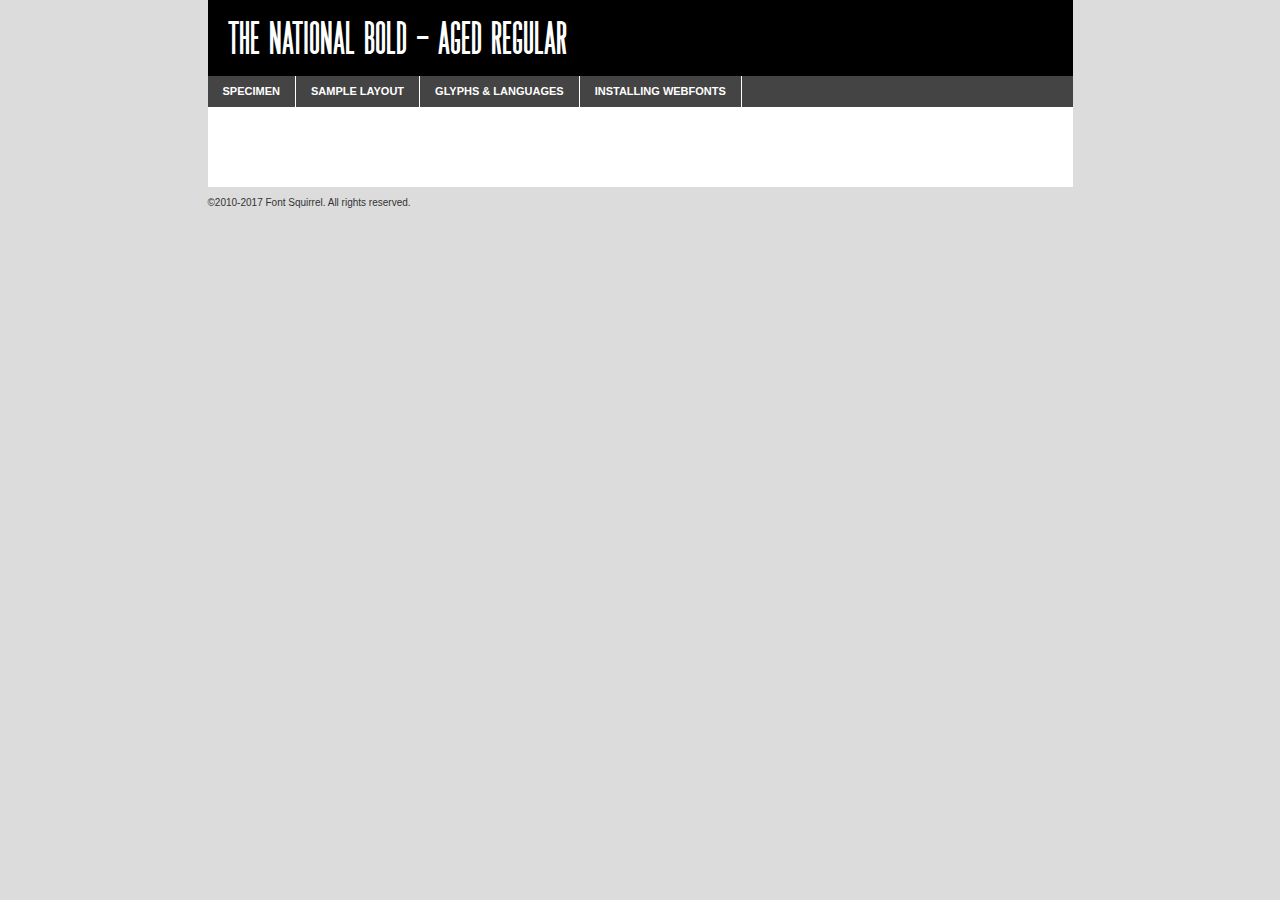
<file: webfontkit/thenational-bold-aged-demo.html>
<!DOCTYPE html PUBLIC "-//W3C//DTD XHTML 1.0 Transitional//EN"
	"http://www.w3.org/TR/xhtml1/DTD/xhtml1-transitional.dtd">

<html xmlns="http://www.w3.org/1999/xhtml" xml:lang="en" lang="en">
<head>
	<meta http-equiv="Content-Type" content="text/html; charset=utf-8" />
	<script src="http://ajax.googleapis.com/ajax/libs/jquery/1.7.2/jquery.min.js" type="text/javascript" charset="utf-8"></script>
	<script type="text/javascript">
	(function($){$.fn.easyTabs=function(option){var param=jQuery.extend({fadeSpeed:"fast",defaultContent:1,activeClass:'active'},option);$(this).each(function(){var thisId="#"+this.id;if(param.defaultContent==''){param.defaultContent=1;}
	if(typeof param.defaultContent=="number")
	{var defaultTab=$(thisId+" .tabs li:eq("+(param.defaultContent-1)+") a").attr('href').substr(1);}else{var defaultTab=param.defaultContent;}
	$(thisId+" .tabs li a").each(function(){var tabToHide=$(this).attr('href').substr(1);$("#"+tabToHide).addClass('easytabs-tab-content');});hideAll();changeContent(defaultTab);function hideAll(){$(thisId+" .easytabs-tab-content").hide();}
	function changeContent(tabId){hideAll();$(thisId+" .tabs li").removeClass(param.activeClass);$(thisId+" .tabs li a[href=#"+tabId+"]").closest('li').addClass(param.activeClass);if(param.fadeSpeed!="none")
	{$(thisId+" #"+tabId).fadeIn(param.fadeSpeed);}else{$(thisId+" #"+tabId).show();}}
	$(thisId+" .tabs li").click(function(){var tabId=$(this).find('a').attr('href').substr(1);changeContent(tabId);return false;});});}})(jQuery);
	</script>
	<link rel="stylesheet" href="specimen_files/specimen_stylesheet.css" type="text/css" charset="utf-8" />
	<link rel="stylesheet" href="stylesheet.css" type="text/css" charset="utf-8" />

	<style type="text/css">
					body{
				font-family: 'the_nationalbold';
							}
		</style>

	<title>The National Bold - Aged Regular Specimen</title>
	
	
	<script type="text/javascript" charset="utf-8">
		$(document).ready(function() {
			$('#container').easyTabs({defaultContent:1});
		});
	</script>
</head>

<body>
<div id="container">
	<div id="header">
		The National Bold - Aged Regular	</div>
	<ul class="tabs">
		<li><a href="#specimen">Specimen</a></li>
		<li><a href="#layout">Sample Layout</a></li>
				<li><a href="#glyphs">Glyphs &amp; Languages</a></li>
		<li><a href="#installing">Installing Webfonts</a></li>
		
	</ul>
	
	<div id="main_content">

		
			<div id="specimen">
		
				<div class="section">
					<div class="grid12 firstcol">
						<div class="huge">AaBb</div>
					</div>
				</div>
		
				<div class="section">
					<div class="glyph_range">A&#x200B;B&#x200b;C&#x200b;D&#x200b;E&#x200b;F&#x200b;G&#x200b;H&#x200b;I&#x200b;J&#x200b;K&#x200b;L&#x200b;M&#x200b;N&#x200b;O&#x200b;P&#x200b;Q&#x200b;R&#x200b;S&#x200b;T&#x200b;U&#x200b;V&#x200b;W&#x200b;X&#x200b;Y&#x200b;Z&#x200b;a&#x200b;b&#x200b;c&#x200b;d&#x200b;e&#x200b;f&#x200b;g&#x200b;h&#x200b;i&#x200b;j&#x200b;k&#x200b;l&#x200b;m&#x200b;n&#x200b;o&#x200b;p&#x200b;q&#x200b;r&#x200b;s&#x200b;t&#x200b;u&#x200b;v&#x200b;w&#x200b;x&#x200b;y&#x200b;z&#x200b;1&#x200b;2&#x200b;3&#x200b;4&#x200b;5&#x200b;6&#x200b;7&#x200b;8&#x200b;9&#x200b;0&#x200b;&amp;&#x200b;.&#x200b;,&#x200b;?&#x200b;!&#x200b;&#64;&#x200b;(&#x200b;)&#x200b;#&#x200b;$&#x200b;%&#x200b;*&#x200b;+&#x200b;-&#x200b;=&#x200b;:&#x200b;;</div>
				</div>
				<div class="section">
					<div class="grid12 firstcol">
						<table class="sample_table">
							<tr><td>10</td><td class="size10">abcdefghijklmnopqrstuvwxyzABCDEFGHIJKLMNOPQRSTUVWXYZ0123456789abcdefghijklmnopqrstuvwxyzABCDEFGHIJKLMNOPQRSTUVWXYZ0123456789abcdefghijklmnopqrstuvwxyzABCDEFGHIJKLMNOPQRSTUVWXYZ</td></tr>
							<tr><td>11</td><td class="size11">abcdefghijklmnopqrstuvwxyzABCDEFGHIJKLMNOPQRSTUVWXYZ0123456789abcdefghijklmnopqrstuvwxyzABCDEFGHIJKLMNOPQRSTUVWXYZ0123456789abcdefghijklmnopqrstuvwxyzABCDEFGHIJKLMNOPQRSTUVWXYZ</td></tr>
							<tr><td>12</td><td class="size12">abcdefghijklmnopqrstuvwxyzABCDEFGHIJKLMNOPQRSTUVWXYZ0123456789abcdefghijklmnopqrstuvwxyzABCDEFGHIJKLMNOPQRSTUVWXYZ0123456789abcdefghijklmnopqrstuvwxyzABCDEFGHIJKLMNOPQRSTUVWXYZ</td></tr>
							<tr><td>13</td><td class="size13">abcdefghijklmnopqrstuvwxyzABCDEFGHIJKLMNOPQRSTUVWXYZ0123456789abcdefghijklmnopqrstuvwxyzABCDEFGHIJKLMNOPQRSTUVWXYZ0123456789abcdefghijklmnopqrstuvwxyzABCDEFGHIJKLMNOPQRSTUVWXYZ</td></tr>
							<tr><td>14</td><td class="size14">abcdefghijklmnopqrstuvwxyzABCDEFGHIJKLMNOPQRSTUVWXYZ0123456789abcdefghijklmnopqrstuvwxyzABCDEFGHIJKLMNOPQRSTUVWXYZ0123456789abcdefghijklmnopqrstuvwxyzABCDEFGHIJKLMNOPQRSTUVWXYZ</td></tr>
							<tr><td>16</td><td class="size16">abcdefghijklmnopqrstuvwxyzABCDEFGHIJKLMNOPQRSTUVWXYZ0123456789abcdefghijklmnopqrstuvwxyzABCDEFGHIJKLMNOPQRSTUVWXYZ</td></tr>
							<tr><td>18</td><td class="size18">abcdefghijklmnopqrstuvwxyzABCDEFGHIJKLMNOPQRSTUVWXYZ0123456789abcdefghijklmnopqrstuvwxyzABCDEFGHIJKLMNOPQRSTUVWXYZ</td></tr>
							<tr><td>20</td><td class="size20">abcdefghijklmnopqrstuvwxyzABCDEFGHIJKLMNOPQRSTUVWXYZ0123456789abcdefghijklmnopqrstuvwxyzABCDEFGHIJKLMNOPQRSTUVWXYZ</td></tr>
							<tr><td>24</td><td class="size24">abcdefghijklmnopqrstuvwxyzABCDEFGHIJKLMNOPQRSTUVWXYZ0123456789abcdefghijklmnopqrstuvwxyzABCDEFGHIJKLMNOPQRSTUVWXYZ</td></tr>
							<tr><td>30</td><td class="size30">abcdefghijklmnopqrstuvwxyzABCDEFGHIJKLMNOPQRSTUVWXYZ0123456789abcdefghijklmnopqrstuvwxyzABCDEFGHIJKLMNOPQRSTUVWXYZ</td></tr>
							<tr><td>36</td><td class="size36">abcdefghijklmnopqrstuvwxyzABCDEFGHIJKLMNOPQRSTUVWXYZ0123456789abcdefghijklmnopqrstuvwxyzABCDEFGHIJKLMNOPQRSTUVWXYZ</td></tr>
							<tr><td>48</td><td class="size48">abcdefghijklmnopqrstuvwxyzABCDEFGHIJKLMNOPQRSTUVWXYZ0123456789abcdefghijklmnopqrstuvwxyzABCDEFGHIJKLMNOPQRSTUVWXYZ</td></tr>
							<tr><td>60</td><td class="size60">abcdefghijklmnopqrstuvwxyzABCDEFGHIJKLMNOPQRSTUVWXYZ0123456789abcdefghijklmnopqrstuvwxyzABCDEFGHIJKLMNOPQRSTUVWXYZ</td></tr>
							<tr><td>72</td><td class="size72">abcdefghijklmnopqrstuvwxyzABCDEFGHIJKLMNOPQRSTUVWXYZ0123456789abcdefghijklmnopqrstuvwxyzABCDEFGHIJKLMNOPQRSTUVWXYZ</td></tr>
							<tr><td>90</td><td class="size90">abcdefghijklmnopqrstuvwxyzABCDEFGHIJKLMNOPQRSTUVWXYZ0123456789abcdefghijklmnopqrstuvwxyzABCDEFGHIJKLMNOPQRSTUVWXYZ</td></tr>
						</table>
				
					</div>
			
				</div>
		
		
		
								<div class="section" id="bodycomparison">


										<div id="xheight">
				<div class="fontbody">&#x25FC;&#x25FC;&#x25FC;&#x25FC;&#x25FC;&#x25FC;&#x25FC;&#x25FC;&#x25FC;&#x25FC;&#x25FC;&#x25FC;&#x25FC;&#x25FC;&#x25FC;&#x25FC;&#x25FC;&#x25FC;&#x25FC;&#x25FC;&#x25FC;&#x25FC;&#x25FC;&#x25FC;&#x25FC;&#x25FC;&#x25FC;&#x25FC;&#x25FC;&#x25FC;&#x25FC;&#x25FC;&#x25FC;&#x25FC;&#x25FC;&#x25FC;&#x25FC;&#x25FC;&#x25FC;&#x25FC;&#x25FC;&#x25FC;&#x25FC;&#x25FC;&#x25FC;&#x25FC;&#x25FC;&#x25FC;&#x25FC;&#x25FC;&#x25FC;&#x25FC;&#x25FC;&#x25FC;&#x25FC;&#x25FC;&#x25FC;&#x25FC;&#x25FC;&#x25FC;&#x25FC;&#x25FC;&#x25FC;&#x25FC;&#x25FC;&#x25FC;&#x25FC;&#x25FC;&#x25FC;&#x25FC;&#x25FC;&#x25FC;&#x25FC;&#x25FC;&#x25FC;&#x25FC;&#x25FC;&#x25FC;&#x25FC;&#x25FC;&#x25FC;&#x25FC;&#x25FC;&#x25FC;&#x25FC;&#x25FC;&#x25FC;&#x25FC;&#x25FC;&#x25FC;&#x25FC;&#x25FC;&#x25FC;&#x25FC;&#x25FC;&#x25FC;&#x25FC;&#x25FC;&#x25FC;body</div><div class="arialbody">body</div><div class="verdanabody">body</div><div class="georgiabody">body</div></div>
										<div class="fontbody" style="z-index:1">
											body<span>The National Bold - Aged Regular</span>
										</div>
										<div class="arialbody" style="z-index:1">
											body<span>Arial</span>
										</div>
										<div class="verdanabody" style="z-index:1">
											body<span>Verdana</span>
										</div>
										<div class="georgiabody" style="z-index:1">
											body<span>Georgia</span>
										</div>



								</div>
		
		
				<div class="section psample psample_row1" id="">
					
					<div class="grid2 firstcol">
						<p class="size10"><span>10.</span>Aenean lacinia bibendum nulla sed consectetur. Fusce dapibus, tellus ac cursus commodo, tortor mauris condimentum nibh, ut fermentum massa justo sit amet risus. Nullam id dolor id nibh ultricies vehicula ut id elit. Cum sociis natoque penatibus et magnis dis parturient montes, nascetur ridiculus mus. Nulla vitae elit libero, a pharetra augue.</p>
			
					</div>
					<div class="grid3">
						<p class="size11"><span>11.</span>Aenean lacinia bibendum nulla sed consectetur. Fusce dapibus, tellus ac cursus commodo, tortor mauris condimentum nibh, ut fermentum massa justo sit amet risus. Nullam id dolor id nibh ultricies vehicula ut id elit. Cum sociis natoque penatibus et magnis dis parturient montes, nascetur ridiculus mus. Nulla vitae elit libero, a pharetra augue.</p>
			
					</div>
					<div class="grid3">
						<p class="size12"><span>12.</span>Aenean lacinia bibendum nulla sed consectetur. Fusce dapibus, tellus ac cursus commodo, tortor mauris condimentum nibh, ut fermentum massa justo sit amet risus. Nullam id dolor id nibh ultricies vehicula ut id elit. Cum sociis natoque penatibus et magnis dis parturient montes, nascetur ridiculus mus. Nulla vitae elit libero, a pharetra augue.</p>
			
					</div>
					<div class="grid4">
						<p class="size13"><span>13.</span>Aenean lacinia bibendum nulla sed consectetur. Fusce dapibus, tellus ac cursus commodo, tortor mauris condimentum nibh, ut fermentum massa justo sit amet risus. Nullam id dolor id nibh ultricies vehicula ut id elit. Cum sociis natoque penatibus et magnis dis parturient montes, nascetur ridiculus mus. Nulla vitae elit libero, a pharetra augue.</p>
			
					</div>
					<div class="white_blend"></div>
					
				</div>
				<div class="section psample psample_row2" id="">
					<div class="grid3 firstcol">
						<p class="size14"><span>14.</span>Aenean lacinia bibendum nulla sed consectetur. Fusce dapibus, tellus ac cursus commodo, tortor mauris condimentum nibh, ut fermentum massa justo sit amet risus. Nullam id dolor id nibh ultricies vehicula ut id elit. Cum sociis natoque penatibus et magnis dis parturient montes, nascetur ridiculus mus. Nulla vitae elit libero, a pharetra augue.</p>
			
					</div>
					<div class="grid4">
						<p class="size16"><span>16.</span>Aenean lacinia bibendum nulla sed consectetur. Fusce dapibus, tellus ac cursus commodo, tortor mauris condimentum nibh, ut fermentum massa justo sit amet risus. Nullam id dolor id nibh ultricies vehicula ut id elit. Cum sociis natoque penatibus et magnis dis parturient montes, nascetur ridiculus mus. Nulla vitae elit libero, a pharetra augue.</p>
			
					</div>
					<div class="grid5">
						<p class="size18"><span>18.</span>Aenean lacinia bibendum nulla sed consectetur. Fusce dapibus, tellus ac cursus commodo, tortor mauris condimentum nibh, ut fermentum massa justo sit amet risus. Nullam id dolor id nibh ultricies vehicula ut id elit. Cum sociis natoque penatibus et magnis dis parturient montes, nascetur ridiculus mus. Nulla vitae elit libero, a pharetra augue.</p>
			
					</div>

					<div class="white_blend"></div>

				</div>
				
				<div class="section psample psample_row3" id="">
					<div class="grid5 firstcol">
						<p class="size20"><span>20.</span>Aenean lacinia bibendum nulla sed consectetur. Fusce dapibus, tellus ac cursus commodo, tortor mauris condimentum nibh, ut fermentum massa justo sit amet risus. Nullam id dolor id nibh ultricies vehicula ut id elit. Cum sociis natoque penatibus et magnis dis parturient montes, nascetur ridiculus mus. Nulla vitae elit libero, a pharetra augue.</p>
					</div>
					<div class="grid7">
						<p class="size24"><span>24.</span>Aenean lacinia bibendum nulla sed consectetur. Fusce dapibus, tellus ac cursus commodo, tortor mauris condimentum nibh, ut fermentum massa justo sit amet risus. Nullam id dolor id nibh ultricies vehicula ut id elit. Cum sociis natoque penatibus et magnis dis parturient montes, nascetur ridiculus mus. Nulla vitae elit libero, a pharetra augue.</p>
					</div>
					
					<div class="white_blend"></div>
					
				</div>
				
				<div class="section psample psample_row4" id="">
					<div class="grid12 firstcol">
						<p class="size30"><span>30.</span>Aenean lacinia bibendum nulla sed consectetur. Fusce dapibus, tellus ac cursus commodo, tortor mauris condimentum nibh, ut fermentum massa justo sit amet risus. Nullam id dolor id nibh ultricies vehicula ut id elit. Cum sociis natoque penatibus et magnis dis parturient montes, nascetur ridiculus mus. Nulla vitae elit libero, a pharetra augue.</p>
					</div>
					<div class="white_blend"></div>
					
				</div>
				
				
				
				<div class="section psample psample_row1 fullreverse">
					<div class="grid2 firstcol">
						<p class="size10"><span>10.</span>Aenean lacinia bibendum nulla sed consectetur. Fusce dapibus, tellus ac cursus commodo, tortor mauris condimentum nibh, ut fermentum massa justo sit amet risus. Nullam id dolor id nibh ultricies vehicula ut id elit. Cum sociis natoque penatibus et magnis dis parturient montes, nascetur ridiculus mus. Nulla vitae elit libero, a pharetra augue.</p>
			
					</div>
					<div class="grid3">
						<p class="size11"><span>11.</span>Aenean lacinia bibendum nulla sed consectetur. Fusce dapibus, tellus ac cursus commodo, tortor mauris condimentum nibh, ut fermentum massa justo sit amet risus. Nullam id dolor id nibh ultricies vehicula ut id elit. Cum sociis natoque penatibus et magnis dis parturient montes, nascetur ridiculus mus. Nulla vitae elit libero, a pharetra augue.</p>
			
					</div>
					<div class="grid3">
						<p class="size12"><span>12.</span>Aenean lacinia bibendum nulla sed consectetur. Fusce dapibus, tellus ac cursus commodo, tortor mauris condimentum nibh, ut fermentum massa justo sit amet risus. Nullam id dolor id nibh ultricies vehicula ut id elit. Cum sociis natoque penatibus et magnis dis parturient montes, nascetur ridiculus mus. Nulla vitae elit libero, a pharetra augue.</p>
			
					</div>
					<div class="grid4">
						<p class="size13"><span>13.</span>Aenean lacinia bibendum nulla sed consectetur. Fusce dapibus, tellus ac cursus commodo, tortor mauris condimentum nibh, ut fermentum massa justo sit amet risus. Nullam id dolor id nibh ultricies vehicula ut id elit. Cum sociis natoque penatibus et magnis dis parturient montes, nascetur ridiculus mus. Nulla vitae elit libero, a pharetra augue.</p>
			
					</div>
					<div class="black_blend"></div>
					
				</div>
				
				<div class="section psample psample_row2 fullreverse">
					<div class="grid3 firstcol">
						<p class="size14"><span>14.</span>Aenean lacinia bibendum nulla sed consectetur. Fusce dapibus, tellus ac cursus commodo, tortor mauris condimentum nibh, ut fermentum massa justo sit amet risus. Nullam id dolor id nibh ultricies vehicula ut id elit. Cum sociis natoque penatibus et magnis dis parturient montes, nascetur ridiculus mus. Nulla vitae elit libero, a pharetra augue.</p>
			
					</div>
					<div class="grid4">
						<p class="size16"><span>16.</span>Aenean lacinia bibendum nulla sed consectetur. Fusce dapibus, tellus ac cursus commodo, tortor mauris condimentum nibh, ut fermentum massa justo sit amet risus. Nullam id dolor id nibh ultricies vehicula ut id elit. Cum sociis natoque penatibus et magnis dis parturient montes, nascetur ridiculus mus. Nulla vitae elit libero, a pharetra augue.</p>
			
					</div>
					<div class="grid5">
						<p class="size18"><span>18.</span>Aenean lacinia bibendum nulla sed consectetur. Fusce dapibus, tellus ac cursus commodo, tortor mauris condimentum nibh, ut fermentum massa justo sit amet risus. Nullam id dolor id nibh ultricies vehicula ut id elit. Cum sociis natoque penatibus et magnis dis parturient montes, nascetur ridiculus mus. Nulla vitae elit libero, a pharetra augue.</p>
			
					</div>
					<div class="black_blend"></div>

				</div>
				
				<div class="section psample fullreverse psample_row3" id="">
					<div class="grid5 firstcol">
						<p class="size20"><span>20.</span>Aenean lacinia bibendum nulla sed consectetur. Fusce dapibus, tellus ac cursus commodo, tortor mauris condimentum nibh, ut fermentum massa justo sit amet risus. Nullam id dolor id nibh ultricies vehicula ut id elit. Cum sociis natoque penatibus et magnis dis parturient montes, nascetur ridiculus mus. Nulla vitae elit libero, a pharetra augue.</p>
					</div>
					<div class="grid7">
						<p class="size24"><span>24.</span>Aenean lacinia bibendum nulla sed consectetur. Fusce dapibus, tellus ac cursus commodo, tortor mauris condimentum nibh, ut fermentum massa justo sit amet risus. Nullam id dolor id nibh ultricies vehicula ut id elit. Cum sociis natoque penatibus et magnis dis parturient montes, nascetur ridiculus mus. Nulla vitae elit libero, a pharetra augue.</p>
					</div>
					
					<div class="black_blend"></div>
					
				</div>
				
				<div class="section psample fullreverse psample_row4" id="" style="border-bottom: 20px #000 solid;">
					<div class="grid12 firstcol">
						<p class="size30"><span>30.</span>Aenean lacinia bibendum nulla sed consectetur. Fusce dapibus, tellus ac cursus commodo, tortor mauris condimentum nibh, ut fermentum massa justo sit amet risus. Nullam id dolor id nibh ultricies vehicula ut id elit. Cum sociis natoque penatibus et magnis dis parturient montes, nascetur ridiculus mus. Nulla vitae elit libero, a pharetra augue.</p>
					</div>
					<div class="black_blend"></div>
					
				</div>
				
				
				
				
			</div>
			
			<div id="layout">
				
				<div class="section">
					
					<div class="grid12 firstcol">
						<h1>Lorem Ipsum Dolor</h1>
						<h2>Etiam porta sem malesuada magna mollis euismod</h2>
						
						<p class="byline">By <a href="#link">Aenean Lacinia</a></p>
					</div>
				</div>
				<div class="section">
					<div class="grid8 firstcol">
						<p class="large">Donec sed odio dui. Morbi leo risus, porta ac consectetur ac, vestibulum at eros. Fusce dapibus, tellus ac cursus commodo, tortor mauris condimentum nibh, ut fermentum massa justo sit amet risus. </p>

						
						<h3>Pellentesque ornare sem</h3>

						<p>Maecenas sed diam eget risus varius blandit sit amet non magna. Maecenas faucibus mollis interdum. Donec ullamcorper nulla non metus auctor fringilla. Nullam id dolor id nibh ultricies vehicula ut id elit. Nullam id dolor id nibh ultricies vehicula ut id elit. </p>

						<p>Aenean eu leo quam. Pellentesque ornare sem lacinia quam venenatis vestibulum. Lorem ipsum dolor sit amet, consectetur adipiscing elit. Cum sociis natoque penatibus et magnis dis parturient montes, nascetur ridiculus mus. </p>

						<p>Nulla vitae elit libero, a pharetra augue. Praesent commodo cursus magna, vel scelerisque nisl consectetur et. Aenean lacinia bibendum nulla sed consectetur. </p>

						<p>Nullam quis risus eget urna mollis ornare vel eu leo. Nullam quis risus eget urna mollis ornare vel eu leo. Maecenas sed diam eget risus varius blandit sit amet non magna. Donec ullamcorper nulla non metus auctor fringilla. </p>

						<h3>Cras mattis consectetur</h3>

						<p>Aenean eu leo quam. Pellentesque ornare sem lacinia quam venenatis vestibulum. Aenean lacinia bibendum nulla sed consectetur. Integer posuere erat a ante venenatis dapibus posuere velit aliquet. Cras mattis consectetur purus sit amet fermentum. </p>

						<p>Nullam id dolor id nibh ultricies vehicula ut id elit. Nullam quis risus eget urna mollis ornare vel eu leo. Cras mattis consectetur purus sit amet fermentum.</p>
					</div>
					
					<div class="grid4 sidebar">
						
						<div class="box reverse">
							<p class="last">Nullam quis risus eget urna mollis ornare vel eu leo. Donec ullamcorper nulla non metus auctor fringilla. Cras mattis consectetur purus sit amet fermentum. Sed posuere consectetur est at lobortis. Lorem ipsum dolor sit amet, consectetur adipiscing elit. </p>
						</div>
						
						<p class="caption">Maecenas sed diam eget risus varius.</p>

						<p>Vestibulum id ligula porta felis euismod semper. Integer posuere erat a ante venenatis dapibus posuere velit aliquet. Vestibulum id ligula porta felis euismod semper. Sed posuere consectetur est at lobortis. Maecenas sed diam eget risus varius blandit sit amet non magna. Fusce dapibus, tellus ac cursus commodo, tortor mauris condimentum nibh, ut fermentum massa justo sit amet risus. </p>

					

						<p>Duis mollis, est non commodo luctus, nisi erat porttitor ligula, eget lacinia odio sem nec elit. Aenean lacinia bibendum nulla sed consectetur. Vivamus sagittis lacus vel augue laoreet rutrum faucibus dolor auctor. Aenean lacinia bibendum nulla sed consectetur. Nullam quis risus eget urna mollis ornare vel eu leo. </p>

						<p>Praesent commodo cursus magna, vel scelerisque nisl consectetur et. Donec ullamcorper nulla non metus auctor fringilla. Maecenas faucibus mollis interdum. Fusce dapibus, tellus ac cursus commodo, tortor mauris condimentum nibh, ut fermentum massa justo sit amet risus. </p>

					</div>
				</div>
				
			</div>


			



		<div id="glyphs">
			<div class="section">
				<div class="grid12 firstcol">
			
				<h1>Language Support</h1>
				<p>The subset of The National Bold - Aged Regular in this kit supports the following languages:<br />
			
					Albanian, Basque, Breton, Chamorro, Danish, Dutch, English, Faroese, Finnish, French, Frisian, Galician, German, Icelandic, Italian, Malagasy, Norwegian, Portuguese, Spanish, Alsatian, Aragonese, Arapaho, Arrernte, Asturian, Aymara, Bislama, Cebuano, Corsican, Fijian, French_creole, Genoese, Gilbertese, Greenlandic, Haitian_creole, Hiligaynon, Hmong, Hopi, Ibanag, Iloko_ilokano, Indonesian, Interglossa_glosa, Interlingua, Irish_gaelic, Jerriais, Lojban, Lombard, Luxembourgeois, Manx, Mohawk, Norfolk_pitcairnese, Occitan, Oromo, Pangasinan, Papiamento, Piedmontese, Potawatomi, Rhaeto-romance, Romansh, Rotokas, Sami_lule, Samoan, Sardinian, Scots_gaelic, Seychelles_creole, Shona, Sicilian, Somali, Southern_ndebele, Swahili, Swati_swazi, Tagalog_filipino_pilipino, Tetum, Tok_pisin, Uyghur_latinized, Volapuk, Walloon, Warlpiri, Xhosa, Yapese, Zulu, Latinbasic, Demo				</p>
				<h1>Glyph Chart</h1>
				<p>The subset of The National Bold - Aged Regular in this kit includes all the glyphs listed below. Unicode entities are included above each glyph to help you insert individual characters into your layout.</p>
				<div id="glyph_chart">
			
																				 <div><p>&amp;#32;</p>&#32;</div>
																				 <div><p>&amp;#33;</p>&#33;</div>
																				 <div><p>&amp;#34;</p>&#34;</div>
																				 <div><p>&amp;#35;</p>&#35;</div>
																				 <div><p>&amp;#36;</p>&#36;</div>
																				 <div><p>&amp;#37;</p>&#37;</div>
																				 <div><p>&amp;#38;</p>&#38;</div>
																				 <div><p>&amp;#39;</p>&#39;</div>
																				 <div><p>&amp;#40;</p>&#40;</div>
																				 <div><p>&amp;#41;</p>&#41;</div>
																				 <div><p>&amp;#42;</p>&#42;</div>
																				 <div><p>&amp;#43;</p>&#43;</div>
																				 <div><p>&amp;#44;</p>&#44;</div>
																				 <div><p>&amp;#45;</p>&#45;</div>
																				 <div><p>&amp;#46;</p>&#46;</div>
																				 <div><p>&amp;#47;</p>&#47;</div>
																				 <div><p>&amp;#48;</p>&#48;</div>
																				 <div><p>&amp;#49;</p>&#49;</div>
																				 <div><p>&amp;#50;</p>&#50;</div>
																				 <div><p>&amp;#51;</p>&#51;</div>
																				 <div><p>&amp;#52;</p>&#52;</div>
																				 <div><p>&amp;#53;</p>&#53;</div>
																				 <div><p>&amp;#54;</p>&#54;</div>
																				 <div><p>&amp;#55;</p>&#55;</div>
																				 <div><p>&amp;#56;</p>&#56;</div>
																				 <div><p>&amp;#57;</p>&#57;</div>
																				 <div><p>&amp;#58;</p>&#58;</div>
																				 <div><p>&amp;#59;</p>&#59;</div>
																				 <div><p>&amp;#60;</p>&#60;</div>
																				 <div><p>&amp;#61;</p>&#61;</div>
																				 <div><p>&amp;#62;</p>&#62;</div>
																				 <div><p>&amp;#63;</p>&#63;</div>
																				 <div><p>&amp;#64;</p>&#64;</div>
																				 <div><p>&amp;#65;</p>&#65;</div>
																				 <div><p>&amp;#66;</p>&#66;</div>
																				 <div><p>&amp;#67;</p>&#67;</div>
																				 <div><p>&amp;#68;</p>&#68;</div>
																				 <div><p>&amp;#69;</p>&#69;</div>
																				 <div><p>&amp;#70;</p>&#70;</div>
																				 <div><p>&amp;#71;</p>&#71;</div>
																				 <div><p>&amp;#72;</p>&#72;</div>
																				 <div><p>&amp;#73;</p>&#73;</div>
																				 <div><p>&amp;#74;</p>&#74;</div>
																				 <div><p>&amp;#75;</p>&#75;</div>
																				 <div><p>&amp;#76;</p>&#76;</div>
																				 <div><p>&amp;#77;</p>&#77;</div>
																				 <div><p>&amp;#78;</p>&#78;</div>
																				 <div><p>&amp;#79;</p>&#79;</div>
																				 <div><p>&amp;#80;</p>&#80;</div>
																				 <div><p>&amp;#81;</p>&#81;</div>
																				 <div><p>&amp;#82;</p>&#82;</div>
																				 <div><p>&amp;#83;</p>&#83;</div>
																				 <div><p>&amp;#84;</p>&#84;</div>
																				 <div><p>&amp;#85;</p>&#85;</div>
																				 <div><p>&amp;#86;</p>&#86;</div>
																				 <div><p>&amp;#87;</p>&#87;</div>
																				 <div><p>&amp;#88;</p>&#88;</div>
																				 <div><p>&amp;#89;</p>&#89;</div>
																				 <div><p>&amp;#90;</p>&#90;</div>
																				 <div><p>&amp;#91;</p>&#91;</div>
																				 <div><p>&amp;#92;</p>&#92;</div>
																				 <div><p>&amp;#93;</p>&#93;</div>
																				 <div><p>&amp;#94;</p>&#94;</div>
																				 <div><p>&amp;#95;</p>&#95;</div>
																				 <div><p>&amp;#97;</p>&#97;</div>
																				 <div><p>&amp;#98;</p>&#98;</div>
																				 <div><p>&amp;#99;</p>&#99;</div>
																				 <div><p>&amp;#100;</p>&#100;</div>
																				 <div><p>&amp;#101;</p>&#101;</div>
																				 <div><p>&amp;#102;</p>&#102;</div>
																				 <div><p>&amp;#103;</p>&#103;</div>
																				 <div><p>&amp;#104;</p>&#104;</div>
																				 <div><p>&amp;#105;</p>&#105;</div>
																				 <div><p>&amp;#106;</p>&#106;</div>
																				 <div><p>&amp;#107;</p>&#107;</div>
																				 <div><p>&amp;#108;</p>&#108;</div>
																				 <div><p>&amp;#109;</p>&#109;</div>
																				 <div><p>&amp;#110;</p>&#110;</div>
																				 <div><p>&amp;#111;</p>&#111;</div>
																				 <div><p>&amp;#112;</p>&#112;</div>
																				 <div><p>&amp;#113;</p>&#113;</div>
																				 <div><p>&amp;#114;</p>&#114;</div>
																				 <div><p>&amp;#115;</p>&#115;</div>
																				 <div><p>&amp;#116;</p>&#116;</div>
																				 <div><p>&amp;#117;</p>&#117;</div>
																				 <div><p>&amp;#118;</p>&#118;</div>
																				 <div><p>&amp;#119;</p>&#119;</div>
																				 <div><p>&amp;#120;</p>&#120;</div>
																				 <div><p>&amp;#121;</p>&#121;</div>
																				 <div><p>&amp;#122;</p>&#122;</div>
																				 <div><p>&amp;#123;</p>&#123;</div>
																				 <div><p>&amp;#124;</p>&#124;</div>
																				 <div><p>&amp;#125;</p>&#125;</div>
																				 <div><p>&amp;#126;</p>&#126;</div>
																				 <div><p>&amp;#160;</p>&#160;</div>
																				 <div><p>&amp;#161;</p>&#161;</div>
																				 <div><p>&amp;#162;</p>&#162;</div>
																				 <div><p>&amp;#163;</p>&#163;</div>
																				 <div><p>&amp;#164;</p>&#164;</div>
																				 <div><p>&amp;#165;</p>&#165;</div>
																				 <div><p>&amp;#166;</p>&#166;</div>
																				 <div><p>&amp;#169;</p>&#169;</div>
																				 <div><p>&amp;#171;</p>&#171;</div>
																				 <div><p>&amp;#173;</p>&#173;</div>
																				 <div><p>&amp;#174;</p>&#174;</div>
																				 <div><p>&amp;#176;</p>&#176;</div>
																				 <div><p>&amp;#177;</p>&#177;</div>
																				 <div><p>&amp;#182;</p>&#182;</div>
																				 <div><p>&amp;#183;</p>&#183;</div>
																				 <div><p>&amp;#187;</p>&#187;</div>
																				 <div><p>&amp;#191;</p>&#191;</div>
																				 <div><p>&amp;#192;</p>&#192;</div>
																				 <div><p>&amp;#193;</p>&#193;</div>
																				 <div><p>&amp;#194;</p>&#194;</div>
																				 <div><p>&amp;#195;</p>&#195;</div>
																				 <div><p>&amp;#196;</p>&#196;</div>
																				 <div><p>&amp;#197;</p>&#197;</div>
																				 <div><p>&amp;#198;</p>&#198;</div>
																				 <div><p>&amp;#199;</p>&#199;</div>
																				 <div><p>&amp;#200;</p>&#200;</div>
																				 <div><p>&amp;#201;</p>&#201;</div>
																				 <div><p>&amp;#202;</p>&#202;</div>
																				 <div><p>&amp;#203;</p>&#203;</div>
																				 <div><p>&amp;#204;</p>&#204;</div>
																				 <div><p>&amp;#205;</p>&#205;</div>
																				 <div><p>&amp;#206;</p>&#206;</div>
																				 <div><p>&amp;#207;</p>&#207;</div>
																				 <div><p>&amp;#208;</p>&#208;</div>
																				 <div><p>&amp;#209;</p>&#209;</div>
																				 <div><p>&amp;#210;</p>&#210;</div>
																				 <div><p>&amp;#211;</p>&#211;</div>
																				 <div><p>&amp;#212;</p>&#212;</div>
																				 <div><p>&amp;#213;</p>&#213;</div>
																				 <div><p>&amp;#214;</p>&#214;</div>
																				 <div><p>&amp;#215;</p>&#215;</div>
																				 <div><p>&amp;#216;</p>&#216;</div>
																				 <div><p>&amp;#217;</p>&#217;</div>
																				 <div><p>&amp;#218;</p>&#218;</div>
																				 <div><p>&amp;#219;</p>&#219;</div>
																				 <div><p>&amp;#220;</p>&#220;</div>
																				 <div><p>&amp;#221;</p>&#221;</div>
																				 <div><p>&amp;#222;</p>&#222;</div>
																				 <div><p>&amp;#223;</p>&#223;</div>
																				 <div><p>&amp;#224;</p>&#224;</div>
																				 <div><p>&amp;#225;</p>&#225;</div>
																				 <div><p>&amp;#226;</p>&#226;</div>
																				 <div><p>&amp;#227;</p>&#227;</div>
																				 <div><p>&amp;#228;</p>&#228;</div>
																				 <div><p>&amp;#229;</p>&#229;</div>
																				 <div><p>&amp;#230;</p>&#230;</div>
																				 <div><p>&amp;#231;</p>&#231;</div>
																				 <div><p>&amp;#232;</p>&#232;</div>
																				 <div><p>&amp;#233;</p>&#233;</div>
																				 <div><p>&amp;#234;</p>&#234;</div>
																				 <div><p>&amp;#235;</p>&#235;</div>
																				 <div><p>&amp;#236;</p>&#236;</div>
																				 <div><p>&amp;#237;</p>&#237;</div>
																				 <div><p>&amp;#238;</p>&#238;</div>
																				 <div><p>&amp;#239;</p>&#239;</div>
																				 <div><p>&amp;#240;</p>&#240;</div>
																				 <div><p>&amp;#241;</p>&#241;</div>
																				 <div><p>&amp;#242;</p>&#242;</div>
																				 <div><p>&amp;#243;</p>&#243;</div>
																				 <div><p>&amp;#244;</p>&#244;</div>
																				 <div><p>&amp;#245;</p>&#245;</div>
																				 <div><p>&amp;#246;</p>&#246;</div>
																				 <div><p>&amp;#247;</p>&#247;</div>
																				 <div><p>&amp;#248;</p>&#248;</div>
																				 <div><p>&amp;#249;</p>&#249;</div>
																				 <div><p>&amp;#250;</p>&#250;</div>
																				 <div><p>&amp;#251;</p>&#251;</div>
																				 <div><p>&amp;#252;</p>&#252;</div>
																				 <div><p>&amp;#253;</p>&#253;</div>
																				 <div><p>&amp;#254;</p>&#254;</div>
																				 <div><p>&amp;#255;</p>&#255;</div>
																				 <div><p>&amp;#338;</p>&#338;</div>
																				 <div><p>&amp;#339;</p>&#339;</div>
																				 <div><p>&amp;#376;</p>&#376;</div>
																				 <div><p>&amp;#8192;</p>&#8192;</div>
																				 <div><p>&amp;#8193;</p>&#8193;</div>
																				 <div><p>&amp;#8194;</p>&#8194;</div>
																				 <div><p>&amp;#8195;</p>&#8195;</div>
																				 <div><p>&amp;#8196;</p>&#8196;</div>
																				 <div><p>&amp;#8197;</p>&#8197;</div>
																				 <div><p>&amp;#8198;</p>&#8198;</div>
																				 <div><p>&amp;#8199;</p>&#8199;</div>
																				 <div><p>&amp;#8200;</p>&#8200;</div>
																				 <div><p>&amp;#8201;</p>&#8201;</div>
																				 <div><p>&amp;#8202;</p>&#8202;</div>
																				 <div><p>&amp;#8208;</p>&#8208;</div>
																				 <div><p>&amp;#8209;</p>&#8209;</div>
																				 <div><p>&amp;#8210;</p>&#8210;</div>
																				 <div><p>&amp;#8211;</p>&#8211;</div>
																				 <div><p>&amp;#8212;</p>&#8212;</div>
																				 <div><p>&amp;#8218;</p>&#8218;</div>
																				 <div><p>&amp;#8222;</p>&#8222;</div>
																				 <div><p>&amp;#8226;</p>&#8226;</div>
																				 <div><p>&amp;#8230;</p>&#8230;</div>
																				 <div><p>&amp;#8239;</p>&#8239;</div>
																				 <div><p>&amp;#8249;</p>&#8249;</div>
																				 <div><p>&amp;#8250;</p>&#8250;</div>
																				 <div><p>&amp;#8287;</p>&#8287;</div>
																				 <div><p>&amp;#8364;</p>&#8364;</div>
																				 <div><p>&amp;#8482;</p>&#8482;</div>
																				 <div><p>&amp;#9724;</p>&#9724;</div>
																																																</div>	
				</div>
		
		
			</div>
		</div>
		
		
		<div id="specs">
			
		</div>
	
		<div id="installing">
			<div class="section">
				<div class="grid7 firstcol">
					<h1>Installing Webfonts</h1>
					
					<p>Webfonts are supported by all major browser platforms but not all in the same way. There are currently four different font formats that must be included in order to target all browsers. This includes TTF, WOFF, EOT and SVG.</p>
					
					<h2>1. Upload your webfonts</h2>
					<p>You must upload your webfont kit to your website. They should be in or near the same directory as your CSS files.</p>
					
					<h2>2. Include the webfont stylesheet</h2>
					<p>A special CSS @font-face declaration helps the various browsers select the appropriate font it needs without causing you a bunch of headaches. Learn more about this syntax by reading the <a href="https://www.fontspring.com/blog/further-hardening-of-the-bulletproof-syntax">Fontspring blog post</a> about it. The code for it is as follows:</p>


<code>
@font-face{ 
	font-family: 'MyWebFont';
	src: url('WebFont.eot');
	src: url('WebFont.eot?#iefix') format('embedded-opentype'),
	     url('WebFont.woff') format('woff'),
	     url('WebFont.ttf') format('truetype'),
	     url('WebFont.svg#webfont') format('svg');
}
</code>

	<p>We've already gone ahead and generated the code for you. All you have to do is link to the stylesheet in your HTML, like this:</p>
	<code>&lt;link rel=&quot;stylesheet&quot; href=&quot;stylesheet.css&quot; type=&quot;text/css&quot; charset=&quot;utf-8&quot; /&gt;</code>

					<h2>3. Modify your own stylesheet</h2>
					<p>To take advantage of your new fonts, you must tell your stylesheet to use them. Look at the original @font-face declaration above and find the property called "font-family." The name linked there will be what you use to reference the font. Prepend that webfont name to the font stack in the "font-family" property, inside the selector you want to change. For example:</p>
<code>p { font-family: 'WebFont', Arial, sans-serif; }</code>

<h2>4. Test</h2>
<p>Getting webfonts to work cross-browser <em>can</em> be tricky. Use the information in the sidebar to help you if you find that fonts aren't loading in a particular browser.</p>
				</div>
				
				<div class="grid5 sidebar">
					<div class="box">
						<h2>Troubleshooting<br />Font-Face Problems</h2>
						<p>Having trouble getting your webfonts to load in your new website? Here are some tips to sort out what might be the problem.</p>

						<h3>Fonts not showing in any browser</h3>

						<p>This sounds like you need to work on the plumbing. You either did not upload the fonts to the correct directory, or you did not link the fonts properly in the CSS. If you've confirmed that all this is correct and you still have a problem, take a look at your .htaccess file and see if requests are getting intercepted.</p>

						<h3>Fonts not loading in iPhone or iPad</h3>

						<p>The most common problem here is that you are serving the fonts from an IIS server. IIS refuses to serve files that have unknown MIME types. If that is the case, you must set the MIME type for SVG to "image/svg+xml" in the server settings. Follow these instructions from Microsoft if you need help.</p>

						<h3>Fonts not loading in Firefox</h3>

						<p>The primary reason for this failure? You are still using a version Firefox older than 3.5. So upgrade already! If that isn't it, then you are very likely serving fonts from a different domain. Firefox requires that all font assets be served from the same domain. Lastly it is possible that you need to add WOFF to your list of MIME types (if you are serving via IIS.)</p>

						<h3>Fonts not loading in IE</h3>

						<p>Are you looking at Internet Explorer on an actual Windows machine or are you cheating by using a service like Adobe BrowserLab? Many of these screenshot services do not render @font-face for IE. Best to test it on a real machine.</p>

						<h3>Fonts not loading in IE9</h3>

						<p>IE9, like Firefox, requires that fonts be served from the same domain as the website. Make sure that is the case.</p>
					</div>
				</div>
			</div>
			
		</div>
	
	</div>
	<div id="footer">
		<p>&copy;2010-2017 Font Squirrel. All rights reserved.</p>
	</div>
</div>
</body>
</html>
</file>
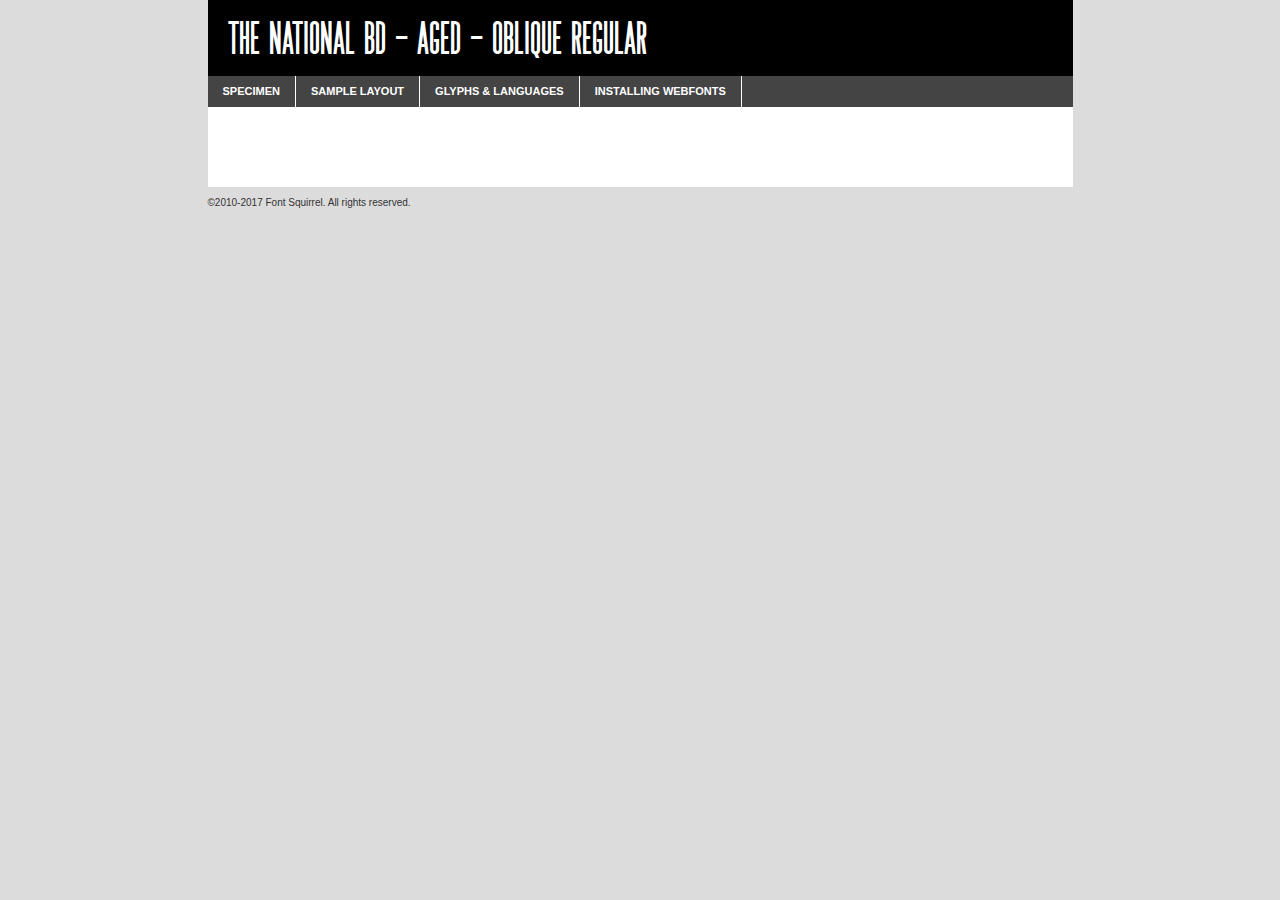
<file: webfontkit/thenational-bold-aged-oblique-demo.html>
<!DOCTYPE html PUBLIC "-//W3C//DTD XHTML 1.0 Transitional//EN"
	"http://www.w3.org/TR/xhtml1/DTD/xhtml1-transitional.dtd">

<html xmlns="http://www.w3.org/1999/xhtml" xml:lang="en" lang="en">
<head>
	<meta http-equiv="Content-Type" content="text/html; charset=utf-8" />
	<script src="http://ajax.googleapis.com/ajax/libs/jquery/1.7.2/jquery.min.js" type="text/javascript" charset="utf-8"></script>
	<script type="text/javascript">
	(function($){$.fn.easyTabs=function(option){var param=jQuery.extend({fadeSpeed:"fast",defaultContent:1,activeClass:'active'},option);$(this).each(function(){var thisId="#"+this.id;if(param.defaultContent==''){param.defaultContent=1;}
	if(typeof param.defaultContent=="number")
	{var defaultTab=$(thisId+" .tabs li:eq("+(param.defaultContent-1)+") a").attr('href').substr(1);}else{var defaultTab=param.defaultContent;}
	$(thisId+" .tabs li a").each(function(){var tabToHide=$(this).attr('href').substr(1);$("#"+tabToHide).addClass('easytabs-tab-content');});hideAll();changeContent(defaultTab);function hideAll(){$(thisId+" .easytabs-tab-content").hide();}
	function changeContent(tabId){hideAll();$(thisId+" .tabs li").removeClass(param.activeClass);$(thisId+" .tabs li a[href=#"+tabId+"]").closest('li').addClass(param.activeClass);if(param.fadeSpeed!="none")
	{$(thisId+" #"+tabId).fadeIn(param.fadeSpeed);}else{$(thisId+" #"+tabId).show();}}
	$(thisId+" .tabs li").click(function(){var tabId=$(this).find('a').attr('href').substr(1);changeContent(tabId);return false;});});}})(jQuery);
	</script>
	<link rel="stylesheet" href="specimen_files/specimen_stylesheet.css" type="text/css" charset="utf-8" />
	<link rel="stylesheet" href="stylesheet.css" type="text/css" charset="utf-8" />

	<style type="text/css">
					body{
				font-family: 'the_nationalbold';
							}
		</style>

	<title>The National Bd - Aged - Oblique Regular Specimen</title>
	
	
	<script type="text/javascript" charset="utf-8">
		$(document).ready(function() {
			$('#container').easyTabs({defaultContent:1});
		});
	</script>
</head>

<body>
<div id="container">
	<div id="header">
		The National Bd - Aged - Oblique Regular	</div>
	<ul class="tabs">
		<li><a href="#specimen">Specimen</a></li>
		<li><a href="#layout">Sample Layout</a></li>
				<li><a href="#glyphs">Glyphs &amp; Languages</a></li>
		<li><a href="#installing">Installing Webfonts</a></li>
		
	</ul>
	
	<div id="main_content">

		
			<div id="specimen">
		
				<div class="section">
					<div class="grid12 firstcol">
						<div class="huge">AaBb</div>
					</div>
				</div>
		
				<div class="section">
					<div class="glyph_range">A&#x200B;B&#x200b;C&#x200b;D&#x200b;E&#x200b;F&#x200b;G&#x200b;H&#x200b;I&#x200b;J&#x200b;K&#x200b;L&#x200b;M&#x200b;N&#x200b;O&#x200b;P&#x200b;Q&#x200b;R&#x200b;S&#x200b;T&#x200b;U&#x200b;V&#x200b;W&#x200b;X&#x200b;Y&#x200b;Z&#x200b;a&#x200b;b&#x200b;c&#x200b;d&#x200b;e&#x200b;f&#x200b;g&#x200b;h&#x200b;i&#x200b;j&#x200b;k&#x200b;l&#x200b;m&#x200b;n&#x200b;o&#x200b;p&#x200b;q&#x200b;r&#x200b;s&#x200b;t&#x200b;u&#x200b;v&#x200b;w&#x200b;x&#x200b;y&#x200b;z&#x200b;1&#x200b;2&#x200b;3&#x200b;4&#x200b;5&#x200b;6&#x200b;7&#x200b;8&#x200b;9&#x200b;0&#x200b;&amp;&#x200b;.&#x200b;,&#x200b;?&#x200b;!&#x200b;&#64;&#x200b;(&#x200b;)&#x200b;#&#x200b;$&#x200b;%&#x200b;*&#x200b;+&#x200b;-&#x200b;=&#x200b;:&#x200b;;</div>
				</div>
				<div class="section">
					<div class="grid12 firstcol">
						<table class="sample_table">
							<tr><td>10</td><td class="size10">abcdefghijklmnopqrstuvwxyzABCDEFGHIJKLMNOPQRSTUVWXYZ0123456789abcdefghijklmnopqrstuvwxyzABCDEFGHIJKLMNOPQRSTUVWXYZ0123456789abcdefghijklmnopqrstuvwxyzABCDEFGHIJKLMNOPQRSTUVWXYZ</td></tr>
							<tr><td>11</td><td class="size11">abcdefghijklmnopqrstuvwxyzABCDEFGHIJKLMNOPQRSTUVWXYZ0123456789abcdefghijklmnopqrstuvwxyzABCDEFGHIJKLMNOPQRSTUVWXYZ0123456789abcdefghijklmnopqrstuvwxyzABCDEFGHIJKLMNOPQRSTUVWXYZ</td></tr>
							<tr><td>12</td><td class="size12">abcdefghijklmnopqrstuvwxyzABCDEFGHIJKLMNOPQRSTUVWXYZ0123456789abcdefghijklmnopqrstuvwxyzABCDEFGHIJKLMNOPQRSTUVWXYZ0123456789abcdefghijklmnopqrstuvwxyzABCDEFGHIJKLMNOPQRSTUVWXYZ</td></tr>
							<tr><td>13</td><td class="size13">abcdefghijklmnopqrstuvwxyzABCDEFGHIJKLMNOPQRSTUVWXYZ0123456789abcdefghijklmnopqrstuvwxyzABCDEFGHIJKLMNOPQRSTUVWXYZ0123456789abcdefghijklmnopqrstuvwxyzABCDEFGHIJKLMNOPQRSTUVWXYZ</td></tr>
							<tr><td>14</td><td class="size14">abcdefghijklmnopqrstuvwxyzABCDEFGHIJKLMNOPQRSTUVWXYZ0123456789abcdefghijklmnopqrstuvwxyzABCDEFGHIJKLMNOPQRSTUVWXYZ0123456789abcdefghijklmnopqrstuvwxyzABCDEFGHIJKLMNOPQRSTUVWXYZ</td></tr>
							<tr><td>16</td><td class="size16">abcdefghijklmnopqrstuvwxyzABCDEFGHIJKLMNOPQRSTUVWXYZ0123456789abcdefghijklmnopqrstuvwxyzABCDEFGHIJKLMNOPQRSTUVWXYZ</td></tr>
							<tr><td>18</td><td class="size18">abcdefghijklmnopqrstuvwxyzABCDEFGHIJKLMNOPQRSTUVWXYZ0123456789abcdefghijklmnopqrstuvwxyzABCDEFGHIJKLMNOPQRSTUVWXYZ</td></tr>
							<tr><td>20</td><td class="size20">abcdefghijklmnopqrstuvwxyzABCDEFGHIJKLMNOPQRSTUVWXYZ0123456789abcdefghijklmnopqrstuvwxyzABCDEFGHIJKLMNOPQRSTUVWXYZ</td></tr>
							<tr><td>24</td><td class="size24">abcdefghijklmnopqrstuvwxyzABCDEFGHIJKLMNOPQRSTUVWXYZ0123456789abcdefghijklmnopqrstuvwxyzABCDEFGHIJKLMNOPQRSTUVWXYZ</td></tr>
							<tr><td>30</td><td class="size30">abcdefghijklmnopqrstuvwxyzABCDEFGHIJKLMNOPQRSTUVWXYZ0123456789abcdefghijklmnopqrstuvwxyzABCDEFGHIJKLMNOPQRSTUVWXYZ</td></tr>
							<tr><td>36</td><td class="size36">abcdefghijklmnopqrstuvwxyzABCDEFGHIJKLMNOPQRSTUVWXYZ0123456789abcdefghijklmnopqrstuvwxyzABCDEFGHIJKLMNOPQRSTUVWXYZ</td></tr>
							<tr><td>48</td><td class="size48">abcdefghijklmnopqrstuvwxyzABCDEFGHIJKLMNOPQRSTUVWXYZ0123456789abcdefghijklmnopqrstuvwxyzABCDEFGHIJKLMNOPQRSTUVWXYZ</td></tr>
							<tr><td>60</td><td class="size60">abcdefghijklmnopqrstuvwxyzABCDEFGHIJKLMNOPQRSTUVWXYZ0123456789abcdefghijklmnopqrstuvwxyzABCDEFGHIJKLMNOPQRSTUVWXYZ</td></tr>
							<tr><td>72</td><td class="size72">abcdefghijklmnopqrstuvwxyzABCDEFGHIJKLMNOPQRSTUVWXYZ0123456789abcdefghijklmnopqrstuvwxyzABCDEFGHIJKLMNOPQRSTUVWXYZ</td></tr>
							<tr><td>90</td><td class="size90">abcdefghijklmnopqrstuvwxyzABCDEFGHIJKLMNOPQRSTUVWXYZ0123456789abcdefghijklmnopqrstuvwxyzABCDEFGHIJKLMNOPQRSTUVWXYZ</td></tr>
						</table>
				
					</div>
			
				</div>
		
		
		
								<div class="section" id="bodycomparison">


										<div id="xheight">
				<div class="fontbody">&#x25FC;&#x25FC;&#x25FC;&#x25FC;&#x25FC;&#x25FC;&#x25FC;&#x25FC;&#x25FC;&#x25FC;&#x25FC;&#x25FC;&#x25FC;&#x25FC;&#x25FC;&#x25FC;&#x25FC;&#x25FC;&#x25FC;&#x25FC;&#x25FC;&#x25FC;&#x25FC;&#x25FC;&#x25FC;&#x25FC;&#x25FC;&#x25FC;&#x25FC;&#x25FC;&#x25FC;&#x25FC;&#x25FC;&#x25FC;&#x25FC;&#x25FC;&#x25FC;&#x25FC;&#x25FC;&#x25FC;&#x25FC;&#x25FC;&#x25FC;&#x25FC;&#x25FC;&#x25FC;&#x25FC;&#x25FC;&#x25FC;&#x25FC;&#x25FC;&#x25FC;&#x25FC;&#x25FC;&#x25FC;&#x25FC;&#x25FC;&#x25FC;&#x25FC;&#x25FC;&#x25FC;&#x25FC;&#x25FC;&#x25FC;&#x25FC;&#x25FC;&#x25FC;&#x25FC;&#x25FC;&#x25FC;&#x25FC;&#x25FC;&#x25FC;&#x25FC;&#x25FC;&#x25FC;&#x25FC;&#x25FC;&#x25FC;&#x25FC;&#x25FC;&#x25FC;&#x25FC;&#x25FC;&#x25FC;&#x25FC;&#x25FC;&#x25FC;&#x25FC;&#x25FC;&#x25FC;&#x25FC;&#x25FC;&#x25FC;&#x25FC;&#x25FC;&#x25FC;&#x25FC;&#x25FC;body</div><div class="arialbody">body</div><div class="verdanabody">body</div><div class="georgiabody">body</div></div>
										<div class="fontbody" style="z-index:1">
											body<span>The National Bd - Aged - Oblique Regular</span>
										</div>
										<div class="arialbody" style="z-index:1">
											body<span>Arial</span>
										</div>
										<div class="verdanabody" style="z-index:1">
											body<span>Verdana</span>
										</div>
										<div class="georgiabody" style="z-index:1">
											body<span>Georgia</span>
										</div>



								</div>
		
		
				<div class="section psample psample_row1" id="">
					
					<div class="grid2 firstcol">
						<p class="size10"><span>10.</span>Aenean lacinia bibendum nulla sed consectetur. Fusce dapibus, tellus ac cursus commodo, tortor mauris condimentum nibh, ut fermentum massa justo sit amet risus. Nullam id dolor id nibh ultricies vehicula ut id elit. Cum sociis natoque penatibus et magnis dis parturient montes, nascetur ridiculus mus. Nulla vitae elit libero, a pharetra augue.</p>
			
					</div>
					<div class="grid3">
						<p class="size11"><span>11.</span>Aenean lacinia bibendum nulla sed consectetur. Fusce dapibus, tellus ac cursus commodo, tortor mauris condimentum nibh, ut fermentum massa justo sit amet risus. Nullam id dolor id nibh ultricies vehicula ut id elit. Cum sociis natoque penatibus et magnis dis parturient montes, nascetur ridiculus mus. Nulla vitae elit libero, a pharetra augue.</p>
			
					</div>
					<div class="grid3">
						<p class="size12"><span>12.</span>Aenean lacinia bibendum nulla sed consectetur. Fusce dapibus, tellus ac cursus commodo, tortor mauris condimentum nibh, ut fermentum massa justo sit amet risus. Nullam id dolor id nibh ultricies vehicula ut id elit. Cum sociis natoque penatibus et magnis dis parturient montes, nascetur ridiculus mus. Nulla vitae elit libero, a pharetra augue.</p>
			
					</div>
					<div class="grid4">
						<p class="size13"><span>13.</span>Aenean lacinia bibendum nulla sed consectetur. Fusce dapibus, tellus ac cursus commodo, tortor mauris condimentum nibh, ut fermentum massa justo sit amet risus. Nullam id dolor id nibh ultricies vehicula ut id elit. Cum sociis natoque penatibus et magnis dis parturient montes, nascetur ridiculus mus. Nulla vitae elit libero, a pharetra augue.</p>
			
					</div>
					<div class="white_blend"></div>
					
				</div>
				<div class="section psample psample_row2" id="">
					<div class="grid3 firstcol">
						<p class="size14"><span>14.</span>Aenean lacinia bibendum nulla sed consectetur. Fusce dapibus, tellus ac cursus commodo, tortor mauris condimentum nibh, ut fermentum massa justo sit amet risus. Nullam id dolor id nibh ultricies vehicula ut id elit. Cum sociis natoque penatibus et magnis dis parturient montes, nascetur ridiculus mus. Nulla vitae elit libero, a pharetra augue.</p>
			
					</div>
					<div class="grid4">
						<p class="size16"><span>16.</span>Aenean lacinia bibendum nulla sed consectetur. Fusce dapibus, tellus ac cursus commodo, tortor mauris condimentum nibh, ut fermentum massa justo sit amet risus. Nullam id dolor id nibh ultricies vehicula ut id elit. Cum sociis natoque penatibus et magnis dis parturient montes, nascetur ridiculus mus. Nulla vitae elit libero, a pharetra augue.</p>
			
					</div>
					<div class="grid5">
						<p class="size18"><span>18.</span>Aenean lacinia bibendum nulla sed consectetur. Fusce dapibus, tellus ac cursus commodo, tortor mauris condimentum nibh, ut fermentum massa justo sit amet risus. Nullam id dolor id nibh ultricies vehicula ut id elit. Cum sociis natoque penatibus et magnis dis parturient montes, nascetur ridiculus mus. Nulla vitae elit libero, a pharetra augue.</p>
			
					</div>

					<div class="white_blend"></div>

				</div>
				
				<div class="section psample psample_row3" id="">
					<div class="grid5 firstcol">
						<p class="size20"><span>20.</span>Aenean lacinia bibendum nulla sed consectetur. Fusce dapibus, tellus ac cursus commodo, tortor mauris condimentum nibh, ut fermentum massa justo sit amet risus. Nullam id dolor id nibh ultricies vehicula ut id elit. Cum sociis natoque penatibus et magnis dis parturient montes, nascetur ridiculus mus. Nulla vitae elit libero, a pharetra augue.</p>
					</div>
					<div class="grid7">
						<p class="size24"><span>24.</span>Aenean lacinia bibendum nulla sed consectetur. Fusce dapibus, tellus ac cursus commodo, tortor mauris condimentum nibh, ut fermentum massa justo sit amet risus. Nullam id dolor id nibh ultricies vehicula ut id elit. Cum sociis natoque penatibus et magnis dis parturient montes, nascetur ridiculus mus. Nulla vitae elit libero, a pharetra augue.</p>
					</div>
					
					<div class="white_blend"></div>
					
				</div>
				
				<div class="section psample psample_row4" id="">
					<div class="grid12 firstcol">
						<p class="size30"><span>30.</span>Aenean lacinia bibendum nulla sed consectetur. Fusce dapibus, tellus ac cursus commodo, tortor mauris condimentum nibh, ut fermentum massa justo sit amet risus. Nullam id dolor id nibh ultricies vehicula ut id elit. Cum sociis natoque penatibus et magnis dis parturient montes, nascetur ridiculus mus. Nulla vitae elit libero, a pharetra augue.</p>
					</div>
					<div class="white_blend"></div>
					
				</div>
				
				
				
				<div class="section psample psample_row1 fullreverse">
					<div class="grid2 firstcol">
						<p class="size10"><span>10.</span>Aenean lacinia bibendum nulla sed consectetur. Fusce dapibus, tellus ac cursus commodo, tortor mauris condimentum nibh, ut fermentum massa justo sit amet risus. Nullam id dolor id nibh ultricies vehicula ut id elit. Cum sociis natoque penatibus et magnis dis parturient montes, nascetur ridiculus mus. Nulla vitae elit libero, a pharetra augue.</p>
			
					</div>
					<div class="grid3">
						<p class="size11"><span>11.</span>Aenean lacinia bibendum nulla sed consectetur. Fusce dapibus, tellus ac cursus commodo, tortor mauris condimentum nibh, ut fermentum massa justo sit amet risus. Nullam id dolor id nibh ultricies vehicula ut id elit. Cum sociis natoque penatibus et magnis dis parturient montes, nascetur ridiculus mus. Nulla vitae elit libero, a pharetra augue.</p>
			
					</div>
					<div class="grid3">
						<p class="size12"><span>12.</span>Aenean lacinia bibendum nulla sed consectetur. Fusce dapibus, tellus ac cursus commodo, tortor mauris condimentum nibh, ut fermentum massa justo sit amet risus. Nullam id dolor id nibh ultricies vehicula ut id elit. Cum sociis natoque penatibus et magnis dis parturient montes, nascetur ridiculus mus. Nulla vitae elit libero, a pharetra augue.</p>
			
					</div>
					<div class="grid4">
						<p class="size13"><span>13.</span>Aenean lacinia bibendum nulla sed consectetur. Fusce dapibus, tellus ac cursus commodo, tortor mauris condimentum nibh, ut fermentum massa justo sit amet risus. Nullam id dolor id nibh ultricies vehicula ut id elit. Cum sociis natoque penatibus et magnis dis parturient montes, nascetur ridiculus mus. Nulla vitae elit libero, a pharetra augue.</p>
			
					</div>
					<div class="black_blend"></div>
					
				</div>
				
				<div class="section psample psample_row2 fullreverse">
					<div class="grid3 firstcol">
						<p class="size14"><span>14.</span>Aenean lacinia bibendum nulla sed consectetur. Fusce dapibus, tellus ac cursus commodo, tortor mauris condimentum nibh, ut fermentum massa justo sit amet risus. Nullam id dolor id nibh ultricies vehicula ut id elit. Cum sociis natoque penatibus et magnis dis parturient montes, nascetur ridiculus mus. Nulla vitae elit libero, a pharetra augue.</p>
			
					</div>
					<div class="grid4">
						<p class="size16"><span>16.</span>Aenean lacinia bibendum nulla sed consectetur. Fusce dapibus, tellus ac cursus commodo, tortor mauris condimentum nibh, ut fermentum massa justo sit amet risus. Nullam id dolor id nibh ultricies vehicula ut id elit. Cum sociis natoque penatibus et magnis dis parturient montes, nascetur ridiculus mus. Nulla vitae elit libero, a pharetra augue.</p>
			
					</div>
					<div class="grid5">
						<p class="size18"><span>18.</span>Aenean lacinia bibendum nulla sed consectetur. Fusce dapibus, tellus ac cursus commodo, tortor mauris condimentum nibh, ut fermentum massa justo sit amet risus. Nullam id dolor id nibh ultricies vehicula ut id elit. Cum sociis natoque penatibus et magnis dis parturient montes, nascetur ridiculus mus. Nulla vitae elit libero, a pharetra augue.</p>
			
					</div>
					<div class="black_blend"></div>

				</div>
				
				<div class="section psample fullreverse psample_row3" id="">
					<div class="grid5 firstcol">
						<p class="size20"><span>20.</span>Aenean lacinia bibendum nulla sed consectetur. Fusce dapibus, tellus ac cursus commodo, tortor mauris condimentum nibh, ut fermentum massa justo sit amet risus. Nullam id dolor id nibh ultricies vehicula ut id elit. Cum sociis natoque penatibus et magnis dis parturient montes, nascetur ridiculus mus. Nulla vitae elit libero, a pharetra augue.</p>
					</div>
					<div class="grid7">
						<p class="size24"><span>24.</span>Aenean lacinia bibendum nulla sed consectetur. Fusce dapibus, tellus ac cursus commodo, tortor mauris condimentum nibh, ut fermentum massa justo sit amet risus. Nullam id dolor id nibh ultricies vehicula ut id elit. Cum sociis natoque penatibus et magnis dis parturient montes, nascetur ridiculus mus. Nulla vitae elit libero, a pharetra augue.</p>
					</div>
					
					<div class="black_blend"></div>
					
				</div>
				
				<div class="section psample fullreverse psample_row4" id="" style="border-bottom: 20px #000 solid;">
					<div class="grid12 firstcol">
						<p class="size30"><span>30.</span>Aenean lacinia bibendum nulla sed consectetur. Fusce dapibus, tellus ac cursus commodo, tortor mauris condimentum nibh, ut fermentum massa justo sit amet risus. Nullam id dolor id nibh ultricies vehicula ut id elit. Cum sociis natoque penatibus et magnis dis parturient montes, nascetur ridiculus mus. Nulla vitae elit libero, a pharetra augue.</p>
					</div>
					<div class="black_blend"></div>
					
				</div>
				
				
				
				
			</div>
			
			<div id="layout">
				
				<div class="section">
					
					<div class="grid12 firstcol">
						<h1>Lorem Ipsum Dolor</h1>
						<h2>Etiam porta sem malesuada magna mollis euismod</h2>
						
						<p class="byline">By <a href="#link">Aenean Lacinia</a></p>
					</div>
				</div>
				<div class="section">
					<div class="grid8 firstcol">
						<p class="large">Donec sed odio dui. Morbi leo risus, porta ac consectetur ac, vestibulum at eros. Fusce dapibus, tellus ac cursus commodo, tortor mauris condimentum nibh, ut fermentum massa justo sit amet risus. </p>

						
						<h3>Pellentesque ornare sem</h3>

						<p>Maecenas sed diam eget risus varius blandit sit amet non magna. Maecenas faucibus mollis interdum. Donec ullamcorper nulla non metus auctor fringilla. Nullam id dolor id nibh ultricies vehicula ut id elit. Nullam id dolor id nibh ultricies vehicula ut id elit. </p>

						<p>Aenean eu leo quam. Pellentesque ornare sem lacinia quam venenatis vestibulum. Lorem ipsum dolor sit amet, consectetur adipiscing elit. Cum sociis natoque penatibus et magnis dis parturient montes, nascetur ridiculus mus. </p>

						<p>Nulla vitae elit libero, a pharetra augue. Praesent commodo cursus magna, vel scelerisque nisl consectetur et. Aenean lacinia bibendum nulla sed consectetur. </p>

						<p>Nullam quis risus eget urna mollis ornare vel eu leo. Nullam quis risus eget urna mollis ornare vel eu leo. Maecenas sed diam eget risus varius blandit sit amet non magna. Donec ullamcorper nulla non metus auctor fringilla. </p>

						<h3>Cras mattis consectetur</h3>

						<p>Aenean eu leo quam. Pellentesque ornare sem lacinia quam venenatis vestibulum. Aenean lacinia bibendum nulla sed consectetur. Integer posuere erat a ante venenatis dapibus posuere velit aliquet. Cras mattis consectetur purus sit amet fermentum. </p>

						<p>Nullam id dolor id nibh ultricies vehicula ut id elit. Nullam quis risus eget urna mollis ornare vel eu leo. Cras mattis consectetur purus sit amet fermentum.</p>
					</div>
					
					<div class="grid4 sidebar">
						
						<div class="box reverse">
							<p class="last">Nullam quis risus eget urna mollis ornare vel eu leo. Donec ullamcorper nulla non metus auctor fringilla. Cras mattis consectetur purus sit amet fermentum. Sed posuere consectetur est at lobortis. Lorem ipsum dolor sit amet, consectetur adipiscing elit. </p>
						</div>
						
						<p class="caption">Maecenas sed diam eget risus varius.</p>

						<p>Vestibulum id ligula porta felis euismod semper. Integer posuere erat a ante venenatis dapibus posuere velit aliquet. Vestibulum id ligula porta felis euismod semper. Sed posuere consectetur est at lobortis. Maecenas sed diam eget risus varius blandit sit amet non magna. Fusce dapibus, tellus ac cursus commodo, tortor mauris condimentum nibh, ut fermentum massa justo sit amet risus. </p>

					

						<p>Duis mollis, est non commodo luctus, nisi erat porttitor ligula, eget lacinia odio sem nec elit. Aenean lacinia bibendum nulla sed consectetur. Vivamus sagittis lacus vel augue laoreet rutrum faucibus dolor auctor. Aenean lacinia bibendum nulla sed consectetur. Nullam quis risus eget urna mollis ornare vel eu leo. </p>

						<p>Praesent commodo cursus magna, vel scelerisque nisl consectetur et. Donec ullamcorper nulla non metus auctor fringilla. Maecenas faucibus mollis interdum. Fusce dapibus, tellus ac cursus commodo, tortor mauris condimentum nibh, ut fermentum massa justo sit amet risus. </p>

					</div>
				</div>
				
			</div>


			



		<div id="glyphs">
			<div class="section">
				<div class="grid12 firstcol">
			
				<h1>Language Support</h1>
				<p>The subset of The National Bd - Aged - Oblique Regular in this kit supports the following languages:<br />
			
					Albanian, Basque, Breton, Chamorro, Danish, Dutch, English, Faroese, Finnish, French, Frisian, Galician, German, Icelandic, Italian, Malagasy, Norwegian, Portuguese, Spanish, Alsatian, Aragonese, Arapaho, Arrernte, Asturian, Aymara, Bislama, Cebuano, Corsican, Fijian, French_creole, Genoese, Gilbertese, Greenlandic, Haitian_creole, Hiligaynon, Hmong, Hopi, Ibanag, Iloko_ilokano, Indonesian, Interglossa_glosa, Interlingua, Irish_gaelic, Jerriais, Lojban, Lombard, Luxembourgeois, Manx, Mohawk, Norfolk_pitcairnese, Occitan, Oromo, Pangasinan, Papiamento, Piedmontese, Potawatomi, Rhaeto-romance, Romansh, Rotokas, Sami_lule, Samoan, Sardinian, Scots_gaelic, Seychelles_creole, Shona, Sicilian, Somali, Southern_ndebele, Swahili, Swati_swazi, Tagalog_filipino_pilipino, Tetum, Tok_pisin, Uyghur_latinized, Volapuk, Walloon, Warlpiri, Xhosa, Yapese, Zulu, Latinbasic, Demo				</p>
				<h1>Glyph Chart</h1>
				<p>The subset of The National Bd - Aged - Oblique Regular in this kit includes all the glyphs listed below. Unicode entities are included above each glyph to help you insert individual characters into your layout.</p>
				<div id="glyph_chart">
			
																				 <div><p>&amp;#32;</p>&#32;</div>
																				 <div><p>&amp;#33;</p>&#33;</div>
																				 <div><p>&amp;#34;</p>&#34;</div>
																				 <div><p>&amp;#35;</p>&#35;</div>
																				 <div><p>&amp;#36;</p>&#36;</div>
																				 <div><p>&amp;#37;</p>&#37;</div>
																				 <div><p>&amp;#38;</p>&#38;</div>
																				 <div><p>&amp;#39;</p>&#39;</div>
																				 <div><p>&amp;#40;</p>&#40;</div>
																				 <div><p>&amp;#41;</p>&#41;</div>
																				 <div><p>&amp;#42;</p>&#42;</div>
																				 <div><p>&amp;#43;</p>&#43;</div>
																				 <div><p>&amp;#44;</p>&#44;</div>
																				 <div><p>&amp;#45;</p>&#45;</div>
																				 <div><p>&amp;#46;</p>&#46;</div>
																				 <div><p>&amp;#47;</p>&#47;</div>
																				 <div><p>&amp;#48;</p>&#48;</div>
																				 <div><p>&amp;#49;</p>&#49;</div>
																				 <div><p>&amp;#50;</p>&#50;</div>
																				 <div><p>&amp;#51;</p>&#51;</div>
																				 <div><p>&amp;#52;</p>&#52;</div>
																				 <div><p>&amp;#53;</p>&#53;</div>
																				 <div><p>&amp;#54;</p>&#54;</div>
																				 <div><p>&amp;#55;</p>&#55;</div>
																				 <div><p>&amp;#56;</p>&#56;</div>
																				 <div><p>&amp;#57;</p>&#57;</div>
																				 <div><p>&amp;#58;</p>&#58;</div>
																				 <div><p>&amp;#59;</p>&#59;</div>
																				 <div><p>&amp;#60;</p>&#60;</div>
																				 <div><p>&amp;#61;</p>&#61;</div>
																				 <div><p>&amp;#62;</p>&#62;</div>
																				 <div><p>&amp;#63;</p>&#63;</div>
																				 <div><p>&amp;#64;</p>&#64;</div>
																				 <div><p>&amp;#65;</p>&#65;</div>
																				 <div><p>&amp;#66;</p>&#66;</div>
																				 <div><p>&amp;#67;</p>&#67;</div>
																				 <div><p>&amp;#68;</p>&#68;</div>
																				 <div><p>&amp;#69;</p>&#69;</div>
																				 <div><p>&amp;#70;</p>&#70;</div>
																				 <div><p>&amp;#71;</p>&#71;</div>
																				 <div><p>&amp;#72;</p>&#72;</div>
																				 <div><p>&amp;#73;</p>&#73;</div>
																				 <div><p>&amp;#74;</p>&#74;</div>
																				 <div><p>&amp;#75;</p>&#75;</div>
																				 <div><p>&amp;#76;</p>&#76;</div>
																				 <div><p>&amp;#77;</p>&#77;</div>
																				 <div><p>&amp;#78;</p>&#78;</div>
																				 <div><p>&amp;#79;</p>&#79;</div>
																				 <div><p>&amp;#80;</p>&#80;</div>
																				 <div><p>&amp;#81;</p>&#81;</div>
																				 <div><p>&amp;#82;</p>&#82;</div>
																				 <div><p>&amp;#83;</p>&#83;</div>
																				 <div><p>&amp;#84;</p>&#84;</div>
																				 <div><p>&amp;#85;</p>&#85;</div>
																				 <div><p>&amp;#86;</p>&#86;</div>
																				 <div><p>&amp;#87;</p>&#87;</div>
																				 <div><p>&amp;#88;</p>&#88;</div>
																				 <div><p>&amp;#89;</p>&#89;</div>
																				 <div><p>&amp;#90;</p>&#90;</div>
																				 <div><p>&amp;#91;</p>&#91;</div>
																				 <div><p>&amp;#92;</p>&#92;</div>
																				 <div><p>&amp;#93;</p>&#93;</div>
																				 <div><p>&amp;#94;</p>&#94;</div>
																				 <div><p>&amp;#95;</p>&#95;</div>
																				 <div><p>&amp;#97;</p>&#97;</div>
																				 <div><p>&amp;#98;</p>&#98;</div>
																				 <div><p>&amp;#99;</p>&#99;</div>
																				 <div><p>&amp;#100;</p>&#100;</div>
																				 <div><p>&amp;#101;</p>&#101;</div>
																				 <div><p>&amp;#102;</p>&#102;</div>
																				 <div><p>&amp;#103;</p>&#103;</div>
																				 <div><p>&amp;#104;</p>&#104;</div>
																				 <div><p>&amp;#105;</p>&#105;</div>
																				 <div><p>&amp;#106;</p>&#106;</div>
																				 <div><p>&amp;#107;</p>&#107;</div>
																				 <div><p>&amp;#108;</p>&#108;</div>
																				 <div><p>&amp;#109;</p>&#109;</div>
																				 <div><p>&amp;#110;</p>&#110;</div>
																				 <div><p>&amp;#111;</p>&#111;</div>
																				 <div><p>&amp;#112;</p>&#112;</div>
																				 <div><p>&amp;#113;</p>&#113;</div>
																				 <div><p>&amp;#114;</p>&#114;</div>
																				 <div><p>&amp;#115;</p>&#115;</div>
																				 <div><p>&amp;#116;</p>&#116;</div>
																				 <div><p>&amp;#117;</p>&#117;</div>
																				 <div><p>&amp;#118;</p>&#118;</div>
																				 <div><p>&amp;#119;</p>&#119;</div>
																				 <div><p>&amp;#120;</p>&#120;</div>
																				 <div><p>&amp;#121;</p>&#121;</div>
																				 <div><p>&amp;#122;</p>&#122;</div>
																				 <div><p>&amp;#123;</p>&#123;</div>
																				 <div><p>&amp;#124;</p>&#124;</div>
																				 <div><p>&amp;#125;</p>&#125;</div>
																				 <div><p>&amp;#126;</p>&#126;</div>
																				 <div><p>&amp;#160;</p>&#160;</div>
																				 <div><p>&amp;#161;</p>&#161;</div>
																				 <div><p>&amp;#162;</p>&#162;</div>
																				 <div><p>&amp;#163;</p>&#163;</div>
																				 <div><p>&amp;#164;</p>&#164;</div>
																				 <div><p>&amp;#165;</p>&#165;</div>
																				 <div><p>&amp;#166;</p>&#166;</div>
																				 <div><p>&amp;#169;</p>&#169;</div>
																				 <div><p>&amp;#171;</p>&#171;</div>
																				 <div><p>&amp;#173;</p>&#173;</div>
																				 <div><p>&amp;#174;</p>&#174;</div>
																				 <div><p>&amp;#176;</p>&#176;</div>
																				 <div><p>&amp;#177;</p>&#177;</div>
																				 <div><p>&amp;#182;</p>&#182;</div>
																				 <div><p>&amp;#183;</p>&#183;</div>
																				 <div><p>&amp;#187;</p>&#187;</div>
																				 <div><p>&amp;#191;</p>&#191;</div>
																				 <div><p>&amp;#192;</p>&#192;</div>
																				 <div><p>&amp;#193;</p>&#193;</div>
																				 <div><p>&amp;#194;</p>&#194;</div>
																				 <div><p>&amp;#195;</p>&#195;</div>
																				 <div><p>&amp;#196;</p>&#196;</div>
																				 <div><p>&amp;#197;</p>&#197;</div>
																				 <div><p>&amp;#198;</p>&#198;</div>
																				 <div><p>&amp;#199;</p>&#199;</div>
																				 <div><p>&amp;#200;</p>&#200;</div>
																				 <div><p>&amp;#201;</p>&#201;</div>
																				 <div><p>&amp;#202;</p>&#202;</div>
																				 <div><p>&amp;#203;</p>&#203;</div>
																				 <div><p>&amp;#204;</p>&#204;</div>
																				 <div><p>&amp;#205;</p>&#205;</div>
																				 <div><p>&amp;#206;</p>&#206;</div>
																				 <div><p>&amp;#207;</p>&#207;</div>
																				 <div><p>&amp;#208;</p>&#208;</div>
																				 <div><p>&amp;#209;</p>&#209;</div>
																				 <div><p>&amp;#210;</p>&#210;</div>
																				 <div><p>&amp;#211;</p>&#211;</div>
																				 <div><p>&amp;#212;</p>&#212;</div>
																				 <div><p>&amp;#213;</p>&#213;</div>
																				 <div><p>&amp;#214;</p>&#214;</div>
																				 <div><p>&amp;#215;</p>&#215;</div>
																				 <div><p>&amp;#216;</p>&#216;</div>
																				 <div><p>&amp;#217;</p>&#217;</div>
																				 <div><p>&amp;#218;</p>&#218;</div>
																				 <div><p>&amp;#219;</p>&#219;</div>
																				 <div><p>&amp;#220;</p>&#220;</div>
																				 <div><p>&amp;#221;</p>&#221;</div>
																				 <div><p>&amp;#222;</p>&#222;</div>
																				 <div><p>&amp;#223;</p>&#223;</div>
																				 <div><p>&amp;#224;</p>&#224;</div>
																				 <div><p>&amp;#225;</p>&#225;</div>
																				 <div><p>&amp;#226;</p>&#226;</div>
																				 <div><p>&amp;#227;</p>&#227;</div>
																				 <div><p>&amp;#228;</p>&#228;</div>
																				 <div><p>&amp;#229;</p>&#229;</div>
																				 <div><p>&amp;#230;</p>&#230;</div>
																				 <div><p>&amp;#231;</p>&#231;</div>
																				 <div><p>&amp;#232;</p>&#232;</div>
																				 <div><p>&amp;#233;</p>&#233;</div>
																				 <div><p>&amp;#234;</p>&#234;</div>
																				 <div><p>&amp;#235;</p>&#235;</div>
																				 <div><p>&amp;#236;</p>&#236;</div>
																				 <div><p>&amp;#237;</p>&#237;</div>
																				 <div><p>&amp;#238;</p>&#238;</div>
																				 <div><p>&amp;#239;</p>&#239;</div>
																				 <div><p>&amp;#240;</p>&#240;</div>
																				 <div><p>&amp;#241;</p>&#241;</div>
																				 <div><p>&amp;#242;</p>&#242;</div>
																				 <div><p>&amp;#243;</p>&#243;</div>
																				 <div><p>&amp;#244;</p>&#244;</div>
																				 <div><p>&amp;#245;</p>&#245;</div>
																				 <div><p>&amp;#246;</p>&#246;</div>
																				 <div><p>&amp;#247;</p>&#247;</div>
																				 <div><p>&amp;#248;</p>&#248;</div>
																				 <div><p>&amp;#249;</p>&#249;</div>
																				 <div><p>&amp;#250;</p>&#250;</div>
																				 <div><p>&amp;#251;</p>&#251;</div>
																				 <div><p>&amp;#252;</p>&#252;</div>
																				 <div><p>&amp;#253;</p>&#253;</div>
																				 <div><p>&amp;#254;</p>&#254;</div>
																				 <div><p>&amp;#255;</p>&#255;</div>
																				 <div><p>&amp;#338;</p>&#338;</div>
																				 <div><p>&amp;#339;</p>&#339;</div>
																				 <div><p>&amp;#376;</p>&#376;</div>
																				 <div><p>&amp;#8192;</p>&#8192;</div>
																				 <div><p>&amp;#8193;</p>&#8193;</div>
																				 <div><p>&amp;#8194;</p>&#8194;</div>
																				 <div><p>&amp;#8195;</p>&#8195;</div>
																				 <div><p>&amp;#8196;</p>&#8196;</div>
																				 <div><p>&amp;#8197;</p>&#8197;</div>
																				 <div><p>&amp;#8198;</p>&#8198;</div>
																				 <div><p>&amp;#8199;</p>&#8199;</div>
																				 <div><p>&amp;#8200;</p>&#8200;</div>
																				 <div><p>&amp;#8201;</p>&#8201;</div>
																				 <div><p>&amp;#8202;</p>&#8202;</div>
																				 <div><p>&amp;#8208;</p>&#8208;</div>
																				 <div><p>&amp;#8209;</p>&#8209;</div>
																				 <div><p>&amp;#8210;</p>&#8210;</div>
																				 <div><p>&amp;#8211;</p>&#8211;</div>
																				 <div><p>&amp;#8212;</p>&#8212;</div>
																				 <div><p>&amp;#8218;</p>&#8218;</div>
																				 <div><p>&amp;#8222;</p>&#8222;</div>
																				 <div><p>&amp;#8226;</p>&#8226;</div>
																				 <div><p>&amp;#8230;</p>&#8230;</div>
																				 <div><p>&amp;#8239;</p>&#8239;</div>
																				 <div><p>&amp;#8249;</p>&#8249;</div>
																				 <div><p>&amp;#8250;</p>&#8250;</div>
																				 <div><p>&amp;#8287;</p>&#8287;</div>
																				 <div><p>&amp;#8364;</p>&#8364;</div>
																				 <div><p>&amp;#8482;</p>&#8482;</div>
																				 <div><p>&amp;#9724;</p>&#9724;</div>
																																																</div>	
				</div>
		
		
			</div>
		</div>
		
		
		<div id="specs">
			
		</div>
	
		<div id="installing">
			<div class="section">
				<div class="grid7 firstcol">
					<h1>Installing Webfonts</h1>
					
					<p>Webfonts are supported by all major browser platforms but not all in the same way. There are currently four different font formats that must be included in order to target all browsers. This includes TTF, WOFF, EOT and SVG.</p>
					
					<h2>1. Upload your webfonts</h2>
					<p>You must upload your webfont kit to your website. They should be in or near the same directory as your CSS files.</p>
					
					<h2>2. Include the webfont stylesheet</h2>
					<p>A special CSS @font-face declaration helps the various browsers select the appropriate font it needs without causing you a bunch of headaches. Learn more about this syntax by reading the <a href="https://www.fontspring.com/blog/further-hardening-of-the-bulletproof-syntax">Fontspring blog post</a> about it. The code for it is as follows:</p>


<code>
@font-face{ 
	font-family: 'MyWebFont';
	src: url('WebFont.eot');
	src: url('WebFont.eot?#iefix') format('embedded-opentype'),
	     url('WebFont.woff') format('woff'),
	     url('WebFont.ttf') format('truetype'),
	     url('WebFont.svg#webfont') format('svg');
}
</code>

	<p>We've already gone ahead and generated the code for you. All you have to do is link to the stylesheet in your HTML, like this:</p>
	<code>&lt;link rel=&quot;stylesheet&quot; href=&quot;stylesheet.css&quot; type=&quot;text/css&quot; charset=&quot;utf-8&quot; /&gt;</code>

					<h2>3. Modify your own stylesheet</h2>
					<p>To take advantage of your new fonts, you must tell your stylesheet to use them. Look at the original @font-face declaration above and find the property called "font-family." The name linked there will be what you use to reference the font. Prepend that webfont name to the font stack in the "font-family" property, inside the selector you want to change. For example:</p>
<code>p { font-family: 'WebFont', Arial, sans-serif; }</code>

<h2>4. Test</h2>
<p>Getting webfonts to work cross-browser <em>can</em> be tricky. Use the information in the sidebar to help you if you find that fonts aren't loading in a particular browser.</p>
				</div>
				
				<div class="grid5 sidebar">
					<div class="box">
						<h2>Troubleshooting<br />Font-Face Problems</h2>
						<p>Having trouble getting your webfonts to load in your new website? Here are some tips to sort out what might be the problem.</p>

						<h3>Fonts not showing in any browser</h3>

						<p>This sounds like you need to work on the plumbing. You either did not upload the fonts to the correct directory, or you did not link the fonts properly in the CSS. If you've confirmed that all this is correct and you still have a problem, take a look at your .htaccess file and see if requests are getting intercepted.</p>

						<h3>Fonts not loading in iPhone or iPad</h3>

						<p>The most common problem here is that you are serving the fonts from an IIS server. IIS refuses to serve files that have unknown MIME types. If that is the case, you must set the MIME type for SVG to "image/svg+xml" in the server settings. Follow these instructions from Microsoft if you need help.</p>

						<h3>Fonts not loading in Firefox</h3>

						<p>The primary reason for this failure? You are still using a version Firefox older than 3.5. So upgrade already! If that isn't it, then you are very likely serving fonts from a different domain. Firefox requires that all font assets be served from the same domain. Lastly it is possible that you need to add WOFF to your list of MIME types (if you are serving via IIS.)</p>

						<h3>Fonts not loading in IE</h3>

						<p>Are you looking at Internet Explorer on an actual Windows machine or are you cheating by using a service like Adobe BrowserLab? Many of these screenshot services do not render @font-face for IE. Best to test it on a real machine.</p>

						<h3>Fonts not loading in IE9</h3>

						<p>IE9, like Firefox, requires that fonts be served from the same domain as the website. Make sure that is the case.</p>
					</div>
				</div>
			</div>
			
		</div>
	
	</div>
	<div id="footer">
		<p>&copy;2010-2017 Font Squirrel. All rights reserved.</p>
	</div>
</div>
</body>
</html>
</file>
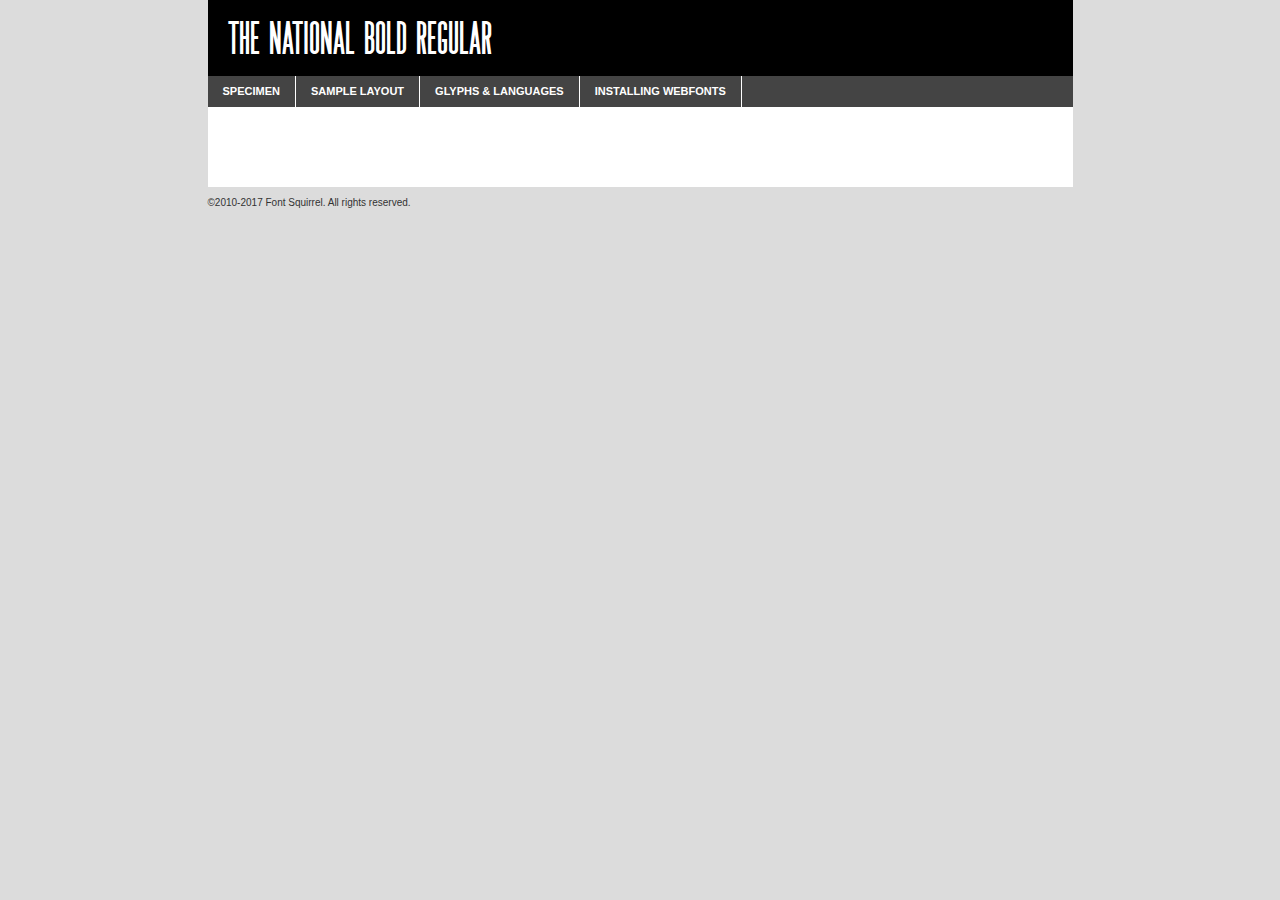
<file: webfontkit/thenational-bold-demo.html>
<!DOCTYPE html PUBLIC "-//W3C//DTD XHTML 1.0 Transitional//EN"
	"http://www.w3.org/TR/xhtml1/DTD/xhtml1-transitional.dtd">

<html xmlns="http://www.w3.org/1999/xhtml" xml:lang="en" lang="en">
<head>
	<meta http-equiv="Content-Type" content="text/html; charset=utf-8" />
	<script src="http://ajax.googleapis.com/ajax/libs/jquery/1.7.2/jquery.min.js" type="text/javascript" charset="utf-8"></script>
	<script type="text/javascript">
	(function($){$.fn.easyTabs=function(option){var param=jQuery.extend({fadeSpeed:"fast",defaultContent:1,activeClass:'active'},option);$(this).each(function(){var thisId="#"+this.id;if(param.defaultContent==''){param.defaultContent=1;}
	if(typeof param.defaultContent=="number")
	{var defaultTab=$(thisId+" .tabs li:eq("+(param.defaultContent-1)+") a").attr('href').substr(1);}else{var defaultTab=param.defaultContent;}
	$(thisId+" .tabs li a").each(function(){var tabToHide=$(this).attr('href').substr(1);$("#"+tabToHide).addClass('easytabs-tab-content');});hideAll();changeContent(defaultTab);function hideAll(){$(thisId+" .easytabs-tab-content").hide();}
	function changeContent(tabId){hideAll();$(thisId+" .tabs li").removeClass(param.activeClass);$(thisId+" .tabs li a[href=#"+tabId+"]").closest('li').addClass(param.activeClass);if(param.fadeSpeed!="none")
	{$(thisId+" #"+tabId).fadeIn(param.fadeSpeed);}else{$(thisId+" #"+tabId).show();}}
	$(thisId+" .tabs li").click(function(){var tabId=$(this).find('a').attr('href').substr(1);changeContent(tabId);return false;});});}})(jQuery);
	</script>
	<link rel="stylesheet" href="specimen_files/specimen_stylesheet.css" type="text/css" charset="utf-8" />
	<link rel="stylesheet" href="stylesheet.css" type="text/css" charset="utf-8" />

	<style type="text/css">
					body{
				font-family: 'the_nationalbold';
							}
		</style>

	<title>The National Bold Regular Specimen</title>
	
	
	<script type="text/javascript" charset="utf-8">
		$(document).ready(function() {
			$('#container').easyTabs({defaultContent:1});
		});
	</script>
</head>

<body>
<div id="container">
	<div id="header">
		The National Bold Regular	</div>
	<ul class="tabs">
		<li><a href="#specimen">Specimen</a></li>
		<li><a href="#layout">Sample Layout</a></li>
				<li><a href="#glyphs">Glyphs &amp; Languages</a></li>
		<li><a href="#installing">Installing Webfonts</a></li>
		
	</ul>
	
	<div id="main_content">

		
			<div id="specimen">
		
				<div class="section">
					<div class="grid12 firstcol">
						<div class="huge">AaBb</div>
					</div>
				</div>
		
				<div class="section">
					<div class="glyph_range">A&#x200B;B&#x200b;C&#x200b;D&#x200b;E&#x200b;F&#x200b;G&#x200b;H&#x200b;I&#x200b;J&#x200b;K&#x200b;L&#x200b;M&#x200b;N&#x200b;O&#x200b;P&#x200b;Q&#x200b;R&#x200b;S&#x200b;T&#x200b;U&#x200b;V&#x200b;W&#x200b;X&#x200b;Y&#x200b;Z&#x200b;a&#x200b;b&#x200b;c&#x200b;d&#x200b;e&#x200b;f&#x200b;g&#x200b;h&#x200b;i&#x200b;j&#x200b;k&#x200b;l&#x200b;m&#x200b;n&#x200b;o&#x200b;p&#x200b;q&#x200b;r&#x200b;s&#x200b;t&#x200b;u&#x200b;v&#x200b;w&#x200b;x&#x200b;y&#x200b;z&#x200b;1&#x200b;2&#x200b;3&#x200b;4&#x200b;5&#x200b;6&#x200b;7&#x200b;8&#x200b;9&#x200b;0&#x200b;&amp;&#x200b;.&#x200b;,&#x200b;?&#x200b;!&#x200b;&#64;&#x200b;(&#x200b;)&#x200b;#&#x200b;$&#x200b;%&#x200b;*&#x200b;+&#x200b;-&#x200b;=&#x200b;:&#x200b;;</div>
				</div>
				<div class="section">
					<div class="grid12 firstcol">
						<table class="sample_table">
							<tr><td>10</td><td class="size10">abcdefghijklmnopqrstuvwxyzABCDEFGHIJKLMNOPQRSTUVWXYZ0123456789abcdefghijklmnopqrstuvwxyzABCDEFGHIJKLMNOPQRSTUVWXYZ0123456789abcdefghijklmnopqrstuvwxyzABCDEFGHIJKLMNOPQRSTUVWXYZ</td></tr>
							<tr><td>11</td><td class="size11">abcdefghijklmnopqrstuvwxyzABCDEFGHIJKLMNOPQRSTUVWXYZ0123456789abcdefghijklmnopqrstuvwxyzABCDEFGHIJKLMNOPQRSTUVWXYZ0123456789abcdefghijklmnopqrstuvwxyzABCDEFGHIJKLMNOPQRSTUVWXYZ</td></tr>
							<tr><td>12</td><td class="size12">abcdefghijklmnopqrstuvwxyzABCDEFGHIJKLMNOPQRSTUVWXYZ0123456789abcdefghijklmnopqrstuvwxyzABCDEFGHIJKLMNOPQRSTUVWXYZ0123456789abcdefghijklmnopqrstuvwxyzABCDEFGHIJKLMNOPQRSTUVWXYZ</td></tr>
							<tr><td>13</td><td class="size13">abcdefghijklmnopqrstuvwxyzABCDEFGHIJKLMNOPQRSTUVWXYZ0123456789abcdefghijklmnopqrstuvwxyzABCDEFGHIJKLMNOPQRSTUVWXYZ0123456789abcdefghijklmnopqrstuvwxyzABCDEFGHIJKLMNOPQRSTUVWXYZ</td></tr>
							<tr><td>14</td><td class="size14">abcdefghijklmnopqrstuvwxyzABCDEFGHIJKLMNOPQRSTUVWXYZ0123456789abcdefghijklmnopqrstuvwxyzABCDEFGHIJKLMNOPQRSTUVWXYZ0123456789abcdefghijklmnopqrstuvwxyzABCDEFGHIJKLMNOPQRSTUVWXYZ</td></tr>
							<tr><td>16</td><td class="size16">abcdefghijklmnopqrstuvwxyzABCDEFGHIJKLMNOPQRSTUVWXYZ0123456789abcdefghijklmnopqrstuvwxyzABCDEFGHIJKLMNOPQRSTUVWXYZ</td></tr>
							<tr><td>18</td><td class="size18">abcdefghijklmnopqrstuvwxyzABCDEFGHIJKLMNOPQRSTUVWXYZ0123456789abcdefghijklmnopqrstuvwxyzABCDEFGHIJKLMNOPQRSTUVWXYZ</td></tr>
							<tr><td>20</td><td class="size20">abcdefghijklmnopqrstuvwxyzABCDEFGHIJKLMNOPQRSTUVWXYZ0123456789abcdefghijklmnopqrstuvwxyzABCDEFGHIJKLMNOPQRSTUVWXYZ</td></tr>
							<tr><td>24</td><td class="size24">abcdefghijklmnopqrstuvwxyzABCDEFGHIJKLMNOPQRSTUVWXYZ0123456789abcdefghijklmnopqrstuvwxyzABCDEFGHIJKLMNOPQRSTUVWXYZ</td></tr>
							<tr><td>30</td><td class="size30">abcdefghijklmnopqrstuvwxyzABCDEFGHIJKLMNOPQRSTUVWXYZ0123456789abcdefghijklmnopqrstuvwxyzABCDEFGHIJKLMNOPQRSTUVWXYZ</td></tr>
							<tr><td>36</td><td class="size36">abcdefghijklmnopqrstuvwxyzABCDEFGHIJKLMNOPQRSTUVWXYZ0123456789abcdefghijklmnopqrstuvwxyzABCDEFGHIJKLMNOPQRSTUVWXYZ</td></tr>
							<tr><td>48</td><td class="size48">abcdefghijklmnopqrstuvwxyzABCDEFGHIJKLMNOPQRSTUVWXYZ0123456789abcdefghijklmnopqrstuvwxyzABCDEFGHIJKLMNOPQRSTUVWXYZ</td></tr>
							<tr><td>60</td><td class="size60">abcdefghijklmnopqrstuvwxyzABCDEFGHIJKLMNOPQRSTUVWXYZ0123456789abcdefghijklmnopqrstuvwxyzABCDEFGHIJKLMNOPQRSTUVWXYZ</td></tr>
							<tr><td>72</td><td class="size72">abcdefghijklmnopqrstuvwxyzABCDEFGHIJKLMNOPQRSTUVWXYZ0123456789abcdefghijklmnopqrstuvwxyzABCDEFGHIJKLMNOPQRSTUVWXYZ</td></tr>
							<tr><td>90</td><td class="size90">abcdefghijklmnopqrstuvwxyzABCDEFGHIJKLMNOPQRSTUVWXYZ0123456789abcdefghijklmnopqrstuvwxyzABCDEFGHIJKLMNOPQRSTUVWXYZ</td></tr>
						</table>
				
					</div>
			
				</div>
		
		
		
								<div class="section" id="bodycomparison">


										<div id="xheight">
				<div class="fontbody">&#x25FC;&#x25FC;&#x25FC;&#x25FC;&#x25FC;&#x25FC;&#x25FC;&#x25FC;&#x25FC;&#x25FC;&#x25FC;&#x25FC;&#x25FC;&#x25FC;&#x25FC;&#x25FC;&#x25FC;&#x25FC;&#x25FC;&#x25FC;&#x25FC;&#x25FC;&#x25FC;&#x25FC;&#x25FC;&#x25FC;&#x25FC;&#x25FC;&#x25FC;&#x25FC;&#x25FC;&#x25FC;&#x25FC;&#x25FC;&#x25FC;&#x25FC;&#x25FC;&#x25FC;&#x25FC;&#x25FC;&#x25FC;&#x25FC;&#x25FC;&#x25FC;&#x25FC;&#x25FC;&#x25FC;&#x25FC;&#x25FC;&#x25FC;&#x25FC;&#x25FC;&#x25FC;&#x25FC;&#x25FC;&#x25FC;&#x25FC;&#x25FC;&#x25FC;&#x25FC;&#x25FC;&#x25FC;&#x25FC;&#x25FC;&#x25FC;&#x25FC;&#x25FC;&#x25FC;&#x25FC;&#x25FC;&#x25FC;&#x25FC;&#x25FC;&#x25FC;&#x25FC;&#x25FC;&#x25FC;&#x25FC;&#x25FC;&#x25FC;&#x25FC;&#x25FC;&#x25FC;&#x25FC;&#x25FC;&#x25FC;&#x25FC;&#x25FC;&#x25FC;&#x25FC;&#x25FC;&#x25FC;&#x25FC;&#x25FC;&#x25FC;&#x25FC;&#x25FC;&#x25FC;&#x25FC;body</div><div class="arialbody">body</div><div class="verdanabody">body</div><div class="georgiabody">body</div></div>
										<div class="fontbody" style="z-index:1">
											body<span>The National Bold Regular</span>
										</div>
										<div class="arialbody" style="z-index:1">
											body<span>Arial</span>
										</div>
										<div class="verdanabody" style="z-index:1">
											body<span>Verdana</span>
										</div>
										<div class="georgiabody" style="z-index:1">
											body<span>Georgia</span>
										</div>



								</div>
		
		
				<div class="section psample psample_row1" id="">
					
					<div class="grid2 firstcol">
						<p class="size10"><span>10.</span>Aenean lacinia bibendum nulla sed consectetur. Fusce dapibus, tellus ac cursus commodo, tortor mauris condimentum nibh, ut fermentum massa justo sit amet risus. Nullam id dolor id nibh ultricies vehicula ut id elit. Cum sociis natoque penatibus et magnis dis parturient montes, nascetur ridiculus mus. Nulla vitae elit libero, a pharetra augue.</p>
			
					</div>
					<div class="grid3">
						<p class="size11"><span>11.</span>Aenean lacinia bibendum nulla sed consectetur. Fusce dapibus, tellus ac cursus commodo, tortor mauris condimentum nibh, ut fermentum massa justo sit amet risus. Nullam id dolor id nibh ultricies vehicula ut id elit. Cum sociis natoque penatibus et magnis dis parturient montes, nascetur ridiculus mus. Nulla vitae elit libero, a pharetra augue.</p>
			
					</div>
					<div class="grid3">
						<p class="size12"><span>12.</span>Aenean lacinia bibendum nulla sed consectetur. Fusce dapibus, tellus ac cursus commodo, tortor mauris condimentum nibh, ut fermentum massa justo sit amet risus. Nullam id dolor id nibh ultricies vehicula ut id elit. Cum sociis natoque penatibus et magnis dis parturient montes, nascetur ridiculus mus. Nulla vitae elit libero, a pharetra augue.</p>
			
					</div>
					<div class="grid4">
						<p class="size13"><span>13.</span>Aenean lacinia bibendum nulla sed consectetur. Fusce dapibus, tellus ac cursus commodo, tortor mauris condimentum nibh, ut fermentum massa justo sit amet risus. Nullam id dolor id nibh ultricies vehicula ut id elit. Cum sociis natoque penatibus et magnis dis parturient montes, nascetur ridiculus mus. Nulla vitae elit libero, a pharetra augue.</p>
			
					</div>
					<div class="white_blend"></div>
					
				</div>
				<div class="section psample psample_row2" id="">
					<div class="grid3 firstcol">
						<p class="size14"><span>14.</span>Aenean lacinia bibendum nulla sed consectetur. Fusce dapibus, tellus ac cursus commodo, tortor mauris condimentum nibh, ut fermentum massa justo sit amet risus. Nullam id dolor id nibh ultricies vehicula ut id elit. Cum sociis natoque penatibus et magnis dis parturient montes, nascetur ridiculus mus. Nulla vitae elit libero, a pharetra augue.</p>
			
					</div>
					<div class="grid4">
						<p class="size16"><span>16.</span>Aenean lacinia bibendum nulla sed consectetur. Fusce dapibus, tellus ac cursus commodo, tortor mauris condimentum nibh, ut fermentum massa justo sit amet risus. Nullam id dolor id nibh ultricies vehicula ut id elit. Cum sociis natoque penatibus et magnis dis parturient montes, nascetur ridiculus mus. Nulla vitae elit libero, a pharetra augue.</p>
			
					</div>
					<div class="grid5">
						<p class="size18"><span>18.</span>Aenean lacinia bibendum nulla sed consectetur. Fusce dapibus, tellus ac cursus commodo, tortor mauris condimentum nibh, ut fermentum massa justo sit amet risus. Nullam id dolor id nibh ultricies vehicula ut id elit. Cum sociis natoque penatibus et magnis dis parturient montes, nascetur ridiculus mus. Nulla vitae elit libero, a pharetra augue.</p>
			
					</div>

					<div class="white_blend"></div>

				</div>
				
				<div class="section psample psample_row3" id="">
					<div class="grid5 firstcol">
						<p class="size20"><span>20.</span>Aenean lacinia bibendum nulla sed consectetur. Fusce dapibus, tellus ac cursus commodo, tortor mauris condimentum nibh, ut fermentum massa justo sit amet risus. Nullam id dolor id nibh ultricies vehicula ut id elit. Cum sociis natoque penatibus et magnis dis parturient montes, nascetur ridiculus mus. Nulla vitae elit libero, a pharetra augue.</p>
					</div>
					<div class="grid7">
						<p class="size24"><span>24.</span>Aenean lacinia bibendum nulla sed consectetur. Fusce dapibus, tellus ac cursus commodo, tortor mauris condimentum nibh, ut fermentum massa justo sit amet risus. Nullam id dolor id nibh ultricies vehicula ut id elit. Cum sociis natoque penatibus et magnis dis parturient montes, nascetur ridiculus mus. Nulla vitae elit libero, a pharetra augue.</p>
					</div>
					
					<div class="white_blend"></div>
					
				</div>
				
				<div class="section psample psample_row4" id="">
					<div class="grid12 firstcol">
						<p class="size30"><span>30.</span>Aenean lacinia bibendum nulla sed consectetur. Fusce dapibus, tellus ac cursus commodo, tortor mauris condimentum nibh, ut fermentum massa justo sit amet risus. Nullam id dolor id nibh ultricies vehicula ut id elit. Cum sociis natoque penatibus et magnis dis parturient montes, nascetur ridiculus mus. Nulla vitae elit libero, a pharetra augue.</p>
					</div>
					<div class="white_blend"></div>
					
				</div>
				
				
				
				<div class="section psample psample_row1 fullreverse">
					<div class="grid2 firstcol">
						<p class="size10"><span>10.</span>Aenean lacinia bibendum nulla sed consectetur. Fusce dapibus, tellus ac cursus commodo, tortor mauris condimentum nibh, ut fermentum massa justo sit amet risus. Nullam id dolor id nibh ultricies vehicula ut id elit. Cum sociis natoque penatibus et magnis dis parturient montes, nascetur ridiculus mus. Nulla vitae elit libero, a pharetra augue.</p>
			
					</div>
					<div class="grid3">
						<p class="size11"><span>11.</span>Aenean lacinia bibendum nulla sed consectetur. Fusce dapibus, tellus ac cursus commodo, tortor mauris condimentum nibh, ut fermentum massa justo sit amet risus. Nullam id dolor id nibh ultricies vehicula ut id elit. Cum sociis natoque penatibus et magnis dis parturient montes, nascetur ridiculus mus. Nulla vitae elit libero, a pharetra augue.</p>
			
					</div>
					<div class="grid3">
						<p class="size12"><span>12.</span>Aenean lacinia bibendum nulla sed consectetur. Fusce dapibus, tellus ac cursus commodo, tortor mauris condimentum nibh, ut fermentum massa justo sit amet risus. Nullam id dolor id nibh ultricies vehicula ut id elit. Cum sociis natoque penatibus et magnis dis parturient montes, nascetur ridiculus mus. Nulla vitae elit libero, a pharetra augue.</p>
			
					</div>
					<div class="grid4">
						<p class="size13"><span>13.</span>Aenean lacinia bibendum nulla sed consectetur. Fusce dapibus, tellus ac cursus commodo, tortor mauris condimentum nibh, ut fermentum massa justo sit amet risus. Nullam id dolor id nibh ultricies vehicula ut id elit. Cum sociis natoque penatibus et magnis dis parturient montes, nascetur ridiculus mus. Nulla vitae elit libero, a pharetra augue.</p>
			
					</div>
					<div class="black_blend"></div>
					
				</div>
				
				<div class="section psample psample_row2 fullreverse">
					<div class="grid3 firstcol">
						<p class="size14"><span>14.</span>Aenean lacinia bibendum nulla sed consectetur. Fusce dapibus, tellus ac cursus commodo, tortor mauris condimentum nibh, ut fermentum massa justo sit amet risus. Nullam id dolor id nibh ultricies vehicula ut id elit. Cum sociis natoque penatibus et magnis dis parturient montes, nascetur ridiculus mus. Nulla vitae elit libero, a pharetra augue.</p>
			
					</div>
					<div class="grid4">
						<p class="size16"><span>16.</span>Aenean lacinia bibendum nulla sed consectetur. Fusce dapibus, tellus ac cursus commodo, tortor mauris condimentum nibh, ut fermentum massa justo sit amet risus. Nullam id dolor id nibh ultricies vehicula ut id elit. Cum sociis natoque penatibus et magnis dis parturient montes, nascetur ridiculus mus. Nulla vitae elit libero, a pharetra augue.</p>
			
					</div>
					<div class="grid5">
						<p class="size18"><span>18.</span>Aenean lacinia bibendum nulla sed consectetur. Fusce dapibus, tellus ac cursus commodo, tortor mauris condimentum nibh, ut fermentum massa justo sit amet risus. Nullam id dolor id nibh ultricies vehicula ut id elit. Cum sociis natoque penatibus et magnis dis parturient montes, nascetur ridiculus mus. Nulla vitae elit libero, a pharetra augue.</p>
			
					</div>
					<div class="black_blend"></div>

				</div>
				
				<div class="section psample fullreverse psample_row3" id="">
					<div class="grid5 firstcol">
						<p class="size20"><span>20.</span>Aenean lacinia bibendum nulla sed consectetur. Fusce dapibus, tellus ac cursus commodo, tortor mauris condimentum nibh, ut fermentum massa justo sit amet risus. Nullam id dolor id nibh ultricies vehicula ut id elit. Cum sociis natoque penatibus et magnis dis parturient montes, nascetur ridiculus mus. Nulla vitae elit libero, a pharetra augue.</p>
					</div>
					<div class="grid7">
						<p class="size24"><span>24.</span>Aenean lacinia bibendum nulla sed consectetur. Fusce dapibus, tellus ac cursus commodo, tortor mauris condimentum nibh, ut fermentum massa justo sit amet risus. Nullam id dolor id nibh ultricies vehicula ut id elit. Cum sociis natoque penatibus et magnis dis parturient montes, nascetur ridiculus mus. Nulla vitae elit libero, a pharetra augue.</p>
					</div>
					
					<div class="black_blend"></div>
					
				</div>
				
				<div class="section psample fullreverse psample_row4" id="" style="border-bottom: 20px #000 solid;">
					<div class="grid12 firstcol">
						<p class="size30"><span>30.</span>Aenean lacinia bibendum nulla sed consectetur. Fusce dapibus, tellus ac cursus commodo, tortor mauris condimentum nibh, ut fermentum massa justo sit amet risus. Nullam id dolor id nibh ultricies vehicula ut id elit. Cum sociis natoque penatibus et magnis dis parturient montes, nascetur ridiculus mus. Nulla vitae elit libero, a pharetra augue.</p>
					</div>
					<div class="black_blend"></div>
					
				</div>
				
				
				
				
			</div>
			
			<div id="layout">
				
				<div class="section">
					
					<div class="grid12 firstcol">
						<h1>Lorem Ipsum Dolor</h1>
						<h2>Etiam porta sem malesuada magna mollis euismod</h2>
						
						<p class="byline">By <a href="#link">Aenean Lacinia</a></p>
					</div>
				</div>
				<div class="section">
					<div class="grid8 firstcol">
						<p class="large">Donec sed odio dui. Morbi leo risus, porta ac consectetur ac, vestibulum at eros. Fusce dapibus, tellus ac cursus commodo, tortor mauris condimentum nibh, ut fermentum massa justo sit amet risus. </p>

						
						<h3>Pellentesque ornare sem</h3>

						<p>Maecenas sed diam eget risus varius blandit sit amet non magna. Maecenas faucibus mollis interdum. Donec ullamcorper nulla non metus auctor fringilla. Nullam id dolor id nibh ultricies vehicula ut id elit. Nullam id dolor id nibh ultricies vehicula ut id elit. </p>

						<p>Aenean eu leo quam. Pellentesque ornare sem lacinia quam venenatis vestibulum. Lorem ipsum dolor sit amet, consectetur adipiscing elit. Cum sociis natoque penatibus et magnis dis parturient montes, nascetur ridiculus mus. </p>

						<p>Nulla vitae elit libero, a pharetra augue. Praesent commodo cursus magna, vel scelerisque nisl consectetur et. Aenean lacinia bibendum nulla sed consectetur. </p>

						<p>Nullam quis risus eget urna mollis ornare vel eu leo. Nullam quis risus eget urna mollis ornare vel eu leo. Maecenas sed diam eget risus varius blandit sit amet non magna. Donec ullamcorper nulla non metus auctor fringilla. </p>

						<h3>Cras mattis consectetur</h3>

						<p>Aenean eu leo quam. Pellentesque ornare sem lacinia quam venenatis vestibulum. Aenean lacinia bibendum nulla sed consectetur. Integer posuere erat a ante venenatis dapibus posuere velit aliquet. Cras mattis consectetur purus sit amet fermentum. </p>

						<p>Nullam id dolor id nibh ultricies vehicula ut id elit. Nullam quis risus eget urna mollis ornare vel eu leo. Cras mattis consectetur purus sit amet fermentum.</p>
					</div>
					
					<div class="grid4 sidebar">
						
						<div class="box reverse">
							<p class="last">Nullam quis risus eget urna mollis ornare vel eu leo. Donec ullamcorper nulla non metus auctor fringilla. Cras mattis consectetur purus sit amet fermentum. Sed posuere consectetur est at lobortis. Lorem ipsum dolor sit amet, consectetur adipiscing elit. </p>
						</div>
						
						<p class="caption">Maecenas sed diam eget risus varius.</p>

						<p>Vestibulum id ligula porta felis euismod semper. Integer posuere erat a ante venenatis dapibus posuere velit aliquet. Vestibulum id ligula porta felis euismod semper. Sed posuere consectetur est at lobortis. Maecenas sed diam eget risus varius blandit sit amet non magna. Fusce dapibus, tellus ac cursus commodo, tortor mauris condimentum nibh, ut fermentum massa justo sit amet risus. </p>

					

						<p>Duis mollis, est non commodo luctus, nisi erat porttitor ligula, eget lacinia odio sem nec elit. Aenean lacinia bibendum nulla sed consectetur. Vivamus sagittis lacus vel augue laoreet rutrum faucibus dolor auctor. Aenean lacinia bibendum nulla sed consectetur. Nullam quis risus eget urna mollis ornare vel eu leo. </p>

						<p>Praesent commodo cursus magna, vel scelerisque nisl consectetur et. Donec ullamcorper nulla non metus auctor fringilla. Maecenas faucibus mollis interdum. Fusce dapibus, tellus ac cursus commodo, tortor mauris condimentum nibh, ut fermentum massa justo sit amet risus. </p>

					</div>
				</div>
				
			</div>


			



		<div id="glyphs">
			<div class="section">
				<div class="grid12 firstcol">
			
				<h1>Language Support</h1>
				<p>The subset of The National Bold Regular in this kit supports the following languages:<br />
			
					Albanian, Basque, Breton, Chamorro, Danish, Dutch, English, Faroese, Finnish, French, Frisian, Galician, German, Icelandic, Italian, Malagasy, Norwegian, Portuguese, Spanish, Alsatian, Aragonese, Arapaho, Arrernte, Asturian, Aymara, Bislama, Cebuano, Corsican, Fijian, French_creole, Genoese, Gilbertese, Greenlandic, Haitian_creole, Hiligaynon, Hmong, Hopi, Ibanag, Iloko_ilokano, Indonesian, Interglossa_glosa, Interlingua, Irish_gaelic, Jerriais, Lojban, Lombard, Luxembourgeois, Manx, Mohawk, Norfolk_pitcairnese, Occitan, Oromo, Pangasinan, Papiamento, Piedmontese, Potawatomi, Rhaeto-romance, Romansh, Rotokas, Sami_lule, Samoan, Sardinian, Scots_gaelic, Seychelles_creole, Shona, Sicilian, Somali, Southern_ndebele, Swahili, Swati_swazi, Tagalog_filipino_pilipino, Tetum, Tok_pisin, Uyghur_latinized, Volapuk, Walloon, Warlpiri, Xhosa, Yapese, Zulu, Latinbasic, Demo				</p>
				<h1>Glyph Chart</h1>
				<p>The subset of The National Bold Regular in this kit includes all the glyphs listed below. Unicode entities are included above each glyph to help you insert individual characters into your layout.</p>
				<div id="glyph_chart">
			
																				 <div><p>&amp;#32;</p>&#32;</div>
																				 <div><p>&amp;#33;</p>&#33;</div>
																				 <div><p>&amp;#34;</p>&#34;</div>
																				 <div><p>&amp;#35;</p>&#35;</div>
																				 <div><p>&amp;#36;</p>&#36;</div>
																				 <div><p>&amp;#37;</p>&#37;</div>
																				 <div><p>&amp;#38;</p>&#38;</div>
																				 <div><p>&amp;#39;</p>&#39;</div>
																				 <div><p>&amp;#40;</p>&#40;</div>
																				 <div><p>&amp;#41;</p>&#41;</div>
																				 <div><p>&amp;#42;</p>&#42;</div>
																				 <div><p>&amp;#43;</p>&#43;</div>
																				 <div><p>&amp;#44;</p>&#44;</div>
																				 <div><p>&amp;#45;</p>&#45;</div>
																				 <div><p>&amp;#46;</p>&#46;</div>
																				 <div><p>&amp;#47;</p>&#47;</div>
																				 <div><p>&amp;#48;</p>&#48;</div>
																				 <div><p>&amp;#49;</p>&#49;</div>
																				 <div><p>&amp;#50;</p>&#50;</div>
																				 <div><p>&amp;#51;</p>&#51;</div>
																				 <div><p>&amp;#52;</p>&#52;</div>
																				 <div><p>&amp;#53;</p>&#53;</div>
																				 <div><p>&amp;#54;</p>&#54;</div>
																				 <div><p>&amp;#55;</p>&#55;</div>
																				 <div><p>&amp;#56;</p>&#56;</div>
																				 <div><p>&amp;#57;</p>&#57;</div>
																				 <div><p>&amp;#58;</p>&#58;</div>
																				 <div><p>&amp;#59;</p>&#59;</div>
																				 <div><p>&amp;#60;</p>&#60;</div>
																				 <div><p>&amp;#61;</p>&#61;</div>
																				 <div><p>&amp;#62;</p>&#62;</div>
																				 <div><p>&amp;#63;</p>&#63;</div>
																				 <div><p>&amp;#64;</p>&#64;</div>
																				 <div><p>&amp;#65;</p>&#65;</div>
																				 <div><p>&amp;#66;</p>&#66;</div>
																				 <div><p>&amp;#67;</p>&#67;</div>
																				 <div><p>&amp;#68;</p>&#68;</div>
																				 <div><p>&amp;#69;</p>&#69;</div>
																				 <div><p>&amp;#70;</p>&#70;</div>
																				 <div><p>&amp;#71;</p>&#71;</div>
																				 <div><p>&amp;#72;</p>&#72;</div>
																				 <div><p>&amp;#73;</p>&#73;</div>
																				 <div><p>&amp;#74;</p>&#74;</div>
																				 <div><p>&amp;#75;</p>&#75;</div>
																				 <div><p>&amp;#76;</p>&#76;</div>
																				 <div><p>&amp;#77;</p>&#77;</div>
																				 <div><p>&amp;#78;</p>&#78;</div>
																				 <div><p>&amp;#79;</p>&#79;</div>
																				 <div><p>&amp;#80;</p>&#80;</div>
																				 <div><p>&amp;#81;</p>&#81;</div>
																				 <div><p>&amp;#82;</p>&#82;</div>
																				 <div><p>&amp;#83;</p>&#83;</div>
																				 <div><p>&amp;#84;</p>&#84;</div>
																				 <div><p>&amp;#85;</p>&#85;</div>
																				 <div><p>&amp;#86;</p>&#86;</div>
																				 <div><p>&amp;#87;</p>&#87;</div>
																				 <div><p>&amp;#88;</p>&#88;</div>
																				 <div><p>&amp;#89;</p>&#89;</div>
																				 <div><p>&amp;#90;</p>&#90;</div>
																				 <div><p>&amp;#91;</p>&#91;</div>
																				 <div><p>&amp;#92;</p>&#92;</div>
																				 <div><p>&amp;#93;</p>&#93;</div>
																				 <div><p>&amp;#94;</p>&#94;</div>
																				 <div><p>&amp;#95;</p>&#95;</div>
																				 <div><p>&amp;#97;</p>&#97;</div>
																				 <div><p>&amp;#98;</p>&#98;</div>
																				 <div><p>&amp;#99;</p>&#99;</div>
																				 <div><p>&amp;#100;</p>&#100;</div>
																				 <div><p>&amp;#101;</p>&#101;</div>
																				 <div><p>&amp;#102;</p>&#102;</div>
																				 <div><p>&amp;#103;</p>&#103;</div>
																				 <div><p>&amp;#104;</p>&#104;</div>
																				 <div><p>&amp;#105;</p>&#105;</div>
																				 <div><p>&amp;#106;</p>&#106;</div>
																				 <div><p>&amp;#107;</p>&#107;</div>
																				 <div><p>&amp;#108;</p>&#108;</div>
																				 <div><p>&amp;#109;</p>&#109;</div>
																				 <div><p>&amp;#110;</p>&#110;</div>
																				 <div><p>&amp;#111;</p>&#111;</div>
																				 <div><p>&amp;#112;</p>&#112;</div>
																				 <div><p>&amp;#113;</p>&#113;</div>
																				 <div><p>&amp;#114;</p>&#114;</div>
																				 <div><p>&amp;#115;</p>&#115;</div>
																				 <div><p>&amp;#116;</p>&#116;</div>
																				 <div><p>&amp;#117;</p>&#117;</div>
																				 <div><p>&amp;#118;</p>&#118;</div>
																				 <div><p>&amp;#119;</p>&#119;</div>
																				 <div><p>&amp;#120;</p>&#120;</div>
																				 <div><p>&amp;#121;</p>&#121;</div>
																				 <div><p>&amp;#122;</p>&#122;</div>
																				 <div><p>&amp;#123;</p>&#123;</div>
																				 <div><p>&amp;#124;</p>&#124;</div>
																				 <div><p>&amp;#125;</p>&#125;</div>
																				 <div><p>&amp;#126;</p>&#126;</div>
																				 <div><p>&amp;#160;</p>&#160;</div>
																				 <div><p>&amp;#161;</p>&#161;</div>
																				 <div><p>&amp;#162;</p>&#162;</div>
																				 <div><p>&amp;#163;</p>&#163;</div>
																				 <div><p>&amp;#164;</p>&#164;</div>
																				 <div><p>&amp;#165;</p>&#165;</div>
																				 <div><p>&amp;#166;</p>&#166;</div>
																				 <div><p>&amp;#169;</p>&#169;</div>
																				 <div><p>&amp;#171;</p>&#171;</div>
																				 <div><p>&amp;#173;</p>&#173;</div>
																				 <div><p>&amp;#174;</p>&#174;</div>
																				 <div><p>&amp;#176;</p>&#176;</div>
																				 <div><p>&amp;#177;</p>&#177;</div>
																				 <div><p>&amp;#182;</p>&#182;</div>
																				 <div><p>&amp;#183;</p>&#183;</div>
																				 <div><p>&amp;#187;</p>&#187;</div>
																				 <div><p>&amp;#191;</p>&#191;</div>
																				 <div><p>&amp;#192;</p>&#192;</div>
																				 <div><p>&amp;#193;</p>&#193;</div>
																				 <div><p>&amp;#194;</p>&#194;</div>
																				 <div><p>&amp;#195;</p>&#195;</div>
																				 <div><p>&amp;#196;</p>&#196;</div>
																				 <div><p>&amp;#197;</p>&#197;</div>
																				 <div><p>&amp;#198;</p>&#198;</div>
																				 <div><p>&amp;#199;</p>&#199;</div>
																				 <div><p>&amp;#200;</p>&#200;</div>
																				 <div><p>&amp;#201;</p>&#201;</div>
																				 <div><p>&amp;#202;</p>&#202;</div>
																				 <div><p>&amp;#203;</p>&#203;</div>
																				 <div><p>&amp;#204;</p>&#204;</div>
																				 <div><p>&amp;#205;</p>&#205;</div>
																				 <div><p>&amp;#206;</p>&#206;</div>
																				 <div><p>&amp;#207;</p>&#207;</div>
																				 <div><p>&amp;#208;</p>&#208;</div>
																				 <div><p>&amp;#209;</p>&#209;</div>
																				 <div><p>&amp;#210;</p>&#210;</div>
																				 <div><p>&amp;#211;</p>&#211;</div>
																				 <div><p>&amp;#212;</p>&#212;</div>
																				 <div><p>&amp;#213;</p>&#213;</div>
																				 <div><p>&amp;#214;</p>&#214;</div>
																				 <div><p>&amp;#215;</p>&#215;</div>
																				 <div><p>&amp;#216;</p>&#216;</div>
																				 <div><p>&amp;#217;</p>&#217;</div>
																				 <div><p>&amp;#218;</p>&#218;</div>
																				 <div><p>&amp;#219;</p>&#219;</div>
																				 <div><p>&amp;#220;</p>&#220;</div>
																				 <div><p>&amp;#221;</p>&#221;</div>
																				 <div><p>&amp;#222;</p>&#222;</div>
																				 <div><p>&amp;#223;</p>&#223;</div>
																				 <div><p>&amp;#224;</p>&#224;</div>
																				 <div><p>&amp;#225;</p>&#225;</div>
																				 <div><p>&amp;#226;</p>&#226;</div>
																				 <div><p>&amp;#227;</p>&#227;</div>
																				 <div><p>&amp;#228;</p>&#228;</div>
																				 <div><p>&amp;#229;</p>&#229;</div>
																				 <div><p>&amp;#230;</p>&#230;</div>
																				 <div><p>&amp;#231;</p>&#231;</div>
																				 <div><p>&amp;#232;</p>&#232;</div>
																				 <div><p>&amp;#233;</p>&#233;</div>
																				 <div><p>&amp;#234;</p>&#234;</div>
																				 <div><p>&amp;#235;</p>&#235;</div>
																				 <div><p>&amp;#236;</p>&#236;</div>
																				 <div><p>&amp;#237;</p>&#237;</div>
																				 <div><p>&amp;#238;</p>&#238;</div>
																				 <div><p>&amp;#239;</p>&#239;</div>
																				 <div><p>&amp;#240;</p>&#240;</div>
																				 <div><p>&amp;#241;</p>&#241;</div>
																				 <div><p>&amp;#242;</p>&#242;</div>
																				 <div><p>&amp;#243;</p>&#243;</div>
																				 <div><p>&amp;#244;</p>&#244;</div>
																				 <div><p>&amp;#245;</p>&#245;</div>
																				 <div><p>&amp;#246;</p>&#246;</div>
																				 <div><p>&amp;#247;</p>&#247;</div>
																				 <div><p>&amp;#248;</p>&#248;</div>
																				 <div><p>&amp;#249;</p>&#249;</div>
																				 <div><p>&amp;#250;</p>&#250;</div>
																				 <div><p>&amp;#251;</p>&#251;</div>
																				 <div><p>&amp;#252;</p>&#252;</div>
																				 <div><p>&amp;#253;</p>&#253;</div>
																				 <div><p>&amp;#254;</p>&#254;</div>
																				 <div><p>&amp;#255;</p>&#255;</div>
																				 <div><p>&amp;#338;</p>&#338;</div>
																				 <div><p>&amp;#339;</p>&#339;</div>
																				 <div><p>&amp;#376;</p>&#376;</div>
																				 <div><p>&amp;#8192;</p>&#8192;</div>
																				 <div><p>&amp;#8193;</p>&#8193;</div>
																				 <div><p>&amp;#8194;</p>&#8194;</div>
																				 <div><p>&amp;#8195;</p>&#8195;</div>
																				 <div><p>&amp;#8196;</p>&#8196;</div>
																				 <div><p>&amp;#8197;</p>&#8197;</div>
																				 <div><p>&amp;#8198;</p>&#8198;</div>
																				 <div><p>&amp;#8199;</p>&#8199;</div>
																				 <div><p>&amp;#8200;</p>&#8200;</div>
																				 <div><p>&amp;#8201;</p>&#8201;</div>
																				 <div><p>&amp;#8202;</p>&#8202;</div>
																				 <div><p>&amp;#8208;</p>&#8208;</div>
																				 <div><p>&amp;#8209;</p>&#8209;</div>
																				 <div><p>&amp;#8210;</p>&#8210;</div>
																				 <div><p>&amp;#8211;</p>&#8211;</div>
																				 <div><p>&amp;#8212;</p>&#8212;</div>
																				 <div><p>&amp;#8218;</p>&#8218;</div>
																				 <div><p>&amp;#8222;</p>&#8222;</div>
																				 <div><p>&amp;#8226;</p>&#8226;</div>
																				 <div><p>&amp;#8230;</p>&#8230;</div>
																				 <div><p>&amp;#8239;</p>&#8239;</div>
																				 <div><p>&amp;#8249;</p>&#8249;</div>
																				 <div><p>&amp;#8250;</p>&#8250;</div>
																				 <div><p>&amp;#8287;</p>&#8287;</div>
																				 <div><p>&amp;#8364;</p>&#8364;</div>
																				 <div><p>&amp;#8482;</p>&#8482;</div>
																				 <div><p>&amp;#9724;</p>&#9724;</div>
																																																</div>	
				</div>
		
		
			</div>
		</div>
		
		
		<div id="specs">
			
		</div>
	
		<div id="installing">
			<div class="section">
				<div class="grid7 firstcol">
					<h1>Installing Webfonts</h1>
					
					<p>Webfonts are supported by all major browser platforms but not all in the same way. There are currently four different font formats that must be included in order to target all browsers. This includes TTF, WOFF, EOT and SVG.</p>
					
					<h2>1. Upload your webfonts</h2>
					<p>You must upload your webfont kit to your website. They should be in or near the same directory as your CSS files.</p>
					
					<h2>2. Include the webfont stylesheet</h2>
					<p>A special CSS @font-face declaration helps the various browsers select the appropriate font it needs without causing you a bunch of headaches. Learn more about this syntax by reading the <a href="https://www.fontspring.com/blog/further-hardening-of-the-bulletproof-syntax">Fontspring blog post</a> about it. The code for it is as follows:</p>


<code>
@font-face{ 
	font-family: 'MyWebFont';
	src: url('WebFont.eot');
	src: url('WebFont.eot?#iefix') format('embedded-opentype'),
	     url('WebFont.woff') format('woff'),
	     url('WebFont.ttf') format('truetype'),
	     url('WebFont.svg#webfont') format('svg');
}
</code>

	<p>We've already gone ahead and generated the code for you. All you have to do is link to the stylesheet in your HTML, like this:</p>
	<code>&lt;link rel=&quot;stylesheet&quot; href=&quot;stylesheet.css&quot; type=&quot;text/css&quot; charset=&quot;utf-8&quot; /&gt;</code>

					<h2>3. Modify your own stylesheet</h2>
					<p>To take advantage of your new fonts, you must tell your stylesheet to use them. Look at the original @font-face declaration above and find the property called "font-family." The name linked there will be what you use to reference the font. Prepend that webfont name to the font stack in the "font-family" property, inside the selector you want to change. For example:</p>
<code>p { font-family: 'WebFont', Arial, sans-serif; }</code>

<h2>4. Test</h2>
<p>Getting webfonts to work cross-browser <em>can</em> be tricky. Use the information in the sidebar to help you if you find that fonts aren't loading in a particular browser.</p>
				</div>
				
				<div class="grid5 sidebar">
					<div class="box">
						<h2>Troubleshooting<br />Font-Face Problems</h2>
						<p>Having trouble getting your webfonts to load in your new website? Here are some tips to sort out what might be the problem.</p>

						<h3>Fonts not showing in any browser</h3>

						<p>This sounds like you need to work on the plumbing. You either did not upload the fonts to the correct directory, or you did not link the fonts properly in the CSS. If you've confirmed that all this is correct and you still have a problem, take a look at your .htaccess file and see if requests are getting intercepted.</p>

						<h3>Fonts not loading in iPhone or iPad</h3>

						<p>The most common problem here is that you are serving the fonts from an IIS server. IIS refuses to serve files that have unknown MIME types. If that is the case, you must set the MIME type for SVG to "image/svg+xml" in the server settings. Follow these instructions from Microsoft if you need help.</p>

						<h3>Fonts not loading in Firefox</h3>

						<p>The primary reason for this failure? You are still using a version Firefox older than 3.5. So upgrade already! If that isn't it, then you are very likely serving fonts from a different domain. Firefox requires that all font assets be served from the same domain. Lastly it is possible that you need to add WOFF to your list of MIME types (if you are serving via IIS.)</p>

						<h3>Fonts not loading in IE</h3>

						<p>Are you looking at Internet Explorer on an actual Windows machine or are you cheating by using a service like Adobe BrowserLab? Many of these screenshot services do not render @font-face for IE. Best to test it on a real machine.</p>

						<h3>Fonts not loading in IE9</h3>

						<p>IE9, like Firefox, requires that fonts be served from the same domain as the website. Make sure that is the case.</p>
					</div>
				</div>
			</div>
			
		</div>
	
	</div>
	<div id="footer">
		<p>&copy;2010-2017 Font Squirrel. All rights reserved.</p>
	</div>
</div>
</body>
</html>
</file>
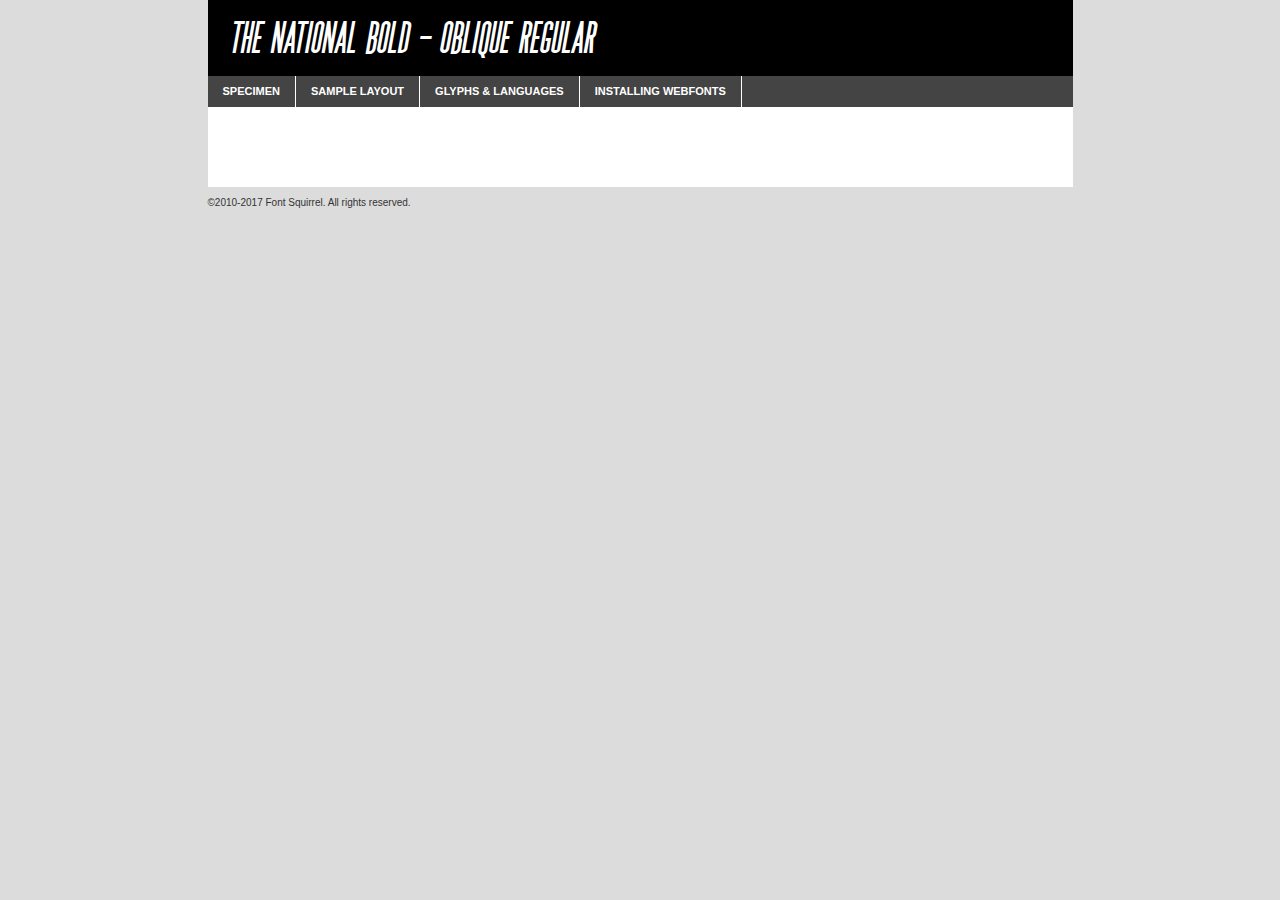
<file: webfontkit/thenational-bold-oblique-demo.html>
<!DOCTYPE html PUBLIC "-//W3C//DTD XHTML 1.0 Transitional//EN"
	"http://www.w3.org/TR/xhtml1/DTD/xhtml1-transitional.dtd">

<html xmlns="http://www.w3.org/1999/xhtml" xml:lang="en" lang="en">
<head>
	<meta http-equiv="Content-Type" content="text/html; charset=utf-8" />
	<script src="http://ajax.googleapis.com/ajax/libs/jquery/1.7.2/jquery.min.js" type="text/javascript" charset="utf-8"></script>
	<script type="text/javascript">
	(function($){$.fn.easyTabs=function(option){var param=jQuery.extend({fadeSpeed:"fast",defaultContent:1,activeClass:'active'},option);$(this).each(function(){var thisId="#"+this.id;if(param.defaultContent==''){param.defaultContent=1;}
	if(typeof param.defaultContent=="number")
	{var defaultTab=$(thisId+" .tabs li:eq("+(param.defaultContent-1)+") a").attr('href').substr(1);}else{var defaultTab=param.defaultContent;}
	$(thisId+" .tabs li a").each(function(){var tabToHide=$(this).attr('href').substr(1);$("#"+tabToHide).addClass('easytabs-tab-content');});hideAll();changeContent(defaultTab);function hideAll(){$(thisId+" .easytabs-tab-content").hide();}
	function changeContent(tabId){hideAll();$(thisId+" .tabs li").removeClass(param.activeClass);$(thisId+" .tabs li a[href=#"+tabId+"]").closest('li').addClass(param.activeClass);if(param.fadeSpeed!="none")
	{$(thisId+" #"+tabId).fadeIn(param.fadeSpeed);}else{$(thisId+" #"+tabId).show();}}
	$(thisId+" .tabs li").click(function(){var tabId=$(this).find('a').attr('href').substr(1);changeContent(tabId);return false;});});}})(jQuery);
	</script>
	<link rel="stylesheet" href="specimen_files/specimen_stylesheet.css" type="text/css" charset="utf-8" />
	<link rel="stylesheet" href="stylesheet.css" type="text/css" charset="utf-8" />

	<style type="text/css">
					body{
				font-family: 'the_nationalbold_-_oblique';
							}
		</style>

	<title>The National Bold - Oblique Regular Specimen</title>
	
	
	<script type="text/javascript" charset="utf-8">
		$(document).ready(function() {
			$('#container').easyTabs({defaultContent:1});
		});
	</script>
</head>

<body>
<div id="container">
	<div id="header">
		The National Bold - Oblique Regular	</div>
	<ul class="tabs">
		<li><a href="#specimen">Specimen</a></li>
		<li><a href="#layout">Sample Layout</a></li>
				<li><a href="#glyphs">Glyphs &amp; Languages</a></li>
		<li><a href="#installing">Installing Webfonts</a></li>
		
	</ul>
	
	<div id="main_content">

		
			<div id="specimen">
		
				<div class="section">
					<div class="grid12 firstcol">
						<div class="huge">AaBb</div>
					</div>
				</div>
		
				<div class="section">
					<div class="glyph_range">A&#x200B;B&#x200b;C&#x200b;D&#x200b;E&#x200b;F&#x200b;G&#x200b;H&#x200b;I&#x200b;J&#x200b;K&#x200b;L&#x200b;M&#x200b;N&#x200b;O&#x200b;P&#x200b;Q&#x200b;R&#x200b;S&#x200b;T&#x200b;U&#x200b;V&#x200b;W&#x200b;X&#x200b;Y&#x200b;Z&#x200b;a&#x200b;b&#x200b;c&#x200b;d&#x200b;e&#x200b;f&#x200b;g&#x200b;h&#x200b;i&#x200b;j&#x200b;k&#x200b;l&#x200b;m&#x200b;n&#x200b;o&#x200b;p&#x200b;q&#x200b;r&#x200b;s&#x200b;t&#x200b;u&#x200b;v&#x200b;w&#x200b;x&#x200b;y&#x200b;z&#x200b;1&#x200b;2&#x200b;3&#x200b;4&#x200b;5&#x200b;6&#x200b;7&#x200b;8&#x200b;9&#x200b;0&#x200b;&amp;&#x200b;.&#x200b;,&#x200b;?&#x200b;!&#x200b;&#64;&#x200b;(&#x200b;)&#x200b;#&#x200b;$&#x200b;%&#x200b;*&#x200b;+&#x200b;-&#x200b;=&#x200b;:&#x200b;;</div>
				</div>
				<div class="section">
					<div class="grid12 firstcol">
						<table class="sample_table">
							<tr><td>10</td><td class="size10">abcdefghijklmnopqrstuvwxyzABCDEFGHIJKLMNOPQRSTUVWXYZ0123456789abcdefghijklmnopqrstuvwxyzABCDEFGHIJKLMNOPQRSTUVWXYZ0123456789abcdefghijklmnopqrstuvwxyzABCDEFGHIJKLMNOPQRSTUVWXYZ</td></tr>
							<tr><td>11</td><td class="size11">abcdefghijklmnopqrstuvwxyzABCDEFGHIJKLMNOPQRSTUVWXYZ0123456789abcdefghijklmnopqrstuvwxyzABCDEFGHIJKLMNOPQRSTUVWXYZ0123456789abcdefghijklmnopqrstuvwxyzABCDEFGHIJKLMNOPQRSTUVWXYZ</td></tr>
							<tr><td>12</td><td class="size12">abcdefghijklmnopqrstuvwxyzABCDEFGHIJKLMNOPQRSTUVWXYZ0123456789abcdefghijklmnopqrstuvwxyzABCDEFGHIJKLMNOPQRSTUVWXYZ0123456789abcdefghijklmnopqrstuvwxyzABCDEFGHIJKLMNOPQRSTUVWXYZ</td></tr>
							<tr><td>13</td><td class="size13">abcdefghijklmnopqrstuvwxyzABCDEFGHIJKLMNOPQRSTUVWXYZ0123456789abcdefghijklmnopqrstuvwxyzABCDEFGHIJKLMNOPQRSTUVWXYZ0123456789abcdefghijklmnopqrstuvwxyzABCDEFGHIJKLMNOPQRSTUVWXYZ</td></tr>
							<tr><td>14</td><td class="size14">abcdefghijklmnopqrstuvwxyzABCDEFGHIJKLMNOPQRSTUVWXYZ0123456789abcdefghijklmnopqrstuvwxyzABCDEFGHIJKLMNOPQRSTUVWXYZ0123456789abcdefghijklmnopqrstuvwxyzABCDEFGHIJKLMNOPQRSTUVWXYZ</td></tr>
							<tr><td>16</td><td class="size16">abcdefghijklmnopqrstuvwxyzABCDEFGHIJKLMNOPQRSTUVWXYZ0123456789abcdefghijklmnopqrstuvwxyzABCDEFGHIJKLMNOPQRSTUVWXYZ</td></tr>
							<tr><td>18</td><td class="size18">abcdefghijklmnopqrstuvwxyzABCDEFGHIJKLMNOPQRSTUVWXYZ0123456789abcdefghijklmnopqrstuvwxyzABCDEFGHIJKLMNOPQRSTUVWXYZ</td></tr>
							<tr><td>20</td><td class="size20">abcdefghijklmnopqrstuvwxyzABCDEFGHIJKLMNOPQRSTUVWXYZ0123456789abcdefghijklmnopqrstuvwxyzABCDEFGHIJKLMNOPQRSTUVWXYZ</td></tr>
							<tr><td>24</td><td class="size24">abcdefghijklmnopqrstuvwxyzABCDEFGHIJKLMNOPQRSTUVWXYZ0123456789abcdefghijklmnopqrstuvwxyzABCDEFGHIJKLMNOPQRSTUVWXYZ</td></tr>
							<tr><td>30</td><td class="size30">abcdefghijklmnopqrstuvwxyzABCDEFGHIJKLMNOPQRSTUVWXYZ0123456789abcdefghijklmnopqrstuvwxyzABCDEFGHIJKLMNOPQRSTUVWXYZ</td></tr>
							<tr><td>36</td><td class="size36">abcdefghijklmnopqrstuvwxyzABCDEFGHIJKLMNOPQRSTUVWXYZ0123456789abcdefghijklmnopqrstuvwxyzABCDEFGHIJKLMNOPQRSTUVWXYZ</td></tr>
							<tr><td>48</td><td class="size48">abcdefghijklmnopqrstuvwxyzABCDEFGHIJKLMNOPQRSTUVWXYZ0123456789abcdefghijklmnopqrstuvwxyzABCDEFGHIJKLMNOPQRSTUVWXYZ</td></tr>
							<tr><td>60</td><td class="size60">abcdefghijklmnopqrstuvwxyzABCDEFGHIJKLMNOPQRSTUVWXYZ0123456789abcdefghijklmnopqrstuvwxyzABCDEFGHIJKLMNOPQRSTUVWXYZ</td></tr>
							<tr><td>72</td><td class="size72">abcdefghijklmnopqrstuvwxyzABCDEFGHIJKLMNOPQRSTUVWXYZ0123456789abcdefghijklmnopqrstuvwxyzABCDEFGHIJKLMNOPQRSTUVWXYZ</td></tr>
							<tr><td>90</td><td class="size90">abcdefghijklmnopqrstuvwxyzABCDEFGHIJKLMNOPQRSTUVWXYZ0123456789abcdefghijklmnopqrstuvwxyzABCDEFGHIJKLMNOPQRSTUVWXYZ</td></tr>
						</table>
				
					</div>
			
				</div>
		
		
		
								<div class="section" id="bodycomparison">


										<div id="xheight">
				<div class="fontbody">&#x25FC;&#x25FC;&#x25FC;&#x25FC;&#x25FC;&#x25FC;&#x25FC;&#x25FC;&#x25FC;&#x25FC;&#x25FC;&#x25FC;&#x25FC;&#x25FC;&#x25FC;&#x25FC;&#x25FC;&#x25FC;&#x25FC;&#x25FC;&#x25FC;&#x25FC;&#x25FC;&#x25FC;&#x25FC;&#x25FC;&#x25FC;&#x25FC;&#x25FC;&#x25FC;&#x25FC;&#x25FC;&#x25FC;&#x25FC;&#x25FC;&#x25FC;&#x25FC;&#x25FC;&#x25FC;&#x25FC;&#x25FC;&#x25FC;&#x25FC;&#x25FC;&#x25FC;&#x25FC;&#x25FC;&#x25FC;&#x25FC;&#x25FC;&#x25FC;&#x25FC;&#x25FC;&#x25FC;&#x25FC;&#x25FC;&#x25FC;&#x25FC;&#x25FC;&#x25FC;&#x25FC;&#x25FC;&#x25FC;&#x25FC;&#x25FC;&#x25FC;&#x25FC;&#x25FC;&#x25FC;&#x25FC;&#x25FC;&#x25FC;&#x25FC;&#x25FC;&#x25FC;&#x25FC;&#x25FC;&#x25FC;&#x25FC;&#x25FC;&#x25FC;&#x25FC;&#x25FC;&#x25FC;&#x25FC;&#x25FC;&#x25FC;&#x25FC;&#x25FC;&#x25FC;&#x25FC;&#x25FC;&#x25FC;&#x25FC;&#x25FC;&#x25FC;&#x25FC;&#x25FC;&#x25FC;body</div><div class="arialbody">body</div><div class="verdanabody">body</div><div class="georgiabody">body</div></div>
										<div class="fontbody" style="z-index:1">
											body<span>The National Bold - Oblique Regular</span>
										</div>
										<div class="arialbody" style="z-index:1">
											body<span>Arial</span>
										</div>
										<div class="verdanabody" style="z-index:1">
											body<span>Verdana</span>
										</div>
										<div class="georgiabody" style="z-index:1">
											body<span>Georgia</span>
										</div>



								</div>
		
		
				<div class="section psample psample_row1" id="">
					
					<div class="grid2 firstcol">
						<p class="size10"><span>10.</span>Aenean lacinia bibendum nulla sed consectetur. Fusce dapibus, tellus ac cursus commodo, tortor mauris condimentum nibh, ut fermentum massa justo sit amet risus. Nullam id dolor id nibh ultricies vehicula ut id elit. Cum sociis natoque penatibus et magnis dis parturient montes, nascetur ridiculus mus. Nulla vitae elit libero, a pharetra augue.</p>
			
					</div>
					<div class="grid3">
						<p class="size11"><span>11.</span>Aenean lacinia bibendum nulla sed consectetur. Fusce dapibus, tellus ac cursus commodo, tortor mauris condimentum nibh, ut fermentum massa justo sit amet risus. Nullam id dolor id nibh ultricies vehicula ut id elit. Cum sociis natoque penatibus et magnis dis parturient montes, nascetur ridiculus mus. Nulla vitae elit libero, a pharetra augue.</p>
			
					</div>
					<div class="grid3">
						<p class="size12"><span>12.</span>Aenean lacinia bibendum nulla sed consectetur. Fusce dapibus, tellus ac cursus commodo, tortor mauris condimentum nibh, ut fermentum massa justo sit amet risus. Nullam id dolor id nibh ultricies vehicula ut id elit. Cum sociis natoque penatibus et magnis dis parturient montes, nascetur ridiculus mus. Nulla vitae elit libero, a pharetra augue.</p>
			
					</div>
					<div class="grid4">
						<p class="size13"><span>13.</span>Aenean lacinia bibendum nulla sed consectetur. Fusce dapibus, tellus ac cursus commodo, tortor mauris condimentum nibh, ut fermentum massa justo sit amet risus. Nullam id dolor id nibh ultricies vehicula ut id elit. Cum sociis natoque penatibus et magnis dis parturient montes, nascetur ridiculus mus. Nulla vitae elit libero, a pharetra augue.</p>
			
					</div>
					<div class="white_blend"></div>
					
				</div>
				<div class="section psample psample_row2" id="">
					<div class="grid3 firstcol">
						<p class="size14"><span>14.</span>Aenean lacinia bibendum nulla sed consectetur. Fusce dapibus, tellus ac cursus commodo, tortor mauris condimentum nibh, ut fermentum massa justo sit amet risus. Nullam id dolor id nibh ultricies vehicula ut id elit. Cum sociis natoque penatibus et magnis dis parturient montes, nascetur ridiculus mus. Nulla vitae elit libero, a pharetra augue.</p>
			
					</div>
					<div class="grid4">
						<p class="size16"><span>16.</span>Aenean lacinia bibendum nulla sed consectetur. Fusce dapibus, tellus ac cursus commodo, tortor mauris condimentum nibh, ut fermentum massa justo sit amet risus. Nullam id dolor id nibh ultricies vehicula ut id elit. Cum sociis natoque penatibus et magnis dis parturient montes, nascetur ridiculus mus. Nulla vitae elit libero, a pharetra augue.</p>
			
					</div>
					<div class="grid5">
						<p class="size18"><span>18.</span>Aenean lacinia bibendum nulla sed consectetur. Fusce dapibus, tellus ac cursus commodo, tortor mauris condimentum nibh, ut fermentum massa justo sit amet risus. Nullam id dolor id nibh ultricies vehicula ut id elit. Cum sociis natoque penatibus et magnis dis parturient montes, nascetur ridiculus mus. Nulla vitae elit libero, a pharetra augue.</p>
			
					</div>

					<div class="white_blend"></div>

				</div>
				
				<div class="section psample psample_row3" id="">
					<div class="grid5 firstcol">
						<p class="size20"><span>20.</span>Aenean lacinia bibendum nulla sed consectetur. Fusce dapibus, tellus ac cursus commodo, tortor mauris condimentum nibh, ut fermentum massa justo sit amet risus. Nullam id dolor id nibh ultricies vehicula ut id elit. Cum sociis natoque penatibus et magnis dis parturient montes, nascetur ridiculus mus. Nulla vitae elit libero, a pharetra augue.</p>
					</div>
					<div class="grid7">
						<p class="size24"><span>24.</span>Aenean lacinia bibendum nulla sed consectetur. Fusce dapibus, tellus ac cursus commodo, tortor mauris condimentum nibh, ut fermentum massa justo sit amet risus. Nullam id dolor id nibh ultricies vehicula ut id elit. Cum sociis natoque penatibus et magnis dis parturient montes, nascetur ridiculus mus. Nulla vitae elit libero, a pharetra augue.</p>
					</div>
					
					<div class="white_blend"></div>
					
				</div>
				
				<div class="section psample psample_row4" id="">
					<div class="grid12 firstcol">
						<p class="size30"><span>30.</span>Aenean lacinia bibendum nulla sed consectetur. Fusce dapibus, tellus ac cursus commodo, tortor mauris condimentum nibh, ut fermentum massa justo sit amet risus. Nullam id dolor id nibh ultricies vehicula ut id elit. Cum sociis natoque penatibus et magnis dis parturient montes, nascetur ridiculus mus. Nulla vitae elit libero, a pharetra augue.</p>
					</div>
					<div class="white_blend"></div>
					
				</div>
				
				
				
				<div class="section psample psample_row1 fullreverse">
					<div class="grid2 firstcol">
						<p class="size10"><span>10.</span>Aenean lacinia bibendum nulla sed consectetur. Fusce dapibus, tellus ac cursus commodo, tortor mauris condimentum nibh, ut fermentum massa justo sit amet risus. Nullam id dolor id nibh ultricies vehicula ut id elit. Cum sociis natoque penatibus et magnis dis parturient montes, nascetur ridiculus mus. Nulla vitae elit libero, a pharetra augue.</p>
			
					</div>
					<div class="grid3">
						<p class="size11"><span>11.</span>Aenean lacinia bibendum nulla sed consectetur. Fusce dapibus, tellus ac cursus commodo, tortor mauris condimentum nibh, ut fermentum massa justo sit amet risus. Nullam id dolor id nibh ultricies vehicula ut id elit. Cum sociis natoque penatibus et magnis dis parturient montes, nascetur ridiculus mus. Nulla vitae elit libero, a pharetra augue.</p>
			
					</div>
					<div class="grid3">
						<p class="size12"><span>12.</span>Aenean lacinia bibendum nulla sed consectetur. Fusce dapibus, tellus ac cursus commodo, tortor mauris condimentum nibh, ut fermentum massa justo sit amet risus. Nullam id dolor id nibh ultricies vehicula ut id elit. Cum sociis natoque penatibus et magnis dis parturient montes, nascetur ridiculus mus. Nulla vitae elit libero, a pharetra augue.</p>
			
					</div>
					<div class="grid4">
						<p class="size13"><span>13.</span>Aenean lacinia bibendum nulla sed consectetur. Fusce dapibus, tellus ac cursus commodo, tortor mauris condimentum nibh, ut fermentum massa justo sit amet risus. Nullam id dolor id nibh ultricies vehicula ut id elit. Cum sociis natoque penatibus et magnis dis parturient montes, nascetur ridiculus mus. Nulla vitae elit libero, a pharetra augue.</p>
			
					</div>
					<div class="black_blend"></div>
					
				</div>
				
				<div class="section psample psample_row2 fullreverse">
					<div class="grid3 firstcol">
						<p class="size14"><span>14.</span>Aenean lacinia bibendum nulla sed consectetur. Fusce dapibus, tellus ac cursus commodo, tortor mauris condimentum nibh, ut fermentum massa justo sit amet risus. Nullam id dolor id nibh ultricies vehicula ut id elit. Cum sociis natoque penatibus et magnis dis parturient montes, nascetur ridiculus mus. Nulla vitae elit libero, a pharetra augue.</p>
			
					</div>
					<div class="grid4">
						<p class="size16"><span>16.</span>Aenean lacinia bibendum nulla sed consectetur. Fusce dapibus, tellus ac cursus commodo, tortor mauris condimentum nibh, ut fermentum massa justo sit amet risus. Nullam id dolor id nibh ultricies vehicula ut id elit. Cum sociis natoque penatibus et magnis dis parturient montes, nascetur ridiculus mus. Nulla vitae elit libero, a pharetra augue.</p>
			
					</div>
					<div class="grid5">
						<p class="size18"><span>18.</span>Aenean lacinia bibendum nulla sed consectetur. Fusce dapibus, tellus ac cursus commodo, tortor mauris condimentum nibh, ut fermentum massa justo sit amet risus. Nullam id dolor id nibh ultricies vehicula ut id elit. Cum sociis natoque penatibus et magnis dis parturient montes, nascetur ridiculus mus. Nulla vitae elit libero, a pharetra augue.</p>
			
					</div>
					<div class="black_blend"></div>

				</div>
				
				<div class="section psample fullreverse psample_row3" id="">
					<div class="grid5 firstcol">
						<p class="size20"><span>20.</span>Aenean lacinia bibendum nulla sed consectetur. Fusce dapibus, tellus ac cursus commodo, tortor mauris condimentum nibh, ut fermentum massa justo sit amet risus. Nullam id dolor id nibh ultricies vehicula ut id elit. Cum sociis natoque penatibus et magnis dis parturient montes, nascetur ridiculus mus. Nulla vitae elit libero, a pharetra augue.</p>
					</div>
					<div class="grid7">
						<p class="size24"><span>24.</span>Aenean lacinia bibendum nulla sed consectetur. Fusce dapibus, tellus ac cursus commodo, tortor mauris condimentum nibh, ut fermentum massa justo sit amet risus. Nullam id dolor id nibh ultricies vehicula ut id elit. Cum sociis natoque penatibus et magnis dis parturient montes, nascetur ridiculus mus. Nulla vitae elit libero, a pharetra augue.</p>
					</div>
					
					<div class="black_blend"></div>
					
				</div>
				
				<div class="section psample fullreverse psample_row4" id="" style="border-bottom: 20px #000 solid;">
					<div class="grid12 firstcol">
						<p class="size30"><span>30.</span>Aenean lacinia bibendum nulla sed consectetur. Fusce dapibus, tellus ac cursus commodo, tortor mauris condimentum nibh, ut fermentum massa justo sit amet risus. Nullam id dolor id nibh ultricies vehicula ut id elit. Cum sociis natoque penatibus et magnis dis parturient montes, nascetur ridiculus mus. Nulla vitae elit libero, a pharetra augue.</p>
					</div>
					<div class="black_blend"></div>
					
				</div>
				
				
				
				
			</div>
			
			<div id="layout">
				
				<div class="section">
					
					<div class="grid12 firstcol">
						<h1>Lorem Ipsum Dolor</h1>
						<h2>Etiam porta sem malesuada magna mollis euismod</h2>
						
						<p class="byline">By <a href="#link">Aenean Lacinia</a></p>
					</div>
				</div>
				<div class="section">
					<div class="grid8 firstcol">
						<p class="large">Donec sed odio dui. Morbi leo risus, porta ac consectetur ac, vestibulum at eros. Fusce dapibus, tellus ac cursus commodo, tortor mauris condimentum nibh, ut fermentum massa justo sit amet risus. </p>

						
						<h3>Pellentesque ornare sem</h3>

						<p>Maecenas sed diam eget risus varius blandit sit amet non magna. Maecenas faucibus mollis interdum. Donec ullamcorper nulla non metus auctor fringilla. Nullam id dolor id nibh ultricies vehicula ut id elit. Nullam id dolor id nibh ultricies vehicula ut id elit. </p>

						<p>Aenean eu leo quam. Pellentesque ornare sem lacinia quam venenatis vestibulum. Lorem ipsum dolor sit amet, consectetur adipiscing elit. Cum sociis natoque penatibus et magnis dis parturient montes, nascetur ridiculus mus. </p>

						<p>Nulla vitae elit libero, a pharetra augue. Praesent commodo cursus magna, vel scelerisque nisl consectetur et. Aenean lacinia bibendum nulla sed consectetur. </p>

						<p>Nullam quis risus eget urna mollis ornare vel eu leo. Nullam quis risus eget urna mollis ornare vel eu leo. Maecenas sed diam eget risus varius blandit sit amet non magna. Donec ullamcorper nulla non metus auctor fringilla. </p>

						<h3>Cras mattis consectetur</h3>

						<p>Aenean eu leo quam. Pellentesque ornare sem lacinia quam venenatis vestibulum. Aenean lacinia bibendum nulla sed consectetur. Integer posuere erat a ante venenatis dapibus posuere velit aliquet. Cras mattis consectetur purus sit amet fermentum. </p>

						<p>Nullam id dolor id nibh ultricies vehicula ut id elit. Nullam quis risus eget urna mollis ornare vel eu leo. Cras mattis consectetur purus sit amet fermentum.</p>
					</div>
					
					<div class="grid4 sidebar">
						
						<div class="box reverse">
							<p class="last">Nullam quis risus eget urna mollis ornare vel eu leo. Donec ullamcorper nulla non metus auctor fringilla. Cras mattis consectetur purus sit amet fermentum. Sed posuere consectetur est at lobortis. Lorem ipsum dolor sit amet, consectetur adipiscing elit. </p>
						</div>
						
						<p class="caption">Maecenas sed diam eget risus varius.</p>

						<p>Vestibulum id ligula porta felis euismod semper. Integer posuere erat a ante venenatis dapibus posuere velit aliquet. Vestibulum id ligula porta felis euismod semper. Sed posuere consectetur est at lobortis. Maecenas sed diam eget risus varius blandit sit amet non magna. Fusce dapibus, tellus ac cursus commodo, tortor mauris condimentum nibh, ut fermentum massa justo sit amet risus. </p>

					

						<p>Duis mollis, est non commodo luctus, nisi erat porttitor ligula, eget lacinia odio sem nec elit. Aenean lacinia bibendum nulla sed consectetur. Vivamus sagittis lacus vel augue laoreet rutrum faucibus dolor auctor. Aenean lacinia bibendum nulla sed consectetur. Nullam quis risus eget urna mollis ornare vel eu leo. </p>

						<p>Praesent commodo cursus magna, vel scelerisque nisl consectetur et. Donec ullamcorper nulla non metus auctor fringilla. Maecenas faucibus mollis interdum. Fusce dapibus, tellus ac cursus commodo, tortor mauris condimentum nibh, ut fermentum massa justo sit amet risus. </p>

					</div>
				</div>
				
			</div>


			



		<div id="glyphs">
			<div class="section">
				<div class="grid12 firstcol">
			
				<h1>Language Support</h1>
				<p>The subset of The National Bold - Oblique Regular in this kit supports the following languages:<br />
			
					Albanian, Basque, Breton, Chamorro, Danish, Dutch, English, Faroese, Finnish, French, Frisian, Galician, German, Icelandic, Italian, Malagasy, Norwegian, Portuguese, Spanish, Alsatian, Aragonese, Arapaho, Arrernte, Asturian, Aymara, Bislama, Cebuano, Corsican, Fijian, French_creole, Genoese, Gilbertese, Greenlandic, Haitian_creole, Hiligaynon, Hmong, Hopi, Ibanag, Iloko_ilokano, Indonesian, Interglossa_glosa, Interlingua, Irish_gaelic, Jerriais, Lojban, Lombard, Luxembourgeois, Manx, Mohawk, Norfolk_pitcairnese, Occitan, Oromo, Pangasinan, Papiamento, Piedmontese, Potawatomi, Rhaeto-romance, Romansh, Rotokas, Sami_lule, Samoan, Sardinian, Scots_gaelic, Seychelles_creole, Shona, Sicilian, Somali, Southern_ndebele, Swahili, Swati_swazi, Tagalog_filipino_pilipino, Tetum, Tok_pisin, Uyghur_latinized, Volapuk, Walloon, Warlpiri, Xhosa, Yapese, Zulu, Latinbasic, Demo				</p>
				<h1>Glyph Chart</h1>
				<p>The subset of The National Bold - Oblique Regular in this kit includes all the glyphs listed below. Unicode entities are included above each glyph to help you insert individual characters into your layout.</p>
				<div id="glyph_chart">
			
																				 <div><p>&amp;#32;</p>&#32;</div>
																				 <div><p>&amp;#33;</p>&#33;</div>
																				 <div><p>&amp;#34;</p>&#34;</div>
																				 <div><p>&amp;#35;</p>&#35;</div>
																				 <div><p>&amp;#36;</p>&#36;</div>
																				 <div><p>&amp;#37;</p>&#37;</div>
																				 <div><p>&amp;#38;</p>&#38;</div>
																				 <div><p>&amp;#39;</p>&#39;</div>
																				 <div><p>&amp;#40;</p>&#40;</div>
																				 <div><p>&amp;#41;</p>&#41;</div>
																				 <div><p>&amp;#42;</p>&#42;</div>
																				 <div><p>&amp;#43;</p>&#43;</div>
																				 <div><p>&amp;#44;</p>&#44;</div>
																				 <div><p>&amp;#45;</p>&#45;</div>
																				 <div><p>&amp;#46;</p>&#46;</div>
																				 <div><p>&amp;#47;</p>&#47;</div>
																				 <div><p>&amp;#48;</p>&#48;</div>
																				 <div><p>&amp;#49;</p>&#49;</div>
																				 <div><p>&amp;#50;</p>&#50;</div>
																				 <div><p>&amp;#51;</p>&#51;</div>
																				 <div><p>&amp;#52;</p>&#52;</div>
																				 <div><p>&amp;#53;</p>&#53;</div>
																				 <div><p>&amp;#54;</p>&#54;</div>
																				 <div><p>&amp;#55;</p>&#55;</div>
																				 <div><p>&amp;#56;</p>&#56;</div>
																				 <div><p>&amp;#57;</p>&#57;</div>
																				 <div><p>&amp;#58;</p>&#58;</div>
																				 <div><p>&amp;#59;</p>&#59;</div>
																				 <div><p>&amp;#60;</p>&#60;</div>
																				 <div><p>&amp;#61;</p>&#61;</div>
																				 <div><p>&amp;#62;</p>&#62;</div>
																				 <div><p>&amp;#63;</p>&#63;</div>
																				 <div><p>&amp;#64;</p>&#64;</div>
																				 <div><p>&amp;#65;</p>&#65;</div>
																				 <div><p>&amp;#66;</p>&#66;</div>
																				 <div><p>&amp;#67;</p>&#67;</div>
																				 <div><p>&amp;#68;</p>&#68;</div>
																				 <div><p>&amp;#69;</p>&#69;</div>
																				 <div><p>&amp;#70;</p>&#70;</div>
																				 <div><p>&amp;#71;</p>&#71;</div>
																				 <div><p>&amp;#72;</p>&#72;</div>
																				 <div><p>&amp;#73;</p>&#73;</div>
																				 <div><p>&amp;#74;</p>&#74;</div>
																				 <div><p>&amp;#75;</p>&#75;</div>
																				 <div><p>&amp;#76;</p>&#76;</div>
																				 <div><p>&amp;#77;</p>&#77;</div>
																				 <div><p>&amp;#78;</p>&#78;</div>
																				 <div><p>&amp;#79;</p>&#79;</div>
																				 <div><p>&amp;#80;</p>&#80;</div>
																				 <div><p>&amp;#81;</p>&#81;</div>
																				 <div><p>&amp;#82;</p>&#82;</div>
																				 <div><p>&amp;#83;</p>&#83;</div>
																				 <div><p>&amp;#84;</p>&#84;</div>
																				 <div><p>&amp;#85;</p>&#85;</div>
																				 <div><p>&amp;#86;</p>&#86;</div>
																				 <div><p>&amp;#87;</p>&#87;</div>
																				 <div><p>&amp;#88;</p>&#88;</div>
																				 <div><p>&amp;#89;</p>&#89;</div>
																				 <div><p>&amp;#90;</p>&#90;</div>
																				 <div><p>&amp;#91;</p>&#91;</div>
																				 <div><p>&amp;#92;</p>&#92;</div>
																				 <div><p>&amp;#93;</p>&#93;</div>
																				 <div><p>&amp;#94;</p>&#94;</div>
																				 <div><p>&amp;#95;</p>&#95;</div>
																				 <div><p>&amp;#97;</p>&#97;</div>
																				 <div><p>&amp;#98;</p>&#98;</div>
																				 <div><p>&amp;#99;</p>&#99;</div>
																				 <div><p>&amp;#100;</p>&#100;</div>
																				 <div><p>&amp;#101;</p>&#101;</div>
																				 <div><p>&amp;#102;</p>&#102;</div>
																				 <div><p>&amp;#103;</p>&#103;</div>
																				 <div><p>&amp;#104;</p>&#104;</div>
																				 <div><p>&amp;#105;</p>&#105;</div>
																				 <div><p>&amp;#106;</p>&#106;</div>
																				 <div><p>&amp;#107;</p>&#107;</div>
																				 <div><p>&amp;#108;</p>&#108;</div>
																				 <div><p>&amp;#109;</p>&#109;</div>
																				 <div><p>&amp;#110;</p>&#110;</div>
																				 <div><p>&amp;#111;</p>&#111;</div>
																				 <div><p>&amp;#112;</p>&#112;</div>
																				 <div><p>&amp;#113;</p>&#113;</div>
																				 <div><p>&amp;#114;</p>&#114;</div>
																				 <div><p>&amp;#115;</p>&#115;</div>
																				 <div><p>&amp;#116;</p>&#116;</div>
																				 <div><p>&amp;#117;</p>&#117;</div>
																				 <div><p>&amp;#118;</p>&#118;</div>
																				 <div><p>&amp;#119;</p>&#119;</div>
																				 <div><p>&amp;#120;</p>&#120;</div>
																				 <div><p>&amp;#121;</p>&#121;</div>
																				 <div><p>&amp;#122;</p>&#122;</div>
																				 <div><p>&amp;#123;</p>&#123;</div>
																				 <div><p>&amp;#124;</p>&#124;</div>
																				 <div><p>&amp;#125;</p>&#125;</div>
																				 <div><p>&amp;#126;</p>&#126;</div>
																				 <div><p>&amp;#160;</p>&#160;</div>
																				 <div><p>&amp;#161;</p>&#161;</div>
																				 <div><p>&amp;#162;</p>&#162;</div>
																				 <div><p>&amp;#163;</p>&#163;</div>
																				 <div><p>&amp;#164;</p>&#164;</div>
																				 <div><p>&amp;#165;</p>&#165;</div>
																				 <div><p>&amp;#166;</p>&#166;</div>
																				 <div><p>&amp;#169;</p>&#169;</div>
																				 <div><p>&amp;#171;</p>&#171;</div>
																				 <div><p>&amp;#173;</p>&#173;</div>
																				 <div><p>&amp;#174;</p>&#174;</div>
																				 <div><p>&amp;#176;</p>&#176;</div>
																				 <div><p>&amp;#177;</p>&#177;</div>
																				 <div><p>&amp;#182;</p>&#182;</div>
																				 <div><p>&amp;#183;</p>&#183;</div>
																				 <div><p>&amp;#187;</p>&#187;</div>
																				 <div><p>&amp;#191;</p>&#191;</div>
																				 <div><p>&amp;#192;</p>&#192;</div>
																				 <div><p>&amp;#193;</p>&#193;</div>
																				 <div><p>&amp;#194;</p>&#194;</div>
																				 <div><p>&amp;#195;</p>&#195;</div>
																				 <div><p>&amp;#196;</p>&#196;</div>
																				 <div><p>&amp;#197;</p>&#197;</div>
																				 <div><p>&amp;#198;</p>&#198;</div>
																				 <div><p>&amp;#199;</p>&#199;</div>
																				 <div><p>&amp;#200;</p>&#200;</div>
																				 <div><p>&amp;#201;</p>&#201;</div>
																				 <div><p>&amp;#202;</p>&#202;</div>
																				 <div><p>&amp;#203;</p>&#203;</div>
																				 <div><p>&amp;#204;</p>&#204;</div>
																				 <div><p>&amp;#205;</p>&#205;</div>
																				 <div><p>&amp;#206;</p>&#206;</div>
																				 <div><p>&amp;#207;</p>&#207;</div>
																				 <div><p>&amp;#208;</p>&#208;</div>
																				 <div><p>&amp;#209;</p>&#209;</div>
																				 <div><p>&amp;#210;</p>&#210;</div>
																				 <div><p>&amp;#211;</p>&#211;</div>
																				 <div><p>&amp;#212;</p>&#212;</div>
																				 <div><p>&amp;#213;</p>&#213;</div>
																				 <div><p>&amp;#214;</p>&#214;</div>
																				 <div><p>&amp;#215;</p>&#215;</div>
																				 <div><p>&amp;#216;</p>&#216;</div>
																				 <div><p>&amp;#217;</p>&#217;</div>
																				 <div><p>&amp;#218;</p>&#218;</div>
																				 <div><p>&amp;#219;</p>&#219;</div>
																				 <div><p>&amp;#220;</p>&#220;</div>
																				 <div><p>&amp;#221;</p>&#221;</div>
																				 <div><p>&amp;#222;</p>&#222;</div>
																				 <div><p>&amp;#223;</p>&#223;</div>
																				 <div><p>&amp;#224;</p>&#224;</div>
																				 <div><p>&amp;#225;</p>&#225;</div>
																				 <div><p>&amp;#226;</p>&#226;</div>
																				 <div><p>&amp;#227;</p>&#227;</div>
																				 <div><p>&amp;#228;</p>&#228;</div>
																				 <div><p>&amp;#229;</p>&#229;</div>
																				 <div><p>&amp;#230;</p>&#230;</div>
																				 <div><p>&amp;#231;</p>&#231;</div>
																				 <div><p>&amp;#232;</p>&#232;</div>
																				 <div><p>&amp;#233;</p>&#233;</div>
																				 <div><p>&amp;#234;</p>&#234;</div>
																				 <div><p>&amp;#235;</p>&#235;</div>
																				 <div><p>&amp;#236;</p>&#236;</div>
																				 <div><p>&amp;#237;</p>&#237;</div>
																				 <div><p>&amp;#238;</p>&#238;</div>
																				 <div><p>&amp;#239;</p>&#239;</div>
																				 <div><p>&amp;#240;</p>&#240;</div>
																				 <div><p>&amp;#241;</p>&#241;</div>
																				 <div><p>&amp;#242;</p>&#242;</div>
																				 <div><p>&amp;#243;</p>&#243;</div>
																				 <div><p>&amp;#244;</p>&#244;</div>
																				 <div><p>&amp;#245;</p>&#245;</div>
																				 <div><p>&amp;#246;</p>&#246;</div>
																				 <div><p>&amp;#247;</p>&#247;</div>
																				 <div><p>&amp;#248;</p>&#248;</div>
																				 <div><p>&amp;#249;</p>&#249;</div>
																				 <div><p>&amp;#250;</p>&#250;</div>
																				 <div><p>&amp;#251;</p>&#251;</div>
																				 <div><p>&amp;#252;</p>&#252;</div>
																				 <div><p>&amp;#253;</p>&#253;</div>
																				 <div><p>&amp;#254;</p>&#254;</div>
																				 <div><p>&amp;#255;</p>&#255;</div>
																				 <div><p>&amp;#338;</p>&#338;</div>
																				 <div><p>&amp;#339;</p>&#339;</div>
																				 <div><p>&amp;#376;</p>&#376;</div>
																				 <div><p>&amp;#8192;</p>&#8192;</div>
																				 <div><p>&amp;#8193;</p>&#8193;</div>
																				 <div><p>&amp;#8194;</p>&#8194;</div>
																				 <div><p>&amp;#8195;</p>&#8195;</div>
																				 <div><p>&amp;#8196;</p>&#8196;</div>
																				 <div><p>&amp;#8197;</p>&#8197;</div>
																				 <div><p>&amp;#8198;</p>&#8198;</div>
																				 <div><p>&amp;#8199;</p>&#8199;</div>
																				 <div><p>&amp;#8200;</p>&#8200;</div>
																				 <div><p>&amp;#8201;</p>&#8201;</div>
																				 <div><p>&amp;#8202;</p>&#8202;</div>
																				 <div><p>&amp;#8208;</p>&#8208;</div>
																				 <div><p>&amp;#8209;</p>&#8209;</div>
																				 <div><p>&amp;#8210;</p>&#8210;</div>
																				 <div><p>&amp;#8211;</p>&#8211;</div>
																				 <div><p>&amp;#8212;</p>&#8212;</div>
																				 <div><p>&amp;#8218;</p>&#8218;</div>
																				 <div><p>&amp;#8222;</p>&#8222;</div>
																				 <div><p>&amp;#8226;</p>&#8226;</div>
																				 <div><p>&amp;#8230;</p>&#8230;</div>
																				 <div><p>&amp;#8239;</p>&#8239;</div>
																				 <div><p>&amp;#8249;</p>&#8249;</div>
																				 <div><p>&amp;#8250;</p>&#8250;</div>
																				 <div><p>&amp;#8287;</p>&#8287;</div>
																				 <div><p>&amp;#8364;</p>&#8364;</div>
																				 <div><p>&amp;#8482;</p>&#8482;</div>
																				 <div><p>&amp;#9724;</p>&#9724;</div>
																																																</div>	
				</div>
		
		
			</div>
		</div>
		
		
		<div id="specs">
			
		</div>
	
		<div id="installing">
			<div class="section">
				<div class="grid7 firstcol">
					<h1>Installing Webfonts</h1>
					
					<p>Webfonts are supported by all major browser platforms but not all in the same way. There are currently four different font formats that must be included in order to target all browsers. This includes TTF, WOFF, EOT and SVG.</p>
					
					<h2>1. Upload your webfonts</h2>
					<p>You must upload your webfont kit to your website. They should be in or near the same directory as your CSS files.</p>
					
					<h2>2. Include the webfont stylesheet</h2>
					<p>A special CSS @font-face declaration helps the various browsers select the appropriate font it needs without causing you a bunch of headaches. Learn more about this syntax by reading the <a href="https://www.fontspring.com/blog/further-hardening-of-the-bulletproof-syntax">Fontspring blog post</a> about it. The code for it is as follows:</p>


<code>
@font-face{ 
	font-family: 'MyWebFont';
	src: url('WebFont.eot');
	src: url('WebFont.eot?#iefix') format('embedded-opentype'),
	     url('WebFont.woff') format('woff'),
	     url('WebFont.ttf') format('truetype'),
	     url('WebFont.svg#webfont') format('svg');
}
</code>

	<p>We've already gone ahead and generated the code for you. All you have to do is link to the stylesheet in your HTML, like this:</p>
	<code>&lt;link rel=&quot;stylesheet&quot; href=&quot;stylesheet.css&quot; type=&quot;text/css&quot; charset=&quot;utf-8&quot; /&gt;</code>

					<h2>3. Modify your own stylesheet</h2>
					<p>To take advantage of your new fonts, you must tell your stylesheet to use them. Look at the original @font-face declaration above and find the property called "font-family." The name linked there will be what you use to reference the font. Prepend that webfont name to the font stack in the "font-family" property, inside the selector you want to change. For example:</p>
<code>p { font-family: 'WebFont', Arial, sans-serif; }</code>

<h2>4. Test</h2>
<p>Getting webfonts to work cross-browser <em>can</em> be tricky. Use the information in the sidebar to help you if you find that fonts aren't loading in a particular browser.</p>
				</div>
				
				<div class="grid5 sidebar">
					<div class="box">
						<h2>Troubleshooting<br />Font-Face Problems</h2>
						<p>Having trouble getting your webfonts to load in your new website? Here are some tips to sort out what might be the problem.</p>

						<h3>Fonts not showing in any browser</h3>

						<p>This sounds like you need to work on the plumbing. You either did not upload the fonts to the correct directory, or you did not link the fonts properly in the CSS. If you've confirmed that all this is correct and you still have a problem, take a look at your .htaccess file and see if requests are getting intercepted.</p>

						<h3>Fonts not loading in iPhone or iPad</h3>

						<p>The most common problem here is that you are serving the fonts from an IIS server. IIS refuses to serve files that have unknown MIME types. If that is the case, you must set the MIME type for SVG to "image/svg+xml" in the server settings. Follow these instructions from Microsoft if you need help.</p>

						<h3>Fonts not loading in Firefox</h3>

						<p>The primary reason for this failure? You are still using a version Firefox older than 3.5. So upgrade already! If that isn't it, then you are very likely serving fonts from a different domain. Firefox requires that all font assets be served from the same domain. Lastly it is possible that you need to add WOFF to your list of MIME types (if you are serving via IIS.)</p>

						<h3>Fonts not loading in IE</h3>

						<p>Are you looking at Internet Explorer on an actual Windows machine or are you cheating by using a service like Adobe BrowserLab? Many of these screenshot services do not render @font-face for IE. Best to test it on a real machine.</p>

						<h3>Fonts not loading in IE9</h3>

						<p>IE9, like Firefox, requires that fonts be served from the same domain as the website. Make sure that is the case.</p>
					</div>
				</div>
			</div>
			
		</div>
	
	</div>
	<div id="footer">
		<p>&copy;2010-2017 Font Squirrel. All rights reserved.</p>
	</div>
</div>
</body>
</html>
</file>
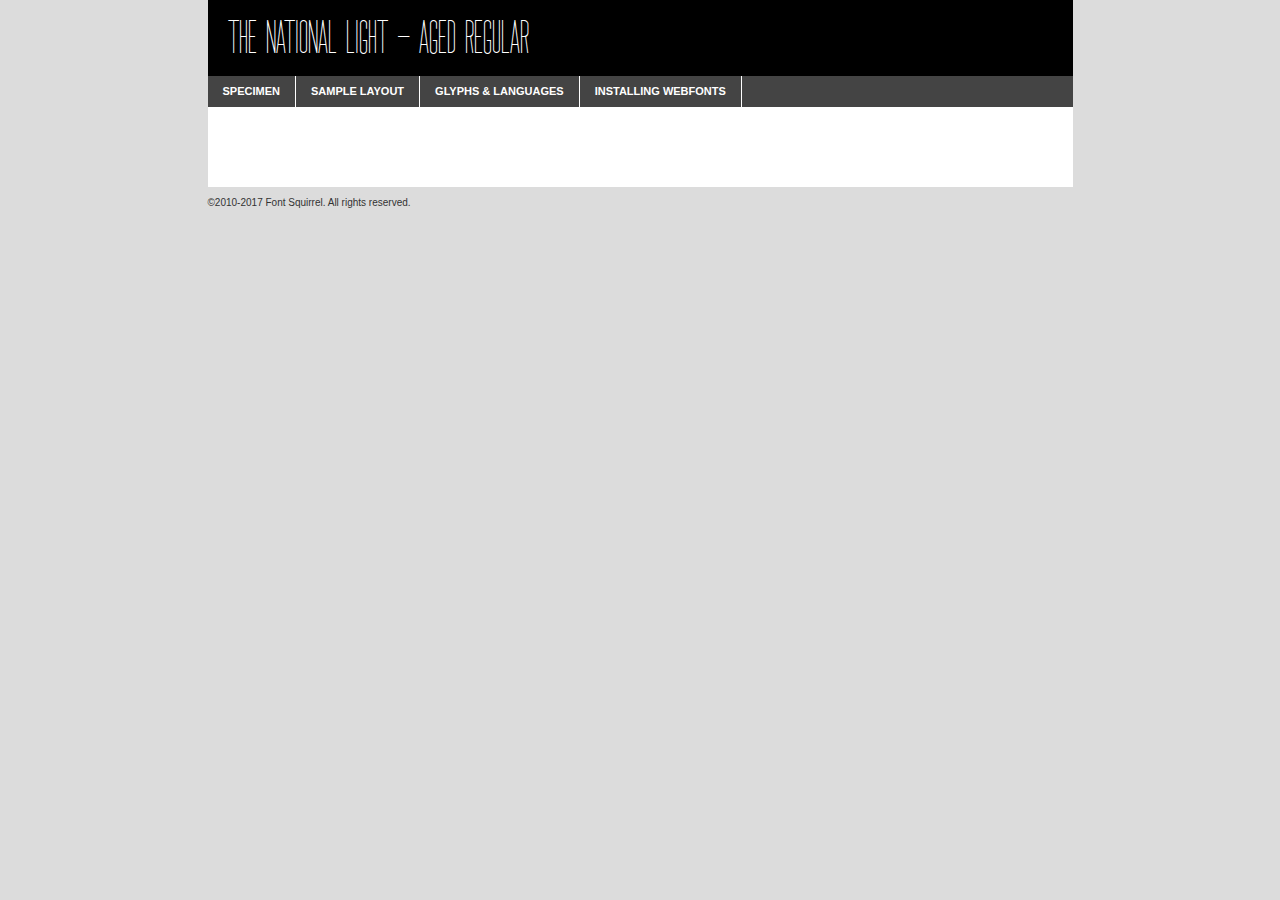
<file: webfontkit/thenational-light-aged-demo.html>
<!DOCTYPE html PUBLIC "-//W3C//DTD XHTML 1.0 Transitional//EN"
	"http://www.w3.org/TR/xhtml1/DTD/xhtml1-transitional.dtd">

<html xmlns="http://www.w3.org/1999/xhtml" xml:lang="en" lang="en">
<head>
	<meta http-equiv="Content-Type" content="text/html; charset=utf-8" />
	<script src="http://ajax.googleapis.com/ajax/libs/jquery/1.7.2/jquery.min.js" type="text/javascript" charset="utf-8"></script>
	<script type="text/javascript">
	(function($){$.fn.easyTabs=function(option){var param=jQuery.extend({fadeSpeed:"fast",defaultContent:1,activeClass:'active'},option);$(this).each(function(){var thisId="#"+this.id;if(param.defaultContent==''){param.defaultContent=1;}
	if(typeof param.defaultContent=="number")
	{var defaultTab=$(thisId+" .tabs li:eq("+(param.defaultContent-1)+") a").attr('href').substr(1);}else{var defaultTab=param.defaultContent;}
	$(thisId+" .tabs li a").each(function(){var tabToHide=$(this).attr('href').substr(1);$("#"+tabToHide).addClass('easytabs-tab-content');});hideAll();changeContent(defaultTab);function hideAll(){$(thisId+" .easytabs-tab-content").hide();}
	function changeContent(tabId){hideAll();$(thisId+" .tabs li").removeClass(param.activeClass);$(thisId+" .tabs li a[href=#"+tabId+"]").closest('li').addClass(param.activeClass);if(param.fadeSpeed!="none")
	{$(thisId+" #"+tabId).fadeIn(param.fadeSpeed);}else{$(thisId+" #"+tabId).show();}}
	$(thisId+" .tabs li").click(function(){var tabId=$(this).find('a').attr('href').substr(1);changeContent(tabId);return false;});});}})(jQuery);
	</script>
	<link rel="stylesheet" href="specimen_files/specimen_stylesheet.css" type="text/css" charset="utf-8" />
	<link rel="stylesheet" href="stylesheet.css" type="text/css" charset="utf-8" />

	<style type="text/css">
					body{
				font-family: 'the_nationallight';
							}
		</style>

	<title>The National Light - Aged Regular Specimen</title>
	
	
	<script type="text/javascript" charset="utf-8">
		$(document).ready(function() {
			$('#container').easyTabs({defaultContent:1});
		});
	</script>
</head>

<body>
<div id="container">
	<div id="header">
		The National Light - Aged Regular	</div>
	<ul class="tabs">
		<li><a href="#specimen">Specimen</a></li>
		<li><a href="#layout">Sample Layout</a></li>
				<li><a href="#glyphs">Glyphs &amp; Languages</a></li>
		<li><a href="#installing">Installing Webfonts</a></li>
		
	</ul>
	
	<div id="main_content">

		
			<div id="specimen">
		
				<div class="section">
					<div class="grid12 firstcol">
						<div class="huge">AaBb</div>
					</div>
				</div>
		
				<div class="section">
					<div class="glyph_range">A&#x200B;B&#x200b;C&#x200b;D&#x200b;E&#x200b;F&#x200b;G&#x200b;H&#x200b;I&#x200b;J&#x200b;K&#x200b;L&#x200b;M&#x200b;N&#x200b;O&#x200b;P&#x200b;Q&#x200b;R&#x200b;S&#x200b;T&#x200b;U&#x200b;V&#x200b;W&#x200b;X&#x200b;Y&#x200b;Z&#x200b;a&#x200b;b&#x200b;c&#x200b;d&#x200b;e&#x200b;f&#x200b;g&#x200b;h&#x200b;i&#x200b;j&#x200b;k&#x200b;l&#x200b;m&#x200b;n&#x200b;o&#x200b;p&#x200b;q&#x200b;r&#x200b;s&#x200b;t&#x200b;u&#x200b;v&#x200b;w&#x200b;x&#x200b;y&#x200b;z&#x200b;1&#x200b;2&#x200b;3&#x200b;4&#x200b;5&#x200b;6&#x200b;7&#x200b;8&#x200b;9&#x200b;0&#x200b;&amp;&#x200b;.&#x200b;,&#x200b;?&#x200b;!&#x200b;&#64;&#x200b;(&#x200b;)&#x200b;#&#x200b;$&#x200b;%&#x200b;*&#x200b;+&#x200b;-&#x200b;=&#x200b;:&#x200b;;</div>
				</div>
				<div class="section">
					<div class="grid12 firstcol">
						<table class="sample_table">
							<tr><td>10</td><td class="size10">abcdefghijklmnopqrstuvwxyzABCDEFGHIJKLMNOPQRSTUVWXYZ0123456789abcdefghijklmnopqrstuvwxyzABCDEFGHIJKLMNOPQRSTUVWXYZ0123456789abcdefghijklmnopqrstuvwxyzABCDEFGHIJKLMNOPQRSTUVWXYZ</td></tr>
							<tr><td>11</td><td class="size11">abcdefghijklmnopqrstuvwxyzABCDEFGHIJKLMNOPQRSTUVWXYZ0123456789abcdefghijklmnopqrstuvwxyzABCDEFGHIJKLMNOPQRSTUVWXYZ0123456789abcdefghijklmnopqrstuvwxyzABCDEFGHIJKLMNOPQRSTUVWXYZ</td></tr>
							<tr><td>12</td><td class="size12">abcdefghijklmnopqrstuvwxyzABCDEFGHIJKLMNOPQRSTUVWXYZ0123456789abcdefghijklmnopqrstuvwxyzABCDEFGHIJKLMNOPQRSTUVWXYZ0123456789abcdefghijklmnopqrstuvwxyzABCDEFGHIJKLMNOPQRSTUVWXYZ</td></tr>
							<tr><td>13</td><td class="size13">abcdefghijklmnopqrstuvwxyzABCDEFGHIJKLMNOPQRSTUVWXYZ0123456789abcdefghijklmnopqrstuvwxyzABCDEFGHIJKLMNOPQRSTUVWXYZ0123456789abcdefghijklmnopqrstuvwxyzABCDEFGHIJKLMNOPQRSTUVWXYZ</td></tr>
							<tr><td>14</td><td class="size14">abcdefghijklmnopqrstuvwxyzABCDEFGHIJKLMNOPQRSTUVWXYZ0123456789abcdefghijklmnopqrstuvwxyzABCDEFGHIJKLMNOPQRSTUVWXYZ0123456789abcdefghijklmnopqrstuvwxyzABCDEFGHIJKLMNOPQRSTUVWXYZ</td></tr>
							<tr><td>16</td><td class="size16">abcdefghijklmnopqrstuvwxyzABCDEFGHIJKLMNOPQRSTUVWXYZ0123456789abcdefghijklmnopqrstuvwxyzABCDEFGHIJKLMNOPQRSTUVWXYZ</td></tr>
							<tr><td>18</td><td class="size18">abcdefghijklmnopqrstuvwxyzABCDEFGHIJKLMNOPQRSTUVWXYZ0123456789abcdefghijklmnopqrstuvwxyzABCDEFGHIJKLMNOPQRSTUVWXYZ</td></tr>
							<tr><td>20</td><td class="size20">abcdefghijklmnopqrstuvwxyzABCDEFGHIJKLMNOPQRSTUVWXYZ0123456789abcdefghijklmnopqrstuvwxyzABCDEFGHIJKLMNOPQRSTUVWXYZ</td></tr>
							<tr><td>24</td><td class="size24">abcdefghijklmnopqrstuvwxyzABCDEFGHIJKLMNOPQRSTUVWXYZ0123456789abcdefghijklmnopqrstuvwxyzABCDEFGHIJKLMNOPQRSTUVWXYZ</td></tr>
							<tr><td>30</td><td class="size30">abcdefghijklmnopqrstuvwxyzABCDEFGHIJKLMNOPQRSTUVWXYZ0123456789abcdefghijklmnopqrstuvwxyzABCDEFGHIJKLMNOPQRSTUVWXYZ</td></tr>
							<tr><td>36</td><td class="size36">abcdefghijklmnopqrstuvwxyzABCDEFGHIJKLMNOPQRSTUVWXYZ0123456789abcdefghijklmnopqrstuvwxyzABCDEFGHIJKLMNOPQRSTUVWXYZ</td></tr>
							<tr><td>48</td><td class="size48">abcdefghijklmnopqrstuvwxyzABCDEFGHIJKLMNOPQRSTUVWXYZ0123456789abcdefghijklmnopqrstuvwxyzABCDEFGHIJKLMNOPQRSTUVWXYZ</td></tr>
							<tr><td>60</td><td class="size60">abcdefghijklmnopqrstuvwxyzABCDEFGHIJKLMNOPQRSTUVWXYZ0123456789abcdefghijklmnopqrstuvwxyzABCDEFGHIJKLMNOPQRSTUVWXYZ</td></tr>
							<tr><td>72</td><td class="size72">abcdefghijklmnopqrstuvwxyzABCDEFGHIJKLMNOPQRSTUVWXYZ0123456789abcdefghijklmnopqrstuvwxyzABCDEFGHIJKLMNOPQRSTUVWXYZ</td></tr>
							<tr><td>90</td><td class="size90">abcdefghijklmnopqrstuvwxyzABCDEFGHIJKLMNOPQRSTUVWXYZ0123456789abcdefghijklmnopqrstuvwxyzABCDEFGHIJKLMNOPQRSTUVWXYZ</td></tr>
						</table>
				
					</div>
			
				</div>
		
		
		
								<div class="section" id="bodycomparison">


										<div id="xheight">
				<div class="fontbody">&#x25FC;&#x25FC;&#x25FC;&#x25FC;&#x25FC;&#x25FC;&#x25FC;&#x25FC;&#x25FC;&#x25FC;&#x25FC;&#x25FC;&#x25FC;&#x25FC;&#x25FC;&#x25FC;&#x25FC;&#x25FC;&#x25FC;&#x25FC;&#x25FC;&#x25FC;&#x25FC;&#x25FC;&#x25FC;&#x25FC;&#x25FC;&#x25FC;&#x25FC;&#x25FC;&#x25FC;&#x25FC;&#x25FC;&#x25FC;&#x25FC;&#x25FC;&#x25FC;&#x25FC;&#x25FC;&#x25FC;&#x25FC;&#x25FC;&#x25FC;&#x25FC;&#x25FC;&#x25FC;&#x25FC;&#x25FC;&#x25FC;&#x25FC;&#x25FC;&#x25FC;&#x25FC;&#x25FC;&#x25FC;&#x25FC;&#x25FC;&#x25FC;&#x25FC;&#x25FC;&#x25FC;&#x25FC;&#x25FC;&#x25FC;&#x25FC;&#x25FC;&#x25FC;&#x25FC;&#x25FC;&#x25FC;&#x25FC;&#x25FC;&#x25FC;&#x25FC;&#x25FC;&#x25FC;&#x25FC;&#x25FC;&#x25FC;&#x25FC;&#x25FC;&#x25FC;&#x25FC;&#x25FC;&#x25FC;&#x25FC;&#x25FC;&#x25FC;&#x25FC;&#x25FC;&#x25FC;&#x25FC;&#x25FC;&#x25FC;&#x25FC;&#x25FC;&#x25FC;&#x25FC;&#x25FC;body</div><div class="arialbody">body</div><div class="verdanabody">body</div><div class="georgiabody">body</div></div>
										<div class="fontbody" style="z-index:1">
											body<span>The National Light - Aged Regular</span>
										</div>
										<div class="arialbody" style="z-index:1">
											body<span>Arial</span>
										</div>
										<div class="verdanabody" style="z-index:1">
											body<span>Verdana</span>
										</div>
										<div class="georgiabody" style="z-index:1">
											body<span>Georgia</span>
										</div>



								</div>
		
		
				<div class="section psample psample_row1" id="">
					
					<div class="grid2 firstcol">
						<p class="size10"><span>10.</span>Aenean lacinia bibendum nulla sed consectetur. Fusce dapibus, tellus ac cursus commodo, tortor mauris condimentum nibh, ut fermentum massa justo sit amet risus. Nullam id dolor id nibh ultricies vehicula ut id elit. Cum sociis natoque penatibus et magnis dis parturient montes, nascetur ridiculus mus. Nulla vitae elit libero, a pharetra augue.</p>
			
					</div>
					<div class="grid3">
						<p class="size11"><span>11.</span>Aenean lacinia bibendum nulla sed consectetur. Fusce dapibus, tellus ac cursus commodo, tortor mauris condimentum nibh, ut fermentum massa justo sit amet risus. Nullam id dolor id nibh ultricies vehicula ut id elit. Cum sociis natoque penatibus et magnis dis parturient montes, nascetur ridiculus mus. Nulla vitae elit libero, a pharetra augue.</p>
			
					</div>
					<div class="grid3">
						<p class="size12"><span>12.</span>Aenean lacinia bibendum nulla sed consectetur. Fusce dapibus, tellus ac cursus commodo, tortor mauris condimentum nibh, ut fermentum massa justo sit amet risus. Nullam id dolor id nibh ultricies vehicula ut id elit. Cum sociis natoque penatibus et magnis dis parturient montes, nascetur ridiculus mus. Nulla vitae elit libero, a pharetra augue.</p>
			
					</div>
					<div class="grid4">
						<p class="size13"><span>13.</span>Aenean lacinia bibendum nulla sed consectetur. Fusce dapibus, tellus ac cursus commodo, tortor mauris condimentum nibh, ut fermentum massa justo sit amet risus. Nullam id dolor id nibh ultricies vehicula ut id elit. Cum sociis natoque penatibus et magnis dis parturient montes, nascetur ridiculus mus. Nulla vitae elit libero, a pharetra augue.</p>
			
					</div>
					<div class="white_blend"></div>
					
				</div>
				<div class="section psample psample_row2" id="">
					<div class="grid3 firstcol">
						<p class="size14"><span>14.</span>Aenean lacinia bibendum nulla sed consectetur. Fusce dapibus, tellus ac cursus commodo, tortor mauris condimentum nibh, ut fermentum massa justo sit amet risus. Nullam id dolor id nibh ultricies vehicula ut id elit. Cum sociis natoque penatibus et magnis dis parturient montes, nascetur ridiculus mus. Nulla vitae elit libero, a pharetra augue.</p>
			
					</div>
					<div class="grid4">
						<p class="size16"><span>16.</span>Aenean lacinia bibendum nulla sed consectetur. Fusce dapibus, tellus ac cursus commodo, tortor mauris condimentum nibh, ut fermentum massa justo sit amet risus. Nullam id dolor id nibh ultricies vehicula ut id elit. Cum sociis natoque penatibus et magnis dis parturient montes, nascetur ridiculus mus. Nulla vitae elit libero, a pharetra augue.</p>
			
					</div>
					<div class="grid5">
						<p class="size18"><span>18.</span>Aenean lacinia bibendum nulla sed consectetur. Fusce dapibus, tellus ac cursus commodo, tortor mauris condimentum nibh, ut fermentum massa justo sit amet risus. Nullam id dolor id nibh ultricies vehicula ut id elit. Cum sociis natoque penatibus et magnis dis parturient montes, nascetur ridiculus mus. Nulla vitae elit libero, a pharetra augue.</p>
			
					</div>

					<div class="white_blend"></div>

				</div>
				
				<div class="section psample psample_row3" id="">
					<div class="grid5 firstcol">
						<p class="size20"><span>20.</span>Aenean lacinia bibendum nulla sed consectetur. Fusce dapibus, tellus ac cursus commodo, tortor mauris condimentum nibh, ut fermentum massa justo sit amet risus. Nullam id dolor id nibh ultricies vehicula ut id elit. Cum sociis natoque penatibus et magnis dis parturient montes, nascetur ridiculus mus. Nulla vitae elit libero, a pharetra augue.</p>
					</div>
					<div class="grid7">
						<p class="size24"><span>24.</span>Aenean lacinia bibendum nulla sed consectetur. Fusce dapibus, tellus ac cursus commodo, tortor mauris condimentum nibh, ut fermentum massa justo sit amet risus. Nullam id dolor id nibh ultricies vehicula ut id elit. Cum sociis natoque penatibus et magnis dis parturient montes, nascetur ridiculus mus. Nulla vitae elit libero, a pharetra augue.</p>
					</div>
					
					<div class="white_blend"></div>
					
				</div>
				
				<div class="section psample psample_row4" id="">
					<div class="grid12 firstcol">
						<p class="size30"><span>30.</span>Aenean lacinia bibendum nulla sed consectetur. Fusce dapibus, tellus ac cursus commodo, tortor mauris condimentum nibh, ut fermentum massa justo sit amet risus. Nullam id dolor id nibh ultricies vehicula ut id elit. Cum sociis natoque penatibus et magnis dis parturient montes, nascetur ridiculus mus. Nulla vitae elit libero, a pharetra augue.</p>
					</div>
					<div class="white_blend"></div>
					
				</div>
				
				
				
				<div class="section psample psample_row1 fullreverse">
					<div class="grid2 firstcol">
						<p class="size10"><span>10.</span>Aenean lacinia bibendum nulla sed consectetur. Fusce dapibus, tellus ac cursus commodo, tortor mauris condimentum nibh, ut fermentum massa justo sit amet risus. Nullam id dolor id nibh ultricies vehicula ut id elit. Cum sociis natoque penatibus et magnis dis parturient montes, nascetur ridiculus mus. Nulla vitae elit libero, a pharetra augue.</p>
			
					</div>
					<div class="grid3">
						<p class="size11"><span>11.</span>Aenean lacinia bibendum nulla sed consectetur. Fusce dapibus, tellus ac cursus commodo, tortor mauris condimentum nibh, ut fermentum massa justo sit amet risus. Nullam id dolor id nibh ultricies vehicula ut id elit. Cum sociis natoque penatibus et magnis dis parturient montes, nascetur ridiculus mus. Nulla vitae elit libero, a pharetra augue.</p>
			
					</div>
					<div class="grid3">
						<p class="size12"><span>12.</span>Aenean lacinia bibendum nulla sed consectetur. Fusce dapibus, tellus ac cursus commodo, tortor mauris condimentum nibh, ut fermentum massa justo sit amet risus. Nullam id dolor id nibh ultricies vehicula ut id elit. Cum sociis natoque penatibus et magnis dis parturient montes, nascetur ridiculus mus. Nulla vitae elit libero, a pharetra augue.</p>
			
					</div>
					<div class="grid4">
						<p class="size13"><span>13.</span>Aenean lacinia bibendum nulla sed consectetur. Fusce dapibus, tellus ac cursus commodo, tortor mauris condimentum nibh, ut fermentum massa justo sit amet risus. Nullam id dolor id nibh ultricies vehicula ut id elit. Cum sociis natoque penatibus et magnis dis parturient montes, nascetur ridiculus mus. Nulla vitae elit libero, a pharetra augue.</p>
			
					</div>
					<div class="black_blend"></div>
					
				</div>
				
				<div class="section psample psample_row2 fullreverse">
					<div class="grid3 firstcol">
						<p class="size14"><span>14.</span>Aenean lacinia bibendum nulla sed consectetur. Fusce dapibus, tellus ac cursus commodo, tortor mauris condimentum nibh, ut fermentum massa justo sit amet risus. Nullam id dolor id nibh ultricies vehicula ut id elit. Cum sociis natoque penatibus et magnis dis parturient montes, nascetur ridiculus mus. Nulla vitae elit libero, a pharetra augue.</p>
			
					</div>
					<div class="grid4">
						<p class="size16"><span>16.</span>Aenean lacinia bibendum nulla sed consectetur. Fusce dapibus, tellus ac cursus commodo, tortor mauris condimentum nibh, ut fermentum massa justo sit amet risus. Nullam id dolor id nibh ultricies vehicula ut id elit. Cum sociis natoque penatibus et magnis dis parturient montes, nascetur ridiculus mus. Nulla vitae elit libero, a pharetra augue.</p>
			
					</div>
					<div class="grid5">
						<p class="size18"><span>18.</span>Aenean lacinia bibendum nulla sed consectetur. Fusce dapibus, tellus ac cursus commodo, tortor mauris condimentum nibh, ut fermentum massa justo sit amet risus. Nullam id dolor id nibh ultricies vehicula ut id elit. Cum sociis natoque penatibus et magnis dis parturient montes, nascetur ridiculus mus. Nulla vitae elit libero, a pharetra augue.</p>
			
					</div>
					<div class="black_blend"></div>

				</div>
				
				<div class="section psample fullreverse psample_row3" id="">
					<div class="grid5 firstcol">
						<p class="size20"><span>20.</span>Aenean lacinia bibendum nulla sed consectetur. Fusce dapibus, tellus ac cursus commodo, tortor mauris condimentum nibh, ut fermentum massa justo sit amet risus. Nullam id dolor id nibh ultricies vehicula ut id elit. Cum sociis natoque penatibus et magnis dis parturient montes, nascetur ridiculus mus. Nulla vitae elit libero, a pharetra augue.</p>
					</div>
					<div class="grid7">
						<p class="size24"><span>24.</span>Aenean lacinia bibendum nulla sed consectetur. Fusce dapibus, tellus ac cursus commodo, tortor mauris condimentum nibh, ut fermentum massa justo sit amet risus. Nullam id dolor id nibh ultricies vehicula ut id elit. Cum sociis natoque penatibus et magnis dis parturient montes, nascetur ridiculus mus. Nulla vitae elit libero, a pharetra augue.</p>
					</div>
					
					<div class="black_blend"></div>
					
				</div>
				
				<div class="section psample fullreverse psample_row4" id="" style="border-bottom: 20px #000 solid;">
					<div class="grid12 firstcol">
						<p class="size30"><span>30.</span>Aenean lacinia bibendum nulla sed consectetur. Fusce dapibus, tellus ac cursus commodo, tortor mauris condimentum nibh, ut fermentum massa justo sit amet risus. Nullam id dolor id nibh ultricies vehicula ut id elit. Cum sociis natoque penatibus et magnis dis parturient montes, nascetur ridiculus mus. Nulla vitae elit libero, a pharetra augue.</p>
					</div>
					<div class="black_blend"></div>
					
				</div>
				
				
				
				
			</div>
			
			<div id="layout">
				
				<div class="section">
					
					<div class="grid12 firstcol">
						<h1>Lorem Ipsum Dolor</h1>
						<h2>Etiam porta sem malesuada magna mollis euismod</h2>
						
						<p class="byline">By <a href="#link">Aenean Lacinia</a></p>
					</div>
				</div>
				<div class="section">
					<div class="grid8 firstcol">
						<p class="large">Donec sed odio dui. Morbi leo risus, porta ac consectetur ac, vestibulum at eros. Fusce dapibus, tellus ac cursus commodo, tortor mauris condimentum nibh, ut fermentum massa justo sit amet risus. </p>

						
						<h3>Pellentesque ornare sem</h3>

						<p>Maecenas sed diam eget risus varius blandit sit amet non magna. Maecenas faucibus mollis interdum. Donec ullamcorper nulla non metus auctor fringilla. Nullam id dolor id nibh ultricies vehicula ut id elit. Nullam id dolor id nibh ultricies vehicula ut id elit. </p>

						<p>Aenean eu leo quam. Pellentesque ornare sem lacinia quam venenatis vestibulum. Lorem ipsum dolor sit amet, consectetur adipiscing elit. Cum sociis natoque penatibus et magnis dis parturient montes, nascetur ridiculus mus. </p>

						<p>Nulla vitae elit libero, a pharetra augue. Praesent commodo cursus magna, vel scelerisque nisl consectetur et. Aenean lacinia bibendum nulla sed consectetur. </p>

						<p>Nullam quis risus eget urna mollis ornare vel eu leo. Nullam quis risus eget urna mollis ornare vel eu leo. Maecenas sed diam eget risus varius blandit sit amet non magna. Donec ullamcorper nulla non metus auctor fringilla. </p>

						<h3>Cras mattis consectetur</h3>

						<p>Aenean eu leo quam. Pellentesque ornare sem lacinia quam venenatis vestibulum. Aenean lacinia bibendum nulla sed consectetur. Integer posuere erat a ante venenatis dapibus posuere velit aliquet. Cras mattis consectetur purus sit amet fermentum. </p>

						<p>Nullam id dolor id nibh ultricies vehicula ut id elit. Nullam quis risus eget urna mollis ornare vel eu leo. Cras mattis consectetur purus sit amet fermentum.</p>
					</div>
					
					<div class="grid4 sidebar">
						
						<div class="box reverse">
							<p class="last">Nullam quis risus eget urna mollis ornare vel eu leo. Donec ullamcorper nulla non metus auctor fringilla. Cras mattis consectetur purus sit amet fermentum. Sed posuere consectetur est at lobortis. Lorem ipsum dolor sit amet, consectetur adipiscing elit. </p>
						</div>
						
						<p class="caption">Maecenas sed diam eget risus varius.</p>

						<p>Vestibulum id ligula porta felis euismod semper. Integer posuere erat a ante venenatis dapibus posuere velit aliquet. Vestibulum id ligula porta felis euismod semper. Sed posuere consectetur est at lobortis. Maecenas sed diam eget risus varius blandit sit amet non magna. Fusce dapibus, tellus ac cursus commodo, tortor mauris condimentum nibh, ut fermentum massa justo sit amet risus. </p>

					

						<p>Duis mollis, est non commodo luctus, nisi erat porttitor ligula, eget lacinia odio sem nec elit. Aenean lacinia bibendum nulla sed consectetur. Vivamus sagittis lacus vel augue laoreet rutrum faucibus dolor auctor. Aenean lacinia bibendum nulla sed consectetur. Nullam quis risus eget urna mollis ornare vel eu leo. </p>

						<p>Praesent commodo cursus magna, vel scelerisque nisl consectetur et. Donec ullamcorper nulla non metus auctor fringilla. Maecenas faucibus mollis interdum. Fusce dapibus, tellus ac cursus commodo, tortor mauris condimentum nibh, ut fermentum massa justo sit amet risus. </p>

					</div>
				</div>
				
			</div>


			



		<div id="glyphs">
			<div class="section">
				<div class="grid12 firstcol">
			
				<h1>Language Support</h1>
				<p>The subset of The National Light - Aged Regular in this kit supports the following languages:<br />
			
					Albanian, Basque, Breton, Chamorro, Danish, Dutch, English, Faroese, Finnish, French, Frisian, Galician, German, Icelandic, Italian, Malagasy, Norwegian, Portuguese, Spanish, Alsatian, Aragonese, Arapaho, Arrernte, Asturian, Aymara, Bislama, Cebuano, Corsican, Fijian, French_creole, Genoese, Gilbertese, Greenlandic, Haitian_creole, Hiligaynon, Hmong, Hopi, Ibanag, Iloko_ilokano, Indonesian, Interglossa_glosa, Interlingua, Irish_gaelic, Jerriais, Lojban, Lombard, Luxembourgeois, Manx, Mohawk, Norfolk_pitcairnese, Occitan, Oromo, Pangasinan, Papiamento, Piedmontese, Potawatomi, Rhaeto-romance, Romansh, Rotokas, Sami_lule, Samoan, Sardinian, Scots_gaelic, Seychelles_creole, Shona, Sicilian, Somali, Southern_ndebele, Swahili, Swati_swazi, Tagalog_filipino_pilipino, Tetum, Tok_pisin, Uyghur_latinized, Volapuk, Walloon, Warlpiri, Xhosa, Yapese, Zulu, Latinbasic, Demo				</p>
				<h1>Glyph Chart</h1>
				<p>The subset of The National Light - Aged Regular in this kit includes all the glyphs listed below. Unicode entities are included above each glyph to help you insert individual characters into your layout.</p>
				<div id="glyph_chart">
			
																				 <div><p>&amp;#32;</p>&#32;</div>
																				 <div><p>&amp;#33;</p>&#33;</div>
																				 <div><p>&amp;#34;</p>&#34;</div>
																				 <div><p>&amp;#35;</p>&#35;</div>
																				 <div><p>&amp;#36;</p>&#36;</div>
																				 <div><p>&amp;#37;</p>&#37;</div>
																				 <div><p>&amp;#38;</p>&#38;</div>
																				 <div><p>&amp;#39;</p>&#39;</div>
																				 <div><p>&amp;#40;</p>&#40;</div>
																				 <div><p>&amp;#41;</p>&#41;</div>
																				 <div><p>&amp;#42;</p>&#42;</div>
																				 <div><p>&amp;#43;</p>&#43;</div>
																				 <div><p>&amp;#44;</p>&#44;</div>
																				 <div><p>&amp;#45;</p>&#45;</div>
																				 <div><p>&amp;#46;</p>&#46;</div>
																				 <div><p>&amp;#47;</p>&#47;</div>
																				 <div><p>&amp;#48;</p>&#48;</div>
																				 <div><p>&amp;#49;</p>&#49;</div>
																				 <div><p>&amp;#50;</p>&#50;</div>
																				 <div><p>&amp;#51;</p>&#51;</div>
																				 <div><p>&amp;#52;</p>&#52;</div>
																				 <div><p>&amp;#53;</p>&#53;</div>
																				 <div><p>&amp;#54;</p>&#54;</div>
																				 <div><p>&amp;#55;</p>&#55;</div>
																				 <div><p>&amp;#56;</p>&#56;</div>
																				 <div><p>&amp;#57;</p>&#57;</div>
																				 <div><p>&amp;#58;</p>&#58;</div>
																				 <div><p>&amp;#59;</p>&#59;</div>
																				 <div><p>&amp;#60;</p>&#60;</div>
																				 <div><p>&amp;#61;</p>&#61;</div>
																				 <div><p>&amp;#62;</p>&#62;</div>
																				 <div><p>&amp;#63;</p>&#63;</div>
																				 <div><p>&amp;#64;</p>&#64;</div>
																				 <div><p>&amp;#65;</p>&#65;</div>
																				 <div><p>&amp;#66;</p>&#66;</div>
																				 <div><p>&amp;#67;</p>&#67;</div>
																				 <div><p>&amp;#68;</p>&#68;</div>
																				 <div><p>&amp;#69;</p>&#69;</div>
																				 <div><p>&amp;#70;</p>&#70;</div>
																				 <div><p>&amp;#71;</p>&#71;</div>
																				 <div><p>&amp;#72;</p>&#72;</div>
																				 <div><p>&amp;#73;</p>&#73;</div>
																				 <div><p>&amp;#74;</p>&#74;</div>
																				 <div><p>&amp;#75;</p>&#75;</div>
																				 <div><p>&amp;#76;</p>&#76;</div>
																				 <div><p>&amp;#77;</p>&#77;</div>
																				 <div><p>&amp;#78;</p>&#78;</div>
																				 <div><p>&amp;#79;</p>&#79;</div>
																				 <div><p>&amp;#80;</p>&#80;</div>
																				 <div><p>&amp;#81;</p>&#81;</div>
																				 <div><p>&amp;#82;</p>&#82;</div>
																				 <div><p>&amp;#83;</p>&#83;</div>
																				 <div><p>&amp;#84;</p>&#84;</div>
																				 <div><p>&amp;#85;</p>&#85;</div>
																				 <div><p>&amp;#86;</p>&#86;</div>
																				 <div><p>&amp;#87;</p>&#87;</div>
																				 <div><p>&amp;#88;</p>&#88;</div>
																				 <div><p>&amp;#89;</p>&#89;</div>
																				 <div><p>&amp;#90;</p>&#90;</div>
																				 <div><p>&amp;#91;</p>&#91;</div>
																				 <div><p>&amp;#92;</p>&#92;</div>
																				 <div><p>&amp;#93;</p>&#93;</div>
																				 <div><p>&amp;#94;</p>&#94;</div>
																				 <div><p>&amp;#95;</p>&#95;</div>
																				 <div><p>&amp;#97;</p>&#97;</div>
																				 <div><p>&amp;#98;</p>&#98;</div>
																				 <div><p>&amp;#99;</p>&#99;</div>
																				 <div><p>&amp;#100;</p>&#100;</div>
																				 <div><p>&amp;#101;</p>&#101;</div>
																				 <div><p>&amp;#102;</p>&#102;</div>
																				 <div><p>&amp;#103;</p>&#103;</div>
																				 <div><p>&amp;#104;</p>&#104;</div>
																				 <div><p>&amp;#105;</p>&#105;</div>
																				 <div><p>&amp;#106;</p>&#106;</div>
																				 <div><p>&amp;#107;</p>&#107;</div>
																				 <div><p>&amp;#108;</p>&#108;</div>
																				 <div><p>&amp;#109;</p>&#109;</div>
																				 <div><p>&amp;#110;</p>&#110;</div>
																				 <div><p>&amp;#111;</p>&#111;</div>
																				 <div><p>&amp;#112;</p>&#112;</div>
																				 <div><p>&amp;#113;</p>&#113;</div>
																				 <div><p>&amp;#114;</p>&#114;</div>
																				 <div><p>&amp;#115;</p>&#115;</div>
																				 <div><p>&amp;#116;</p>&#116;</div>
																				 <div><p>&amp;#117;</p>&#117;</div>
																				 <div><p>&amp;#118;</p>&#118;</div>
																				 <div><p>&amp;#119;</p>&#119;</div>
																				 <div><p>&amp;#120;</p>&#120;</div>
																				 <div><p>&amp;#121;</p>&#121;</div>
																				 <div><p>&amp;#122;</p>&#122;</div>
																				 <div><p>&amp;#123;</p>&#123;</div>
																				 <div><p>&amp;#124;</p>&#124;</div>
																				 <div><p>&amp;#125;</p>&#125;</div>
																				 <div><p>&amp;#126;</p>&#126;</div>
																				 <div><p>&amp;#160;</p>&#160;</div>
																				 <div><p>&amp;#161;</p>&#161;</div>
																				 <div><p>&amp;#162;</p>&#162;</div>
																				 <div><p>&amp;#163;</p>&#163;</div>
																				 <div><p>&amp;#164;</p>&#164;</div>
																				 <div><p>&amp;#165;</p>&#165;</div>
																				 <div><p>&amp;#166;</p>&#166;</div>
																				 <div><p>&amp;#169;</p>&#169;</div>
																				 <div><p>&amp;#171;</p>&#171;</div>
																				 <div><p>&amp;#173;</p>&#173;</div>
																				 <div><p>&amp;#174;</p>&#174;</div>
																				 <div><p>&amp;#176;</p>&#176;</div>
																				 <div><p>&amp;#177;</p>&#177;</div>
																				 <div><p>&amp;#182;</p>&#182;</div>
																				 <div><p>&amp;#183;</p>&#183;</div>
																				 <div><p>&amp;#187;</p>&#187;</div>
																				 <div><p>&amp;#191;</p>&#191;</div>
																				 <div><p>&amp;#192;</p>&#192;</div>
																				 <div><p>&amp;#193;</p>&#193;</div>
																				 <div><p>&amp;#194;</p>&#194;</div>
																				 <div><p>&amp;#195;</p>&#195;</div>
																				 <div><p>&amp;#196;</p>&#196;</div>
																				 <div><p>&amp;#197;</p>&#197;</div>
																				 <div><p>&amp;#198;</p>&#198;</div>
																				 <div><p>&amp;#199;</p>&#199;</div>
																				 <div><p>&amp;#200;</p>&#200;</div>
																				 <div><p>&amp;#201;</p>&#201;</div>
																				 <div><p>&amp;#202;</p>&#202;</div>
																				 <div><p>&amp;#203;</p>&#203;</div>
																				 <div><p>&amp;#204;</p>&#204;</div>
																				 <div><p>&amp;#205;</p>&#205;</div>
																				 <div><p>&amp;#206;</p>&#206;</div>
																				 <div><p>&amp;#207;</p>&#207;</div>
																				 <div><p>&amp;#208;</p>&#208;</div>
																				 <div><p>&amp;#209;</p>&#209;</div>
																				 <div><p>&amp;#210;</p>&#210;</div>
																				 <div><p>&amp;#211;</p>&#211;</div>
																				 <div><p>&amp;#212;</p>&#212;</div>
																				 <div><p>&amp;#213;</p>&#213;</div>
																				 <div><p>&amp;#214;</p>&#214;</div>
																				 <div><p>&amp;#215;</p>&#215;</div>
																				 <div><p>&amp;#216;</p>&#216;</div>
																				 <div><p>&amp;#217;</p>&#217;</div>
																				 <div><p>&amp;#218;</p>&#218;</div>
																				 <div><p>&amp;#219;</p>&#219;</div>
																				 <div><p>&amp;#220;</p>&#220;</div>
																				 <div><p>&amp;#221;</p>&#221;</div>
																				 <div><p>&amp;#222;</p>&#222;</div>
																				 <div><p>&amp;#223;</p>&#223;</div>
																				 <div><p>&amp;#224;</p>&#224;</div>
																				 <div><p>&amp;#225;</p>&#225;</div>
																				 <div><p>&amp;#226;</p>&#226;</div>
																				 <div><p>&amp;#227;</p>&#227;</div>
																				 <div><p>&amp;#228;</p>&#228;</div>
																				 <div><p>&amp;#229;</p>&#229;</div>
																				 <div><p>&amp;#230;</p>&#230;</div>
																				 <div><p>&amp;#231;</p>&#231;</div>
																				 <div><p>&amp;#232;</p>&#232;</div>
																				 <div><p>&amp;#233;</p>&#233;</div>
																				 <div><p>&amp;#234;</p>&#234;</div>
																				 <div><p>&amp;#235;</p>&#235;</div>
																				 <div><p>&amp;#236;</p>&#236;</div>
																				 <div><p>&amp;#237;</p>&#237;</div>
																				 <div><p>&amp;#238;</p>&#238;</div>
																				 <div><p>&amp;#239;</p>&#239;</div>
																				 <div><p>&amp;#240;</p>&#240;</div>
																				 <div><p>&amp;#241;</p>&#241;</div>
																				 <div><p>&amp;#242;</p>&#242;</div>
																				 <div><p>&amp;#243;</p>&#243;</div>
																				 <div><p>&amp;#244;</p>&#244;</div>
																				 <div><p>&amp;#245;</p>&#245;</div>
																				 <div><p>&amp;#246;</p>&#246;</div>
																				 <div><p>&amp;#247;</p>&#247;</div>
																				 <div><p>&amp;#248;</p>&#248;</div>
																				 <div><p>&amp;#249;</p>&#249;</div>
																				 <div><p>&amp;#250;</p>&#250;</div>
																				 <div><p>&amp;#251;</p>&#251;</div>
																				 <div><p>&amp;#252;</p>&#252;</div>
																				 <div><p>&amp;#253;</p>&#253;</div>
																				 <div><p>&amp;#254;</p>&#254;</div>
																				 <div><p>&amp;#255;</p>&#255;</div>
																				 <div><p>&amp;#338;</p>&#338;</div>
																				 <div><p>&amp;#339;</p>&#339;</div>
																				 <div><p>&amp;#376;</p>&#376;</div>
																				 <div><p>&amp;#8192;</p>&#8192;</div>
																				 <div><p>&amp;#8193;</p>&#8193;</div>
																				 <div><p>&amp;#8194;</p>&#8194;</div>
																				 <div><p>&amp;#8195;</p>&#8195;</div>
																				 <div><p>&amp;#8196;</p>&#8196;</div>
																				 <div><p>&amp;#8197;</p>&#8197;</div>
																				 <div><p>&amp;#8198;</p>&#8198;</div>
																				 <div><p>&amp;#8199;</p>&#8199;</div>
																				 <div><p>&amp;#8200;</p>&#8200;</div>
																				 <div><p>&amp;#8201;</p>&#8201;</div>
																				 <div><p>&amp;#8202;</p>&#8202;</div>
																				 <div><p>&amp;#8208;</p>&#8208;</div>
																				 <div><p>&amp;#8209;</p>&#8209;</div>
																				 <div><p>&amp;#8210;</p>&#8210;</div>
																				 <div><p>&amp;#8211;</p>&#8211;</div>
																				 <div><p>&amp;#8212;</p>&#8212;</div>
																				 <div><p>&amp;#8218;</p>&#8218;</div>
																				 <div><p>&amp;#8222;</p>&#8222;</div>
																				 <div><p>&amp;#8226;</p>&#8226;</div>
																				 <div><p>&amp;#8230;</p>&#8230;</div>
																				 <div><p>&amp;#8239;</p>&#8239;</div>
																				 <div><p>&amp;#8249;</p>&#8249;</div>
																				 <div><p>&amp;#8250;</p>&#8250;</div>
																				 <div><p>&amp;#8287;</p>&#8287;</div>
																				 <div><p>&amp;#8364;</p>&#8364;</div>
																				 <div><p>&amp;#8482;</p>&#8482;</div>
																				 <div><p>&amp;#9724;</p>&#9724;</div>
																																																</div>	
				</div>
		
		
			</div>
		</div>
		
		
		<div id="specs">
			
		</div>
	
		<div id="installing">
			<div class="section">
				<div class="grid7 firstcol">
					<h1>Installing Webfonts</h1>
					
					<p>Webfonts are supported by all major browser platforms but not all in the same way. There are currently four different font formats that must be included in order to target all browsers. This includes TTF, WOFF, EOT and SVG.</p>
					
					<h2>1. Upload your webfonts</h2>
					<p>You must upload your webfont kit to your website. They should be in or near the same directory as your CSS files.</p>
					
					<h2>2. Include the webfont stylesheet</h2>
					<p>A special CSS @font-face declaration helps the various browsers select the appropriate font it needs without causing you a bunch of headaches. Learn more about this syntax by reading the <a href="https://www.fontspring.com/blog/further-hardening-of-the-bulletproof-syntax">Fontspring blog post</a> about it. The code for it is as follows:</p>


<code>
@font-face{ 
	font-family: 'MyWebFont';
	src: url('WebFont.eot');
	src: url('WebFont.eot?#iefix') format('embedded-opentype'),
	     url('WebFont.woff') format('woff'),
	     url('WebFont.ttf') format('truetype'),
	     url('WebFont.svg#webfont') format('svg');
}
</code>

	<p>We've already gone ahead and generated the code for you. All you have to do is link to the stylesheet in your HTML, like this:</p>
	<code>&lt;link rel=&quot;stylesheet&quot; href=&quot;stylesheet.css&quot; type=&quot;text/css&quot; charset=&quot;utf-8&quot; /&gt;</code>

					<h2>3. Modify your own stylesheet</h2>
					<p>To take advantage of your new fonts, you must tell your stylesheet to use them. Look at the original @font-face declaration above and find the property called "font-family." The name linked there will be what you use to reference the font. Prepend that webfont name to the font stack in the "font-family" property, inside the selector you want to change. For example:</p>
<code>p { font-family: 'WebFont', Arial, sans-serif; }</code>

<h2>4. Test</h2>
<p>Getting webfonts to work cross-browser <em>can</em> be tricky. Use the information in the sidebar to help you if you find that fonts aren't loading in a particular browser.</p>
				</div>
				
				<div class="grid5 sidebar">
					<div class="box">
						<h2>Troubleshooting<br />Font-Face Problems</h2>
						<p>Having trouble getting your webfonts to load in your new website? Here are some tips to sort out what might be the problem.</p>

						<h3>Fonts not showing in any browser</h3>

						<p>This sounds like you need to work on the plumbing. You either did not upload the fonts to the correct directory, or you did not link the fonts properly in the CSS. If you've confirmed that all this is correct and you still have a problem, take a look at your .htaccess file and see if requests are getting intercepted.</p>

						<h3>Fonts not loading in iPhone or iPad</h3>

						<p>The most common problem here is that you are serving the fonts from an IIS server. IIS refuses to serve files that have unknown MIME types. If that is the case, you must set the MIME type for SVG to "image/svg+xml" in the server settings. Follow these instructions from Microsoft if you need help.</p>

						<h3>Fonts not loading in Firefox</h3>

						<p>The primary reason for this failure? You are still using a version Firefox older than 3.5. So upgrade already! If that isn't it, then you are very likely serving fonts from a different domain. Firefox requires that all font assets be served from the same domain. Lastly it is possible that you need to add WOFF to your list of MIME types (if you are serving via IIS.)</p>

						<h3>Fonts not loading in IE</h3>

						<p>Are you looking at Internet Explorer on an actual Windows machine or are you cheating by using a service like Adobe BrowserLab? Many of these screenshot services do not render @font-face for IE. Best to test it on a real machine.</p>

						<h3>Fonts not loading in IE9</h3>

						<p>IE9, like Firefox, requires that fonts be served from the same domain as the website. Make sure that is the case.</p>
					</div>
				</div>
			</div>
			
		</div>
	
	</div>
	<div id="footer">
		<p>&copy;2010-2017 Font Squirrel. All rights reserved.</p>
	</div>
</div>
</body>
</html>
</file>
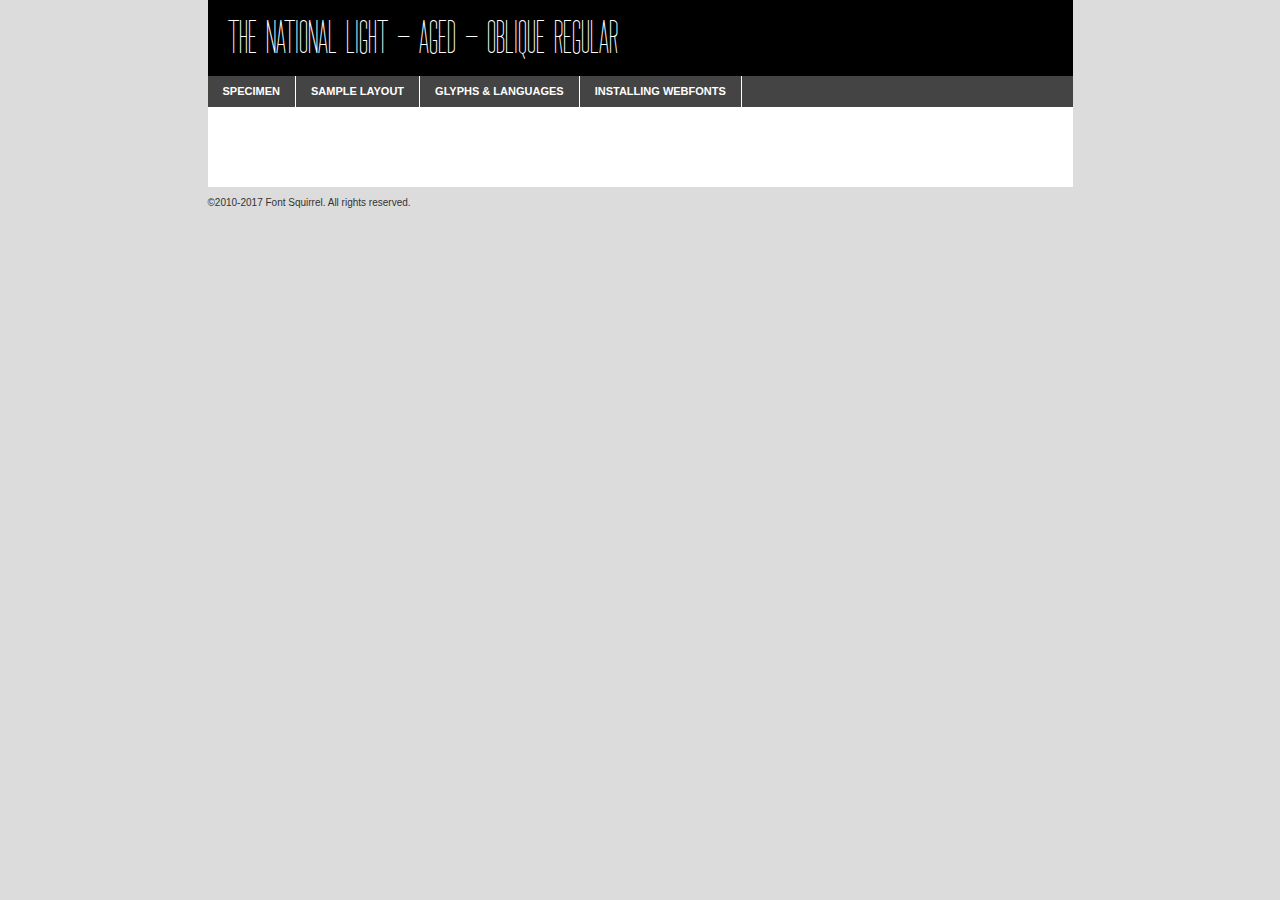
<file: webfontkit/thenational-light-aged-oblique-demo.html>
<!DOCTYPE html PUBLIC "-//W3C//DTD XHTML 1.0 Transitional//EN"
	"http://www.w3.org/TR/xhtml1/DTD/xhtml1-transitional.dtd">

<html xmlns="http://www.w3.org/1999/xhtml" xml:lang="en" lang="en">
<head>
	<meta http-equiv="Content-Type" content="text/html; charset=utf-8" />
	<script src="http://ajax.googleapis.com/ajax/libs/jquery/1.7.2/jquery.min.js" type="text/javascript" charset="utf-8"></script>
	<script type="text/javascript">
	(function($){$.fn.easyTabs=function(option){var param=jQuery.extend({fadeSpeed:"fast",defaultContent:1,activeClass:'active'},option);$(this).each(function(){var thisId="#"+this.id;if(param.defaultContent==''){param.defaultContent=1;}
	if(typeof param.defaultContent=="number")
	{var defaultTab=$(thisId+" .tabs li:eq("+(param.defaultContent-1)+") a").attr('href').substr(1);}else{var defaultTab=param.defaultContent;}
	$(thisId+" .tabs li a").each(function(){var tabToHide=$(this).attr('href').substr(1);$("#"+tabToHide).addClass('easytabs-tab-content');});hideAll();changeContent(defaultTab);function hideAll(){$(thisId+" .easytabs-tab-content").hide();}
	function changeContent(tabId){hideAll();$(thisId+" .tabs li").removeClass(param.activeClass);$(thisId+" .tabs li a[href=#"+tabId+"]").closest('li').addClass(param.activeClass);if(param.fadeSpeed!="none")
	{$(thisId+" #"+tabId).fadeIn(param.fadeSpeed);}else{$(thisId+" #"+tabId).show();}}
	$(thisId+" .tabs li").click(function(){var tabId=$(this).find('a').attr('href').substr(1);changeContent(tabId);return false;});});}})(jQuery);
	</script>
	<link rel="stylesheet" href="specimen_files/specimen_stylesheet.css" type="text/css" charset="utf-8" />
	<link rel="stylesheet" href="stylesheet.css" type="text/css" charset="utf-8" />

	<style type="text/css">
					body{
				font-family: 'the_nationallight';
							}
		</style>

	<title>The National Light - Aged - Oblique Regular Specimen</title>
	
	
	<script type="text/javascript" charset="utf-8">
		$(document).ready(function() {
			$('#container').easyTabs({defaultContent:1});
		});
	</script>
</head>

<body>
<div id="container">
	<div id="header">
		The National Light - Aged - Oblique Regular	</div>
	<ul class="tabs">
		<li><a href="#specimen">Specimen</a></li>
		<li><a href="#layout">Sample Layout</a></li>
				<li><a href="#glyphs">Glyphs &amp; Languages</a></li>
		<li><a href="#installing">Installing Webfonts</a></li>
		
	</ul>
	
	<div id="main_content">

		
			<div id="specimen">
		
				<div class="section">
					<div class="grid12 firstcol">
						<div class="huge">AaBb</div>
					</div>
				</div>
		
				<div class="section">
					<div class="glyph_range">A&#x200B;B&#x200b;C&#x200b;D&#x200b;E&#x200b;F&#x200b;G&#x200b;H&#x200b;I&#x200b;J&#x200b;K&#x200b;L&#x200b;M&#x200b;N&#x200b;O&#x200b;P&#x200b;Q&#x200b;R&#x200b;S&#x200b;T&#x200b;U&#x200b;V&#x200b;W&#x200b;X&#x200b;Y&#x200b;Z&#x200b;a&#x200b;b&#x200b;c&#x200b;d&#x200b;e&#x200b;f&#x200b;g&#x200b;h&#x200b;i&#x200b;j&#x200b;k&#x200b;l&#x200b;m&#x200b;n&#x200b;o&#x200b;p&#x200b;q&#x200b;r&#x200b;s&#x200b;t&#x200b;u&#x200b;v&#x200b;w&#x200b;x&#x200b;y&#x200b;z&#x200b;1&#x200b;2&#x200b;3&#x200b;4&#x200b;5&#x200b;6&#x200b;7&#x200b;8&#x200b;9&#x200b;0&#x200b;&amp;&#x200b;.&#x200b;,&#x200b;?&#x200b;!&#x200b;&#64;&#x200b;(&#x200b;)&#x200b;#&#x200b;$&#x200b;%&#x200b;*&#x200b;+&#x200b;-&#x200b;=&#x200b;:&#x200b;;</div>
				</div>
				<div class="section">
					<div class="grid12 firstcol">
						<table class="sample_table">
							<tr><td>10</td><td class="size10">abcdefghijklmnopqrstuvwxyzABCDEFGHIJKLMNOPQRSTUVWXYZ0123456789abcdefghijklmnopqrstuvwxyzABCDEFGHIJKLMNOPQRSTUVWXYZ0123456789abcdefghijklmnopqrstuvwxyzABCDEFGHIJKLMNOPQRSTUVWXYZ</td></tr>
							<tr><td>11</td><td class="size11">abcdefghijklmnopqrstuvwxyzABCDEFGHIJKLMNOPQRSTUVWXYZ0123456789abcdefghijklmnopqrstuvwxyzABCDEFGHIJKLMNOPQRSTUVWXYZ0123456789abcdefghijklmnopqrstuvwxyzABCDEFGHIJKLMNOPQRSTUVWXYZ</td></tr>
							<tr><td>12</td><td class="size12">abcdefghijklmnopqrstuvwxyzABCDEFGHIJKLMNOPQRSTUVWXYZ0123456789abcdefghijklmnopqrstuvwxyzABCDEFGHIJKLMNOPQRSTUVWXYZ0123456789abcdefghijklmnopqrstuvwxyzABCDEFGHIJKLMNOPQRSTUVWXYZ</td></tr>
							<tr><td>13</td><td class="size13">abcdefghijklmnopqrstuvwxyzABCDEFGHIJKLMNOPQRSTUVWXYZ0123456789abcdefghijklmnopqrstuvwxyzABCDEFGHIJKLMNOPQRSTUVWXYZ0123456789abcdefghijklmnopqrstuvwxyzABCDEFGHIJKLMNOPQRSTUVWXYZ</td></tr>
							<tr><td>14</td><td class="size14">abcdefghijklmnopqrstuvwxyzABCDEFGHIJKLMNOPQRSTUVWXYZ0123456789abcdefghijklmnopqrstuvwxyzABCDEFGHIJKLMNOPQRSTUVWXYZ0123456789abcdefghijklmnopqrstuvwxyzABCDEFGHIJKLMNOPQRSTUVWXYZ</td></tr>
							<tr><td>16</td><td class="size16">abcdefghijklmnopqrstuvwxyzABCDEFGHIJKLMNOPQRSTUVWXYZ0123456789abcdefghijklmnopqrstuvwxyzABCDEFGHIJKLMNOPQRSTUVWXYZ</td></tr>
							<tr><td>18</td><td class="size18">abcdefghijklmnopqrstuvwxyzABCDEFGHIJKLMNOPQRSTUVWXYZ0123456789abcdefghijklmnopqrstuvwxyzABCDEFGHIJKLMNOPQRSTUVWXYZ</td></tr>
							<tr><td>20</td><td class="size20">abcdefghijklmnopqrstuvwxyzABCDEFGHIJKLMNOPQRSTUVWXYZ0123456789abcdefghijklmnopqrstuvwxyzABCDEFGHIJKLMNOPQRSTUVWXYZ</td></tr>
							<tr><td>24</td><td class="size24">abcdefghijklmnopqrstuvwxyzABCDEFGHIJKLMNOPQRSTUVWXYZ0123456789abcdefghijklmnopqrstuvwxyzABCDEFGHIJKLMNOPQRSTUVWXYZ</td></tr>
							<tr><td>30</td><td class="size30">abcdefghijklmnopqrstuvwxyzABCDEFGHIJKLMNOPQRSTUVWXYZ0123456789abcdefghijklmnopqrstuvwxyzABCDEFGHIJKLMNOPQRSTUVWXYZ</td></tr>
							<tr><td>36</td><td class="size36">abcdefghijklmnopqrstuvwxyzABCDEFGHIJKLMNOPQRSTUVWXYZ0123456789abcdefghijklmnopqrstuvwxyzABCDEFGHIJKLMNOPQRSTUVWXYZ</td></tr>
							<tr><td>48</td><td class="size48">abcdefghijklmnopqrstuvwxyzABCDEFGHIJKLMNOPQRSTUVWXYZ0123456789abcdefghijklmnopqrstuvwxyzABCDEFGHIJKLMNOPQRSTUVWXYZ</td></tr>
							<tr><td>60</td><td class="size60">abcdefghijklmnopqrstuvwxyzABCDEFGHIJKLMNOPQRSTUVWXYZ0123456789abcdefghijklmnopqrstuvwxyzABCDEFGHIJKLMNOPQRSTUVWXYZ</td></tr>
							<tr><td>72</td><td class="size72">abcdefghijklmnopqrstuvwxyzABCDEFGHIJKLMNOPQRSTUVWXYZ0123456789abcdefghijklmnopqrstuvwxyzABCDEFGHIJKLMNOPQRSTUVWXYZ</td></tr>
							<tr><td>90</td><td class="size90">abcdefghijklmnopqrstuvwxyzABCDEFGHIJKLMNOPQRSTUVWXYZ0123456789abcdefghijklmnopqrstuvwxyzABCDEFGHIJKLMNOPQRSTUVWXYZ</td></tr>
						</table>
				
					</div>
			
				</div>
		
		
		
								<div class="section" id="bodycomparison">


										<div id="xheight">
				<div class="fontbody">&#x25FC;&#x25FC;&#x25FC;&#x25FC;&#x25FC;&#x25FC;&#x25FC;&#x25FC;&#x25FC;&#x25FC;&#x25FC;&#x25FC;&#x25FC;&#x25FC;&#x25FC;&#x25FC;&#x25FC;&#x25FC;&#x25FC;&#x25FC;&#x25FC;&#x25FC;&#x25FC;&#x25FC;&#x25FC;&#x25FC;&#x25FC;&#x25FC;&#x25FC;&#x25FC;&#x25FC;&#x25FC;&#x25FC;&#x25FC;&#x25FC;&#x25FC;&#x25FC;&#x25FC;&#x25FC;&#x25FC;&#x25FC;&#x25FC;&#x25FC;&#x25FC;&#x25FC;&#x25FC;&#x25FC;&#x25FC;&#x25FC;&#x25FC;&#x25FC;&#x25FC;&#x25FC;&#x25FC;&#x25FC;&#x25FC;&#x25FC;&#x25FC;&#x25FC;&#x25FC;&#x25FC;&#x25FC;&#x25FC;&#x25FC;&#x25FC;&#x25FC;&#x25FC;&#x25FC;&#x25FC;&#x25FC;&#x25FC;&#x25FC;&#x25FC;&#x25FC;&#x25FC;&#x25FC;&#x25FC;&#x25FC;&#x25FC;&#x25FC;&#x25FC;&#x25FC;&#x25FC;&#x25FC;&#x25FC;&#x25FC;&#x25FC;&#x25FC;&#x25FC;&#x25FC;&#x25FC;&#x25FC;&#x25FC;&#x25FC;&#x25FC;&#x25FC;&#x25FC;&#x25FC;&#x25FC;body</div><div class="arialbody">body</div><div class="verdanabody">body</div><div class="georgiabody">body</div></div>
										<div class="fontbody" style="z-index:1">
											body<span>The National Light - Aged - Oblique Regular</span>
										</div>
										<div class="arialbody" style="z-index:1">
											body<span>Arial</span>
										</div>
										<div class="verdanabody" style="z-index:1">
											body<span>Verdana</span>
										</div>
										<div class="georgiabody" style="z-index:1">
											body<span>Georgia</span>
										</div>



								</div>
		
		
				<div class="section psample psample_row1" id="">
					
					<div class="grid2 firstcol">
						<p class="size10"><span>10.</span>Aenean lacinia bibendum nulla sed consectetur. Fusce dapibus, tellus ac cursus commodo, tortor mauris condimentum nibh, ut fermentum massa justo sit amet risus. Nullam id dolor id nibh ultricies vehicula ut id elit. Cum sociis natoque penatibus et magnis dis parturient montes, nascetur ridiculus mus. Nulla vitae elit libero, a pharetra augue.</p>
			
					</div>
					<div class="grid3">
						<p class="size11"><span>11.</span>Aenean lacinia bibendum nulla sed consectetur. Fusce dapibus, tellus ac cursus commodo, tortor mauris condimentum nibh, ut fermentum massa justo sit amet risus. Nullam id dolor id nibh ultricies vehicula ut id elit. Cum sociis natoque penatibus et magnis dis parturient montes, nascetur ridiculus mus. Nulla vitae elit libero, a pharetra augue.</p>
			
					</div>
					<div class="grid3">
						<p class="size12"><span>12.</span>Aenean lacinia bibendum nulla sed consectetur. Fusce dapibus, tellus ac cursus commodo, tortor mauris condimentum nibh, ut fermentum massa justo sit amet risus. Nullam id dolor id nibh ultricies vehicula ut id elit. Cum sociis natoque penatibus et magnis dis parturient montes, nascetur ridiculus mus. Nulla vitae elit libero, a pharetra augue.</p>
			
					</div>
					<div class="grid4">
						<p class="size13"><span>13.</span>Aenean lacinia bibendum nulla sed consectetur. Fusce dapibus, tellus ac cursus commodo, tortor mauris condimentum nibh, ut fermentum massa justo sit amet risus. Nullam id dolor id nibh ultricies vehicula ut id elit. Cum sociis natoque penatibus et magnis dis parturient montes, nascetur ridiculus mus. Nulla vitae elit libero, a pharetra augue.</p>
			
					</div>
					<div class="white_blend"></div>
					
				</div>
				<div class="section psample psample_row2" id="">
					<div class="grid3 firstcol">
						<p class="size14"><span>14.</span>Aenean lacinia bibendum nulla sed consectetur. Fusce dapibus, tellus ac cursus commodo, tortor mauris condimentum nibh, ut fermentum massa justo sit amet risus. Nullam id dolor id nibh ultricies vehicula ut id elit. Cum sociis natoque penatibus et magnis dis parturient montes, nascetur ridiculus mus. Nulla vitae elit libero, a pharetra augue.</p>
			
					</div>
					<div class="grid4">
						<p class="size16"><span>16.</span>Aenean lacinia bibendum nulla sed consectetur. Fusce dapibus, tellus ac cursus commodo, tortor mauris condimentum nibh, ut fermentum massa justo sit amet risus. Nullam id dolor id nibh ultricies vehicula ut id elit. Cum sociis natoque penatibus et magnis dis parturient montes, nascetur ridiculus mus. Nulla vitae elit libero, a pharetra augue.</p>
			
					</div>
					<div class="grid5">
						<p class="size18"><span>18.</span>Aenean lacinia bibendum nulla sed consectetur. Fusce dapibus, tellus ac cursus commodo, tortor mauris condimentum nibh, ut fermentum massa justo sit amet risus. Nullam id dolor id nibh ultricies vehicula ut id elit. Cum sociis natoque penatibus et magnis dis parturient montes, nascetur ridiculus mus. Nulla vitae elit libero, a pharetra augue.</p>
			
					</div>

					<div class="white_blend"></div>

				</div>
				
				<div class="section psample psample_row3" id="">
					<div class="grid5 firstcol">
						<p class="size20"><span>20.</span>Aenean lacinia bibendum nulla sed consectetur. Fusce dapibus, tellus ac cursus commodo, tortor mauris condimentum nibh, ut fermentum massa justo sit amet risus. Nullam id dolor id nibh ultricies vehicula ut id elit. Cum sociis natoque penatibus et magnis dis parturient montes, nascetur ridiculus mus. Nulla vitae elit libero, a pharetra augue.</p>
					</div>
					<div class="grid7">
						<p class="size24"><span>24.</span>Aenean lacinia bibendum nulla sed consectetur. Fusce dapibus, tellus ac cursus commodo, tortor mauris condimentum nibh, ut fermentum massa justo sit amet risus. Nullam id dolor id nibh ultricies vehicula ut id elit. Cum sociis natoque penatibus et magnis dis parturient montes, nascetur ridiculus mus. Nulla vitae elit libero, a pharetra augue.</p>
					</div>
					
					<div class="white_blend"></div>
					
				</div>
				
				<div class="section psample psample_row4" id="">
					<div class="grid12 firstcol">
						<p class="size30"><span>30.</span>Aenean lacinia bibendum nulla sed consectetur. Fusce dapibus, tellus ac cursus commodo, tortor mauris condimentum nibh, ut fermentum massa justo sit amet risus. Nullam id dolor id nibh ultricies vehicula ut id elit. Cum sociis natoque penatibus et magnis dis parturient montes, nascetur ridiculus mus. Nulla vitae elit libero, a pharetra augue.</p>
					</div>
					<div class="white_blend"></div>
					
				</div>
				
				
				
				<div class="section psample psample_row1 fullreverse">
					<div class="grid2 firstcol">
						<p class="size10"><span>10.</span>Aenean lacinia bibendum nulla sed consectetur. Fusce dapibus, tellus ac cursus commodo, tortor mauris condimentum nibh, ut fermentum massa justo sit amet risus. Nullam id dolor id nibh ultricies vehicula ut id elit. Cum sociis natoque penatibus et magnis dis parturient montes, nascetur ridiculus mus. Nulla vitae elit libero, a pharetra augue.</p>
			
					</div>
					<div class="grid3">
						<p class="size11"><span>11.</span>Aenean lacinia bibendum nulla sed consectetur. Fusce dapibus, tellus ac cursus commodo, tortor mauris condimentum nibh, ut fermentum massa justo sit amet risus. Nullam id dolor id nibh ultricies vehicula ut id elit. Cum sociis natoque penatibus et magnis dis parturient montes, nascetur ridiculus mus. Nulla vitae elit libero, a pharetra augue.</p>
			
					</div>
					<div class="grid3">
						<p class="size12"><span>12.</span>Aenean lacinia bibendum nulla sed consectetur. Fusce dapibus, tellus ac cursus commodo, tortor mauris condimentum nibh, ut fermentum massa justo sit amet risus. Nullam id dolor id nibh ultricies vehicula ut id elit. Cum sociis natoque penatibus et magnis dis parturient montes, nascetur ridiculus mus. Nulla vitae elit libero, a pharetra augue.</p>
			
					</div>
					<div class="grid4">
						<p class="size13"><span>13.</span>Aenean lacinia bibendum nulla sed consectetur. Fusce dapibus, tellus ac cursus commodo, tortor mauris condimentum nibh, ut fermentum massa justo sit amet risus. Nullam id dolor id nibh ultricies vehicula ut id elit. Cum sociis natoque penatibus et magnis dis parturient montes, nascetur ridiculus mus. Nulla vitae elit libero, a pharetra augue.</p>
			
					</div>
					<div class="black_blend"></div>
					
				</div>
				
				<div class="section psample psample_row2 fullreverse">
					<div class="grid3 firstcol">
						<p class="size14"><span>14.</span>Aenean lacinia bibendum nulla sed consectetur. Fusce dapibus, tellus ac cursus commodo, tortor mauris condimentum nibh, ut fermentum massa justo sit amet risus. Nullam id dolor id nibh ultricies vehicula ut id elit. Cum sociis natoque penatibus et magnis dis parturient montes, nascetur ridiculus mus. Nulla vitae elit libero, a pharetra augue.</p>
			
					</div>
					<div class="grid4">
						<p class="size16"><span>16.</span>Aenean lacinia bibendum nulla sed consectetur. Fusce dapibus, tellus ac cursus commodo, tortor mauris condimentum nibh, ut fermentum massa justo sit amet risus. Nullam id dolor id nibh ultricies vehicula ut id elit. Cum sociis natoque penatibus et magnis dis parturient montes, nascetur ridiculus mus. Nulla vitae elit libero, a pharetra augue.</p>
			
					</div>
					<div class="grid5">
						<p class="size18"><span>18.</span>Aenean lacinia bibendum nulla sed consectetur. Fusce dapibus, tellus ac cursus commodo, tortor mauris condimentum nibh, ut fermentum massa justo sit amet risus. Nullam id dolor id nibh ultricies vehicula ut id elit. Cum sociis natoque penatibus et magnis dis parturient montes, nascetur ridiculus mus. Nulla vitae elit libero, a pharetra augue.</p>
			
					</div>
					<div class="black_blend"></div>

				</div>
				
				<div class="section psample fullreverse psample_row3" id="">
					<div class="grid5 firstcol">
						<p class="size20"><span>20.</span>Aenean lacinia bibendum nulla sed consectetur. Fusce dapibus, tellus ac cursus commodo, tortor mauris condimentum nibh, ut fermentum massa justo sit amet risus. Nullam id dolor id nibh ultricies vehicula ut id elit. Cum sociis natoque penatibus et magnis dis parturient montes, nascetur ridiculus mus. Nulla vitae elit libero, a pharetra augue.</p>
					</div>
					<div class="grid7">
						<p class="size24"><span>24.</span>Aenean lacinia bibendum nulla sed consectetur. Fusce dapibus, tellus ac cursus commodo, tortor mauris condimentum nibh, ut fermentum massa justo sit amet risus. Nullam id dolor id nibh ultricies vehicula ut id elit. Cum sociis natoque penatibus et magnis dis parturient montes, nascetur ridiculus mus. Nulla vitae elit libero, a pharetra augue.</p>
					</div>
					
					<div class="black_blend"></div>
					
				</div>
				
				<div class="section psample fullreverse psample_row4" id="" style="border-bottom: 20px #000 solid;">
					<div class="grid12 firstcol">
						<p class="size30"><span>30.</span>Aenean lacinia bibendum nulla sed consectetur. Fusce dapibus, tellus ac cursus commodo, tortor mauris condimentum nibh, ut fermentum massa justo sit amet risus. Nullam id dolor id nibh ultricies vehicula ut id elit. Cum sociis natoque penatibus et magnis dis parturient montes, nascetur ridiculus mus. Nulla vitae elit libero, a pharetra augue.</p>
					</div>
					<div class="black_blend"></div>
					
				</div>
				
				
				
				
			</div>
			
			<div id="layout">
				
				<div class="section">
					
					<div class="grid12 firstcol">
						<h1>Lorem Ipsum Dolor</h1>
						<h2>Etiam porta sem malesuada magna mollis euismod</h2>
						
						<p class="byline">By <a href="#link">Aenean Lacinia</a></p>
					</div>
				</div>
				<div class="section">
					<div class="grid8 firstcol">
						<p class="large">Donec sed odio dui. Morbi leo risus, porta ac consectetur ac, vestibulum at eros. Fusce dapibus, tellus ac cursus commodo, tortor mauris condimentum nibh, ut fermentum massa justo sit amet risus. </p>

						
						<h3>Pellentesque ornare sem</h3>

						<p>Maecenas sed diam eget risus varius blandit sit amet non magna. Maecenas faucibus mollis interdum. Donec ullamcorper nulla non metus auctor fringilla. Nullam id dolor id nibh ultricies vehicula ut id elit. Nullam id dolor id nibh ultricies vehicula ut id elit. </p>

						<p>Aenean eu leo quam. Pellentesque ornare sem lacinia quam venenatis vestibulum. Lorem ipsum dolor sit amet, consectetur adipiscing elit. Cum sociis natoque penatibus et magnis dis parturient montes, nascetur ridiculus mus. </p>

						<p>Nulla vitae elit libero, a pharetra augue. Praesent commodo cursus magna, vel scelerisque nisl consectetur et. Aenean lacinia bibendum nulla sed consectetur. </p>

						<p>Nullam quis risus eget urna mollis ornare vel eu leo. Nullam quis risus eget urna mollis ornare vel eu leo. Maecenas sed diam eget risus varius blandit sit amet non magna. Donec ullamcorper nulla non metus auctor fringilla. </p>

						<h3>Cras mattis consectetur</h3>

						<p>Aenean eu leo quam. Pellentesque ornare sem lacinia quam venenatis vestibulum. Aenean lacinia bibendum nulla sed consectetur. Integer posuere erat a ante venenatis dapibus posuere velit aliquet. Cras mattis consectetur purus sit amet fermentum. </p>

						<p>Nullam id dolor id nibh ultricies vehicula ut id elit. Nullam quis risus eget urna mollis ornare vel eu leo. Cras mattis consectetur purus sit amet fermentum.</p>
					</div>
					
					<div class="grid4 sidebar">
						
						<div class="box reverse">
							<p class="last">Nullam quis risus eget urna mollis ornare vel eu leo. Donec ullamcorper nulla non metus auctor fringilla. Cras mattis consectetur purus sit amet fermentum. Sed posuere consectetur est at lobortis. Lorem ipsum dolor sit amet, consectetur adipiscing elit. </p>
						</div>
						
						<p class="caption">Maecenas sed diam eget risus varius.</p>

						<p>Vestibulum id ligula porta felis euismod semper. Integer posuere erat a ante venenatis dapibus posuere velit aliquet. Vestibulum id ligula porta felis euismod semper. Sed posuere consectetur est at lobortis. Maecenas sed diam eget risus varius blandit sit amet non magna. Fusce dapibus, tellus ac cursus commodo, tortor mauris condimentum nibh, ut fermentum massa justo sit amet risus. </p>

					

						<p>Duis mollis, est non commodo luctus, nisi erat porttitor ligula, eget lacinia odio sem nec elit. Aenean lacinia bibendum nulla sed consectetur. Vivamus sagittis lacus vel augue laoreet rutrum faucibus dolor auctor. Aenean lacinia bibendum nulla sed consectetur. Nullam quis risus eget urna mollis ornare vel eu leo. </p>

						<p>Praesent commodo cursus magna, vel scelerisque nisl consectetur et. Donec ullamcorper nulla non metus auctor fringilla. Maecenas faucibus mollis interdum. Fusce dapibus, tellus ac cursus commodo, tortor mauris condimentum nibh, ut fermentum massa justo sit amet risus. </p>

					</div>
				</div>
				
			</div>


			



		<div id="glyphs">
			<div class="section">
				<div class="grid12 firstcol">
			
				<h1>Language Support</h1>
				<p>The subset of The National Light - Aged - Oblique Regular in this kit supports the following languages:<br />
			
					Albanian, Basque, Breton, Chamorro, Danish, Dutch, English, Faroese, Finnish, French, Frisian, Galician, German, Icelandic, Italian, Malagasy, Norwegian, Portuguese, Spanish, Alsatian, Aragonese, Arapaho, Arrernte, Asturian, Aymara, Bislama, Cebuano, Corsican, Fijian, French_creole, Genoese, Gilbertese, Greenlandic, Haitian_creole, Hiligaynon, Hmong, Hopi, Ibanag, Iloko_ilokano, Indonesian, Interglossa_glosa, Interlingua, Irish_gaelic, Jerriais, Lojban, Lombard, Luxembourgeois, Manx, Mohawk, Norfolk_pitcairnese, Occitan, Oromo, Pangasinan, Papiamento, Piedmontese, Potawatomi, Rhaeto-romance, Romansh, Rotokas, Sami_lule, Samoan, Sardinian, Scots_gaelic, Seychelles_creole, Shona, Sicilian, Somali, Southern_ndebele, Swahili, Swati_swazi, Tagalog_filipino_pilipino, Tetum, Tok_pisin, Uyghur_latinized, Volapuk, Walloon, Warlpiri, Xhosa, Yapese, Zulu, Latinbasic, Demo				</p>
				<h1>Glyph Chart</h1>
				<p>The subset of The National Light - Aged - Oblique Regular in this kit includes all the glyphs listed below. Unicode entities are included above each glyph to help you insert individual characters into your layout.</p>
				<div id="glyph_chart">
			
																				 <div><p>&amp;#32;</p>&#32;</div>
																				 <div><p>&amp;#33;</p>&#33;</div>
																				 <div><p>&amp;#34;</p>&#34;</div>
																				 <div><p>&amp;#35;</p>&#35;</div>
																				 <div><p>&amp;#36;</p>&#36;</div>
																				 <div><p>&amp;#37;</p>&#37;</div>
																				 <div><p>&amp;#38;</p>&#38;</div>
																				 <div><p>&amp;#39;</p>&#39;</div>
																				 <div><p>&amp;#40;</p>&#40;</div>
																				 <div><p>&amp;#41;</p>&#41;</div>
																				 <div><p>&amp;#42;</p>&#42;</div>
																				 <div><p>&amp;#43;</p>&#43;</div>
																				 <div><p>&amp;#44;</p>&#44;</div>
																				 <div><p>&amp;#45;</p>&#45;</div>
																				 <div><p>&amp;#46;</p>&#46;</div>
																				 <div><p>&amp;#47;</p>&#47;</div>
																				 <div><p>&amp;#48;</p>&#48;</div>
																				 <div><p>&amp;#49;</p>&#49;</div>
																				 <div><p>&amp;#50;</p>&#50;</div>
																				 <div><p>&amp;#51;</p>&#51;</div>
																				 <div><p>&amp;#52;</p>&#52;</div>
																				 <div><p>&amp;#53;</p>&#53;</div>
																				 <div><p>&amp;#54;</p>&#54;</div>
																				 <div><p>&amp;#55;</p>&#55;</div>
																				 <div><p>&amp;#56;</p>&#56;</div>
																				 <div><p>&amp;#57;</p>&#57;</div>
																				 <div><p>&amp;#58;</p>&#58;</div>
																				 <div><p>&amp;#59;</p>&#59;</div>
																				 <div><p>&amp;#60;</p>&#60;</div>
																				 <div><p>&amp;#61;</p>&#61;</div>
																				 <div><p>&amp;#62;</p>&#62;</div>
																				 <div><p>&amp;#63;</p>&#63;</div>
																				 <div><p>&amp;#64;</p>&#64;</div>
																				 <div><p>&amp;#65;</p>&#65;</div>
																				 <div><p>&amp;#66;</p>&#66;</div>
																				 <div><p>&amp;#67;</p>&#67;</div>
																				 <div><p>&amp;#68;</p>&#68;</div>
																				 <div><p>&amp;#69;</p>&#69;</div>
																				 <div><p>&amp;#70;</p>&#70;</div>
																				 <div><p>&amp;#71;</p>&#71;</div>
																				 <div><p>&amp;#72;</p>&#72;</div>
																				 <div><p>&amp;#73;</p>&#73;</div>
																				 <div><p>&amp;#74;</p>&#74;</div>
																				 <div><p>&amp;#75;</p>&#75;</div>
																				 <div><p>&amp;#76;</p>&#76;</div>
																				 <div><p>&amp;#77;</p>&#77;</div>
																				 <div><p>&amp;#78;</p>&#78;</div>
																				 <div><p>&amp;#79;</p>&#79;</div>
																				 <div><p>&amp;#80;</p>&#80;</div>
																				 <div><p>&amp;#81;</p>&#81;</div>
																				 <div><p>&amp;#82;</p>&#82;</div>
																				 <div><p>&amp;#83;</p>&#83;</div>
																				 <div><p>&amp;#84;</p>&#84;</div>
																				 <div><p>&amp;#85;</p>&#85;</div>
																				 <div><p>&amp;#86;</p>&#86;</div>
																				 <div><p>&amp;#87;</p>&#87;</div>
																				 <div><p>&amp;#88;</p>&#88;</div>
																				 <div><p>&amp;#89;</p>&#89;</div>
																				 <div><p>&amp;#90;</p>&#90;</div>
																				 <div><p>&amp;#91;</p>&#91;</div>
																				 <div><p>&amp;#92;</p>&#92;</div>
																				 <div><p>&amp;#93;</p>&#93;</div>
																				 <div><p>&amp;#94;</p>&#94;</div>
																				 <div><p>&amp;#95;</p>&#95;</div>
																				 <div><p>&amp;#97;</p>&#97;</div>
																				 <div><p>&amp;#98;</p>&#98;</div>
																				 <div><p>&amp;#99;</p>&#99;</div>
																				 <div><p>&amp;#100;</p>&#100;</div>
																				 <div><p>&amp;#101;</p>&#101;</div>
																				 <div><p>&amp;#102;</p>&#102;</div>
																				 <div><p>&amp;#103;</p>&#103;</div>
																				 <div><p>&amp;#104;</p>&#104;</div>
																				 <div><p>&amp;#105;</p>&#105;</div>
																				 <div><p>&amp;#106;</p>&#106;</div>
																				 <div><p>&amp;#107;</p>&#107;</div>
																				 <div><p>&amp;#108;</p>&#108;</div>
																				 <div><p>&amp;#109;</p>&#109;</div>
																				 <div><p>&amp;#110;</p>&#110;</div>
																				 <div><p>&amp;#111;</p>&#111;</div>
																				 <div><p>&amp;#112;</p>&#112;</div>
																				 <div><p>&amp;#113;</p>&#113;</div>
																				 <div><p>&amp;#114;</p>&#114;</div>
																				 <div><p>&amp;#115;</p>&#115;</div>
																				 <div><p>&amp;#116;</p>&#116;</div>
																				 <div><p>&amp;#117;</p>&#117;</div>
																				 <div><p>&amp;#118;</p>&#118;</div>
																				 <div><p>&amp;#119;</p>&#119;</div>
																				 <div><p>&amp;#120;</p>&#120;</div>
																				 <div><p>&amp;#121;</p>&#121;</div>
																				 <div><p>&amp;#122;</p>&#122;</div>
																				 <div><p>&amp;#123;</p>&#123;</div>
																				 <div><p>&amp;#124;</p>&#124;</div>
																				 <div><p>&amp;#125;</p>&#125;</div>
																				 <div><p>&amp;#126;</p>&#126;</div>
																				 <div><p>&amp;#160;</p>&#160;</div>
																				 <div><p>&amp;#161;</p>&#161;</div>
																				 <div><p>&amp;#162;</p>&#162;</div>
																				 <div><p>&amp;#163;</p>&#163;</div>
																				 <div><p>&amp;#164;</p>&#164;</div>
																				 <div><p>&amp;#165;</p>&#165;</div>
																				 <div><p>&amp;#166;</p>&#166;</div>
																				 <div><p>&amp;#169;</p>&#169;</div>
																				 <div><p>&amp;#171;</p>&#171;</div>
																				 <div><p>&amp;#173;</p>&#173;</div>
																				 <div><p>&amp;#174;</p>&#174;</div>
																				 <div><p>&amp;#176;</p>&#176;</div>
																				 <div><p>&amp;#177;</p>&#177;</div>
																				 <div><p>&amp;#182;</p>&#182;</div>
																				 <div><p>&amp;#183;</p>&#183;</div>
																				 <div><p>&amp;#187;</p>&#187;</div>
																				 <div><p>&amp;#191;</p>&#191;</div>
																				 <div><p>&amp;#192;</p>&#192;</div>
																				 <div><p>&amp;#193;</p>&#193;</div>
																				 <div><p>&amp;#194;</p>&#194;</div>
																				 <div><p>&amp;#195;</p>&#195;</div>
																				 <div><p>&amp;#196;</p>&#196;</div>
																				 <div><p>&amp;#197;</p>&#197;</div>
																				 <div><p>&amp;#198;</p>&#198;</div>
																				 <div><p>&amp;#199;</p>&#199;</div>
																				 <div><p>&amp;#200;</p>&#200;</div>
																				 <div><p>&amp;#201;</p>&#201;</div>
																				 <div><p>&amp;#202;</p>&#202;</div>
																				 <div><p>&amp;#203;</p>&#203;</div>
																				 <div><p>&amp;#204;</p>&#204;</div>
																				 <div><p>&amp;#205;</p>&#205;</div>
																				 <div><p>&amp;#206;</p>&#206;</div>
																				 <div><p>&amp;#207;</p>&#207;</div>
																				 <div><p>&amp;#208;</p>&#208;</div>
																				 <div><p>&amp;#209;</p>&#209;</div>
																				 <div><p>&amp;#210;</p>&#210;</div>
																				 <div><p>&amp;#211;</p>&#211;</div>
																				 <div><p>&amp;#212;</p>&#212;</div>
																				 <div><p>&amp;#213;</p>&#213;</div>
																				 <div><p>&amp;#214;</p>&#214;</div>
																				 <div><p>&amp;#215;</p>&#215;</div>
																				 <div><p>&amp;#216;</p>&#216;</div>
																				 <div><p>&amp;#217;</p>&#217;</div>
																				 <div><p>&amp;#218;</p>&#218;</div>
																				 <div><p>&amp;#219;</p>&#219;</div>
																				 <div><p>&amp;#220;</p>&#220;</div>
																				 <div><p>&amp;#221;</p>&#221;</div>
																				 <div><p>&amp;#222;</p>&#222;</div>
																				 <div><p>&amp;#223;</p>&#223;</div>
																				 <div><p>&amp;#224;</p>&#224;</div>
																				 <div><p>&amp;#225;</p>&#225;</div>
																				 <div><p>&amp;#226;</p>&#226;</div>
																				 <div><p>&amp;#227;</p>&#227;</div>
																				 <div><p>&amp;#228;</p>&#228;</div>
																				 <div><p>&amp;#229;</p>&#229;</div>
																				 <div><p>&amp;#230;</p>&#230;</div>
																				 <div><p>&amp;#231;</p>&#231;</div>
																				 <div><p>&amp;#232;</p>&#232;</div>
																				 <div><p>&amp;#233;</p>&#233;</div>
																				 <div><p>&amp;#234;</p>&#234;</div>
																				 <div><p>&amp;#235;</p>&#235;</div>
																				 <div><p>&amp;#236;</p>&#236;</div>
																				 <div><p>&amp;#237;</p>&#237;</div>
																				 <div><p>&amp;#238;</p>&#238;</div>
																				 <div><p>&amp;#239;</p>&#239;</div>
																				 <div><p>&amp;#240;</p>&#240;</div>
																				 <div><p>&amp;#241;</p>&#241;</div>
																				 <div><p>&amp;#242;</p>&#242;</div>
																				 <div><p>&amp;#243;</p>&#243;</div>
																				 <div><p>&amp;#244;</p>&#244;</div>
																				 <div><p>&amp;#245;</p>&#245;</div>
																				 <div><p>&amp;#246;</p>&#246;</div>
																				 <div><p>&amp;#247;</p>&#247;</div>
																				 <div><p>&amp;#248;</p>&#248;</div>
																				 <div><p>&amp;#249;</p>&#249;</div>
																				 <div><p>&amp;#250;</p>&#250;</div>
																				 <div><p>&amp;#251;</p>&#251;</div>
																				 <div><p>&amp;#252;</p>&#252;</div>
																				 <div><p>&amp;#253;</p>&#253;</div>
																				 <div><p>&amp;#254;</p>&#254;</div>
																				 <div><p>&amp;#255;</p>&#255;</div>
																				 <div><p>&amp;#338;</p>&#338;</div>
																				 <div><p>&amp;#339;</p>&#339;</div>
																				 <div><p>&amp;#376;</p>&#376;</div>
																				 <div><p>&amp;#8192;</p>&#8192;</div>
																				 <div><p>&amp;#8193;</p>&#8193;</div>
																				 <div><p>&amp;#8194;</p>&#8194;</div>
																				 <div><p>&amp;#8195;</p>&#8195;</div>
																				 <div><p>&amp;#8196;</p>&#8196;</div>
																				 <div><p>&amp;#8197;</p>&#8197;</div>
																				 <div><p>&amp;#8198;</p>&#8198;</div>
																				 <div><p>&amp;#8199;</p>&#8199;</div>
																				 <div><p>&amp;#8200;</p>&#8200;</div>
																				 <div><p>&amp;#8201;</p>&#8201;</div>
																				 <div><p>&amp;#8202;</p>&#8202;</div>
																				 <div><p>&amp;#8208;</p>&#8208;</div>
																				 <div><p>&amp;#8209;</p>&#8209;</div>
																				 <div><p>&amp;#8210;</p>&#8210;</div>
																				 <div><p>&amp;#8211;</p>&#8211;</div>
																				 <div><p>&amp;#8212;</p>&#8212;</div>
																				 <div><p>&amp;#8218;</p>&#8218;</div>
																				 <div><p>&amp;#8222;</p>&#8222;</div>
																				 <div><p>&amp;#8226;</p>&#8226;</div>
																				 <div><p>&amp;#8230;</p>&#8230;</div>
																				 <div><p>&amp;#8239;</p>&#8239;</div>
																				 <div><p>&amp;#8249;</p>&#8249;</div>
																				 <div><p>&amp;#8250;</p>&#8250;</div>
																				 <div><p>&amp;#8287;</p>&#8287;</div>
																				 <div><p>&amp;#8364;</p>&#8364;</div>
																				 <div><p>&amp;#8482;</p>&#8482;</div>
																				 <div><p>&amp;#9724;</p>&#9724;</div>
																																																</div>	
				</div>
		
		
			</div>
		</div>
		
		
		<div id="specs">
			
		</div>
	
		<div id="installing">
			<div class="section">
				<div class="grid7 firstcol">
					<h1>Installing Webfonts</h1>
					
					<p>Webfonts are supported by all major browser platforms but not all in the same way. There are currently four different font formats that must be included in order to target all browsers. This includes TTF, WOFF, EOT and SVG.</p>
					
					<h2>1. Upload your webfonts</h2>
					<p>You must upload your webfont kit to your website. They should be in or near the same directory as your CSS files.</p>
					
					<h2>2. Include the webfont stylesheet</h2>
					<p>A special CSS @font-face declaration helps the various browsers select the appropriate font it needs without causing you a bunch of headaches. Learn more about this syntax by reading the <a href="https://www.fontspring.com/blog/further-hardening-of-the-bulletproof-syntax">Fontspring blog post</a> about it. The code for it is as follows:</p>


<code>
@font-face{ 
	font-family: 'MyWebFont';
	src: url('WebFont.eot');
	src: url('WebFont.eot?#iefix') format('embedded-opentype'),
	     url('WebFont.woff') format('woff'),
	     url('WebFont.ttf') format('truetype'),
	     url('WebFont.svg#webfont') format('svg');
}
</code>

	<p>We've already gone ahead and generated the code for you. All you have to do is link to the stylesheet in your HTML, like this:</p>
	<code>&lt;link rel=&quot;stylesheet&quot; href=&quot;stylesheet.css&quot; type=&quot;text/css&quot; charset=&quot;utf-8&quot; /&gt;</code>

					<h2>3. Modify your own stylesheet</h2>
					<p>To take advantage of your new fonts, you must tell your stylesheet to use them. Look at the original @font-face declaration above and find the property called "font-family." The name linked there will be what you use to reference the font. Prepend that webfont name to the font stack in the "font-family" property, inside the selector you want to change. For example:</p>
<code>p { font-family: 'WebFont', Arial, sans-serif; }</code>

<h2>4. Test</h2>
<p>Getting webfonts to work cross-browser <em>can</em> be tricky. Use the information in the sidebar to help you if you find that fonts aren't loading in a particular browser.</p>
				</div>
				
				<div class="grid5 sidebar">
					<div class="box">
						<h2>Troubleshooting<br />Font-Face Problems</h2>
						<p>Having trouble getting your webfonts to load in your new website? Here are some tips to sort out what might be the problem.</p>

						<h3>Fonts not showing in any browser</h3>

						<p>This sounds like you need to work on the plumbing. You either did not upload the fonts to the correct directory, or you did not link the fonts properly in the CSS. If you've confirmed that all this is correct and you still have a problem, take a look at your .htaccess file and see if requests are getting intercepted.</p>

						<h3>Fonts not loading in iPhone or iPad</h3>

						<p>The most common problem here is that you are serving the fonts from an IIS server. IIS refuses to serve files that have unknown MIME types. If that is the case, you must set the MIME type for SVG to "image/svg+xml" in the server settings. Follow these instructions from Microsoft if you need help.</p>

						<h3>Fonts not loading in Firefox</h3>

						<p>The primary reason for this failure? You are still using a version Firefox older than 3.5. So upgrade already! If that isn't it, then you are very likely serving fonts from a different domain. Firefox requires that all font assets be served from the same domain. Lastly it is possible that you need to add WOFF to your list of MIME types (if you are serving via IIS.)</p>

						<h3>Fonts not loading in IE</h3>

						<p>Are you looking at Internet Explorer on an actual Windows machine or are you cheating by using a service like Adobe BrowserLab? Many of these screenshot services do not render @font-face for IE. Best to test it on a real machine.</p>

						<h3>Fonts not loading in IE9</h3>

						<p>IE9, like Firefox, requires that fonts be served from the same domain as the website. Make sure that is the case.</p>
					</div>
				</div>
			</div>
			
		</div>
	
	</div>
	<div id="footer">
		<p>&copy;2010-2017 Font Squirrel. All rights reserved.</p>
	</div>
</div>
</body>
</html>
</file>
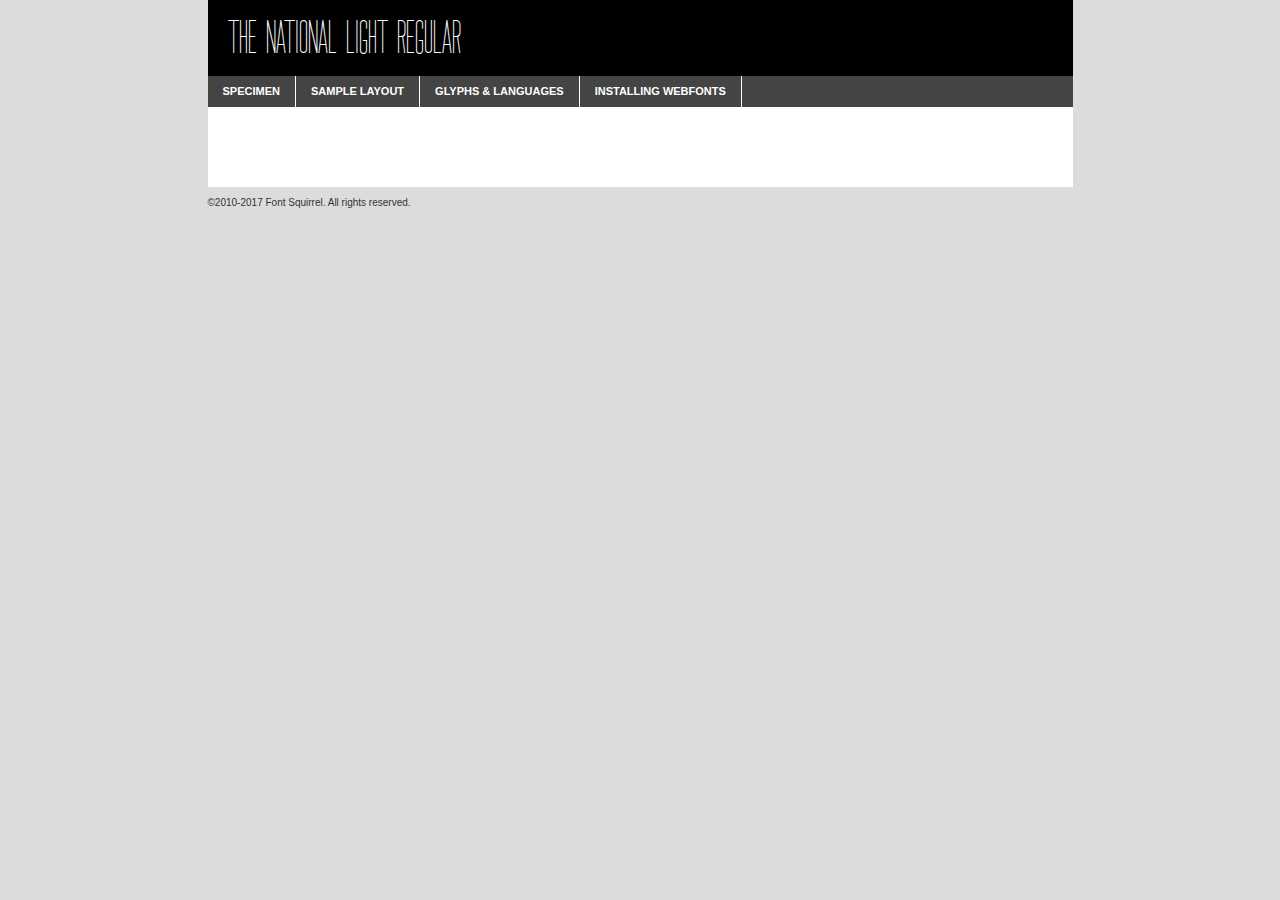
<file: webfontkit/thenational-light-demo.html>
<!DOCTYPE html PUBLIC "-//W3C//DTD XHTML 1.0 Transitional//EN"
	"http://www.w3.org/TR/xhtml1/DTD/xhtml1-transitional.dtd">

<html xmlns="http://www.w3.org/1999/xhtml" xml:lang="en" lang="en">
<head>
	<meta http-equiv="Content-Type" content="text/html; charset=utf-8" />
	<script src="http://ajax.googleapis.com/ajax/libs/jquery/1.7.2/jquery.min.js" type="text/javascript" charset="utf-8"></script>
	<script type="text/javascript">
	(function($){$.fn.easyTabs=function(option){var param=jQuery.extend({fadeSpeed:"fast",defaultContent:1,activeClass:'active'},option);$(this).each(function(){var thisId="#"+this.id;if(param.defaultContent==''){param.defaultContent=1;}
	if(typeof param.defaultContent=="number")
	{var defaultTab=$(thisId+" .tabs li:eq("+(param.defaultContent-1)+") a").attr('href').substr(1);}else{var defaultTab=param.defaultContent;}
	$(thisId+" .tabs li a").each(function(){var tabToHide=$(this).attr('href').substr(1);$("#"+tabToHide).addClass('easytabs-tab-content');});hideAll();changeContent(defaultTab);function hideAll(){$(thisId+" .easytabs-tab-content").hide();}
	function changeContent(tabId){hideAll();$(thisId+" .tabs li").removeClass(param.activeClass);$(thisId+" .tabs li a[href=#"+tabId+"]").closest('li').addClass(param.activeClass);if(param.fadeSpeed!="none")
	{$(thisId+" #"+tabId).fadeIn(param.fadeSpeed);}else{$(thisId+" #"+tabId).show();}}
	$(thisId+" .tabs li").click(function(){var tabId=$(this).find('a').attr('href').substr(1);changeContent(tabId);return false;});});}})(jQuery);
	</script>
	<link rel="stylesheet" href="specimen_files/specimen_stylesheet.css" type="text/css" charset="utf-8" />
	<link rel="stylesheet" href="stylesheet.css" type="text/css" charset="utf-8" />

	<style type="text/css">
					body{
				font-family: 'the_nationallight';
							}
		</style>

	<title>The National Light Regular Specimen</title>
	
	
	<script type="text/javascript" charset="utf-8">
		$(document).ready(function() {
			$('#container').easyTabs({defaultContent:1});
		});
	</script>
</head>

<body>
<div id="container">
	<div id="header">
		The National Light Regular	</div>
	<ul class="tabs">
		<li><a href="#specimen">Specimen</a></li>
		<li><a href="#layout">Sample Layout</a></li>
				<li><a href="#glyphs">Glyphs &amp; Languages</a></li>
		<li><a href="#installing">Installing Webfonts</a></li>
		
	</ul>
	
	<div id="main_content">

		
			<div id="specimen">
		
				<div class="section">
					<div class="grid12 firstcol">
						<div class="huge">AaBb</div>
					</div>
				</div>
		
				<div class="section">
					<div class="glyph_range">A&#x200B;B&#x200b;C&#x200b;D&#x200b;E&#x200b;F&#x200b;G&#x200b;H&#x200b;I&#x200b;J&#x200b;K&#x200b;L&#x200b;M&#x200b;N&#x200b;O&#x200b;P&#x200b;Q&#x200b;R&#x200b;S&#x200b;T&#x200b;U&#x200b;V&#x200b;W&#x200b;X&#x200b;Y&#x200b;Z&#x200b;a&#x200b;b&#x200b;c&#x200b;d&#x200b;e&#x200b;f&#x200b;g&#x200b;h&#x200b;i&#x200b;j&#x200b;k&#x200b;l&#x200b;m&#x200b;n&#x200b;o&#x200b;p&#x200b;q&#x200b;r&#x200b;s&#x200b;t&#x200b;u&#x200b;v&#x200b;w&#x200b;x&#x200b;y&#x200b;z&#x200b;1&#x200b;2&#x200b;3&#x200b;4&#x200b;5&#x200b;6&#x200b;7&#x200b;8&#x200b;9&#x200b;0&#x200b;&amp;&#x200b;.&#x200b;,&#x200b;?&#x200b;!&#x200b;&#64;&#x200b;(&#x200b;)&#x200b;#&#x200b;$&#x200b;%&#x200b;*&#x200b;+&#x200b;-&#x200b;=&#x200b;:&#x200b;;</div>
				</div>
				<div class="section">
					<div class="grid12 firstcol">
						<table class="sample_table">
							<tr><td>10</td><td class="size10">abcdefghijklmnopqrstuvwxyzABCDEFGHIJKLMNOPQRSTUVWXYZ0123456789abcdefghijklmnopqrstuvwxyzABCDEFGHIJKLMNOPQRSTUVWXYZ0123456789abcdefghijklmnopqrstuvwxyzABCDEFGHIJKLMNOPQRSTUVWXYZ</td></tr>
							<tr><td>11</td><td class="size11">abcdefghijklmnopqrstuvwxyzABCDEFGHIJKLMNOPQRSTUVWXYZ0123456789abcdefghijklmnopqrstuvwxyzABCDEFGHIJKLMNOPQRSTUVWXYZ0123456789abcdefghijklmnopqrstuvwxyzABCDEFGHIJKLMNOPQRSTUVWXYZ</td></tr>
							<tr><td>12</td><td class="size12">abcdefghijklmnopqrstuvwxyzABCDEFGHIJKLMNOPQRSTUVWXYZ0123456789abcdefghijklmnopqrstuvwxyzABCDEFGHIJKLMNOPQRSTUVWXYZ0123456789abcdefghijklmnopqrstuvwxyzABCDEFGHIJKLMNOPQRSTUVWXYZ</td></tr>
							<tr><td>13</td><td class="size13">abcdefghijklmnopqrstuvwxyzABCDEFGHIJKLMNOPQRSTUVWXYZ0123456789abcdefghijklmnopqrstuvwxyzABCDEFGHIJKLMNOPQRSTUVWXYZ0123456789abcdefghijklmnopqrstuvwxyzABCDEFGHIJKLMNOPQRSTUVWXYZ</td></tr>
							<tr><td>14</td><td class="size14">abcdefghijklmnopqrstuvwxyzABCDEFGHIJKLMNOPQRSTUVWXYZ0123456789abcdefghijklmnopqrstuvwxyzABCDEFGHIJKLMNOPQRSTUVWXYZ0123456789abcdefghijklmnopqrstuvwxyzABCDEFGHIJKLMNOPQRSTUVWXYZ</td></tr>
							<tr><td>16</td><td class="size16">abcdefghijklmnopqrstuvwxyzABCDEFGHIJKLMNOPQRSTUVWXYZ0123456789abcdefghijklmnopqrstuvwxyzABCDEFGHIJKLMNOPQRSTUVWXYZ</td></tr>
							<tr><td>18</td><td class="size18">abcdefghijklmnopqrstuvwxyzABCDEFGHIJKLMNOPQRSTUVWXYZ0123456789abcdefghijklmnopqrstuvwxyzABCDEFGHIJKLMNOPQRSTUVWXYZ</td></tr>
							<tr><td>20</td><td class="size20">abcdefghijklmnopqrstuvwxyzABCDEFGHIJKLMNOPQRSTUVWXYZ0123456789abcdefghijklmnopqrstuvwxyzABCDEFGHIJKLMNOPQRSTUVWXYZ</td></tr>
							<tr><td>24</td><td class="size24">abcdefghijklmnopqrstuvwxyzABCDEFGHIJKLMNOPQRSTUVWXYZ0123456789abcdefghijklmnopqrstuvwxyzABCDEFGHIJKLMNOPQRSTUVWXYZ</td></tr>
							<tr><td>30</td><td class="size30">abcdefghijklmnopqrstuvwxyzABCDEFGHIJKLMNOPQRSTUVWXYZ0123456789abcdefghijklmnopqrstuvwxyzABCDEFGHIJKLMNOPQRSTUVWXYZ</td></tr>
							<tr><td>36</td><td class="size36">abcdefghijklmnopqrstuvwxyzABCDEFGHIJKLMNOPQRSTUVWXYZ0123456789abcdefghijklmnopqrstuvwxyzABCDEFGHIJKLMNOPQRSTUVWXYZ</td></tr>
							<tr><td>48</td><td class="size48">abcdefghijklmnopqrstuvwxyzABCDEFGHIJKLMNOPQRSTUVWXYZ0123456789abcdefghijklmnopqrstuvwxyzABCDEFGHIJKLMNOPQRSTUVWXYZ</td></tr>
							<tr><td>60</td><td class="size60">abcdefghijklmnopqrstuvwxyzABCDEFGHIJKLMNOPQRSTUVWXYZ0123456789abcdefghijklmnopqrstuvwxyzABCDEFGHIJKLMNOPQRSTUVWXYZ</td></tr>
							<tr><td>72</td><td class="size72">abcdefghijklmnopqrstuvwxyzABCDEFGHIJKLMNOPQRSTUVWXYZ0123456789abcdefghijklmnopqrstuvwxyzABCDEFGHIJKLMNOPQRSTUVWXYZ</td></tr>
							<tr><td>90</td><td class="size90">abcdefghijklmnopqrstuvwxyzABCDEFGHIJKLMNOPQRSTUVWXYZ0123456789abcdefghijklmnopqrstuvwxyzABCDEFGHIJKLMNOPQRSTUVWXYZ</td></tr>
						</table>
				
					</div>
			
				</div>
		
		
		
								<div class="section" id="bodycomparison">


										<div id="xheight">
				<div class="fontbody">&#x25FC;&#x25FC;&#x25FC;&#x25FC;&#x25FC;&#x25FC;&#x25FC;&#x25FC;&#x25FC;&#x25FC;&#x25FC;&#x25FC;&#x25FC;&#x25FC;&#x25FC;&#x25FC;&#x25FC;&#x25FC;&#x25FC;&#x25FC;&#x25FC;&#x25FC;&#x25FC;&#x25FC;&#x25FC;&#x25FC;&#x25FC;&#x25FC;&#x25FC;&#x25FC;&#x25FC;&#x25FC;&#x25FC;&#x25FC;&#x25FC;&#x25FC;&#x25FC;&#x25FC;&#x25FC;&#x25FC;&#x25FC;&#x25FC;&#x25FC;&#x25FC;&#x25FC;&#x25FC;&#x25FC;&#x25FC;&#x25FC;&#x25FC;&#x25FC;&#x25FC;&#x25FC;&#x25FC;&#x25FC;&#x25FC;&#x25FC;&#x25FC;&#x25FC;&#x25FC;&#x25FC;&#x25FC;&#x25FC;&#x25FC;&#x25FC;&#x25FC;&#x25FC;&#x25FC;&#x25FC;&#x25FC;&#x25FC;&#x25FC;&#x25FC;&#x25FC;&#x25FC;&#x25FC;&#x25FC;&#x25FC;&#x25FC;&#x25FC;&#x25FC;&#x25FC;&#x25FC;&#x25FC;&#x25FC;&#x25FC;&#x25FC;&#x25FC;&#x25FC;&#x25FC;&#x25FC;&#x25FC;&#x25FC;&#x25FC;&#x25FC;&#x25FC;&#x25FC;&#x25FC;&#x25FC;body</div><div class="arialbody">body</div><div class="verdanabody">body</div><div class="georgiabody">body</div></div>
										<div class="fontbody" style="z-index:1">
											body<span>The National Light Regular</span>
										</div>
										<div class="arialbody" style="z-index:1">
											body<span>Arial</span>
										</div>
										<div class="verdanabody" style="z-index:1">
											body<span>Verdana</span>
										</div>
										<div class="georgiabody" style="z-index:1">
											body<span>Georgia</span>
										</div>



								</div>
		
		
				<div class="section psample psample_row1" id="">
					
					<div class="grid2 firstcol">
						<p class="size10"><span>10.</span>Aenean lacinia bibendum nulla sed consectetur. Fusce dapibus, tellus ac cursus commodo, tortor mauris condimentum nibh, ut fermentum massa justo sit amet risus. Nullam id dolor id nibh ultricies vehicula ut id elit. Cum sociis natoque penatibus et magnis dis parturient montes, nascetur ridiculus mus. Nulla vitae elit libero, a pharetra augue.</p>
			
					</div>
					<div class="grid3">
						<p class="size11"><span>11.</span>Aenean lacinia bibendum nulla sed consectetur. Fusce dapibus, tellus ac cursus commodo, tortor mauris condimentum nibh, ut fermentum massa justo sit amet risus. Nullam id dolor id nibh ultricies vehicula ut id elit. Cum sociis natoque penatibus et magnis dis parturient montes, nascetur ridiculus mus. Nulla vitae elit libero, a pharetra augue.</p>
			
					</div>
					<div class="grid3">
						<p class="size12"><span>12.</span>Aenean lacinia bibendum nulla sed consectetur. Fusce dapibus, tellus ac cursus commodo, tortor mauris condimentum nibh, ut fermentum massa justo sit amet risus. Nullam id dolor id nibh ultricies vehicula ut id elit. Cum sociis natoque penatibus et magnis dis parturient montes, nascetur ridiculus mus. Nulla vitae elit libero, a pharetra augue.</p>
			
					</div>
					<div class="grid4">
						<p class="size13"><span>13.</span>Aenean lacinia bibendum nulla sed consectetur. Fusce dapibus, tellus ac cursus commodo, tortor mauris condimentum nibh, ut fermentum massa justo sit amet risus. Nullam id dolor id nibh ultricies vehicula ut id elit. Cum sociis natoque penatibus et magnis dis parturient montes, nascetur ridiculus mus. Nulla vitae elit libero, a pharetra augue.</p>
			
					</div>
					<div class="white_blend"></div>
					
				</div>
				<div class="section psample psample_row2" id="">
					<div class="grid3 firstcol">
						<p class="size14"><span>14.</span>Aenean lacinia bibendum nulla sed consectetur. Fusce dapibus, tellus ac cursus commodo, tortor mauris condimentum nibh, ut fermentum massa justo sit amet risus. Nullam id dolor id nibh ultricies vehicula ut id elit. Cum sociis natoque penatibus et magnis dis parturient montes, nascetur ridiculus mus. Nulla vitae elit libero, a pharetra augue.</p>
			
					</div>
					<div class="grid4">
						<p class="size16"><span>16.</span>Aenean lacinia bibendum nulla sed consectetur. Fusce dapibus, tellus ac cursus commodo, tortor mauris condimentum nibh, ut fermentum massa justo sit amet risus. Nullam id dolor id nibh ultricies vehicula ut id elit. Cum sociis natoque penatibus et magnis dis parturient montes, nascetur ridiculus mus. Nulla vitae elit libero, a pharetra augue.</p>
			
					</div>
					<div class="grid5">
						<p class="size18"><span>18.</span>Aenean lacinia bibendum nulla sed consectetur. Fusce dapibus, tellus ac cursus commodo, tortor mauris condimentum nibh, ut fermentum massa justo sit amet risus. Nullam id dolor id nibh ultricies vehicula ut id elit. Cum sociis natoque penatibus et magnis dis parturient montes, nascetur ridiculus mus. Nulla vitae elit libero, a pharetra augue.</p>
			
					</div>

					<div class="white_blend"></div>

				</div>
				
				<div class="section psample psample_row3" id="">
					<div class="grid5 firstcol">
						<p class="size20"><span>20.</span>Aenean lacinia bibendum nulla sed consectetur. Fusce dapibus, tellus ac cursus commodo, tortor mauris condimentum nibh, ut fermentum massa justo sit amet risus. Nullam id dolor id nibh ultricies vehicula ut id elit. Cum sociis natoque penatibus et magnis dis parturient montes, nascetur ridiculus mus. Nulla vitae elit libero, a pharetra augue.</p>
					</div>
					<div class="grid7">
						<p class="size24"><span>24.</span>Aenean lacinia bibendum nulla sed consectetur. Fusce dapibus, tellus ac cursus commodo, tortor mauris condimentum nibh, ut fermentum massa justo sit amet risus. Nullam id dolor id nibh ultricies vehicula ut id elit. Cum sociis natoque penatibus et magnis dis parturient montes, nascetur ridiculus mus. Nulla vitae elit libero, a pharetra augue.</p>
					</div>
					
					<div class="white_blend"></div>
					
				</div>
				
				<div class="section psample psample_row4" id="">
					<div class="grid12 firstcol">
						<p class="size30"><span>30.</span>Aenean lacinia bibendum nulla sed consectetur. Fusce dapibus, tellus ac cursus commodo, tortor mauris condimentum nibh, ut fermentum massa justo sit amet risus. Nullam id dolor id nibh ultricies vehicula ut id elit. Cum sociis natoque penatibus et magnis dis parturient montes, nascetur ridiculus mus. Nulla vitae elit libero, a pharetra augue.</p>
					</div>
					<div class="white_blend"></div>
					
				</div>
				
				
				
				<div class="section psample psample_row1 fullreverse">
					<div class="grid2 firstcol">
						<p class="size10"><span>10.</span>Aenean lacinia bibendum nulla sed consectetur. Fusce dapibus, tellus ac cursus commodo, tortor mauris condimentum nibh, ut fermentum massa justo sit amet risus. Nullam id dolor id nibh ultricies vehicula ut id elit. Cum sociis natoque penatibus et magnis dis parturient montes, nascetur ridiculus mus. Nulla vitae elit libero, a pharetra augue.</p>
			
					</div>
					<div class="grid3">
						<p class="size11"><span>11.</span>Aenean lacinia bibendum nulla sed consectetur. Fusce dapibus, tellus ac cursus commodo, tortor mauris condimentum nibh, ut fermentum massa justo sit amet risus. Nullam id dolor id nibh ultricies vehicula ut id elit. Cum sociis natoque penatibus et magnis dis parturient montes, nascetur ridiculus mus. Nulla vitae elit libero, a pharetra augue.</p>
			
					</div>
					<div class="grid3">
						<p class="size12"><span>12.</span>Aenean lacinia bibendum nulla sed consectetur. Fusce dapibus, tellus ac cursus commodo, tortor mauris condimentum nibh, ut fermentum massa justo sit amet risus. Nullam id dolor id nibh ultricies vehicula ut id elit. Cum sociis natoque penatibus et magnis dis parturient montes, nascetur ridiculus mus. Nulla vitae elit libero, a pharetra augue.</p>
			
					</div>
					<div class="grid4">
						<p class="size13"><span>13.</span>Aenean lacinia bibendum nulla sed consectetur. Fusce dapibus, tellus ac cursus commodo, tortor mauris condimentum nibh, ut fermentum massa justo sit amet risus. Nullam id dolor id nibh ultricies vehicula ut id elit. Cum sociis natoque penatibus et magnis dis parturient montes, nascetur ridiculus mus. Nulla vitae elit libero, a pharetra augue.</p>
			
					</div>
					<div class="black_blend"></div>
					
				</div>
				
				<div class="section psample psample_row2 fullreverse">
					<div class="grid3 firstcol">
						<p class="size14"><span>14.</span>Aenean lacinia bibendum nulla sed consectetur. Fusce dapibus, tellus ac cursus commodo, tortor mauris condimentum nibh, ut fermentum massa justo sit amet risus. Nullam id dolor id nibh ultricies vehicula ut id elit. Cum sociis natoque penatibus et magnis dis parturient montes, nascetur ridiculus mus. Nulla vitae elit libero, a pharetra augue.</p>
			
					</div>
					<div class="grid4">
						<p class="size16"><span>16.</span>Aenean lacinia bibendum nulla sed consectetur. Fusce dapibus, tellus ac cursus commodo, tortor mauris condimentum nibh, ut fermentum massa justo sit amet risus. Nullam id dolor id nibh ultricies vehicula ut id elit. Cum sociis natoque penatibus et magnis dis parturient montes, nascetur ridiculus mus. Nulla vitae elit libero, a pharetra augue.</p>
			
					</div>
					<div class="grid5">
						<p class="size18"><span>18.</span>Aenean lacinia bibendum nulla sed consectetur. Fusce dapibus, tellus ac cursus commodo, tortor mauris condimentum nibh, ut fermentum massa justo sit amet risus. Nullam id dolor id nibh ultricies vehicula ut id elit. Cum sociis natoque penatibus et magnis dis parturient montes, nascetur ridiculus mus. Nulla vitae elit libero, a pharetra augue.</p>
			
					</div>
					<div class="black_blend"></div>

				</div>
				
				<div class="section psample fullreverse psample_row3" id="">
					<div class="grid5 firstcol">
						<p class="size20"><span>20.</span>Aenean lacinia bibendum nulla sed consectetur. Fusce dapibus, tellus ac cursus commodo, tortor mauris condimentum nibh, ut fermentum massa justo sit amet risus. Nullam id dolor id nibh ultricies vehicula ut id elit. Cum sociis natoque penatibus et magnis dis parturient montes, nascetur ridiculus mus. Nulla vitae elit libero, a pharetra augue.</p>
					</div>
					<div class="grid7">
						<p class="size24"><span>24.</span>Aenean lacinia bibendum nulla sed consectetur. Fusce dapibus, tellus ac cursus commodo, tortor mauris condimentum nibh, ut fermentum massa justo sit amet risus. Nullam id dolor id nibh ultricies vehicula ut id elit. Cum sociis natoque penatibus et magnis dis parturient montes, nascetur ridiculus mus. Nulla vitae elit libero, a pharetra augue.</p>
					</div>
					
					<div class="black_blend"></div>
					
				</div>
				
				<div class="section psample fullreverse psample_row4" id="" style="border-bottom: 20px #000 solid;">
					<div class="grid12 firstcol">
						<p class="size30"><span>30.</span>Aenean lacinia bibendum nulla sed consectetur. Fusce dapibus, tellus ac cursus commodo, tortor mauris condimentum nibh, ut fermentum massa justo sit amet risus. Nullam id dolor id nibh ultricies vehicula ut id elit. Cum sociis natoque penatibus et magnis dis parturient montes, nascetur ridiculus mus. Nulla vitae elit libero, a pharetra augue.</p>
					</div>
					<div class="black_blend"></div>
					
				</div>
				
				
				
				
			</div>
			
			<div id="layout">
				
				<div class="section">
					
					<div class="grid12 firstcol">
						<h1>Lorem Ipsum Dolor</h1>
						<h2>Etiam porta sem malesuada magna mollis euismod</h2>
						
						<p class="byline">By <a href="#link">Aenean Lacinia</a></p>
					</div>
				</div>
				<div class="section">
					<div class="grid8 firstcol">
						<p class="large">Donec sed odio dui. Morbi leo risus, porta ac consectetur ac, vestibulum at eros. Fusce dapibus, tellus ac cursus commodo, tortor mauris condimentum nibh, ut fermentum massa justo sit amet risus. </p>

						
						<h3>Pellentesque ornare sem</h3>

						<p>Maecenas sed diam eget risus varius blandit sit amet non magna. Maecenas faucibus mollis interdum. Donec ullamcorper nulla non metus auctor fringilla. Nullam id dolor id nibh ultricies vehicula ut id elit. Nullam id dolor id nibh ultricies vehicula ut id elit. </p>

						<p>Aenean eu leo quam. Pellentesque ornare sem lacinia quam venenatis vestibulum. Lorem ipsum dolor sit amet, consectetur adipiscing elit. Cum sociis natoque penatibus et magnis dis parturient montes, nascetur ridiculus mus. </p>

						<p>Nulla vitae elit libero, a pharetra augue. Praesent commodo cursus magna, vel scelerisque nisl consectetur et. Aenean lacinia bibendum nulla sed consectetur. </p>

						<p>Nullam quis risus eget urna mollis ornare vel eu leo. Nullam quis risus eget urna mollis ornare vel eu leo. Maecenas sed diam eget risus varius blandit sit amet non magna. Donec ullamcorper nulla non metus auctor fringilla. </p>

						<h3>Cras mattis consectetur</h3>

						<p>Aenean eu leo quam. Pellentesque ornare sem lacinia quam venenatis vestibulum. Aenean lacinia bibendum nulla sed consectetur. Integer posuere erat a ante venenatis dapibus posuere velit aliquet. Cras mattis consectetur purus sit amet fermentum. </p>

						<p>Nullam id dolor id nibh ultricies vehicula ut id elit. Nullam quis risus eget urna mollis ornare vel eu leo. Cras mattis consectetur purus sit amet fermentum.</p>
					</div>
					
					<div class="grid4 sidebar">
						
						<div class="box reverse">
							<p class="last">Nullam quis risus eget urna mollis ornare vel eu leo. Donec ullamcorper nulla non metus auctor fringilla. Cras mattis consectetur purus sit amet fermentum. Sed posuere consectetur est at lobortis. Lorem ipsum dolor sit amet, consectetur adipiscing elit. </p>
						</div>
						
						<p class="caption">Maecenas sed diam eget risus varius.</p>

						<p>Vestibulum id ligula porta felis euismod semper. Integer posuere erat a ante venenatis dapibus posuere velit aliquet. Vestibulum id ligula porta felis euismod semper. Sed posuere consectetur est at lobortis. Maecenas sed diam eget risus varius blandit sit amet non magna. Fusce dapibus, tellus ac cursus commodo, tortor mauris condimentum nibh, ut fermentum massa justo sit amet risus. </p>

					

						<p>Duis mollis, est non commodo luctus, nisi erat porttitor ligula, eget lacinia odio sem nec elit. Aenean lacinia bibendum nulla sed consectetur. Vivamus sagittis lacus vel augue laoreet rutrum faucibus dolor auctor. Aenean lacinia bibendum nulla sed consectetur. Nullam quis risus eget urna mollis ornare vel eu leo. </p>

						<p>Praesent commodo cursus magna, vel scelerisque nisl consectetur et. Donec ullamcorper nulla non metus auctor fringilla. Maecenas faucibus mollis interdum. Fusce dapibus, tellus ac cursus commodo, tortor mauris condimentum nibh, ut fermentum massa justo sit amet risus. </p>

					</div>
				</div>
				
			</div>


			



		<div id="glyphs">
			<div class="section">
				<div class="grid12 firstcol">
			
				<h1>Language Support</h1>
				<p>The subset of The National Light Regular in this kit supports the following languages:<br />
			
					Albanian, Basque, Breton, Chamorro, Danish, Dutch, English, Faroese, Finnish, French, Frisian, Galician, German, Icelandic, Italian, Malagasy, Norwegian, Portuguese, Spanish, Alsatian, Aragonese, Arapaho, Arrernte, Asturian, Aymara, Bislama, Cebuano, Corsican, Fijian, French_creole, Genoese, Gilbertese, Greenlandic, Haitian_creole, Hiligaynon, Hmong, Hopi, Ibanag, Iloko_ilokano, Indonesian, Interglossa_glosa, Interlingua, Irish_gaelic, Jerriais, Lojban, Lombard, Luxembourgeois, Manx, Mohawk, Norfolk_pitcairnese, Occitan, Oromo, Pangasinan, Papiamento, Piedmontese, Potawatomi, Rhaeto-romance, Romansh, Rotokas, Sami_lule, Samoan, Sardinian, Scots_gaelic, Seychelles_creole, Shona, Sicilian, Somali, Southern_ndebele, Swahili, Swati_swazi, Tagalog_filipino_pilipino, Tetum, Tok_pisin, Uyghur_latinized, Volapuk, Walloon, Warlpiri, Xhosa, Yapese, Zulu, Latinbasic, Demo				</p>
				<h1>Glyph Chart</h1>
				<p>The subset of The National Light Regular in this kit includes all the glyphs listed below. Unicode entities are included above each glyph to help you insert individual characters into your layout.</p>
				<div id="glyph_chart">
			
																				 <div><p>&amp;#32;</p>&#32;</div>
																				 <div><p>&amp;#33;</p>&#33;</div>
																				 <div><p>&amp;#34;</p>&#34;</div>
																				 <div><p>&amp;#35;</p>&#35;</div>
																				 <div><p>&amp;#36;</p>&#36;</div>
																				 <div><p>&amp;#37;</p>&#37;</div>
																				 <div><p>&amp;#38;</p>&#38;</div>
																				 <div><p>&amp;#39;</p>&#39;</div>
																				 <div><p>&amp;#40;</p>&#40;</div>
																				 <div><p>&amp;#41;</p>&#41;</div>
																				 <div><p>&amp;#42;</p>&#42;</div>
																				 <div><p>&amp;#43;</p>&#43;</div>
																				 <div><p>&amp;#44;</p>&#44;</div>
																				 <div><p>&amp;#45;</p>&#45;</div>
																				 <div><p>&amp;#46;</p>&#46;</div>
																				 <div><p>&amp;#47;</p>&#47;</div>
																				 <div><p>&amp;#48;</p>&#48;</div>
																				 <div><p>&amp;#49;</p>&#49;</div>
																				 <div><p>&amp;#50;</p>&#50;</div>
																				 <div><p>&amp;#51;</p>&#51;</div>
																				 <div><p>&amp;#52;</p>&#52;</div>
																				 <div><p>&amp;#53;</p>&#53;</div>
																				 <div><p>&amp;#54;</p>&#54;</div>
																				 <div><p>&amp;#55;</p>&#55;</div>
																				 <div><p>&amp;#56;</p>&#56;</div>
																				 <div><p>&amp;#57;</p>&#57;</div>
																				 <div><p>&amp;#58;</p>&#58;</div>
																				 <div><p>&amp;#59;</p>&#59;</div>
																				 <div><p>&amp;#60;</p>&#60;</div>
																				 <div><p>&amp;#61;</p>&#61;</div>
																				 <div><p>&amp;#62;</p>&#62;</div>
																				 <div><p>&amp;#63;</p>&#63;</div>
																				 <div><p>&amp;#64;</p>&#64;</div>
																				 <div><p>&amp;#65;</p>&#65;</div>
																				 <div><p>&amp;#66;</p>&#66;</div>
																				 <div><p>&amp;#67;</p>&#67;</div>
																				 <div><p>&amp;#68;</p>&#68;</div>
																				 <div><p>&amp;#69;</p>&#69;</div>
																				 <div><p>&amp;#70;</p>&#70;</div>
																				 <div><p>&amp;#71;</p>&#71;</div>
																				 <div><p>&amp;#72;</p>&#72;</div>
																				 <div><p>&amp;#73;</p>&#73;</div>
																				 <div><p>&amp;#74;</p>&#74;</div>
																				 <div><p>&amp;#75;</p>&#75;</div>
																				 <div><p>&amp;#76;</p>&#76;</div>
																				 <div><p>&amp;#77;</p>&#77;</div>
																				 <div><p>&amp;#78;</p>&#78;</div>
																				 <div><p>&amp;#79;</p>&#79;</div>
																				 <div><p>&amp;#80;</p>&#80;</div>
																				 <div><p>&amp;#81;</p>&#81;</div>
																				 <div><p>&amp;#82;</p>&#82;</div>
																				 <div><p>&amp;#83;</p>&#83;</div>
																				 <div><p>&amp;#84;</p>&#84;</div>
																				 <div><p>&amp;#85;</p>&#85;</div>
																				 <div><p>&amp;#86;</p>&#86;</div>
																				 <div><p>&amp;#87;</p>&#87;</div>
																				 <div><p>&amp;#88;</p>&#88;</div>
																				 <div><p>&amp;#89;</p>&#89;</div>
																				 <div><p>&amp;#90;</p>&#90;</div>
																				 <div><p>&amp;#91;</p>&#91;</div>
																				 <div><p>&amp;#92;</p>&#92;</div>
																				 <div><p>&amp;#93;</p>&#93;</div>
																				 <div><p>&amp;#94;</p>&#94;</div>
																				 <div><p>&amp;#95;</p>&#95;</div>
																				 <div><p>&amp;#97;</p>&#97;</div>
																				 <div><p>&amp;#98;</p>&#98;</div>
																				 <div><p>&amp;#99;</p>&#99;</div>
																				 <div><p>&amp;#100;</p>&#100;</div>
																				 <div><p>&amp;#101;</p>&#101;</div>
																				 <div><p>&amp;#102;</p>&#102;</div>
																				 <div><p>&amp;#103;</p>&#103;</div>
																				 <div><p>&amp;#104;</p>&#104;</div>
																				 <div><p>&amp;#105;</p>&#105;</div>
																				 <div><p>&amp;#106;</p>&#106;</div>
																				 <div><p>&amp;#107;</p>&#107;</div>
																				 <div><p>&amp;#108;</p>&#108;</div>
																				 <div><p>&amp;#109;</p>&#109;</div>
																				 <div><p>&amp;#110;</p>&#110;</div>
																				 <div><p>&amp;#111;</p>&#111;</div>
																				 <div><p>&amp;#112;</p>&#112;</div>
																				 <div><p>&amp;#113;</p>&#113;</div>
																				 <div><p>&amp;#114;</p>&#114;</div>
																				 <div><p>&amp;#115;</p>&#115;</div>
																				 <div><p>&amp;#116;</p>&#116;</div>
																				 <div><p>&amp;#117;</p>&#117;</div>
																				 <div><p>&amp;#118;</p>&#118;</div>
																				 <div><p>&amp;#119;</p>&#119;</div>
																				 <div><p>&amp;#120;</p>&#120;</div>
																				 <div><p>&amp;#121;</p>&#121;</div>
																				 <div><p>&amp;#122;</p>&#122;</div>
																				 <div><p>&amp;#123;</p>&#123;</div>
																				 <div><p>&amp;#124;</p>&#124;</div>
																				 <div><p>&amp;#125;</p>&#125;</div>
																				 <div><p>&amp;#126;</p>&#126;</div>
																				 <div><p>&amp;#160;</p>&#160;</div>
																				 <div><p>&amp;#161;</p>&#161;</div>
																				 <div><p>&amp;#162;</p>&#162;</div>
																				 <div><p>&amp;#163;</p>&#163;</div>
																				 <div><p>&amp;#164;</p>&#164;</div>
																				 <div><p>&amp;#165;</p>&#165;</div>
																				 <div><p>&amp;#166;</p>&#166;</div>
																				 <div><p>&amp;#169;</p>&#169;</div>
																				 <div><p>&amp;#171;</p>&#171;</div>
																				 <div><p>&amp;#173;</p>&#173;</div>
																				 <div><p>&amp;#174;</p>&#174;</div>
																				 <div><p>&amp;#176;</p>&#176;</div>
																				 <div><p>&amp;#177;</p>&#177;</div>
																				 <div><p>&amp;#182;</p>&#182;</div>
																				 <div><p>&amp;#183;</p>&#183;</div>
																				 <div><p>&amp;#187;</p>&#187;</div>
																				 <div><p>&amp;#191;</p>&#191;</div>
																				 <div><p>&amp;#192;</p>&#192;</div>
																				 <div><p>&amp;#193;</p>&#193;</div>
																				 <div><p>&amp;#194;</p>&#194;</div>
																				 <div><p>&amp;#195;</p>&#195;</div>
																				 <div><p>&amp;#196;</p>&#196;</div>
																				 <div><p>&amp;#197;</p>&#197;</div>
																				 <div><p>&amp;#198;</p>&#198;</div>
																				 <div><p>&amp;#199;</p>&#199;</div>
																				 <div><p>&amp;#200;</p>&#200;</div>
																				 <div><p>&amp;#201;</p>&#201;</div>
																				 <div><p>&amp;#202;</p>&#202;</div>
																				 <div><p>&amp;#203;</p>&#203;</div>
																				 <div><p>&amp;#204;</p>&#204;</div>
																				 <div><p>&amp;#205;</p>&#205;</div>
																				 <div><p>&amp;#206;</p>&#206;</div>
																				 <div><p>&amp;#207;</p>&#207;</div>
																				 <div><p>&amp;#208;</p>&#208;</div>
																				 <div><p>&amp;#209;</p>&#209;</div>
																				 <div><p>&amp;#210;</p>&#210;</div>
																				 <div><p>&amp;#211;</p>&#211;</div>
																				 <div><p>&amp;#212;</p>&#212;</div>
																				 <div><p>&amp;#213;</p>&#213;</div>
																				 <div><p>&amp;#214;</p>&#214;</div>
																				 <div><p>&amp;#215;</p>&#215;</div>
																				 <div><p>&amp;#216;</p>&#216;</div>
																				 <div><p>&amp;#217;</p>&#217;</div>
																				 <div><p>&amp;#218;</p>&#218;</div>
																				 <div><p>&amp;#219;</p>&#219;</div>
																				 <div><p>&amp;#220;</p>&#220;</div>
																				 <div><p>&amp;#221;</p>&#221;</div>
																				 <div><p>&amp;#222;</p>&#222;</div>
																				 <div><p>&amp;#223;</p>&#223;</div>
																				 <div><p>&amp;#224;</p>&#224;</div>
																				 <div><p>&amp;#225;</p>&#225;</div>
																				 <div><p>&amp;#226;</p>&#226;</div>
																				 <div><p>&amp;#227;</p>&#227;</div>
																				 <div><p>&amp;#228;</p>&#228;</div>
																				 <div><p>&amp;#229;</p>&#229;</div>
																				 <div><p>&amp;#230;</p>&#230;</div>
																				 <div><p>&amp;#231;</p>&#231;</div>
																				 <div><p>&amp;#232;</p>&#232;</div>
																				 <div><p>&amp;#233;</p>&#233;</div>
																				 <div><p>&amp;#234;</p>&#234;</div>
																				 <div><p>&amp;#235;</p>&#235;</div>
																				 <div><p>&amp;#236;</p>&#236;</div>
																				 <div><p>&amp;#237;</p>&#237;</div>
																				 <div><p>&amp;#238;</p>&#238;</div>
																				 <div><p>&amp;#239;</p>&#239;</div>
																				 <div><p>&amp;#240;</p>&#240;</div>
																				 <div><p>&amp;#241;</p>&#241;</div>
																				 <div><p>&amp;#242;</p>&#242;</div>
																				 <div><p>&amp;#243;</p>&#243;</div>
																				 <div><p>&amp;#244;</p>&#244;</div>
																				 <div><p>&amp;#245;</p>&#245;</div>
																				 <div><p>&amp;#246;</p>&#246;</div>
																				 <div><p>&amp;#247;</p>&#247;</div>
																				 <div><p>&amp;#248;</p>&#248;</div>
																				 <div><p>&amp;#249;</p>&#249;</div>
																				 <div><p>&amp;#250;</p>&#250;</div>
																				 <div><p>&amp;#251;</p>&#251;</div>
																				 <div><p>&amp;#252;</p>&#252;</div>
																				 <div><p>&amp;#253;</p>&#253;</div>
																				 <div><p>&amp;#254;</p>&#254;</div>
																				 <div><p>&amp;#255;</p>&#255;</div>
																				 <div><p>&amp;#338;</p>&#338;</div>
																				 <div><p>&amp;#339;</p>&#339;</div>
																				 <div><p>&amp;#376;</p>&#376;</div>
																				 <div><p>&amp;#8192;</p>&#8192;</div>
																				 <div><p>&amp;#8193;</p>&#8193;</div>
																				 <div><p>&amp;#8194;</p>&#8194;</div>
																				 <div><p>&amp;#8195;</p>&#8195;</div>
																				 <div><p>&amp;#8196;</p>&#8196;</div>
																				 <div><p>&amp;#8197;</p>&#8197;</div>
																				 <div><p>&amp;#8198;</p>&#8198;</div>
																				 <div><p>&amp;#8199;</p>&#8199;</div>
																				 <div><p>&amp;#8200;</p>&#8200;</div>
																				 <div><p>&amp;#8201;</p>&#8201;</div>
																				 <div><p>&amp;#8202;</p>&#8202;</div>
																				 <div><p>&amp;#8208;</p>&#8208;</div>
																				 <div><p>&amp;#8209;</p>&#8209;</div>
																				 <div><p>&amp;#8210;</p>&#8210;</div>
																				 <div><p>&amp;#8211;</p>&#8211;</div>
																				 <div><p>&amp;#8212;</p>&#8212;</div>
																				 <div><p>&amp;#8218;</p>&#8218;</div>
																				 <div><p>&amp;#8222;</p>&#8222;</div>
																				 <div><p>&amp;#8226;</p>&#8226;</div>
																				 <div><p>&amp;#8230;</p>&#8230;</div>
																				 <div><p>&amp;#8239;</p>&#8239;</div>
																				 <div><p>&amp;#8249;</p>&#8249;</div>
																				 <div><p>&amp;#8250;</p>&#8250;</div>
																				 <div><p>&amp;#8287;</p>&#8287;</div>
																				 <div><p>&amp;#8364;</p>&#8364;</div>
																				 <div><p>&amp;#8482;</p>&#8482;</div>
																				 <div><p>&amp;#9724;</p>&#9724;</div>
																																																</div>	
				</div>
		
		
			</div>
		</div>
		
		
		<div id="specs">
			
		</div>
	
		<div id="installing">
			<div class="section">
				<div class="grid7 firstcol">
					<h1>Installing Webfonts</h1>
					
					<p>Webfonts are supported by all major browser platforms but not all in the same way. There are currently four different font formats that must be included in order to target all browsers. This includes TTF, WOFF, EOT and SVG.</p>
					
					<h2>1. Upload your webfonts</h2>
					<p>You must upload your webfont kit to your website. They should be in or near the same directory as your CSS files.</p>
					
					<h2>2. Include the webfont stylesheet</h2>
					<p>A special CSS @font-face declaration helps the various browsers select the appropriate font it needs without causing you a bunch of headaches. Learn more about this syntax by reading the <a href="https://www.fontspring.com/blog/further-hardening-of-the-bulletproof-syntax">Fontspring blog post</a> about it. The code for it is as follows:</p>


<code>
@font-face{ 
	font-family: 'MyWebFont';
	src: url('WebFont.eot');
	src: url('WebFont.eot?#iefix') format('embedded-opentype'),
	     url('WebFont.woff') format('woff'),
	     url('WebFont.ttf') format('truetype'),
	     url('WebFont.svg#webfont') format('svg');
}
</code>

	<p>We've already gone ahead and generated the code for you. All you have to do is link to the stylesheet in your HTML, like this:</p>
	<code>&lt;link rel=&quot;stylesheet&quot; href=&quot;stylesheet.css&quot; type=&quot;text/css&quot; charset=&quot;utf-8&quot; /&gt;</code>

					<h2>3. Modify your own stylesheet</h2>
					<p>To take advantage of your new fonts, you must tell your stylesheet to use them. Look at the original @font-face declaration above and find the property called "font-family." The name linked there will be what you use to reference the font. Prepend that webfont name to the font stack in the "font-family" property, inside the selector you want to change. For example:</p>
<code>p { font-family: 'WebFont', Arial, sans-serif; }</code>

<h2>4. Test</h2>
<p>Getting webfonts to work cross-browser <em>can</em> be tricky. Use the information in the sidebar to help you if you find that fonts aren't loading in a particular browser.</p>
				</div>
				
				<div class="grid5 sidebar">
					<div class="box">
						<h2>Troubleshooting<br />Font-Face Problems</h2>
						<p>Having trouble getting your webfonts to load in your new website? Here are some tips to sort out what might be the problem.</p>

						<h3>Fonts not showing in any browser</h3>

						<p>This sounds like you need to work on the plumbing. You either did not upload the fonts to the correct directory, or you did not link the fonts properly in the CSS. If you've confirmed that all this is correct and you still have a problem, take a look at your .htaccess file and see if requests are getting intercepted.</p>

						<h3>Fonts not loading in iPhone or iPad</h3>

						<p>The most common problem here is that you are serving the fonts from an IIS server. IIS refuses to serve files that have unknown MIME types. If that is the case, you must set the MIME type for SVG to "image/svg+xml" in the server settings. Follow these instructions from Microsoft if you need help.</p>

						<h3>Fonts not loading in Firefox</h3>

						<p>The primary reason for this failure? You are still using a version Firefox older than 3.5. So upgrade already! If that isn't it, then you are very likely serving fonts from a different domain. Firefox requires that all font assets be served from the same domain. Lastly it is possible that you need to add WOFF to your list of MIME types (if you are serving via IIS.)</p>

						<h3>Fonts not loading in IE</h3>

						<p>Are you looking at Internet Explorer on an actual Windows machine or are you cheating by using a service like Adobe BrowserLab? Many of these screenshot services do not render @font-face for IE. Best to test it on a real machine.</p>

						<h3>Fonts not loading in IE9</h3>

						<p>IE9, like Firefox, requires that fonts be served from the same domain as the website. Make sure that is the case.</p>
					</div>
				</div>
			</div>
			
		</div>
	
	</div>
	<div id="footer">
		<p>&copy;2010-2017 Font Squirrel. All rights reserved.</p>
	</div>
</div>
</body>
</html>
</file>
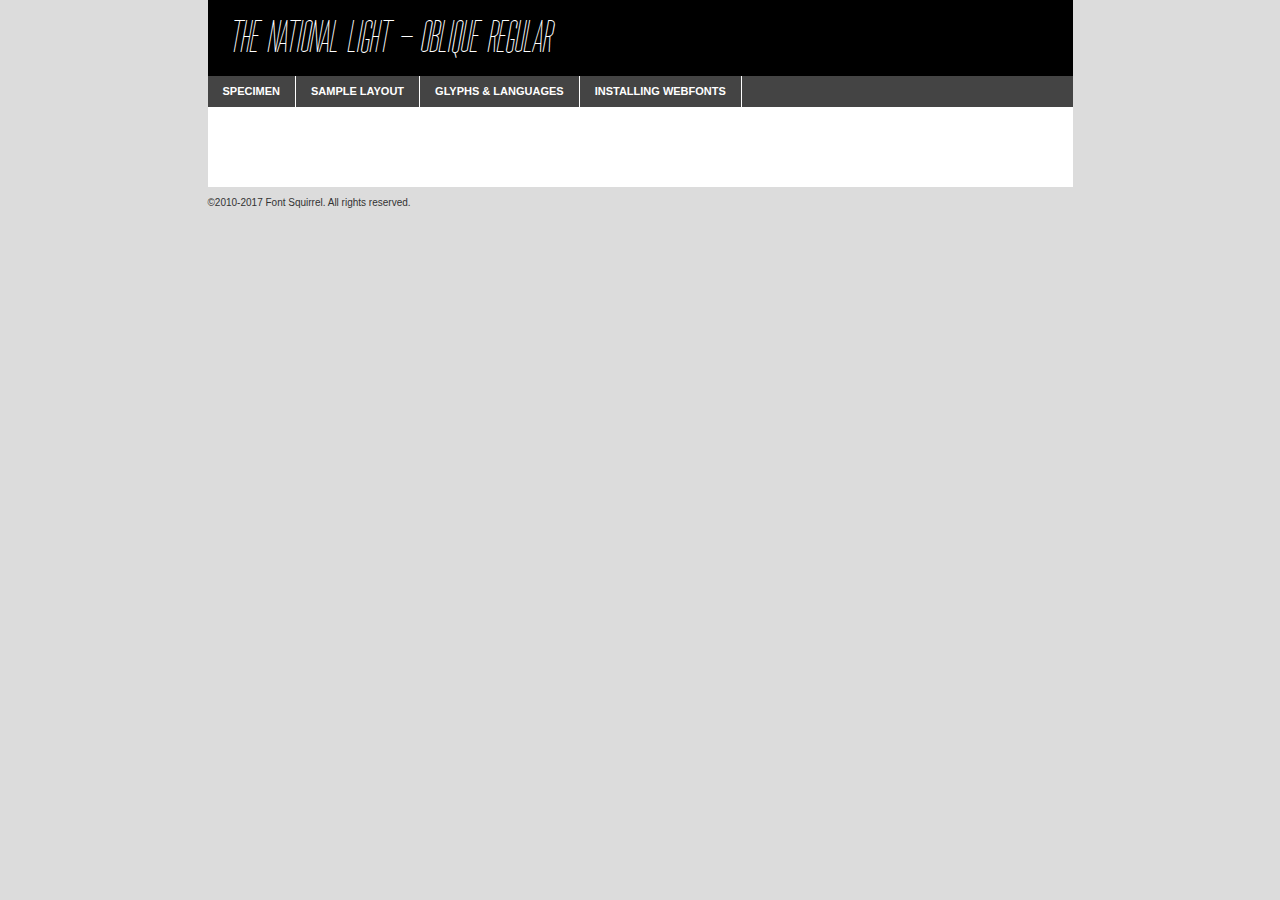
<file: webfontkit/thenational-light-oblique-demo.html>
<!DOCTYPE html PUBLIC "-//W3C//DTD XHTML 1.0 Transitional//EN"
	"http://www.w3.org/TR/xhtml1/DTD/xhtml1-transitional.dtd">

<html xmlns="http://www.w3.org/1999/xhtml" xml:lang="en" lang="en">
<head>
	<meta http-equiv="Content-Type" content="text/html; charset=utf-8" />
	<script src="http://ajax.googleapis.com/ajax/libs/jquery/1.7.2/jquery.min.js" type="text/javascript" charset="utf-8"></script>
	<script type="text/javascript">
	(function($){$.fn.easyTabs=function(option){var param=jQuery.extend({fadeSpeed:"fast",defaultContent:1,activeClass:'active'},option);$(this).each(function(){var thisId="#"+this.id;if(param.defaultContent==''){param.defaultContent=1;}
	if(typeof param.defaultContent=="number")
	{var defaultTab=$(thisId+" .tabs li:eq("+(param.defaultContent-1)+") a").attr('href').substr(1);}else{var defaultTab=param.defaultContent;}
	$(thisId+" .tabs li a").each(function(){var tabToHide=$(this).attr('href').substr(1);$("#"+tabToHide).addClass('easytabs-tab-content');});hideAll();changeContent(defaultTab);function hideAll(){$(thisId+" .easytabs-tab-content").hide();}
	function changeContent(tabId){hideAll();$(thisId+" .tabs li").removeClass(param.activeClass);$(thisId+" .tabs li a[href=#"+tabId+"]").closest('li').addClass(param.activeClass);if(param.fadeSpeed!="none")
	{$(thisId+" #"+tabId).fadeIn(param.fadeSpeed);}else{$(thisId+" #"+tabId).show();}}
	$(thisId+" .tabs li").click(function(){var tabId=$(this).find('a').attr('href').substr(1);changeContent(tabId);return false;});});}})(jQuery);
	</script>
	<link rel="stylesheet" href="specimen_files/specimen_stylesheet.css" type="text/css" charset="utf-8" />
	<link rel="stylesheet" href="stylesheet.css" type="text/css" charset="utf-8" />

	<style type="text/css">
					body{
				font-family: 'the_nationallight_-_oblique';
							}
		</style>

	<title>The National Light - Oblique Regular Specimen</title>
	
	
	<script type="text/javascript" charset="utf-8">
		$(document).ready(function() {
			$('#container').easyTabs({defaultContent:1});
		});
	</script>
</head>

<body>
<div id="container">
	<div id="header">
		The National Light - Oblique Regular	</div>
	<ul class="tabs">
		<li><a href="#specimen">Specimen</a></li>
		<li><a href="#layout">Sample Layout</a></li>
				<li><a href="#glyphs">Glyphs &amp; Languages</a></li>
		<li><a href="#installing">Installing Webfonts</a></li>
		
	</ul>
	
	<div id="main_content">

		
			<div id="specimen">
		
				<div class="section">
					<div class="grid12 firstcol">
						<div class="huge">AaBb</div>
					</div>
				</div>
		
				<div class="section">
					<div class="glyph_range">A&#x200B;B&#x200b;C&#x200b;D&#x200b;E&#x200b;F&#x200b;G&#x200b;H&#x200b;I&#x200b;J&#x200b;K&#x200b;L&#x200b;M&#x200b;N&#x200b;O&#x200b;P&#x200b;Q&#x200b;R&#x200b;S&#x200b;T&#x200b;U&#x200b;V&#x200b;W&#x200b;X&#x200b;Y&#x200b;Z&#x200b;a&#x200b;b&#x200b;c&#x200b;d&#x200b;e&#x200b;f&#x200b;g&#x200b;h&#x200b;i&#x200b;j&#x200b;k&#x200b;l&#x200b;m&#x200b;n&#x200b;o&#x200b;p&#x200b;q&#x200b;r&#x200b;s&#x200b;t&#x200b;u&#x200b;v&#x200b;w&#x200b;x&#x200b;y&#x200b;z&#x200b;1&#x200b;2&#x200b;3&#x200b;4&#x200b;5&#x200b;6&#x200b;7&#x200b;8&#x200b;9&#x200b;0&#x200b;&amp;&#x200b;.&#x200b;,&#x200b;?&#x200b;!&#x200b;&#64;&#x200b;(&#x200b;)&#x200b;#&#x200b;$&#x200b;%&#x200b;*&#x200b;+&#x200b;-&#x200b;=&#x200b;:&#x200b;;</div>
				</div>
				<div class="section">
					<div class="grid12 firstcol">
						<table class="sample_table">
							<tr><td>10</td><td class="size10">abcdefghijklmnopqrstuvwxyzABCDEFGHIJKLMNOPQRSTUVWXYZ0123456789abcdefghijklmnopqrstuvwxyzABCDEFGHIJKLMNOPQRSTUVWXYZ0123456789abcdefghijklmnopqrstuvwxyzABCDEFGHIJKLMNOPQRSTUVWXYZ</td></tr>
							<tr><td>11</td><td class="size11">abcdefghijklmnopqrstuvwxyzABCDEFGHIJKLMNOPQRSTUVWXYZ0123456789abcdefghijklmnopqrstuvwxyzABCDEFGHIJKLMNOPQRSTUVWXYZ0123456789abcdefghijklmnopqrstuvwxyzABCDEFGHIJKLMNOPQRSTUVWXYZ</td></tr>
							<tr><td>12</td><td class="size12">abcdefghijklmnopqrstuvwxyzABCDEFGHIJKLMNOPQRSTUVWXYZ0123456789abcdefghijklmnopqrstuvwxyzABCDEFGHIJKLMNOPQRSTUVWXYZ0123456789abcdefghijklmnopqrstuvwxyzABCDEFGHIJKLMNOPQRSTUVWXYZ</td></tr>
							<tr><td>13</td><td class="size13">abcdefghijklmnopqrstuvwxyzABCDEFGHIJKLMNOPQRSTUVWXYZ0123456789abcdefghijklmnopqrstuvwxyzABCDEFGHIJKLMNOPQRSTUVWXYZ0123456789abcdefghijklmnopqrstuvwxyzABCDEFGHIJKLMNOPQRSTUVWXYZ</td></tr>
							<tr><td>14</td><td class="size14">abcdefghijklmnopqrstuvwxyzABCDEFGHIJKLMNOPQRSTUVWXYZ0123456789abcdefghijklmnopqrstuvwxyzABCDEFGHIJKLMNOPQRSTUVWXYZ0123456789abcdefghijklmnopqrstuvwxyzABCDEFGHIJKLMNOPQRSTUVWXYZ</td></tr>
							<tr><td>16</td><td class="size16">abcdefghijklmnopqrstuvwxyzABCDEFGHIJKLMNOPQRSTUVWXYZ0123456789abcdefghijklmnopqrstuvwxyzABCDEFGHIJKLMNOPQRSTUVWXYZ</td></tr>
							<tr><td>18</td><td class="size18">abcdefghijklmnopqrstuvwxyzABCDEFGHIJKLMNOPQRSTUVWXYZ0123456789abcdefghijklmnopqrstuvwxyzABCDEFGHIJKLMNOPQRSTUVWXYZ</td></tr>
							<tr><td>20</td><td class="size20">abcdefghijklmnopqrstuvwxyzABCDEFGHIJKLMNOPQRSTUVWXYZ0123456789abcdefghijklmnopqrstuvwxyzABCDEFGHIJKLMNOPQRSTUVWXYZ</td></tr>
							<tr><td>24</td><td class="size24">abcdefghijklmnopqrstuvwxyzABCDEFGHIJKLMNOPQRSTUVWXYZ0123456789abcdefghijklmnopqrstuvwxyzABCDEFGHIJKLMNOPQRSTUVWXYZ</td></tr>
							<tr><td>30</td><td class="size30">abcdefghijklmnopqrstuvwxyzABCDEFGHIJKLMNOPQRSTUVWXYZ0123456789abcdefghijklmnopqrstuvwxyzABCDEFGHIJKLMNOPQRSTUVWXYZ</td></tr>
							<tr><td>36</td><td class="size36">abcdefghijklmnopqrstuvwxyzABCDEFGHIJKLMNOPQRSTUVWXYZ0123456789abcdefghijklmnopqrstuvwxyzABCDEFGHIJKLMNOPQRSTUVWXYZ</td></tr>
							<tr><td>48</td><td class="size48">abcdefghijklmnopqrstuvwxyzABCDEFGHIJKLMNOPQRSTUVWXYZ0123456789abcdefghijklmnopqrstuvwxyzABCDEFGHIJKLMNOPQRSTUVWXYZ</td></tr>
							<tr><td>60</td><td class="size60">abcdefghijklmnopqrstuvwxyzABCDEFGHIJKLMNOPQRSTUVWXYZ0123456789abcdefghijklmnopqrstuvwxyzABCDEFGHIJKLMNOPQRSTUVWXYZ</td></tr>
							<tr><td>72</td><td class="size72">abcdefghijklmnopqrstuvwxyzABCDEFGHIJKLMNOPQRSTUVWXYZ0123456789abcdefghijklmnopqrstuvwxyzABCDEFGHIJKLMNOPQRSTUVWXYZ</td></tr>
							<tr><td>90</td><td class="size90">abcdefghijklmnopqrstuvwxyzABCDEFGHIJKLMNOPQRSTUVWXYZ0123456789abcdefghijklmnopqrstuvwxyzABCDEFGHIJKLMNOPQRSTUVWXYZ</td></tr>
						</table>
				
					</div>
			
				</div>
		
		
		
								<div class="section" id="bodycomparison">


										<div id="xheight">
				<div class="fontbody">&#x25FC;&#x25FC;&#x25FC;&#x25FC;&#x25FC;&#x25FC;&#x25FC;&#x25FC;&#x25FC;&#x25FC;&#x25FC;&#x25FC;&#x25FC;&#x25FC;&#x25FC;&#x25FC;&#x25FC;&#x25FC;&#x25FC;&#x25FC;&#x25FC;&#x25FC;&#x25FC;&#x25FC;&#x25FC;&#x25FC;&#x25FC;&#x25FC;&#x25FC;&#x25FC;&#x25FC;&#x25FC;&#x25FC;&#x25FC;&#x25FC;&#x25FC;&#x25FC;&#x25FC;&#x25FC;&#x25FC;&#x25FC;&#x25FC;&#x25FC;&#x25FC;&#x25FC;&#x25FC;&#x25FC;&#x25FC;&#x25FC;&#x25FC;&#x25FC;&#x25FC;&#x25FC;&#x25FC;&#x25FC;&#x25FC;&#x25FC;&#x25FC;&#x25FC;&#x25FC;&#x25FC;&#x25FC;&#x25FC;&#x25FC;&#x25FC;&#x25FC;&#x25FC;&#x25FC;&#x25FC;&#x25FC;&#x25FC;&#x25FC;&#x25FC;&#x25FC;&#x25FC;&#x25FC;&#x25FC;&#x25FC;&#x25FC;&#x25FC;&#x25FC;&#x25FC;&#x25FC;&#x25FC;&#x25FC;&#x25FC;&#x25FC;&#x25FC;&#x25FC;&#x25FC;&#x25FC;&#x25FC;&#x25FC;&#x25FC;&#x25FC;&#x25FC;&#x25FC;&#x25FC;&#x25FC;body</div><div class="arialbody">body</div><div class="verdanabody">body</div><div class="georgiabody">body</div></div>
										<div class="fontbody" style="z-index:1">
											body<span>The National Light - Oblique Regular</span>
										</div>
										<div class="arialbody" style="z-index:1">
											body<span>Arial</span>
										</div>
										<div class="verdanabody" style="z-index:1">
											body<span>Verdana</span>
										</div>
										<div class="georgiabody" style="z-index:1">
											body<span>Georgia</span>
										</div>



								</div>
		
		
				<div class="section psample psample_row1" id="">
					
					<div class="grid2 firstcol">
						<p class="size10"><span>10.</span>Aenean lacinia bibendum nulla sed consectetur. Fusce dapibus, tellus ac cursus commodo, tortor mauris condimentum nibh, ut fermentum massa justo sit amet risus. Nullam id dolor id nibh ultricies vehicula ut id elit. Cum sociis natoque penatibus et magnis dis parturient montes, nascetur ridiculus mus. Nulla vitae elit libero, a pharetra augue.</p>
			
					</div>
					<div class="grid3">
						<p class="size11"><span>11.</span>Aenean lacinia bibendum nulla sed consectetur. Fusce dapibus, tellus ac cursus commodo, tortor mauris condimentum nibh, ut fermentum massa justo sit amet risus. Nullam id dolor id nibh ultricies vehicula ut id elit. Cum sociis natoque penatibus et magnis dis parturient montes, nascetur ridiculus mus. Nulla vitae elit libero, a pharetra augue.</p>
			
					</div>
					<div class="grid3">
						<p class="size12"><span>12.</span>Aenean lacinia bibendum nulla sed consectetur. Fusce dapibus, tellus ac cursus commodo, tortor mauris condimentum nibh, ut fermentum massa justo sit amet risus. Nullam id dolor id nibh ultricies vehicula ut id elit. Cum sociis natoque penatibus et magnis dis parturient montes, nascetur ridiculus mus. Nulla vitae elit libero, a pharetra augue.</p>
			
					</div>
					<div class="grid4">
						<p class="size13"><span>13.</span>Aenean lacinia bibendum nulla sed consectetur. Fusce dapibus, tellus ac cursus commodo, tortor mauris condimentum nibh, ut fermentum massa justo sit amet risus. Nullam id dolor id nibh ultricies vehicula ut id elit. Cum sociis natoque penatibus et magnis dis parturient montes, nascetur ridiculus mus. Nulla vitae elit libero, a pharetra augue.</p>
			
					</div>
					<div class="white_blend"></div>
					
				</div>
				<div class="section psample psample_row2" id="">
					<div class="grid3 firstcol">
						<p class="size14"><span>14.</span>Aenean lacinia bibendum nulla sed consectetur. Fusce dapibus, tellus ac cursus commodo, tortor mauris condimentum nibh, ut fermentum massa justo sit amet risus. Nullam id dolor id nibh ultricies vehicula ut id elit. Cum sociis natoque penatibus et magnis dis parturient montes, nascetur ridiculus mus. Nulla vitae elit libero, a pharetra augue.</p>
			
					</div>
					<div class="grid4">
						<p class="size16"><span>16.</span>Aenean lacinia bibendum nulla sed consectetur. Fusce dapibus, tellus ac cursus commodo, tortor mauris condimentum nibh, ut fermentum massa justo sit amet risus. Nullam id dolor id nibh ultricies vehicula ut id elit. Cum sociis natoque penatibus et magnis dis parturient montes, nascetur ridiculus mus. Nulla vitae elit libero, a pharetra augue.</p>
			
					</div>
					<div class="grid5">
						<p class="size18"><span>18.</span>Aenean lacinia bibendum nulla sed consectetur. Fusce dapibus, tellus ac cursus commodo, tortor mauris condimentum nibh, ut fermentum massa justo sit amet risus. Nullam id dolor id nibh ultricies vehicula ut id elit. Cum sociis natoque penatibus et magnis dis parturient montes, nascetur ridiculus mus. Nulla vitae elit libero, a pharetra augue.</p>
			
					</div>

					<div class="white_blend"></div>

				</div>
				
				<div class="section psample psample_row3" id="">
					<div class="grid5 firstcol">
						<p class="size20"><span>20.</span>Aenean lacinia bibendum nulla sed consectetur. Fusce dapibus, tellus ac cursus commodo, tortor mauris condimentum nibh, ut fermentum massa justo sit amet risus. Nullam id dolor id nibh ultricies vehicula ut id elit. Cum sociis natoque penatibus et magnis dis parturient montes, nascetur ridiculus mus. Nulla vitae elit libero, a pharetra augue.</p>
					</div>
					<div class="grid7">
						<p class="size24"><span>24.</span>Aenean lacinia bibendum nulla sed consectetur. Fusce dapibus, tellus ac cursus commodo, tortor mauris condimentum nibh, ut fermentum massa justo sit amet risus. Nullam id dolor id nibh ultricies vehicula ut id elit. Cum sociis natoque penatibus et magnis dis parturient montes, nascetur ridiculus mus. Nulla vitae elit libero, a pharetra augue.</p>
					</div>
					
					<div class="white_blend"></div>
					
				</div>
				
				<div class="section psample psample_row4" id="">
					<div class="grid12 firstcol">
						<p class="size30"><span>30.</span>Aenean lacinia bibendum nulla sed consectetur. Fusce dapibus, tellus ac cursus commodo, tortor mauris condimentum nibh, ut fermentum massa justo sit amet risus. Nullam id dolor id nibh ultricies vehicula ut id elit. Cum sociis natoque penatibus et magnis dis parturient montes, nascetur ridiculus mus. Nulla vitae elit libero, a pharetra augue.</p>
					</div>
					<div class="white_blend"></div>
					
				</div>
				
				
				
				<div class="section psample psample_row1 fullreverse">
					<div class="grid2 firstcol">
						<p class="size10"><span>10.</span>Aenean lacinia bibendum nulla sed consectetur. Fusce dapibus, tellus ac cursus commodo, tortor mauris condimentum nibh, ut fermentum massa justo sit amet risus. Nullam id dolor id nibh ultricies vehicula ut id elit. Cum sociis natoque penatibus et magnis dis parturient montes, nascetur ridiculus mus. Nulla vitae elit libero, a pharetra augue.</p>
			
					</div>
					<div class="grid3">
						<p class="size11"><span>11.</span>Aenean lacinia bibendum nulla sed consectetur. Fusce dapibus, tellus ac cursus commodo, tortor mauris condimentum nibh, ut fermentum massa justo sit amet risus. Nullam id dolor id nibh ultricies vehicula ut id elit. Cum sociis natoque penatibus et magnis dis parturient montes, nascetur ridiculus mus. Nulla vitae elit libero, a pharetra augue.</p>
			
					</div>
					<div class="grid3">
						<p class="size12"><span>12.</span>Aenean lacinia bibendum nulla sed consectetur. Fusce dapibus, tellus ac cursus commodo, tortor mauris condimentum nibh, ut fermentum massa justo sit amet risus. Nullam id dolor id nibh ultricies vehicula ut id elit. Cum sociis natoque penatibus et magnis dis parturient montes, nascetur ridiculus mus. Nulla vitae elit libero, a pharetra augue.</p>
			
					</div>
					<div class="grid4">
						<p class="size13"><span>13.</span>Aenean lacinia bibendum nulla sed consectetur. Fusce dapibus, tellus ac cursus commodo, tortor mauris condimentum nibh, ut fermentum massa justo sit amet risus. Nullam id dolor id nibh ultricies vehicula ut id elit. Cum sociis natoque penatibus et magnis dis parturient montes, nascetur ridiculus mus. Nulla vitae elit libero, a pharetra augue.</p>
			
					</div>
					<div class="black_blend"></div>
					
				</div>
				
				<div class="section psample psample_row2 fullreverse">
					<div class="grid3 firstcol">
						<p class="size14"><span>14.</span>Aenean lacinia bibendum nulla sed consectetur. Fusce dapibus, tellus ac cursus commodo, tortor mauris condimentum nibh, ut fermentum massa justo sit amet risus. Nullam id dolor id nibh ultricies vehicula ut id elit. Cum sociis natoque penatibus et magnis dis parturient montes, nascetur ridiculus mus. Nulla vitae elit libero, a pharetra augue.</p>
			
					</div>
					<div class="grid4">
						<p class="size16"><span>16.</span>Aenean lacinia bibendum nulla sed consectetur. Fusce dapibus, tellus ac cursus commodo, tortor mauris condimentum nibh, ut fermentum massa justo sit amet risus. Nullam id dolor id nibh ultricies vehicula ut id elit. Cum sociis natoque penatibus et magnis dis parturient montes, nascetur ridiculus mus. Nulla vitae elit libero, a pharetra augue.</p>
			
					</div>
					<div class="grid5">
						<p class="size18"><span>18.</span>Aenean lacinia bibendum nulla sed consectetur. Fusce dapibus, tellus ac cursus commodo, tortor mauris condimentum nibh, ut fermentum massa justo sit amet risus. Nullam id dolor id nibh ultricies vehicula ut id elit. Cum sociis natoque penatibus et magnis dis parturient montes, nascetur ridiculus mus. Nulla vitae elit libero, a pharetra augue.</p>
			
					</div>
					<div class="black_blend"></div>

				</div>
				
				<div class="section psample fullreverse psample_row3" id="">
					<div class="grid5 firstcol">
						<p class="size20"><span>20.</span>Aenean lacinia bibendum nulla sed consectetur. Fusce dapibus, tellus ac cursus commodo, tortor mauris condimentum nibh, ut fermentum massa justo sit amet risus. Nullam id dolor id nibh ultricies vehicula ut id elit. Cum sociis natoque penatibus et magnis dis parturient montes, nascetur ridiculus mus. Nulla vitae elit libero, a pharetra augue.</p>
					</div>
					<div class="grid7">
						<p class="size24"><span>24.</span>Aenean lacinia bibendum nulla sed consectetur. Fusce dapibus, tellus ac cursus commodo, tortor mauris condimentum nibh, ut fermentum massa justo sit amet risus. Nullam id dolor id nibh ultricies vehicula ut id elit. Cum sociis natoque penatibus et magnis dis parturient montes, nascetur ridiculus mus. Nulla vitae elit libero, a pharetra augue.</p>
					</div>
					
					<div class="black_blend"></div>
					
				</div>
				
				<div class="section psample fullreverse psample_row4" id="" style="border-bottom: 20px #000 solid;">
					<div class="grid12 firstcol">
						<p class="size30"><span>30.</span>Aenean lacinia bibendum nulla sed consectetur. Fusce dapibus, tellus ac cursus commodo, tortor mauris condimentum nibh, ut fermentum massa justo sit amet risus. Nullam id dolor id nibh ultricies vehicula ut id elit. Cum sociis natoque penatibus et magnis dis parturient montes, nascetur ridiculus mus. Nulla vitae elit libero, a pharetra augue.</p>
					</div>
					<div class="black_blend"></div>
					
				</div>
				
				
				
				
			</div>
			
			<div id="layout">
				
				<div class="section">
					
					<div class="grid12 firstcol">
						<h1>Lorem Ipsum Dolor</h1>
						<h2>Etiam porta sem malesuada magna mollis euismod</h2>
						
						<p class="byline">By <a href="#link">Aenean Lacinia</a></p>
					</div>
				</div>
				<div class="section">
					<div class="grid8 firstcol">
						<p class="large">Donec sed odio dui. Morbi leo risus, porta ac consectetur ac, vestibulum at eros. Fusce dapibus, tellus ac cursus commodo, tortor mauris condimentum nibh, ut fermentum massa justo sit amet risus. </p>

						
						<h3>Pellentesque ornare sem</h3>

						<p>Maecenas sed diam eget risus varius blandit sit amet non magna. Maecenas faucibus mollis interdum. Donec ullamcorper nulla non metus auctor fringilla. Nullam id dolor id nibh ultricies vehicula ut id elit. Nullam id dolor id nibh ultricies vehicula ut id elit. </p>

						<p>Aenean eu leo quam. Pellentesque ornare sem lacinia quam venenatis vestibulum. Lorem ipsum dolor sit amet, consectetur adipiscing elit. Cum sociis natoque penatibus et magnis dis parturient montes, nascetur ridiculus mus. </p>

						<p>Nulla vitae elit libero, a pharetra augue. Praesent commodo cursus magna, vel scelerisque nisl consectetur et. Aenean lacinia bibendum nulla sed consectetur. </p>

						<p>Nullam quis risus eget urna mollis ornare vel eu leo. Nullam quis risus eget urna mollis ornare vel eu leo. Maecenas sed diam eget risus varius blandit sit amet non magna. Donec ullamcorper nulla non metus auctor fringilla. </p>

						<h3>Cras mattis consectetur</h3>

						<p>Aenean eu leo quam. Pellentesque ornare sem lacinia quam venenatis vestibulum. Aenean lacinia bibendum nulla sed consectetur. Integer posuere erat a ante venenatis dapibus posuere velit aliquet. Cras mattis consectetur purus sit amet fermentum. </p>

						<p>Nullam id dolor id nibh ultricies vehicula ut id elit. Nullam quis risus eget urna mollis ornare vel eu leo. Cras mattis consectetur purus sit amet fermentum.</p>
					</div>
					
					<div class="grid4 sidebar">
						
						<div class="box reverse">
							<p class="last">Nullam quis risus eget urna mollis ornare vel eu leo. Donec ullamcorper nulla non metus auctor fringilla. Cras mattis consectetur purus sit amet fermentum. Sed posuere consectetur est at lobortis. Lorem ipsum dolor sit amet, consectetur adipiscing elit. </p>
						</div>
						
						<p class="caption">Maecenas sed diam eget risus varius.</p>

						<p>Vestibulum id ligula porta felis euismod semper. Integer posuere erat a ante venenatis dapibus posuere velit aliquet. Vestibulum id ligula porta felis euismod semper. Sed posuere consectetur est at lobortis. Maecenas sed diam eget risus varius blandit sit amet non magna. Fusce dapibus, tellus ac cursus commodo, tortor mauris condimentum nibh, ut fermentum massa justo sit amet risus. </p>

					

						<p>Duis mollis, est non commodo luctus, nisi erat porttitor ligula, eget lacinia odio sem nec elit. Aenean lacinia bibendum nulla sed consectetur. Vivamus sagittis lacus vel augue laoreet rutrum faucibus dolor auctor. Aenean lacinia bibendum nulla sed consectetur. Nullam quis risus eget urna mollis ornare vel eu leo. </p>

						<p>Praesent commodo cursus magna, vel scelerisque nisl consectetur et. Donec ullamcorper nulla non metus auctor fringilla. Maecenas faucibus mollis interdum. Fusce dapibus, tellus ac cursus commodo, tortor mauris condimentum nibh, ut fermentum massa justo sit amet risus. </p>

					</div>
				</div>
				
			</div>


			



		<div id="glyphs">
			<div class="section">
				<div class="grid12 firstcol">
			
				<h1>Language Support</h1>
				<p>The subset of The National Light - Oblique Regular in this kit supports the following languages:<br />
			
					Albanian, Basque, Breton, Chamorro, Danish, Dutch, English, Faroese, Finnish, French, Frisian, Galician, German, Icelandic, Italian, Malagasy, Norwegian, Portuguese, Spanish, Alsatian, Aragonese, Arapaho, Arrernte, Asturian, Aymara, Bislama, Cebuano, Corsican, Fijian, French_creole, Genoese, Gilbertese, Greenlandic, Haitian_creole, Hiligaynon, Hmong, Hopi, Ibanag, Iloko_ilokano, Indonesian, Interglossa_glosa, Interlingua, Irish_gaelic, Jerriais, Lojban, Lombard, Luxembourgeois, Manx, Mohawk, Norfolk_pitcairnese, Occitan, Oromo, Pangasinan, Papiamento, Piedmontese, Potawatomi, Rhaeto-romance, Romansh, Rotokas, Sami_lule, Samoan, Sardinian, Scots_gaelic, Seychelles_creole, Shona, Sicilian, Somali, Southern_ndebele, Swahili, Swati_swazi, Tagalog_filipino_pilipino, Tetum, Tok_pisin, Uyghur_latinized, Volapuk, Walloon, Warlpiri, Xhosa, Yapese, Zulu, Latinbasic, Demo				</p>
				<h1>Glyph Chart</h1>
				<p>The subset of The National Light - Oblique Regular in this kit includes all the glyphs listed below. Unicode entities are included above each glyph to help you insert individual characters into your layout.</p>
				<div id="glyph_chart">
			
																				 <div><p>&amp;#32;</p>&#32;</div>
																				 <div><p>&amp;#33;</p>&#33;</div>
																				 <div><p>&amp;#34;</p>&#34;</div>
																				 <div><p>&amp;#35;</p>&#35;</div>
																				 <div><p>&amp;#36;</p>&#36;</div>
																				 <div><p>&amp;#37;</p>&#37;</div>
																				 <div><p>&amp;#38;</p>&#38;</div>
																				 <div><p>&amp;#39;</p>&#39;</div>
																				 <div><p>&amp;#40;</p>&#40;</div>
																				 <div><p>&amp;#41;</p>&#41;</div>
																				 <div><p>&amp;#42;</p>&#42;</div>
																				 <div><p>&amp;#43;</p>&#43;</div>
																				 <div><p>&amp;#44;</p>&#44;</div>
																				 <div><p>&amp;#45;</p>&#45;</div>
																				 <div><p>&amp;#46;</p>&#46;</div>
																				 <div><p>&amp;#47;</p>&#47;</div>
																				 <div><p>&amp;#48;</p>&#48;</div>
																				 <div><p>&amp;#49;</p>&#49;</div>
																				 <div><p>&amp;#50;</p>&#50;</div>
																				 <div><p>&amp;#51;</p>&#51;</div>
																				 <div><p>&amp;#52;</p>&#52;</div>
																				 <div><p>&amp;#53;</p>&#53;</div>
																				 <div><p>&amp;#54;</p>&#54;</div>
																				 <div><p>&amp;#55;</p>&#55;</div>
																				 <div><p>&amp;#56;</p>&#56;</div>
																				 <div><p>&amp;#57;</p>&#57;</div>
																				 <div><p>&amp;#58;</p>&#58;</div>
																				 <div><p>&amp;#59;</p>&#59;</div>
																				 <div><p>&amp;#60;</p>&#60;</div>
																				 <div><p>&amp;#61;</p>&#61;</div>
																				 <div><p>&amp;#62;</p>&#62;</div>
																				 <div><p>&amp;#63;</p>&#63;</div>
																				 <div><p>&amp;#64;</p>&#64;</div>
																				 <div><p>&amp;#65;</p>&#65;</div>
																				 <div><p>&amp;#66;</p>&#66;</div>
																				 <div><p>&amp;#67;</p>&#67;</div>
																				 <div><p>&amp;#68;</p>&#68;</div>
																				 <div><p>&amp;#69;</p>&#69;</div>
																				 <div><p>&amp;#70;</p>&#70;</div>
																				 <div><p>&amp;#71;</p>&#71;</div>
																				 <div><p>&amp;#72;</p>&#72;</div>
																				 <div><p>&amp;#73;</p>&#73;</div>
																				 <div><p>&amp;#74;</p>&#74;</div>
																				 <div><p>&amp;#75;</p>&#75;</div>
																				 <div><p>&amp;#76;</p>&#76;</div>
																				 <div><p>&amp;#77;</p>&#77;</div>
																				 <div><p>&amp;#78;</p>&#78;</div>
																				 <div><p>&amp;#79;</p>&#79;</div>
																				 <div><p>&amp;#80;</p>&#80;</div>
																				 <div><p>&amp;#81;</p>&#81;</div>
																				 <div><p>&amp;#82;</p>&#82;</div>
																				 <div><p>&amp;#83;</p>&#83;</div>
																				 <div><p>&amp;#84;</p>&#84;</div>
																				 <div><p>&amp;#85;</p>&#85;</div>
																				 <div><p>&amp;#86;</p>&#86;</div>
																				 <div><p>&amp;#87;</p>&#87;</div>
																				 <div><p>&amp;#88;</p>&#88;</div>
																				 <div><p>&amp;#89;</p>&#89;</div>
																				 <div><p>&amp;#90;</p>&#90;</div>
																				 <div><p>&amp;#91;</p>&#91;</div>
																				 <div><p>&amp;#92;</p>&#92;</div>
																				 <div><p>&amp;#93;</p>&#93;</div>
																				 <div><p>&amp;#94;</p>&#94;</div>
																				 <div><p>&amp;#95;</p>&#95;</div>
																				 <div><p>&amp;#97;</p>&#97;</div>
																				 <div><p>&amp;#98;</p>&#98;</div>
																				 <div><p>&amp;#99;</p>&#99;</div>
																				 <div><p>&amp;#100;</p>&#100;</div>
																				 <div><p>&amp;#101;</p>&#101;</div>
																				 <div><p>&amp;#102;</p>&#102;</div>
																				 <div><p>&amp;#103;</p>&#103;</div>
																				 <div><p>&amp;#104;</p>&#104;</div>
																				 <div><p>&amp;#105;</p>&#105;</div>
																				 <div><p>&amp;#106;</p>&#106;</div>
																				 <div><p>&amp;#107;</p>&#107;</div>
																				 <div><p>&amp;#108;</p>&#108;</div>
																				 <div><p>&amp;#109;</p>&#109;</div>
																				 <div><p>&amp;#110;</p>&#110;</div>
																				 <div><p>&amp;#111;</p>&#111;</div>
																				 <div><p>&amp;#112;</p>&#112;</div>
																				 <div><p>&amp;#113;</p>&#113;</div>
																				 <div><p>&amp;#114;</p>&#114;</div>
																				 <div><p>&amp;#115;</p>&#115;</div>
																				 <div><p>&amp;#116;</p>&#116;</div>
																				 <div><p>&amp;#117;</p>&#117;</div>
																				 <div><p>&amp;#118;</p>&#118;</div>
																				 <div><p>&amp;#119;</p>&#119;</div>
																				 <div><p>&amp;#120;</p>&#120;</div>
																				 <div><p>&amp;#121;</p>&#121;</div>
																				 <div><p>&amp;#122;</p>&#122;</div>
																				 <div><p>&amp;#123;</p>&#123;</div>
																				 <div><p>&amp;#124;</p>&#124;</div>
																				 <div><p>&amp;#125;</p>&#125;</div>
																				 <div><p>&amp;#126;</p>&#126;</div>
																				 <div><p>&amp;#160;</p>&#160;</div>
																				 <div><p>&amp;#161;</p>&#161;</div>
																				 <div><p>&amp;#162;</p>&#162;</div>
																				 <div><p>&amp;#163;</p>&#163;</div>
																				 <div><p>&amp;#164;</p>&#164;</div>
																				 <div><p>&amp;#165;</p>&#165;</div>
																				 <div><p>&amp;#166;</p>&#166;</div>
																				 <div><p>&amp;#169;</p>&#169;</div>
																				 <div><p>&amp;#171;</p>&#171;</div>
																				 <div><p>&amp;#173;</p>&#173;</div>
																				 <div><p>&amp;#174;</p>&#174;</div>
																				 <div><p>&amp;#176;</p>&#176;</div>
																				 <div><p>&amp;#177;</p>&#177;</div>
																				 <div><p>&amp;#182;</p>&#182;</div>
																				 <div><p>&amp;#183;</p>&#183;</div>
																				 <div><p>&amp;#187;</p>&#187;</div>
																				 <div><p>&amp;#191;</p>&#191;</div>
																				 <div><p>&amp;#192;</p>&#192;</div>
																				 <div><p>&amp;#193;</p>&#193;</div>
																				 <div><p>&amp;#194;</p>&#194;</div>
																				 <div><p>&amp;#195;</p>&#195;</div>
																				 <div><p>&amp;#196;</p>&#196;</div>
																				 <div><p>&amp;#197;</p>&#197;</div>
																				 <div><p>&amp;#198;</p>&#198;</div>
																				 <div><p>&amp;#199;</p>&#199;</div>
																				 <div><p>&amp;#200;</p>&#200;</div>
																				 <div><p>&amp;#201;</p>&#201;</div>
																				 <div><p>&amp;#202;</p>&#202;</div>
																				 <div><p>&amp;#203;</p>&#203;</div>
																				 <div><p>&amp;#204;</p>&#204;</div>
																				 <div><p>&amp;#205;</p>&#205;</div>
																				 <div><p>&amp;#206;</p>&#206;</div>
																				 <div><p>&amp;#207;</p>&#207;</div>
																				 <div><p>&amp;#208;</p>&#208;</div>
																				 <div><p>&amp;#209;</p>&#209;</div>
																				 <div><p>&amp;#210;</p>&#210;</div>
																				 <div><p>&amp;#211;</p>&#211;</div>
																				 <div><p>&amp;#212;</p>&#212;</div>
																				 <div><p>&amp;#213;</p>&#213;</div>
																				 <div><p>&amp;#214;</p>&#214;</div>
																				 <div><p>&amp;#215;</p>&#215;</div>
																				 <div><p>&amp;#216;</p>&#216;</div>
																				 <div><p>&amp;#217;</p>&#217;</div>
																				 <div><p>&amp;#218;</p>&#218;</div>
																				 <div><p>&amp;#219;</p>&#219;</div>
																				 <div><p>&amp;#220;</p>&#220;</div>
																				 <div><p>&amp;#221;</p>&#221;</div>
																				 <div><p>&amp;#222;</p>&#222;</div>
																				 <div><p>&amp;#223;</p>&#223;</div>
																				 <div><p>&amp;#224;</p>&#224;</div>
																				 <div><p>&amp;#225;</p>&#225;</div>
																				 <div><p>&amp;#226;</p>&#226;</div>
																				 <div><p>&amp;#227;</p>&#227;</div>
																				 <div><p>&amp;#228;</p>&#228;</div>
																				 <div><p>&amp;#229;</p>&#229;</div>
																				 <div><p>&amp;#230;</p>&#230;</div>
																				 <div><p>&amp;#231;</p>&#231;</div>
																				 <div><p>&amp;#232;</p>&#232;</div>
																				 <div><p>&amp;#233;</p>&#233;</div>
																				 <div><p>&amp;#234;</p>&#234;</div>
																				 <div><p>&amp;#235;</p>&#235;</div>
																				 <div><p>&amp;#236;</p>&#236;</div>
																				 <div><p>&amp;#237;</p>&#237;</div>
																				 <div><p>&amp;#238;</p>&#238;</div>
																				 <div><p>&amp;#239;</p>&#239;</div>
																				 <div><p>&amp;#240;</p>&#240;</div>
																				 <div><p>&amp;#241;</p>&#241;</div>
																				 <div><p>&amp;#242;</p>&#242;</div>
																				 <div><p>&amp;#243;</p>&#243;</div>
																				 <div><p>&amp;#244;</p>&#244;</div>
																				 <div><p>&amp;#245;</p>&#245;</div>
																				 <div><p>&amp;#246;</p>&#246;</div>
																				 <div><p>&amp;#247;</p>&#247;</div>
																				 <div><p>&amp;#248;</p>&#248;</div>
																				 <div><p>&amp;#249;</p>&#249;</div>
																				 <div><p>&amp;#250;</p>&#250;</div>
																				 <div><p>&amp;#251;</p>&#251;</div>
																				 <div><p>&amp;#252;</p>&#252;</div>
																				 <div><p>&amp;#253;</p>&#253;</div>
																				 <div><p>&amp;#254;</p>&#254;</div>
																				 <div><p>&amp;#255;</p>&#255;</div>
																				 <div><p>&amp;#338;</p>&#338;</div>
																				 <div><p>&amp;#339;</p>&#339;</div>
																				 <div><p>&amp;#376;</p>&#376;</div>
																				 <div><p>&amp;#8192;</p>&#8192;</div>
																				 <div><p>&amp;#8193;</p>&#8193;</div>
																				 <div><p>&amp;#8194;</p>&#8194;</div>
																				 <div><p>&amp;#8195;</p>&#8195;</div>
																				 <div><p>&amp;#8196;</p>&#8196;</div>
																				 <div><p>&amp;#8197;</p>&#8197;</div>
																				 <div><p>&amp;#8198;</p>&#8198;</div>
																				 <div><p>&amp;#8199;</p>&#8199;</div>
																				 <div><p>&amp;#8200;</p>&#8200;</div>
																				 <div><p>&amp;#8201;</p>&#8201;</div>
																				 <div><p>&amp;#8202;</p>&#8202;</div>
																				 <div><p>&amp;#8208;</p>&#8208;</div>
																				 <div><p>&amp;#8209;</p>&#8209;</div>
																				 <div><p>&amp;#8210;</p>&#8210;</div>
																				 <div><p>&amp;#8211;</p>&#8211;</div>
																				 <div><p>&amp;#8212;</p>&#8212;</div>
																				 <div><p>&amp;#8218;</p>&#8218;</div>
																				 <div><p>&amp;#8222;</p>&#8222;</div>
																				 <div><p>&amp;#8226;</p>&#8226;</div>
																				 <div><p>&amp;#8230;</p>&#8230;</div>
																				 <div><p>&amp;#8239;</p>&#8239;</div>
																				 <div><p>&amp;#8249;</p>&#8249;</div>
																				 <div><p>&amp;#8250;</p>&#8250;</div>
																				 <div><p>&amp;#8287;</p>&#8287;</div>
																				 <div><p>&amp;#8364;</p>&#8364;</div>
																				 <div><p>&amp;#8482;</p>&#8482;</div>
																				 <div><p>&amp;#9724;</p>&#9724;</div>
																																																</div>	
				</div>
		
		
			</div>
		</div>
		
		
		<div id="specs">
			
		</div>
	
		<div id="installing">
			<div class="section">
				<div class="grid7 firstcol">
					<h1>Installing Webfonts</h1>
					
					<p>Webfonts are supported by all major browser platforms but not all in the same way. There are currently four different font formats that must be included in order to target all browsers. This includes TTF, WOFF, EOT and SVG.</p>
					
					<h2>1. Upload your webfonts</h2>
					<p>You must upload your webfont kit to your website. They should be in or near the same directory as your CSS files.</p>
					
					<h2>2. Include the webfont stylesheet</h2>
					<p>A special CSS @font-face declaration helps the various browsers select the appropriate font it needs without causing you a bunch of headaches. Learn more about this syntax by reading the <a href="https://www.fontspring.com/blog/further-hardening-of-the-bulletproof-syntax">Fontspring blog post</a> about it. The code for it is as follows:</p>


<code>
@font-face{ 
	font-family: 'MyWebFont';
	src: url('WebFont.eot');
	src: url('WebFont.eot?#iefix') format('embedded-opentype'),
	     url('WebFont.woff') format('woff'),
	     url('WebFont.ttf') format('truetype'),
	     url('WebFont.svg#webfont') format('svg');
}
</code>

	<p>We've already gone ahead and generated the code for you. All you have to do is link to the stylesheet in your HTML, like this:</p>
	<code>&lt;link rel=&quot;stylesheet&quot; href=&quot;stylesheet.css&quot; type=&quot;text/css&quot; charset=&quot;utf-8&quot; /&gt;</code>

					<h2>3. Modify your own stylesheet</h2>
					<p>To take advantage of your new fonts, you must tell your stylesheet to use them. Look at the original @font-face declaration above and find the property called "font-family." The name linked there will be what you use to reference the font. Prepend that webfont name to the font stack in the "font-family" property, inside the selector you want to change. For example:</p>
<code>p { font-family: 'WebFont', Arial, sans-serif; }</code>

<h2>4. Test</h2>
<p>Getting webfonts to work cross-browser <em>can</em> be tricky. Use the information in the sidebar to help you if you find that fonts aren't loading in a particular browser.</p>
				</div>
				
				<div class="grid5 sidebar">
					<div class="box">
						<h2>Troubleshooting<br />Font-Face Problems</h2>
						<p>Having trouble getting your webfonts to load in your new website? Here are some tips to sort out what might be the problem.</p>

						<h3>Fonts not showing in any browser</h3>

						<p>This sounds like you need to work on the plumbing. You either did not upload the fonts to the correct directory, or you did not link the fonts properly in the CSS. If you've confirmed that all this is correct and you still have a problem, take a look at your .htaccess file and see if requests are getting intercepted.</p>

						<h3>Fonts not loading in iPhone or iPad</h3>

						<p>The most common problem here is that you are serving the fonts from an IIS server. IIS refuses to serve files that have unknown MIME types. If that is the case, you must set the MIME type for SVG to "image/svg+xml" in the server settings. Follow these instructions from Microsoft if you need help.</p>

						<h3>Fonts not loading in Firefox</h3>

						<p>The primary reason for this failure? You are still using a version Firefox older than 3.5. So upgrade already! If that isn't it, then you are very likely serving fonts from a different domain. Firefox requires that all font assets be served from the same domain. Lastly it is possible that you need to add WOFF to your list of MIME types (if you are serving via IIS.)</p>

						<h3>Fonts not loading in IE</h3>

						<p>Are you looking at Internet Explorer on an actual Windows machine or are you cheating by using a service like Adobe BrowserLab? Many of these screenshot services do not render @font-face for IE. Best to test it on a real machine.</p>

						<h3>Fonts not loading in IE9</h3>

						<p>IE9, like Firefox, requires that fonts be served from the same domain as the website. Make sure that is the case.</p>
					</div>
				</div>
			</div>
			
		</div>
	
	</div>
	<div id="footer">
		<p>&copy;2010-2017 Font Squirrel. All rights reserved.</p>
	</div>
</div>
</body>
</html>
</file>
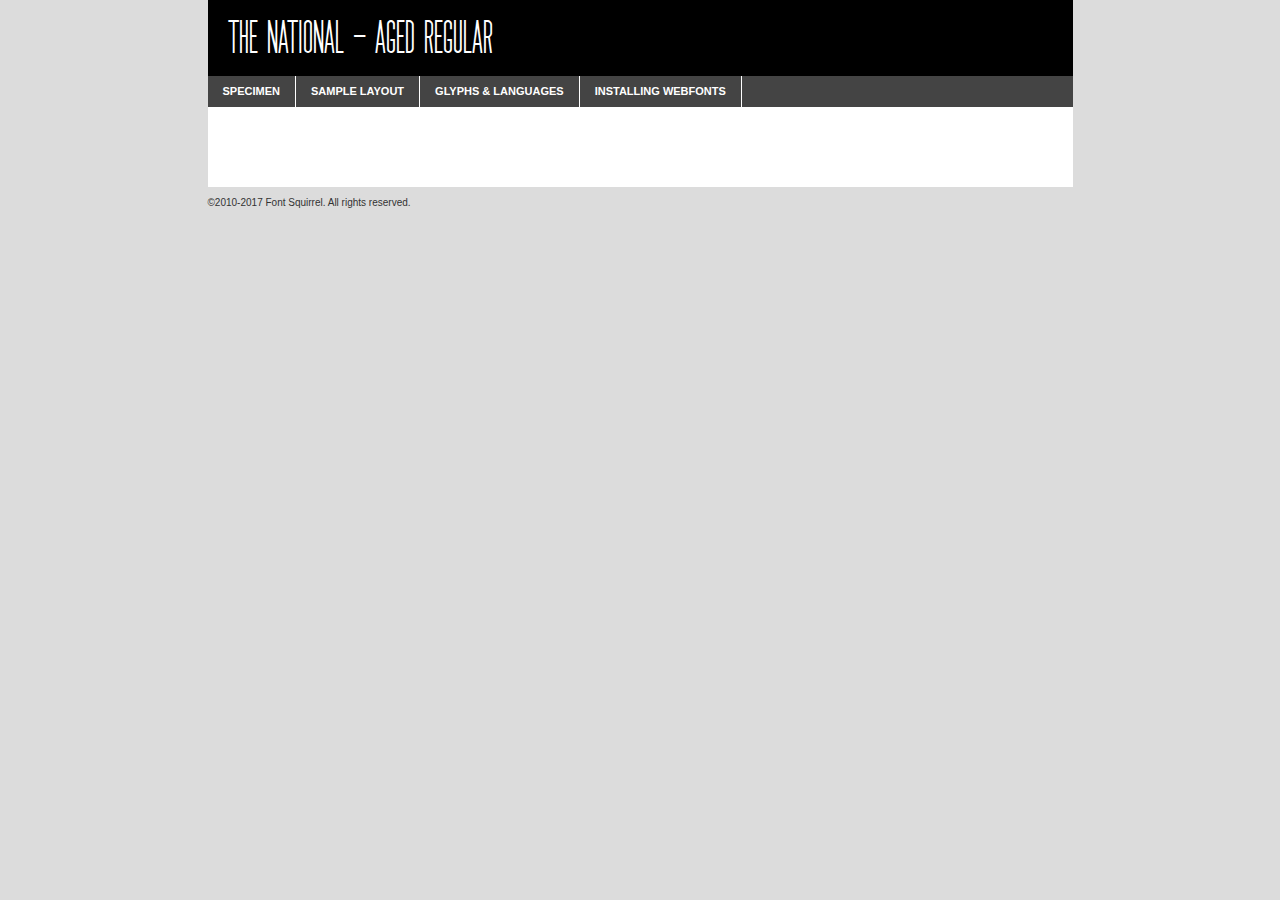
<file: webfontkit/thenational-regular-aged-demo.html>
<!DOCTYPE html PUBLIC "-//W3C//DTD XHTML 1.0 Transitional//EN"
	"http://www.w3.org/TR/xhtml1/DTD/xhtml1-transitional.dtd">

<html xmlns="http://www.w3.org/1999/xhtml" xml:lang="en" lang="en">
<head>
	<meta http-equiv="Content-Type" content="text/html; charset=utf-8" />
	<script src="http://ajax.googleapis.com/ajax/libs/jquery/1.7.2/jquery.min.js" type="text/javascript" charset="utf-8"></script>
	<script type="text/javascript">
	(function($){$.fn.easyTabs=function(option){var param=jQuery.extend({fadeSpeed:"fast",defaultContent:1,activeClass:'active'},option);$(this).each(function(){var thisId="#"+this.id;if(param.defaultContent==''){param.defaultContent=1;}
	if(typeof param.defaultContent=="number")
	{var defaultTab=$(thisId+" .tabs li:eq("+(param.defaultContent-1)+") a").attr('href').substr(1);}else{var defaultTab=param.defaultContent;}
	$(thisId+" .tabs li a").each(function(){var tabToHide=$(this).attr('href').substr(1);$("#"+tabToHide).addClass('easytabs-tab-content');});hideAll();changeContent(defaultTab);function hideAll(){$(thisId+" .easytabs-tab-content").hide();}
	function changeContent(tabId){hideAll();$(thisId+" .tabs li").removeClass(param.activeClass);$(thisId+" .tabs li a[href=#"+tabId+"]").closest('li').addClass(param.activeClass);if(param.fadeSpeed!="none")
	{$(thisId+" #"+tabId).fadeIn(param.fadeSpeed);}else{$(thisId+" #"+tabId).show();}}
	$(thisId+" .tabs li").click(function(){var tabId=$(this).find('a').attr('href').substr(1);changeContent(tabId);return false;});});}})(jQuery);
	</script>
	<link rel="stylesheet" href="specimen_files/specimen_stylesheet.css" type="text/css" charset="utf-8" />
	<link rel="stylesheet" href="stylesheet.css" type="text/css" charset="utf-8" />

	<style type="text/css">
					body{
				font-family: 'the_nationalregular';
							}
		</style>

	<title>The National - Aged Regular Specimen</title>
	
	
	<script type="text/javascript" charset="utf-8">
		$(document).ready(function() {
			$('#container').easyTabs({defaultContent:1});
		});
	</script>
</head>

<body>
<div id="container">
	<div id="header">
		The National - Aged Regular	</div>
	<ul class="tabs">
		<li><a href="#specimen">Specimen</a></li>
		<li><a href="#layout">Sample Layout</a></li>
				<li><a href="#glyphs">Glyphs &amp; Languages</a></li>
		<li><a href="#installing">Installing Webfonts</a></li>
		
	</ul>
	
	<div id="main_content">

		
			<div id="specimen">
		
				<div class="section">
					<div class="grid12 firstcol">
						<div class="huge">AaBb</div>
					</div>
				</div>
		
				<div class="section">
					<div class="glyph_range">A&#x200B;B&#x200b;C&#x200b;D&#x200b;E&#x200b;F&#x200b;G&#x200b;H&#x200b;I&#x200b;J&#x200b;K&#x200b;L&#x200b;M&#x200b;N&#x200b;O&#x200b;P&#x200b;Q&#x200b;R&#x200b;S&#x200b;T&#x200b;U&#x200b;V&#x200b;W&#x200b;X&#x200b;Y&#x200b;Z&#x200b;a&#x200b;b&#x200b;c&#x200b;d&#x200b;e&#x200b;f&#x200b;g&#x200b;h&#x200b;i&#x200b;j&#x200b;k&#x200b;l&#x200b;m&#x200b;n&#x200b;o&#x200b;p&#x200b;q&#x200b;r&#x200b;s&#x200b;t&#x200b;u&#x200b;v&#x200b;w&#x200b;x&#x200b;y&#x200b;z&#x200b;1&#x200b;2&#x200b;3&#x200b;4&#x200b;5&#x200b;6&#x200b;7&#x200b;8&#x200b;9&#x200b;0&#x200b;&amp;&#x200b;.&#x200b;,&#x200b;?&#x200b;!&#x200b;&#64;&#x200b;(&#x200b;)&#x200b;#&#x200b;$&#x200b;%&#x200b;*&#x200b;+&#x200b;-&#x200b;=&#x200b;:&#x200b;;</div>
				</div>
				<div class="section">
					<div class="grid12 firstcol">
						<table class="sample_table">
							<tr><td>10</td><td class="size10">abcdefghijklmnopqrstuvwxyzABCDEFGHIJKLMNOPQRSTUVWXYZ0123456789abcdefghijklmnopqrstuvwxyzABCDEFGHIJKLMNOPQRSTUVWXYZ0123456789abcdefghijklmnopqrstuvwxyzABCDEFGHIJKLMNOPQRSTUVWXYZ</td></tr>
							<tr><td>11</td><td class="size11">abcdefghijklmnopqrstuvwxyzABCDEFGHIJKLMNOPQRSTUVWXYZ0123456789abcdefghijklmnopqrstuvwxyzABCDEFGHIJKLMNOPQRSTUVWXYZ0123456789abcdefghijklmnopqrstuvwxyzABCDEFGHIJKLMNOPQRSTUVWXYZ</td></tr>
							<tr><td>12</td><td class="size12">abcdefghijklmnopqrstuvwxyzABCDEFGHIJKLMNOPQRSTUVWXYZ0123456789abcdefghijklmnopqrstuvwxyzABCDEFGHIJKLMNOPQRSTUVWXYZ0123456789abcdefghijklmnopqrstuvwxyzABCDEFGHIJKLMNOPQRSTUVWXYZ</td></tr>
							<tr><td>13</td><td class="size13">abcdefghijklmnopqrstuvwxyzABCDEFGHIJKLMNOPQRSTUVWXYZ0123456789abcdefghijklmnopqrstuvwxyzABCDEFGHIJKLMNOPQRSTUVWXYZ0123456789abcdefghijklmnopqrstuvwxyzABCDEFGHIJKLMNOPQRSTUVWXYZ</td></tr>
							<tr><td>14</td><td class="size14">abcdefghijklmnopqrstuvwxyzABCDEFGHIJKLMNOPQRSTUVWXYZ0123456789abcdefghijklmnopqrstuvwxyzABCDEFGHIJKLMNOPQRSTUVWXYZ0123456789abcdefghijklmnopqrstuvwxyzABCDEFGHIJKLMNOPQRSTUVWXYZ</td></tr>
							<tr><td>16</td><td class="size16">abcdefghijklmnopqrstuvwxyzABCDEFGHIJKLMNOPQRSTUVWXYZ0123456789abcdefghijklmnopqrstuvwxyzABCDEFGHIJKLMNOPQRSTUVWXYZ</td></tr>
							<tr><td>18</td><td class="size18">abcdefghijklmnopqrstuvwxyzABCDEFGHIJKLMNOPQRSTUVWXYZ0123456789abcdefghijklmnopqrstuvwxyzABCDEFGHIJKLMNOPQRSTUVWXYZ</td></tr>
							<tr><td>20</td><td class="size20">abcdefghijklmnopqrstuvwxyzABCDEFGHIJKLMNOPQRSTUVWXYZ0123456789abcdefghijklmnopqrstuvwxyzABCDEFGHIJKLMNOPQRSTUVWXYZ</td></tr>
							<tr><td>24</td><td class="size24">abcdefghijklmnopqrstuvwxyzABCDEFGHIJKLMNOPQRSTUVWXYZ0123456789abcdefghijklmnopqrstuvwxyzABCDEFGHIJKLMNOPQRSTUVWXYZ</td></tr>
							<tr><td>30</td><td class="size30">abcdefghijklmnopqrstuvwxyzABCDEFGHIJKLMNOPQRSTUVWXYZ0123456789abcdefghijklmnopqrstuvwxyzABCDEFGHIJKLMNOPQRSTUVWXYZ</td></tr>
							<tr><td>36</td><td class="size36">abcdefghijklmnopqrstuvwxyzABCDEFGHIJKLMNOPQRSTUVWXYZ0123456789abcdefghijklmnopqrstuvwxyzABCDEFGHIJKLMNOPQRSTUVWXYZ</td></tr>
							<tr><td>48</td><td class="size48">abcdefghijklmnopqrstuvwxyzABCDEFGHIJKLMNOPQRSTUVWXYZ0123456789abcdefghijklmnopqrstuvwxyzABCDEFGHIJKLMNOPQRSTUVWXYZ</td></tr>
							<tr><td>60</td><td class="size60">abcdefghijklmnopqrstuvwxyzABCDEFGHIJKLMNOPQRSTUVWXYZ0123456789abcdefghijklmnopqrstuvwxyzABCDEFGHIJKLMNOPQRSTUVWXYZ</td></tr>
							<tr><td>72</td><td class="size72">abcdefghijklmnopqrstuvwxyzABCDEFGHIJKLMNOPQRSTUVWXYZ0123456789abcdefghijklmnopqrstuvwxyzABCDEFGHIJKLMNOPQRSTUVWXYZ</td></tr>
							<tr><td>90</td><td class="size90">abcdefghijklmnopqrstuvwxyzABCDEFGHIJKLMNOPQRSTUVWXYZ0123456789abcdefghijklmnopqrstuvwxyzABCDEFGHIJKLMNOPQRSTUVWXYZ</td></tr>
						</table>
				
					</div>
			
				</div>
		
		
		
								<div class="section" id="bodycomparison">


										<div id="xheight">
				<div class="fontbody">&#x25FC;&#x25FC;&#x25FC;&#x25FC;&#x25FC;&#x25FC;&#x25FC;&#x25FC;&#x25FC;&#x25FC;&#x25FC;&#x25FC;&#x25FC;&#x25FC;&#x25FC;&#x25FC;&#x25FC;&#x25FC;&#x25FC;&#x25FC;&#x25FC;&#x25FC;&#x25FC;&#x25FC;&#x25FC;&#x25FC;&#x25FC;&#x25FC;&#x25FC;&#x25FC;&#x25FC;&#x25FC;&#x25FC;&#x25FC;&#x25FC;&#x25FC;&#x25FC;&#x25FC;&#x25FC;&#x25FC;&#x25FC;&#x25FC;&#x25FC;&#x25FC;&#x25FC;&#x25FC;&#x25FC;&#x25FC;&#x25FC;&#x25FC;&#x25FC;&#x25FC;&#x25FC;&#x25FC;&#x25FC;&#x25FC;&#x25FC;&#x25FC;&#x25FC;&#x25FC;&#x25FC;&#x25FC;&#x25FC;&#x25FC;&#x25FC;&#x25FC;&#x25FC;&#x25FC;&#x25FC;&#x25FC;&#x25FC;&#x25FC;&#x25FC;&#x25FC;&#x25FC;&#x25FC;&#x25FC;&#x25FC;&#x25FC;&#x25FC;&#x25FC;&#x25FC;&#x25FC;&#x25FC;&#x25FC;&#x25FC;&#x25FC;&#x25FC;&#x25FC;&#x25FC;&#x25FC;&#x25FC;&#x25FC;&#x25FC;&#x25FC;&#x25FC;&#x25FC;&#x25FC;&#x25FC;body</div><div class="arialbody">body</div><div class="verdanabody">body</div><div class="georgiabody">body</div></div>
										<div class="fontbody" style="z-index:1">
											body<span>The National - Aged Regular</span>
										</div>
										<div class="arialbody" style="z-index:1">
											body<span>Arial</span>
										</div>
										<div class="verdanabody" style="z-index:1">
											body<span>Verdana</span>
										</div>
										<div class="georgiabody" style="z-index:1">
											body<span>Georgia</span>
										</div>



								</div>
		
		
				<div class="section psample psample_row1" id="">
					
					<div class="grid2 firstcol">
						<p class="size10"><span>10.</span>Aenean lacinia bibendum nulla sed consectetur. Fusce dapibus, tellus ac cursus commodo, tortor mauris condimentum nibh, ut fermentum massa justo sit amet risus. Nullam id dolor id nibh ultricies vehicula ut id elit. Cum sociis natoque penatibus et magnis dis parturient montes, nascetur ridiculus mus. Nulla vitae elit libero, a pharetra augue.</p>
			
					</div>
					<div class="grid3">
						<p class="size11"><span>11.</span>Aenean lacinia bibendum nulla sed consectetur. Fusce dapibus, tellus ac cursus commodo, tortor mauris condimentum nibh, ut fermentum massa justo sit amet risus. Nullam id dolor id nibh ultricies vehicula ut id elit. Cum sociis natoque penatibus et magnis dis parturient montes, nascetur ridiculus mus. Nulla vitae elit libero, a pharetra augue.</p>
			
					</div>
					<div class="grid3">
						<p class="size12"><span>12.</span>Aenean lacinia bibendum nulla sed consectetur. Fusce dapibus, tellus ac cursus commodo, tortor mauris condimentum nibh, ut fermentum massa justo sit amet risus. Nullam id dolor id nibh ultricies vehicula ut id elit. Cum sociis natoque penatibus et magnis dis parturient montes, nascetur ridiculus mus. Nulla vitae elit libero, a pharetra augue.</p>
			
					</div>
					<div class="grid4">
						<p class="size13"><span>13.</span>Aenean lacinia bibendum nulla sed consectetur. Fusce dapibus, tellus ac cursus commodo, tortor mauris condimentum nibh, ut fermentum massa justo sit amet risus. Nullam id dolor id nibh ultricies vehicula ut id elit. Cum sociis natoque penatibus et magnis dis parturient montes, nascetur ridiculus mus. Nulla vitae elit libero, a pharetra augue.</p>
			
					</div>
					<div class="white_blend"></div>
					
				</div>
				<div class="section psample psample_row2" id="">
					<div class="grid3 firstcol">
						<p class="size14"><span>14.</span>Aenean lacinia bibendum nulla sed consectetur. Fusce dapibus, tellus ac cursus commodo, tortor mauris condimentum nibh, ut fermentum massa justo sit amet risus. Nullam id dolor id nibh ultricies vehicula ut id elit. Cum sociis natoque penatibus et magnis dis parturient montes, nascetur ridiculus mus. Nulla vitae elit libero, a pharetra augue.</p>
			
					</div>
					<div class="grid4">
						<p class="size16"><span>16.</span>Aenean lacinia bibendum nulla sed consectetur. Fusce dapibus, tellus ac cursus commodo, tortor mauris condimentum nibh, ut fermentum massa justo sit amet risus. Nullam id dolor id nibh ultricies vehicula ut id elit. Cum sociis natoque penatibus et magnis dis parturient montes, nascetur ridiculus mus. Nulla vitae elit libero, a pharetra augue.</p>
			
					</div>
					<div class="grid5">
						<p class="size18"><span>18.</span>Aenean lacinia bibendum nulla sed consectetur. Fusce dapibus, tellus ac cursus commodo, tortor mauris condimentum nibh, ut fermentum massa justo sit amet risus. Nullam id dolor id nibh ultricies vehicula ut id elit. Cum sociis natoque penatibus et magnis dis parturient montes, nascetur ridiculus mus. Nulla vitae elit libero, a pharetra augue.</p>
			
					</div>

					<div class="white_blend"></div>

				</div>
				
				<div class="section psample psample_row3" id="">
					<div class="grid5 firstcol">
						<p class="size20"><span>20.</span>Aenean lacinia bibendum nulla sed consectetur. Fusce dapibus, tellus ac cursus commodo, tortor mauris condimentum nibh, ut fermentum massa justo sit amet risus. Nullam id dolor id nibh ultricies vehicula ut id elit. Cum sociis natoque penatibus et magnis dis parturient montes, nascetur ridiculus mus. Nulla vitae elit libero, a pharetra augue.</p>
					</div>
					<div class="grid7">
						<p class="size24"><span>24.</span>Aenean lacinia bibendum nulla sed consectetur. Fusce dapibus, tellus ac cursus commodo, tortor mauris condimentum nibh, ut fermentum massa justo sit amet risus. Nullam id dolor id nibh ultricies vehicula ut id elit. Cum sociis natoque penatibus et magnis dis parturient montes, nascetur ridiculus mus. Nulla vitae elit libero, a pharetra augue.</p>
					</div>
					
					<div class="white_blend"></div>
					
				</div>
				
				<div class="section psample psample_row4" id="">
					<div class="grid12 firstcol">
						<p class="size30"><span>30.</span>Aenean lacinia bibendum nulla sed consectetur. Fusce dapibus, tellus ac cursus commodo, tortor mauris condimentum nibh, ut fermentum massa justo sit amet risus. Nullam id dolor id nibh ultricies vehicula ut id elit. Cum sociis natoque penatibus et magnis dis parturient montes, nascetur ridiculus mus. Nulla vitae elit libero, a pharetra augue.</p>
					</div>
					<div class="white_blend"></div>
					
				</div>
				
				
				
				<div class="section psample psample_row1 fullreverse">
					<div class="grid2 firstcol">
						<p class="size10"><span>10.</span>Aenean lacinia bibendum nulla sed consectetur. Fusce dapibus, tellus ac cursus commodo, tortor mauris condimentum nibh, ut fermentum massa justo sit amet risus. Nullam id dolor id nibh ultricies vehicula ut id elit. Cum sociis natoque penatibus et magnis dis parturient montes, nascetur ridiculus mus. Nulla vitae elit libero, a pharetra augue.</p>
			
					</div>
					<div class="grid3">
						<p class="size11"><span>11.</span>Aenean lacinia bibendum nulla sed consectetur. Fusce dapibus, tellus ac cursus commodo, tortor mauris condimentum nibh, ut fermentum massa justo sit amet risus. Nullam id dolor id nibh ultricies vehicula ut id elit. Cum sociis natoque penatibus et magnis dis parturient montes, nascetur ridiculus mus. Nulla vitae elit libero, a pharetra augue.</p>
			
					</div>
					<div class="grid3">
						<p class="size12"><span>12.</span>Aenean lacinia bibendum nulla sed consectetur. Fusce dapibus, tellus ac cursus commodo, tortor mauris condimentum nibh, ut fermentum massa justo sit amet risus. Nullam id dolor id nibh ultricies vehicula ut id elit. Cum sociis natoque penatibus et magnis dis parturient montes, nascetur ridiculus mus. Nulla vitae elit libero, a pharetra augue.</p>
			
					</div>
					<div class="grid4">
						<p class="size13"><span>13.</span>Aenean lacinia bibendum nulla sed consectetur. Fusce dapibus, tellus ac cursus commodo, tortor mauris condimentum nibh, ut fermentum massa justo sit amet risus. Nullam id dolor id nibh ultricies vehicula ut id elit. Cum sociis natoque penatibus et magnis dis parturient montes, nascetur ridiculus mus. Nulla vitae elit libero, a pharetra augue.</p>
			
					</div>
					<div class="black_blend"></div>
					
				</div>
				
				<div class="section psample psample_row2 fullreverse">
					<div class="grid3 firstcol">
						<p class="size14"><span>14.</span>Aenean lacinia bibendum nulla sed consectetur. Fusce dapibus, tellus ac cursus commodo, tortor mauris condimentum nibh, ut fermentum massa justo sit amet risus. Nullam id dolor id nibh ultricies vehicula ut id elit. Cum sociis natoque penatibus et magnis dis parturient montes, nascetur ridiculus mus. Nulla vitae elit libero, a pharetra augue.</p>
			
					</div>
					<div class="grid4">
						<p class="size16"><span>16.</span>Aenean lacinia bibendum nulla sed consectetur. Fusce dapibus, tellus ac cursus commodo, tortor mauris condimentum nibh, ut fermentum massa justo sit amet risus. Nullam id dolor id nibh ultricies vehicula ut id elit. Cum sociis natoque penatibus et magnis dis parturient montes, nascetur ridiculus mus. Nulla vitae elit libero, a pharetra augue.</p>
			
					</div>
					<div class="grid5">
						<p class="size18"><span>18.</span>Aenean lacinia bibendum nulla sed consectetur. Fusce dapibus, tellus ac cursus commodo, tortor mauris condimentum nibh, ut fermentum massa justo sit amet risus. Nullam id dolor id nibh ultricies vehicula ut id elit. Cum sociis natoque penatibus et magnis dis parturient montes, nascetur ridiculus mus. Nulla vitae elit libero, a pharetra augue.</p>
			
					</div>
					<div class="black_blend"></div>

				</div>
				
				<div class="section psample fullreverse psample_row3" id="">
					<div class="grid5 firstcol">
						<p class="size20"><span>20.</span>Aenean lacinia bibendum nulla sed consectetur. Fusce dapibus, tellus ac cursus commodo, tortor mauris condimentum nibh, ut fermentum massa justo sit amet risus. Nullam id dolor id nibh ultricies vehicula ut id elit. Cum sociis natoque penatibus et magnis dis parturient montes, nascetur ridiculus mus. Nulla vitae elit libero, a pharetra augue.</p>
					</div>
					<div class="grid7">
						<p class="size24"><span>24.</span>Aenean lacinia bibendum nulla sed consectetur. Fusce dapibus, tellus ac cursus commodo, tortor mauris condimentum nibh, ut fermentum massa justo sit amet risus. Nullam id dolor id nibh ultricies vehicula ut id elit. Cum sociis natoque penatibus et magnis dis parturient montes, nascetur ridiculus mus. Nulla vitae elit libero, a pharetra augue.</p>
					</div>
					
					<div class="black_blend"></div>
					
				</div>
				
				<div class="section psample fullreverse psample_row4" id="" style="border-bottom: 20px #000 solid;">
					<div class="grid12 firstcol">
						<p class="size30"><span>30.</span>Aenean lacinia bibendum nulla sed consectetur. Fusce dapibus, tellus ac cursus commodo, tortor mauris condimentum nibh, ut fermentum massa justo sit amet risus. Nullam id dolor id nibh ultricies vehicula ut id elit. Cum sociis natoque penatibus et magnis dis parturient montes, nascetur ridiculus mus. Nulla vitae elit libero, a pharetra augue.</p>
					</div>
					<div class="black_blend"></div>
					
				</div>
				
				
				
				
			</div>
			
			<div id="layout">
				
				<div class="section">
					
					<div class="grid12 firstcol">
						<h1>Lorem Ipsum Dolor</h1>
						<h2>Etiam porta sem malesuada magna mollis euismod</h2>
						
						<p class="byline">By <a href="#link">Aenean Lacinia</a></p>
					</div>
				</div>
				<div class="section">
					<div class="grid8 firstcol">
						<p class="large">Donec sed odio dui. Morbi leo risus, porta ac consectetur ac, vestibulum at eros. Fusce dapibus, tellus ac cursus commodo, tortor mauris condimentum nibh, ut fermentum massa justo sit amet risus. </p>

						
						<h3>Pellentesque ornare sem</h3>

						<p>Maecenas sed diam eget risus varius blandit sit amet non magna. Maecenas faucibus mollis interdum. Donec ullamcorper nulla non metus auctor fringilla. Nullam id dolor id nibh ultricies vehicula ut id elit. Nullam id dolor id nibh ultricies vehicula ut id elit. </p>

						<p>Aenean eu leo quam. Pellentesque ornare sem lacinia quam venenatis vestibulum. Lorem ipsum dolor sit amet, consectetur adipiscing elit. Cum sociis natoque penatibus et magnis dis parturient montes, nascetur ridiculus mus. </p>

						<p>Nulla vitae elit libero, a pharetra augue. Praesent commodo cursus magna, vel scelerisque nisl consectetur et. Aenean lacinia bibendum nulla sed consectetur. </p>

						<p>Nullam quis risus eget urna mollis ornare vel eu leo. Nullam quis risus eget urna mollis ornare vel eu leo. Maecenas sed diam eget risus varius blandit sit amet non magna. Donec ullamcorper nulla non metus auctor fringilla. </p>

						<h3>Cras mattis consectetur</h3>

						<p>Aenean eu leo quam. Pellentesque ornare sem lacinia quam venenatis vestibulum. Aenean lacinia bibendum nulla sed consectetur. Integer posuere erat a ante venenatis dapibus posuere velit aliquet. Cras mattis consectetur purus sit amet fermentum. </p>

						<p>Nullam id dolor id nibh ultricies vehicula ut id elit. Nullam quis risus eget urna mollis ornare vel eu leo. Cras mattis consectetur purus sit amet fermentum.</p>
					</div>
					
					<div class="grid4 sidebar">
						
						<div class="box reverse">
							<p class="last">Nullam quis risus eget urna mollis ornare vel eu leo. Donec ullamcorper nulla non metus auctor fringilla. Cras mattis consectetur purus sit amet fermentum. Sed posuere consectetur est at lobortis. Lorem ipsum dolor sit amet, consectetur adipiscing elit. </p>
						</div>
						
						<p class="caption">Maecenas sed diam eget risus varius.</p>

						<p>Vestibulum id ligula porta felis euismod semper. Integer posuere erat a ante venenatis dapibus posuere velit aliquet. Vestibulum id ligula porta felis euismod semper. Sed posuere consectetur est at lobortis. Maecenas sed diam eget risus varius blandit sit amet non magna. Fusce dapibus, tellus ac cursus commodo, tortor mauris condimentum nibh, ut fermentum massa justo sit amet risus. </p>

					

						<p>Duis mollis, est non commodo luctus, nisi erat porttitor ligula, eget lacinia odio sem nec elit. Aenean lacinia bibendum nulla sed consectetur. Vivamus sagittis lacus vel augue laoreet rutrum faucibus dolor auctor. Aenean lacinia bibendum nulla sed consectetur. Nullam quis risus eget urna mollis ornare vel eu leo. </p>

						<p>Praesent commodo cursus magna, vel scelerisque nisl consectetur et. Donec ullamcorper nulla non metus auctor fringilla. Maecenas faucibus mollis interdum. Fusce dapibus, tellus ac cursus commodo, tortor mauris condimentum nibh, ut fermentum massa justo sit amet risus. </p>

					</div>
				</div>
				
			</div>


			



		<div id="glyphs">
			<div class="section">
				<div class="grid12 firstcol">
			
				<h1>Language Support</h1>
				<p>The subset of The National - Aged Regular in this kit supports the following languages:<br />
			
					Albanian, Basque, Breton, Chamorro, Danish, Dutch, English, Faroese, Finnish, French, Frisian, Galician, German, Icelandic, Italian, Malagasy, Norwegian, Portuguese, Spanish, Alsatian, Aragonese, Arapaho, Arrernte, Asturian, Aymara, Bislama, Cebuano, Corsican, Fijian, French_creole, Genoese, Gilbertese, Greenlandic, Haitian_creole, Hiligaynon, Hmong, Hopi, Ibanag, Iloko_ilokano, Indonesian, Interglossa_glosa, Interlingua, Irish_gaelic, Jerriais, Lojban, Lombard, Luxembourgeois, Manx, Mohawk, Norfolk_pitcairnese, Occitan, Oromo, Pangasinan, Papiamento, Piedmontese, Potawatomi, Rhaeto-romance, Romansh, Rotokas, Sami_lule, Samoan, Sardinian, Scots_gaelic, Seychelles_creole, Shona, Sicilian, Somali, Southern_ndebele, Swahili, Swati_swazi, Tagalog_filipino_pilipino, Tetum, Tok_pisin, Uyghur_latinized, Volapuk, Walloon, Warlpiri, Xhosa, Yapese, Zulu, Latinbasic, Demo				</p>
				<h1>Glyph Chart</h1>
				<p>The subset of The National - Aged Regular in this kit includes all the glyphs listed below. Unicode entities are included above each glyph to help you insert individual characters into your layout.</p>
				<div id="glyph_chart">
			
																				 <div><p>&amp;#32;</p>&#32;</div>
																				 <div><p>&amp;#33;</p>&#33;</div>
																				 <div><p>&amp;#34;</p>&#34;</div>
																				 <div><p>&amp;#35;</p>&#35;</div>
																				 <div><p>&amp;#36;</p>&#36;</div>
																				 <div><p>&amp;#37;</p>&#37;</div>
																				 <div><p>&amp;#38;</p>&#38;</div>
																				 <div><p>&amp;#39;</p>&#39;</div>
																				 <div><p>&amp;#40;</p>&#40;</div>
																				 <div><p>&amp;#41;</p>&#41;</div>
																				 <div><p>&amp;#42;</p>&#42;</div>
																				 <div><p>&amp;#43;</p>&#43;</div>
																				 <div><p>&amp;#44;</p>&#44;</div>
																				 <div><p>&amp;#45;</p>&#45;</div>
																				 <div><p>&amp;#46;</p>&#46;</div>
																				 <div><p>&amp;#47;</p>&#47;</div>
																				 <div><p>&amp;#48;</p>&#48;</div>
																				 <div><p>&amp;#49;</p>&#49;</div>
																				 <div><p>&amp;#50;</p>&#50;</div>
																				 <div><p>&amp;#51;</p>&#51;</div>
																				 <div><p>&amp;#52;</p>&#52;</div>
																				 <div><p>&amp;#53;</p>&#53;</div>
																				 <div><p>&amp;#54;</p>&#54;</div>
																				 <div><p>&amp;#55;</p>&#55;</div>
																				 <div><p>&amp;#56;</p>&#56;</div>
																				 <div><p>&amp;#57;</p>&#57;</div>
																				 <div><p>&amp;#58;</p>&#58;</div>
																				 <div><p>&amp;#59;</p>&#59;</div>
																				 <div><p>&amp;#60;</p>&#60;</div>
																				 <div><p>&amp;#61;</p>&#61;</div>
																				 <div><p>&amp;#62;</p>&#62;</div>
																				 <div><p>&amp;#63;</p>&#63;</div>
																				 <div><p>&amp;#64;</p>&#64;</div>
																				 <div><p>&amp;#65;</p>&#65;</div>
																				 <div><p>&amp;#66;</p>&#66;</div>
																				 <div><p>&amp;#67;</p>&#67;</div>
																				 <div><p>&amp;#68;</p>&#68;</div>
																				 <div><p>&amp;#69;</p>&#69;</div>
																				 <div><p>&amp;#70;</p>&#70;</div>
																				 <div><p>&amp;#71;</p>&#71;</div>
																				 <div><p>&amp;#72;</p>&#72;</div>
																				 <div><p>&amp;#73;</p>&#73;</div>
																				 <div><p>&amp;#74;</p>&#74;</div>
																				 <div><p>&amp;#75;</p>&#75;</div>
																				 <div><p>&amp;#76;</p>&#76;</div>
																				 <div><p>&amp;#77;</p>&#77;</div>
																				 <div><p>&amp;#78;</p>&#78;</div>
																				 <div><p>&amp;#79;</p>&#79;</div>
																				 <div><p>&amp;#80;</p>&#80;</div>
																				 <div><p>&amp;#81;</p>&#81;</div>
																				 <div><p>&amp;#82;</p>&#82;</div>
																				 <div><p>&amp;#83;</p>&#83;</div>
																				 <div><p>&amp;#84;</p>&#84;</div>
																				 <div><p>&amp;#85;</p>&#85;</div>
																				 <div><p>&amp;#86;</p>&#86;</div>
																				 <div><p>&amp;#87;</p>&#87;</div>
																				 <div><p>&amp;#88;</p>&#88;</div>
																				 <div><p>&amp;#89;</p>&#89;</div>
																				 <div><p>&amp;#90;</p>&#90;</div>
																				 <div><p>&amp;#91;</p>&#91;</div>
																				 <div><p>&amp;#92;</p>&#92;</div>
																				 <div><p>&amp;#93;</p>&#93;</div>
																				 <div><p>&amp;#94;</p>&#94;</div>
																				 <div><p>&amp;#95;</p>&#95;</div>
																				 <div><p>&amp;#97;</p>&#97;</div>
																				 <div><p>&amp;#98;</p>&#98;</div>
																				 <div><p>&amp;#99;</p>&#99;</div>
																				 <div><p>&amp;#100;</p>&#100;</div>
																				 <div><p>&amp;#101;</p>&#101;</div>
																				 <div><p>&amp;#102;</p>&#102;</div>
																				 <div><p>&amp;#103;</p>&#103;</div>
																				 <div><p>&amp;#104;</p>&#104;</div>
																				 <div><p>&amp;#105;</p>&#105;</div>
																				 <div><p>&amp;#106;</p>&#106;</div>
																				 <div><p>&amp;#107;</p>&#107;</div>
																				 <div><p>&amp;#108;</p>&#108;</div>
																				 <div><p>&amp;#109;</p>&#109;</div>
																				 <div><p>&amp;#110;</p>&#110;</div>
																				 <div><p>&amp;#111;</p>&#111;</div>
																				 <div><p>&amp;#112;</p>&#112;</div>
																				 <div><p>&amp;#113;</p>&#113;</div>
																				 <div><p>&amp;#114;</p>&#114;</div>
																				 <div><p>&amp;#115;</p>&#115;</div>
																				 <div><p>&amp;#116;</p>&#116;</div>
																				 <div><p>&amp;#117;</p>&#117;</div>
																				 <div><p>&amp;#118;</p>&#118;</div>
																				 <div><p>&amp;#119;</p>&#119;</div>
																				 <div><p>&amp;#120;</p>&#120;</div>
																				 <div><p>&amp;#121;</p>&#121;</div>
																				 <div><p>&amp;#122;</p>&#122;</div>
																				 <div><p>&amp;#123;</p>&#123;</div>
																				 <div><p>&amp;#124;</p>&#124;</div>
																				 <div><p>&amp;#125;</p>&#125;</div>
																				 <div><p>&amp;#126;</p>&#126;</div>
																				 <div><p>&amp;#160;</p>&#160;</div>
																				 <div><p>&amp;#161;</p>&#161;</div>
																				 <div><p>&amp;#162;</p>&#162;</div>
																				 <div><p>&amp;#163;</p>&#163;</div>
																				 <div><p>&amp;#164;</p>&#164;</div>
																				 <div><p>&amp;#165;</p>&#165;</div>
																				 <div><p>&amp;#166;</p>&#166;</div>
																				 <div><p>&amp;#169;</p>&#169;</div>
																				 <div><p>&amp;#171;</p>&#171;</div>
																				 <div><p>&amp;#173;</p>&#173;</div>
																				 <div><p>&amp;#174;</p>&#174;</div>
																				 <div><p>&amp;#176;</p>&#176;</div>
																				 <div><p>&amp;#177;</p>&#177;</div>
																				 <div><p>&amp;#182;</p>&#182;</div>
																				 <div><p>&amp;#183;</p>&#183;</div>
																				 <div><p>&amp;#187;</p>&#187;</div>
																				 <div><p>&amp;#191;</p>&#191;</div>
																				 <div><p>&amp;#192;</p>&#192;</div>
																				 <div><p>&amp;#193;</p>&#193;</div>
																				 <div><p>&amp;#194;</p>&#194;</div>
																				 <div><p>&amp;#195;</p>&#195;</div>
																				 <div><p>&amp;#196;</p>&#196;</div>
																				 <div><p>&amp;#197;</p>&#197;</div>
																				 <div><p>&amp;#198;</p>&#198;</div>
																				 <div><p>&amp;#199;</p>&#199;</div>
																				 <div><p>&amp;#200;</p>&#200;</div>
																				 <div><p>&amp;#201;</p>&#201;</div>
																				 <div><p>&amp;#202;</p>&#202;</div>
																				 <div><p>&amp;#203;</p>&#203;</div>
																				 <div><p>&amp;#204;</p>&#204;</div>
																				 <div><p>&amp;#205;</p>&#205;</div>
																				 <div><p>&amp;#206;</p>&#206;</div>
																				 <div><p>&amp;#207;</p>&#207;</div>
																				 <div><p>&amp;#208;</p>&#208;</div>
																				 <div><p>&amp;#209;</p>&#209;</div>
																				 <div><p>&amp;#210;</p>&#210;</div>
																				 <div><p>&amp;#211;</p>&#211;</div>
																				 <div><p>&amp;#212;</p>&#212;</div>
																				 <div><p>&amp;#213;</p>&#213;</div>
																				 <div><p>&amp;#214;</p>&#214;</div>
																				 <div><p>&amp;#215;</p>&#215;</div>
																				 <div><p>&amp;#216;</p>&#216;</div>
																				 <div><p>&amp;#217;</p>&#217;</div>
																				 <div><p>&amp;#218;</p>&#218;</div>
																				 <div><p>&amp;#219;</p>&#219;</div>
																				 <div><p>&amp;#220;</p>&#220;</div>
																				 <div><p>&amp;#221;</p>&#221;</div>
																				 <div><p>&amp;#222;</p>&#222;</div>
																				 <div><p>&amp;#223;</p>&#223;</div>
																				 <div><p>&amp;#224;</p>&#224;</div>
																				 <div><p>&amp;#225;</p>&#225;</div>
																				 <div><p>&amp;#226;</p>&#226;</div>
																				 <div><p>&amp;#227;</p>&#227;</div>
																				 <div><p>&amp;#228;</p>&#228;</div>
																				 <div><p>&amp;#229;</p>&#229;</div>
																				 <div><p>&amp;#230;</p>&#230;</div>
																				 <div><p>&amp;#231;</p>&#231;</div>
																				 <div><p>&amp;#232;</p>&#232;</div>
																				 <div><p>&amp;#233;</p>&#233;</div>
																				 <div><p>&amp;#234;</p>&#234;</div>
																				 <div><p>&amp;#235;</p>&#235;</div>
																				 <div><p>&amp;#236;</p>&#236;</div>
																				 <div><p>&amp;#237;</p>&#237;</div>
																				 <div><p>&amp;#238;</p>&#238;</div>
																				 <div><p>&amp;#239;</p>&#239;</div>
																				 <div><p>&amp;#240;</p>&#240;</div>
																				 <div><p>&amp;#241;</p>&#241;</div>
																				 <div><p>&amp;#242;</p>&#242;</div>
																				 <div><p>&amp;#243;</p>&#243;</div>
																				 <div><p>&amp;#244;</p>&#244;</div>
																				 <div><p>&amp;#245;</p>&#245;</div>
																				 <div><p>&amp;#246;</p>&#246;</div>
																				 <div><p>&amp;#247;</p>&#247;</div>
																				 <div><p>&amp;#248;</p>&#248;</div>
																				 <div><p>&amp;#249;</p>&#249;</div>
																				 <div><p>&amp;#250;</p>&#250;</div>
																				 <div><p>&amp;#251;</p>&#251;</div>
																				 <div><p>&amp;#252;</p>&#252;</div>
																				 <div><p>&amp;#253;</p>&#253;</div>
																				 <div><p>&amp;#254;</p>&#254;</div>
																				 <div><p>&amp;#255;</p>&#255;</div>
																				 <div><p>&amp;#338;</p>&#338;</div>
																				 <div><p>&amp;#339;</p>&#339;</div>
																				 <div><p>&amp;#376;</p>&#376;</div>
																				 <div><p>&amp;#8192;</p>&#8192;</div>
																				 <div><p>&amp;#8193;</p>&#8193;</div>
																				 <div><p>&amp;#8194;</p>&#8194;</div>
																				 <div><p>&amp;#8195;</p>&#8195;</div>
																				 <div><p>&amp;#8196;</p>&#8196;</div>
																				 <div><p>&amp;#8197;</p>&#8197;</div>
																				 <div><p>&amp;#8198;</p>&#8198;</div>
																				 <div><p>&amp;#8199;</p>&#8199;</div>
																				 <div><p>&amp;#8200;</p>&#8200;</div>
																				 <div><p>&amp;#8201;</p>&#8201;</div>
																				 <div><p>&amp;#8202;</p>&#8202;</div>
																				 <div><p>&amp;#8208;</p>&#8208;</div>
																				 <div><p>&amp;#8209;</p>&#8209;</div>
																				 <div><p>&amp;#8210;</p>&#8210;</div>
																				 <div><p>&amp;#8211;</p>&#8211;</div>
																				 <div><p>&amp;#8212;</p>&#8212;</div>
																				 <div><p>&amp;#8218;</p>&#8218;</div>
																				 <div><p>&amp;#8222;</p>&#8222;</div>
																				 <div><p>&amp;#8226;</p>&#8226;</div>
																				 <div><p>&amp;#8230;</p>&#8230;</div>
																				 <div><p>&amp;#8239;</p>&#8239;</div>
																				 <div><p>&amp;#8249;</p>&#8249;</div>
																				 <div><p>&amp;#8250;</p>&#8250;</div>
																				 <div><p>&amp;#8287;</p>&#8287;</div>
																				 <div><p>&amp;#8364;</p>&#8364;</div>
																				 <div><p>&amp;#8482;</p>&#8482;</div>
																				 <div><p>&amp;#9724;</p>&#9724;</div>
																																																</div>	
				</div>
		
		
			</div>
		</div>
		
		
		<div id="specs">
			
		</div>
	
		<div id="installing">
			<div class="section">
				<div class="grid7 firstcol">
					<h1>Installing Webfonts</h1>
					
					<p>Webfonts are supported by all major browser platforms but not all in the same way. There are currently four different font formats that must be included in order to target all browsers. This includes TTF, WOFF, EOT and SVG.</p>
					
					<h2>1. Upload your webfonts</h2>
					<p>You must upload your webfont kit to your website. They should be in or near the same directory as your CSS files.</p>
					
					<h2>2. Include the webfont stylesheet</h2>
					<p>A special CSS @font-face declaration helps the various browsers select the appropriate font it needs without causing you a bunch of headaches. Learn more about this syntax by reading the <a href="https://www.fontspring.com/blog/further-hardening-of-the-bulletproof-syntax">Fontspring blog post</a> about it. The code for it is as follows:</p>


<code>
@font-face{ 
	font-family: 'MyWebFont';
	src: url('WebFont.eot');
	src: url('WebFont.eot?#iefix') format('embedded-opentype'),
	     url('WebFont.woff') format('woff'),
	     url('WebFont.ttf') format('truetype'),
	     url('WebFont.svg#webfont') format('svg');
}
</code>

	<p>We've already gone ahead and generated the code for you. All you have to do is link to the stylesheet in your HTML, like this:</p>
	<code>&lt;link rel=&quot;stylesheet&quot; href=&quot;stylesheet.css&quot; type=&quot;text/css&quot; charset=&quot;utf-8&quot; /&gt;</code>

					<h2>3. Modify your own stylesheet</h2>
					<p>To take advantage of your new fonts, you must tell your stylesheet to use them. Look at the original @font-face declaration above and find the property called "font-family." The name linked there will be what you use to reference the font. Prepend that webfont name to the font stack in the "font-family" property, inside the selector you want to change. For example:</p>
<code>p { font-family: 'WebFont', Arial, sans-serif; }</code>

<h2>4. Test</h2>
<p>Getting webfonts to work cross-browser <em>can</em> be tricky. Use the information in the sidebar to help you if you find that fonts aren't loading in a particular browser.</p>
				</div>
				
				<div class="grid5 sidebar">
					<div class="box">
						<h2>Troubleshooting<br />Font-Face Problems</h2>
						<p>Having trouble getting your webfonts to load in your new website? Here are some tips to sort out what might be the problem.</p>

						<h3>Fonts not showing in any browser</h3>

						<p>This sounds like you need to work on the plumbing. You either did not upload the fonts to the correct directory, or you did not link the fonts properly in the CSS. If you've confirmed that all this is correct and you still have a problem, take a look at your .htaccess file and see if requests are getting intercepted.</p>

						<h3>Fonts not loading in iPhone or iPad</h3>

						<p>The most common problem here is that you are serving the fonts from an IIS server. IIS refuses to serve files that have unknown MIME types. If that is the case, you must set the MIME type for SVG to "image/svg+xml" in the server settings. Follow these instructions from Microsoft if you need help.</p>

						<h3>Fonts not loading in Firefox</h3>

						<p>The primary reason for this failure? You are still using a version Firefox older than 3.5. So upgrade already! If that isn't it, then you are very likely serving fonts from a different domain. Firefox requires that all font assets be served from the same domain. Lastly it is possible that you need to add WOFF to your list of MIME types (if you are serving via IIS.)</p>

						<h3>Fonts not loading in IE</h3>

						<p>Are you looking at Internet Explorer on an actual Windows machine or are you cheating by using a service like Adobe BrowserLab? Many of these screenshot services do not render @font-face for IE. Best to test it on a real machine.</p>

						<h3>Fonts not loading in IE9</h3>

						<p>IE9, like Firefox, requires that fonts be served from the same domain as the website. Make sure that is the case.</p>
					</div>
				</div>
			</div>
			
		</div>
	
	</div>
	<div id="footer">
		<p>&copy;2010-2017 Font Squirrel. All rights reserved.</p>
	</div>
</div>
</body>
</html>
</file>
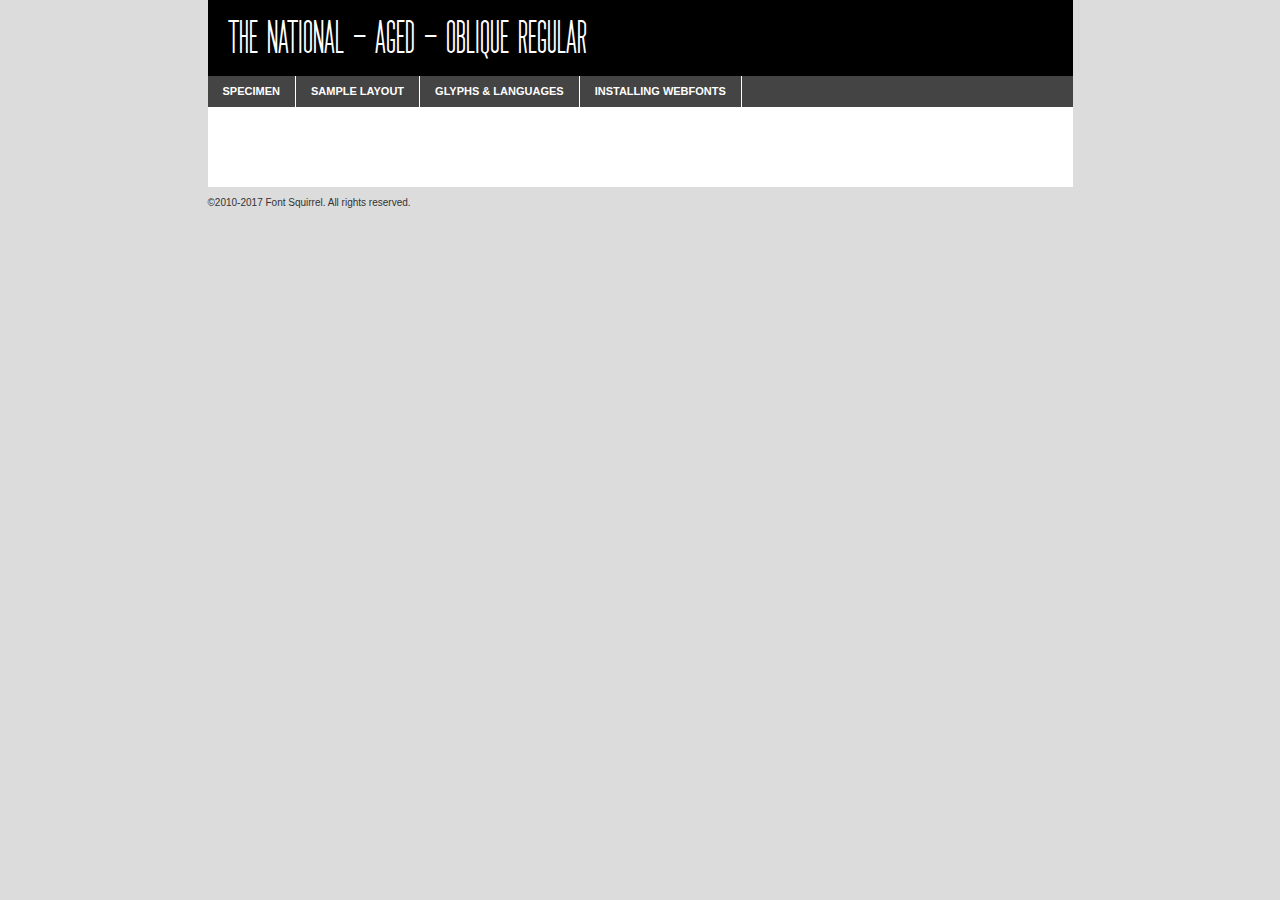
<file: webfontkit/thenational-regular-aged-oblique-demo.html>
<!DOCTYPE html PUBLIC "-//W3C//DTD XHTML 1.0 Transitional//EN"
	"http://www.w3.org/TR/xhtml1/DTD/xhtml1-transitional.dtd">

<html xmlns="http://www.w3.org/1999/xhtml" xml:lang="en" lang="en">
<head>
	<meta http-equiv="Content-Type" content="text/html; charset=utf-8" />
	<script src="http://ajax.googleapis.com/ajax/libs/jquery/1.7.2/jquery.min.js" type="text/javascript" charset="utf-8"></script>
	<script type="text/javascript">
	(function($){$.fn.easyTabs=function(option){var param=jQuery.extend({fadeSpeed:"fast",defaultContent:1,activeClass:'active'},option);$(this).each(function(){var thisId="#"+this.id;if(param.defaultContent==''){param.defaultContent=1;}
	if(typeof param.defaultContent=="number")
	{var defaultTab=$(thisId+" .tabs li:eq("+(param.defaultContent-1)+") a").attr('href').substr(1);}else{var defaultTab=param.defaultContent;}
	$(thisId+" .tabs li a").each(function(){var tabToHide=$(this).attr('href').substr(1);$("#"+tabToHide).addClass('easytabs-tab-content');});hideAll();changeContent(defaultTab);function hideAll(){$(thisId+" .easytabs-tab-content").hide();}
	function changeContent(tabId){hideAll();$(thisId+" .tabs li").removeClass(param.activeClass);$(thisId+" .tabs li a[href=#"+tabId+"]").closest('li').addClass(param.activeClass);if(param.fadeSpeed!="none")
	{$(thisId+" #"+tabId).fadeIn(param.fadeSpeed);}else{$(thisId+" #"+tabId).show();}}
	$(thisId+" .tabs li").click(function(){var tabId=$(this).find('a').attr('href').substr(1);changeContent(tabId);return false;});});}})(jQuery);
	</script>
	<link rel="stylesheet" href="specimen_files/specimen_stylesheet.css" type="text/css" charset="utf-8" />
	<link rel="stylesheet" href="stylesheet.css" type="text/css" charset="utf-8" />

	<style type="text/css">
					body{
				font-family: 'the_nationalregular';
							}
		</style>

	<title>The National - Aged - Oblique Regular Specimen</title>
	
	
	<script type="text/javascript" charset="utf-8">
		$(document).ready(function() {
			$('#container').easyTabs({defaultContent:1});
		});
	</script>
</head>

<body>
<div id="container">
	<div id="header">
		The National - Aged - Oblique Regular	</div>
	<ul class="tabs">
		<li><a href="#specimen">Specimen</a></li>
		<li><a href="#layout">Sample Layout</a></li>
				<li><a href="#glyphs">Glyphs &amp; Languages</a></li>
		<li><a href="#installing">Installing Webfonts</a></li>
		
	</ul>
	
	<div id="main_content">

		
			<div id="specimen">
		
				<div class="section">
					<div class="grid12 firstcol">
						<div class="huge">AaBb</div>
					</div>
				</div>
		
				<div class="section">
					<div class="glyph_range">A&#x200B;B&#x200b;C&#x200b;D&#x200b;E&#x200b;F&#x200b;G&#x200b;H&#x200b;I&#x200b;J&#x200b;K&#x200b;L&#x200b;M&#x200b;N&#x200b;O&#x200b;P&#x200b;Q&#x200b;R&#x200b;S&#x200b;T&#x200b;U&#x200b;V&#x200b;W&#x200b;X&#x200b;Y&#x200b;Z&#x200b;a&#x200b;b&#x200b;c&#x200b;d&#x200b;e&#x200b;f&#x200b;g&#x200b;h&#x200b;i&#x200b;j&#x200b;k&#x200b;l&#x200b;m&#x200b;n&#x200b;o&#x200b;p&#x200b;q&#x200b;r&#x200b;s&#x200b;t&#x200b;u&#x200b;v&#x200b;w&#x200b;x&#x200b;y&#x200b;z&#x200b;1&#x200b;2&#x200b;3&#x200b;4&#x200b;5&#x200b;6&#x200b;7&#x200b;8&#x200b;9&#x200b;0&#x200b;&amp;&#x200b;.&#x200b;,&#x200b;?&#x200b;!&#x200b;&#64;&#x200b;(&#x200b;)&#x200b;#&#x200b;$&#x200b;%&#x200b;*&#x200b;+&#x200b;-&#x200b;=&#x200b;:&#x200b;;</div>
				</div>
				<div class="section">
					<div class="grid12 firstcol">
						<table class="sample_table">
							<tr><td>10</td><td class="size10">abcdefghijklmnopqrstuvwxyzABCDEFGHIJKLMNOPQRSTUVWXYZ0123456789abcdefghijklmnopqrstuvwxyzABCDEFGHIJKLMNOPQRSTUVWXYZ0123456789abcdefghijklmnopqrstuvwxyzABCDEFGHIJKLMNOPQRSTUVWXYZ</td></tr>
							<tr><td>11</td><td class="size11">abcdefghijklmnopqrstuvwxyzABCDEFGHIJKLMNOPQRSTUVWXYZ0123456789abcdefghijklmnopqrstuvwxyzABCDEFGHIJKLMNOPQRSTUVWXYZ0123456789abcdefghijklmnopqrstuvwxyzABCDEFGHIJKLMNOPQRSTUVWXYZ</td></tr>
							<tr><td>12</td><td class="size12">abcdefghijklmnopqrstuvwxyzABCDEFGHIJKLMNOPQRSTUVWXYZ0123456789abcdefghijklmnopqrstuvwxyzABCDEFGHIJKLMNOPQRSTUVWXYZ0123456789abcdefghijklmnopqrstuvwxyzABCDEFGHIJKLMNOPQRSTUVWXYZ</td></tr>
							<tr><td>13</td><td class="size13">abcdefghijklmnopqrstuvwxyzABCDEFGHIJKLMNOPQRSTUVWXYZ0123456789abcdefghijklmnopqrstuvwxyzABCDEFGHIJKLMNOPQRSTUVWXYZ0123456789abcdefghijklmnopqrstuvwxyzABCDEFGHIJKLMNOPQRSTUVWXYZ</td></tr>
							<tr><td>14</td><td class="size14">abcdefghijklmnopqrstuvwxyzABCDEFGHIJKLMNOPQRSTUVWXYZ0123456789abcdefghijklmnopqrstuvwxyzABCDEFGHIJKLMNOPQRSTUVWXYZ0123456789abcdefghijklmnopqrstuvwxyzABCDEFGHIJKLMNOPQRSTUVWXYZ</td></tr>
							<tr><td>16</td><td class="size16">abcdefghijklmnopqrstuvwxyzABCDEFGHIJKLMNOPQRSTUVWXYZ0123456789abcdefghijklmnopqrstuvwxyzABCDEFGHIJKLMNOPQRSTUVWXYZ</td></tr>
							<tr><td>18</td><td class="size18">abcdefghijklmnopqrstuvwxyzABCDEFGHIJKLMNOPQRSTUVWXYZ0123456789abcdefghijklmnopqrstuvwxyzABCDEFGHIJKLMNOPQRSTUVWXYZ</td></tr>
							<tr><td>20</td><td class="size20">abcdefghijklmnopqrstuvwxyzABCDEFGHIJKLMNOPQRSTUVWXYZ0123456789abcdefghijklmnopqrstuvwxyzABCDEFGHIJKLMNOPQRSTUVWXYZ</td></tr>
							<tr><td>24</td><td class="size24">abcdefghijklmnopqrstuvwxyzABCDEFGHIJKLMNOPQRSTUVWXYZ0123456789abcdefghijklmnopqrstuvwxyzABCDEFGHIJKLMNOPQRSTUVWXYZ</td></tr>
							<tr><td>30</td><td class="size30">abcdefghijklmnopqrstuvwxyzABCDEFGHIJKLMNOPQRSTUVWXYZ0123456789abcdefghijklmnopqrstuvwxyzABCDEFGHIJKLMNOPQRSTUVWXYZ</td></tr>
							<tr><td>36</td><td class="size36">abcdefghijklmnopqrstuvwxyzABCDEFGHIJKLMNOPQRSTUVWXYZ0123456789abcdefghijklmnopqrstuvwxyzABCDEFGHIJKLMNOPQRSTUVWXYZ</td></tr>
							<tr><td>48</td><td class="size48">abcdefghijklmnopqrstuvwxyzABCDEFGHIJKLMNOPQRSTUVWXYZ0123456789abcdefghijklmnopqrstuvwxyzABCDEFGHIJKLMNOPQRSTUVWXYZ</td></tr>
							<tr><td>60</td><td class="size60">abcdefghijklmnopqrstuvwxyzABCDEFGHIJKLMNOPQRSTUVWXYZ0123456789abcdefghijklmnopqrstuvwxyzABCDEFGHIJKLMNOPQRSTUVWXYZ</td></tr>
							<tr><td>72</td><td class="size72">abcdefghijklmnopqrstuvwxyzABCDEFGHIJKLMNOPQRSTUVWXYZ0123456789abcdefghijklmnopqrstuvwxyzABCDEFGHIJKLMNOPQRSTUVWXYZ</td></tr>
							<tr><td>90</td><td class="size90">abcdefghijklmnopqrstuvwxyzABCDEFGHIJKLMNOPQRSTUVWXYZ0123456789abcdefghijklmnopqrstuvwxyzABCDEFGHIJKLMNOPQRSTUVWXYZ</td></tr>
						</table>
				
					</div>
			
				</div>
		
		
		
								<div class="section" id="bodycomparison">


										<div id="xheight">
				<div class="fontbody">&#x25FC;&#x25FC;&#x25FC;&#x25FC;&#x25FC;&#x25FC;&#x25FC;&#x25FC;&#x25FC;&#x25FC;&#x25FC;&#x25FC;&#x25FC;&#x25FC;&#x25FC;&#x25FC;&#x25FC;&#x25FC;&#x25FC;&#x25FC;&#x25FC;&#x25FC;&#x25FC;&#x25FC;&#x25FC;&#x25FC;&#x25FC;&#x25FC;&#x25FC;&#x25FC;&#x25FC;&#x25FC;&#x25FC;&#x25FC;&#x25FC;&#x25FC;&#x25FC;&#x25FC;&#x25FC;&#x25FC;&#x25FC;&#x25FC;&#x25FC;&#x25FC;&#x25FC;&#x25FC;&#x25FC;&#x25FC;&#x25FC;&#x25FC;&#x25FC;&#x25FC;&#x25FC;&#x25FC;&#x25FC;&#x25FC;&#x25FC;&#x25FC;&#x25FC;&#x25FC;&#x25FC;&#x25FC;&#x25FC;&#x25FC;&#x25FC;&#x25FC;&#x25FC;&#x25FC;&#x25FC;&#x25FC;&#x25FC;&#x25FC;&#x25FC;&#x25FC;&#x25FC;&#x25FC;&#x25FC;&#x25FC;&#x25FC;&#x25FC;&#x25FC;&#x25FC;&#x25FC;&#x25FC;&#x25FC;&#x25FC;&#x25FC;&#x25FC;&#x25FC;&#x25FC;&#x25FC;&#x25FC;&#x25FC;&#x25FC;&#x25FC;&#x25FC;&#x25FC;&#x25FC;&#x25FC;body</div><div class="arialbody">body</div><div class="verdanabody">body</div><div class="georgiabody">body</div></div>
										<div class="fontbody" style="z-index:1">
											body<span>The National - Aged - Oblique Regular</span>
										</div>
										<div class="arialbody" style="z-index:1">
											body<span>Arial</span>
										</div>
										<div class="verdanabody" style="z-index:1">
											body<span>Verdana</span>
										</div>
										<div class="georgiabody" style="z-index:1">
											body<span>Georgia</span>
										</div>



								</div>
		
		
				<div class="section psample psample_row1" id="">
					
					<div class="grid2 firstcol">
						<p class="size10"><span>10.</span>Aenean lacinia bibendum nulla sed consectetur. Fusce dapibus, tellus ac cursus commodo, tortor mauris condimentum nibh, ut fermentum massa justo sit amet risus. Nullam id dolor id nibh ultricies vehicula ut id elit. Cum sociis natoque penatibus et magnis dis parturient montes, nascetur ridiculus mus. Nulla vitae elit libero, a pharetra augue.</p>
			
					</div>
					<div class="grid3">
						<p class="size11"><span>11.</span>Aenean lacinia bibendum nulla sed consectetur. Fusce dapibus, tellus ac cursus commodo, tortor mauris condimentum nibh, ut fermentum massa justo sit amet risus. Nullam id dolor id nibh ultricies vehicula ut id elit. Cum sociis natoque penatibus et magnis dis parturient montes, nascetur ridiculus mus. Nulla vitae elit libero, a pharetra augue.</p>
			
					</div>
					<div class="grid3">
						<p class="size12"><span>12.</span>Aenean lacinia bibendum nulla sed consectetur. Fusce dapibus, tellus ac cursus commodo, tortor mauris condimentum nibh, ut fermentum massa justo sit amet risus. Nullam id dolor id nibh ultricies vehicula ut id elit. Cum sociis natoque penatibus et magnis dis parturient montes, nascetur ridiculus mus. Nulla vitae elit libero, a pharetra augue.</p>
			
					</div>
					<div class="grid4">
						<p class="size13"><span>13.</span>Aenean lacinia bibendum nulla sed consectetur. Fusce dapibus, tellus ac cursus commodo, tortor mauris condimentum nibh, ut fermentum massa justo sit amet risus. Nullam id dolor id nibh ultricies vehicula ut id elit. Cum sociis natoque penatibus et magnis dis parturient montes, nascetur ridiculus mus. Nulla vitae elit libero, a pharetra augue.</p>
			
					</div>
					<div class="white_blend"></div>
					
				</div>
				<div class="section psample psample_row2" id="">
					<div class="grid3 firstcol">
						<p class="size14"><span>14.</span>Aenean lacinia bibendum nulla sed consectetur. Fusce dapibus, tellus ac cursus commodo, tortor mauris condimentum nibh, ut fermentum massa justo sit amet risus. Nullam id dolor id nibh ultricies vehicula ut id elit. Cum sociis natoque penatibus et magnis dis parturient montes, nascetur ridiculus mus. Nulla vitae elit libero, a pharetra augue.</p>
			
					</div>
					<div class="grid4">
						<p class="size16"><span>16.</span>Aenean lacinia bibendum nulla sed consectetur. Fusce dapibus, tellus ac cursus commodo, tortor mauris condimentum nibh, ut fermentum massa justo sit amet risus. Nullam id dolor id nibh ultricies vehicula ut id elit. Cum sociis natoque penatibus et magnis dis parturient montes, nascetur ridiculus mus. Nulla vitae elit libero, a pharetra augue.</p>
			
					</div>
					<div class="grid5">
						<p class="size18"><span>18.</span>Aenean lacinia bibendum nulla sed consectetur. Fusce dapibus, tellus ac cursus commodo, tortor mauris condimentum nibh, ut fermentum massa justo sit amet risus. Nullam id dolor id nibh ultricies vehicula ut id elit. Cum sociis natoque penatibus et magnis dis parturient montes, nascetur ridiculus mus. Nulla vitae elit libero, a pharetra augue.</p>
			
					</div>

					<div class="white_blend"></div>

				</div>
				
				<div class="section psample psample_row3" id="">
					<div class="grid5 firstcol">
						<p class="size20"><span>20.</span>Aenean lacinia bibendum nulla sed consectetur. Fusce dapibus, tellus ac cursus commodo, tortor mauris condimentum nibh, ut fermentum massa justo sit amet risus. Nullam id dolor id nibh ultricies vehicula ut id elit. Cum sociis natoque penatibus et magnis dis parturient montes, nascetur ridiculus mus. Nulla vitae elit libero, a pharetra augue.</p>
					</div>
					<div class="grid7">
						<p class="size24"><span>24.</span>Aenean lacinia bibendum nulla sed consectetur. Fusce dapibus, tellus ac cursus commodo, tortor mauris condimentum nibh, ut fermentum massa justo sit amet risus. Nullam id dolor id nibh ultricies vehicula ut id elit. Cum sociis natoque penatibus et magnis dis parturient montes, nascetur ridiculus mus. Nulla vitae elit libero, a pharetra augue.</p>
					</div>
					
					<div class="white_blend"></div>
					
				</div>
				
				<div class="section psample psample_row4" id="">
					<div class="grid12 firstcol">
						<p class="size30"><span>30.</span>Aenean lacinia bibendum nulla sed consectetur. Fusce dapibus, tellus ac cursus commodo, tortor mauris condimentum nibh, ut fermentum massa justo sit amet risus. Nullam id dolor id nibh ultricies vehicula ut id elit. Cum sociis natoque penatibus et magnis dis parturient montes, nascetur ridiculus mus. Nulla vitae elit libero, a pharetra augue.</p>
					</div>
					<div class="white_blend"></div>
					
				</div>
				
				
				
				<div class="section psample psample_row1 fullreverse">
					<div class="grid2 firstcol">
						<p class="size10"><span>10.</span>Aenean lacinia bibendum nulla sed consectetur. Fusce dapibus, tellus ac cursus commodo, tortor mauris condimentum nibh, ut fermentum massa justo sit amet risus. Nullam id dolor id nibh ultricies vehicula ut id elit. Cum sociis natoque penatibus et magnis dis parturient montes, nascetur ridiculus mus. Nulla vitae elit libero, a pharetra augue.</p>
			
					</div>
					<div class="grid3">
						<p class="size11"><span>11.</span>Aenean lacinia bibendum nulla sed consectetur. Fusce dapibus, tellus ac cursus commodo, tortor mauris condimentum nibh, ut fermentum massa justo sit amet risus. Nullam id dolor id nibh ultricies vehicula ut id elit. Cum sociis natoque penatibus et magnis dis parturient montes, nascetur ridiculus mus. Nulla vitae elit libero, a pharetra augue.</p>
			
					</div>
					<div class="grid3">
						<p class="size12"><span>12.</span>Aenean lacinia bibendum nulla sed consectetur. Fusce dapibus, tellus ac cursus commodo, tortor mauris condimentum nibh, ut fermentum massa justo sit amet risus. Nullam id dolor id nibh ultricies vehicula ut id elit. Cum sociis natoque penatibus et magnis dis parturient montes, nascetur ridiculus mus. Nulla vitae elit libero, a pharetra augue.</p>
			
					</div>
					<div class="grid4">
						<p class="size13"><span>13.</span>Aenean lacinia bibendum nulla sed consectetur. Fusce dapibus, tellus ac cursus commodo, tortor mauris condimentum nibh, ut fermentum massa justo sit amet risus. Nullam id dolor id nibh ultricies vehicula ut id elit. Cum sociis natoque penatibus et magnis dis parturient montes, nascetur ridiculus mus. Nulla vitae elit libero, a pharetra augue.</p>
			
					</div>
					<div class="black_blend"></div>
					
				</div>
				
				<div class="section psample psample_row2 fullreverse">
					<div class="grid3 firstcol">
						<p class="size14"><span>14.</span>Aenean lacinia bibendum nulla sed consectetur. Fusce dapibus, tellus ac cursus commodo, tortor mauris condimentum nibh, ut fermentum massa justo sit amet risus. Nullam id dolor id nibh ultricies vehicula ut id elit. Cum sociis natoque penatibus et magnis dis parturient montes, nascetur ridiculus mus. Nulla vitae elit libero, a pharetra augue.</p>
			
					</div>
					<div class="grid4">
						<p class="size16"><span>16.</span>Aenean lacinia bibendum nulla sed consectetur. Fusce dapibus, tellus ac cursus commodo, tortor mauris condimentum nibh, ut fermentum massa justo sit amet risus. Nullam id dolor id nibh ultricies vehicula ut id elit. Cum sociis natoque penatibus et magnis dis parturient montes, nascetur ridiculus mus. Nulla vitae elit libero, a pharetra augue.</p>
			
					</div>
					<div class="grid5">
						<p class="size18"><span>18.</span>Aenean lacinia bibendum nulla sed consectetur. Fusce dapibus, tellus ac cursus commodo, tortor mauris condimentum nibh, ut fermentum massa justo sit amet risus. Nullam id dolor id nibh ultricies vehicula ut id elit. Cum sociis natoque penatibus et magnis dis parturient montes, nascetur ridiculus mus. Nulla vitae elit libero, a pharetra augue.</p>
			
					</div>
					<div class="black_blend"></div>

				</div>
				
				<div class="section psample fullreverse psample_row3" id="">
					<div class="grid5 firstcol">
						<p class="size20"><span>20.</span>Aenean lacinia bibendum nulla sed consectetur. Fusce dapibus, tellus ac cursus commodo, tortor mauris condimentum nibh, ut fermentum massa justo sit amet risus. Nullam id dolor id nibh ultricies vehicula ut id elit. Cum sociis natoque penatibus et magnis dis parturient montes, nascetur ridiculus mus. Nulla vitae elit libero, a pharetra augue.</p>
					</div>
					<div class="grid7">
						<p class="size24"><span>24.</span>Aenean lacinia bibendum nulla sed consectetur. Fusce dapibus, tellus ac cursus commodo, tortor mauris condimentum nibh, ut fermentum massa justo sit amet risus. Nullam id dolor id nibh ultricies vehicula ut id elit. Cum sociis natoque penatibus et magnis dis parturient montes, nascetur ridiculus mus. Nulla vitae elit libero, a pharetra augue.</p>
					</div>
					
					<div class="black_blend"></div>
					
				</div>
				
				<div class="section psample fullreverse psample_row4" id="" style="border-bottom: 20px #000 solid;">
					<div class="grid12 firstcol">
						<p class="size30"><span>30.</span>Aenean lacinia bibendum nulla sed consectetur. Fusce dapibus, tellus ac cursus commodo, tortor mauris condimentum nibh, ut fermentum massa justo sit amet risus. Nullam id dolor id nibh ultricies vehicula ut id elit. Cum sociis natoque penatibus et magnis dis parturient montes, nascetur ridiculus mus. Nulla vitae elit libero, a pharetra augue.</p>
					</div>
					<div class="black_blend"></div>
					
				</div>
				
				
				
				
			</div>
			
			<div id="layout">
				
				<div class="section">
					
					<div class="grid12 firstcol">
						<h1>Lorem Ipsum Dolor</h1>
						<h2>Etiam porta sem malesuada magna mollis euismod</h2>
						
						<p class="byline">By <a href="#link">Aenean Lacinia</a></p>
					</div>
				</div>
				<div class="section">
					<div class="grid8 firstcol">
						<p class="large">Donec sed odio dui. Morbi leo risus, porta ac consectetur ac, vestibulum at eros. Fusce dapibus, tellus ac cursus commodo, tortor mauris condimentum nibh, ut fermentum massa justo sit amet risus. </p>

						
						<h3>Pellentesque ornare sem</h3>

						<p>Maecenas sed diam eget risus varius blandit sit amet non magna. Maecenas faucibus mollis interdum. Donec ullamcorper nulla non metus auctor fringilla. Nullam id dolor id nibh ultricies vehicula ut id elit. Nullam id dolor id nibh ultricies vehicula ut id elit. </p>

						<p>Aenean eu leo quam. Pellentesque ornare sem lacinia quam venenatis vestibulum. Lorem ipsum dolor sit amet, consectetur adipiscing elit. Cum sociis natoque penatibus et magnis dis parturient montes, nascetur ridiculus mus. </p>

						<p>Nulla vitae elit libero, a pharetra augue. Praesent commodo cursus magna, vel scelerisque nisl consectetur et. Aenean lacinia bibendum nulla sed consectetur. </p>

						<p>Nullam quis risus eget urna mollis ornare vel eu leo. Nullam quis risus eget urna mollis ornare vel eu leo. Maecenas sed diam eget risus varius blandit sit amet non magna. Donec ullamcorper nulla non metus auctor fringilla. </p>

						<h3>Cras mattis consectetur</h3>

						<p>Aenean eu leo quam. Pellentesque ornare sem lacinia quam venenatis vestibulum. Aenean lacinia bibendum nulla sed consectetur. Integer posuere erat a ante venenatis dapibus posuere velit aliquet. Cras mattis consectetur purus sit amet fermentum. </p>

						<p>Nullam id dolor id nibh ultricies vehicula ut id elit. Nullam quis risus eget urna mollis ornare vel eu leo. Cras mattis consectetur purus sit amet fermentum.</p>
					</div>
					
					<div class="grid4 sidebar">
						
						<div class="box reverse">
							<p class="last">Nullam quis risus eget urna mollis ornare vel eu leo. Donec ullamcorper nulla non metus auctor fringilla. Cras mattis consectetur purus sit amet fermentum. Sed posuere consectetur est at lobortis. Lorem ipsum dolor sit amet, consectetur adipiscing elit. </p>
						</div>
						
						<p class="caption">Maecenas sed diam eget risus varius.</p>

						<p>Vestibulum id ligula porta felis euismod semper. Integer posuere erat a ante venenatis dapibus posuere velit aliquet. Vestibulum id ligula porta felis euismod semper. Sed posuere consectetur est at lobortis. Maecenas sed diam eget risus varius blandit sit amet non magna. Fusce dapibus, tellus ac cursus commodo, tortor mauris condimentum nibh, ut fermentum massa justo sit amet risus. </p>

					

						<p>Duis mollis, est non commodo luctus, nisi erat porttitor ligula, eget lacinia odio sem nec elit. Aenean lacinia bibendum nulla sed consectetur. Vivamus sagittis lacus vel augue laoreet rutrum faucibus dolor auctor. Aenean lacinia bibendum nulla sed consectetur. Nullam quis risus eget urna mollis ornare vel eu leo. </p>

						<p>Praesent commodo cursus magna, vel scelerisque nisl consectetur et. Donec ullamcorper nulla non metus auctor fringilla. Maecenas faucibus mollis interdum. Fusce dapibus, tellus ac cursus commodo, tortor mauris condimentum nibh, ut fermentum massa justo sit amet risus. </p>

					</div>
				</div>
				
			</div>


			



		<div id="glyphs">
			<div class="section">
				<div class="grid12 firstcol">
			
				<h1>Language Support</h1>
				<p>The subset of The National - Aged - Oblique Regular in this kit supports the following languages:<br />
			
					Albanian, Basque, Breton, Chamorro, Danish, Dutch, English, Faroese, Finnish, French, Frisian, Galician, German, Icelandic, Italian, Malagasy, Norwegian, Portuguese, Spanish, Alsatian, Aragonese, Arapaho, Arrernte, Asturian, Aymara, Bislama, Cebuano, Corsican, Fijian, French_creole, Genoese, Gilbertese, Greenlandic, Haitian_creole, Hiligaynon, Hmong, Hopi, Ibanag, Iloko_ilokano, Indonesian, Interglossa_glosa, Interlingua, Irish_gaelic, Jerriais, Lojban, Lombard, Luxembourgeois, Manx, Mohawk, Norfolk_pitcairnese, Occitan, Oromo, Pangasinan, Papiamento, Piedmontese, Potawatomi, Rhaeto-romance, Romansh, Rotokas, Sami_lule, Samoan, Sardinian, Scots_gaelic, Seychelles_creole, Shona, Sicilian, Somali, Southern_ndebele, Swahili, Swati_swazi, Tagalog_filipino_pilipino, Tetum, Tok_pisin, Uyghur_latinized, Volapuk, Walloon, Warlpiri, Xhosa, Yapese, Zulu, Latinbasic, Demo				</p>
				<h1>Glyph Chart</h1>
				<p>The subset of The National - Aged - Oblique Regular in this kit includes all the glyphs listed below. Unicode entities are included above each glyph to help you insert individual characters into your layout.</p>
				<div id="glyph_chart">
			
																				 <div><p>&amp;#32;</p>&#32;</div>
																				 <div><p>&amp;#33;</p>&#33;</div>
																				 <div><p>&amp;#34;</p>&#34;</div>
																				 <div><p>&amp;#35;</p>&#35;</div>
																				 <div><p>&amp;#36;</p>&#36;</div>
																				 <div><p>&amp;#37;</p>&#37;</div>
																				 <div><p>&amp;#38;</p>&#38;</div>
																				 <div><p>&amp;#39;</p>&#39;</div>
																				 <div><p>&amp;#40;</p>&#40;</div>
																				 <div><p>&amp;#41;</p>&#41;</div>
																				 <div><p>&amp;#42;</p>&#42;</div>
																				 <div><p>&amp;#43;</p>&#43;</div>
																				 <div><p>&amp;#44;</p>&#44;</div>
																				 <div><p>&amp;#45;</p>&#45;</div>
																				 <div><p>&amp;#46;</p>&#46;</div>
																				 <div><p>&amp;#47;</p>&#47;</div>
																				 <div><p>&amp;#48;</p>&#48;</div>
																				 <div><p>&amp;#49;</p>&#49;</div>
																				 <div><p>&amp;#50;</p>&#50;</div>
																				 <div><p>&amp;#51;</p>&#51;</div>
																				 <div><p>&amp;#52;</p>&#52;</div>
																				 <div><p>&amp;#53;</p>&#53;</div>
																				 <div><p>&amp;#54;</p>&#54;</div>
																				 <div><p>&amp;#55;</p>&#55;</div>
																				 <div><p>&amp;#56;</p>&#56;</div>
																				 <div><p>&amp;#57;</p>&#57;</div>
																				 <div><p>&amp;#58;</p>&#58;</div>
																				 <div><p>&amp;#59;</p>&#59;</div>
																				 <div><p>&amp;#60;</p>&#60;</div>
																				 <div><p>&amp;#61;</p>&#61;</div>
																				 <div><p>&amp;#62;</p>&#62;</div>
																				 <div><p>&amp;#63;</p>&#63;</div>
																				 <div><p>&amp;#64;</p>&#64;</div>
																				 <div><p>&amp;#65;</p>&#65;</div>
																				 <div><p>&amp;#66;</p>&#66;</div>
																				 <div><p>&amp;#67;</p>&#67;</div>
																				 <div><p>&amp;#68;</p>&#68;</div>
																				 <div><p>&amp;#69;</p>&#69;</div>
																				 <div><p>&amp;#70;</p>&#70;</div>
																				 <div><p>&amp;#71;</p>&#71;</div>
																				 <div><p>&amp;#72;</p>&#72;</div>
																				 <div><p>&amp;#73;</p>&#73;</div>
																				 <div><p>&amp;#74;</p>&#74;</div>
																				 <div><p>&amp;#75;</p>&#75;</div>
																				 <div><p>&amp;#76;</p>&#76;</div>
																				 <div><p>&amp;#77;</p>&#77;</div>
																				 <div><p>&amp;#78;</p>&#78;</div>
																				 <div><p>&amp;#79;</p>&#79;</div>
																				 <div><p>&amp;#80;</p>&#80;</div>
																				 <div><p>&amp;#81;</p>&#81;</div>
																				 <div><p>&amp;#82;</p>&#82;</div>
																				 <div><p>&amp;#83;</p>&#83;</div>
																				 <div><p>&amp;#84;</p>&#84;</div>
																				 <div><p>&amp;#85;</p>&#85;</div>
																				 <div><p>&amp;#86;</p>&#86;</div>
																				 <div><p>&amp;#87;</p>&#87;</div>
																				 <div><p>&amp;#88;</p>&#88;</div>
																				 <div><p>&amp;#89;</p>&#89;</div>
																				 <div><p>&amp;#90;</p>&#90;</div>
																				 <div><p>&amp;#91;</p>&#91;</div>
																				 <div><p>&amp;#92;</p>&#92;</div>
																				 <div><p>&amp;#93;</p>&#93;</div>
																				 <div><p>&amp;#94;</p>&#94;</div>
																				 <div><p>&amp;#95;</p>&#95;</div>
																				 <div><p>&amp;#97;</p>&#97;</div>
																				 <div><p>&amp;#98;</p>&#98;</div>
																				 <div><p>&amp;#99;</p>&#99;</div>
																				 <div><p>&amp;#100;</p>&#100;</div>
																				 <div><p>&amp;#101;</p>&#101;</div>
																				 <div><p>&amp;#102;</p>&#102;</div>
																				 <div><p>&amp;#103;</p>&#103;</div>
																				 <div><p>&amp;#104;</p>&#104;</div>
																				 <div><p>&amp;#105;</p>&#105;</div>
																				 <div><p>&amp;#106;</p>&#106;</div>
																				 <div><p>&amp;#107;</p>&#107;</div>
																				 <div><p>&amp;#108;</p>&#108;</div>
																				 <div><p>&amp;#109;</p>&#109;</div>
																				 <div><p>&amp;#110;</p>&#110;</div>
																				 <div><p>&amp;#111;</p>&#111;</div>
																				 <div><p>&amp;#112;</p>&#112;</div>
																				 <div><p>&amp;#113;</p>&#113;</div>
																				 <div><p>&amp;#114;</p>&#114;</div>
																				 <div><p>&amp;#115;</p>&#115;</div>
																				 <div><p>&amp;#116;</p>&#116;</div>
																				 <div><p>&amp;#117;</p>&#117;</div>
																				 <div><p>&amp;#118;</p>&#118;</div>
																				 <div><p>&amp;#119;</p>&#119;</div>
																				 <div><p>&amp;#120;</p>&#120;</div>
																				 <div><p>&amp;#121;</p>&#121;</div>
																				 <div><p>&amp;#122;</p>&#122;</div>
																				 <div><p>&amp;#123;</p>&#123;</div>
																				 <div><p>&amp;#124;</p>&#124;</div>
																				 <div><p>&amp;#125;</p>&#125;</div>
																				 <div><p>&amp;#126;</p>&#126;</div>
																				 <div><p>&amp;#160;</p>&#160;</div>
																				 <div><p>&amp;#161;</p>&#161;</div>
																				 <div><p>&amp;#162;</p>&#162;</div>
																				 <div><p>&amp;#163;</p>&#163;</div>
																				 <div><p>&amp;#164;</p>&#164;</div>
																				 <div><p>&amp;#165;</p>&#165;</div>
																				 <div><p>&amp;#166;</p>&#166;</div>
																				 <div><p>&amp;#169;</p>&#169;</div>
																				 <div><p>&amp;#171;</p>&#171;</div>
																				 <div><p>&amp;#173;</p>&#173;</div>
																				 <div><p>&amp;#174;</p>&#174;</div>
																				 <div><p>&amp;#176;</p>&#176;</div>
																				 <div><p>&amp;#177;</p>&#177;</div>
																				 <div><p>&amp;#182;</p>&#182;</div>
																				 <div><p>&amp;#183;</p>&#183;</div>
																				 <div><p>&amp;#187;</p>&#187;</div>
																				 <div><p>&amp;#191;</p>&#191;</div>
																				 <div><p>&amp;#192;</p>&#192;</div>
																				 <div><p>&amp;#193;</p>&#193;</div>
																				 <div><p>&amp;#194;</p>&#194;</div>
																				 <div><p>&amp;#195;</p>&#195;</div>
																				 <div><p>&amp;#196;</p>&#196;</div>
																				 <div><p>&amp;#197;</p>&#197;</div>
																				 <div><p>&amp;#198;</p>&#198;</div>
																				 <div><p>&amp;#199;</p>&#199;</div>
																				 <div><p>&amp;#200;</p>&#200;</div>
																				 <div><p>&amp;#201;</p>&#201;</div>
																				 <div><p>&amp;#202;</p>&#202;</div>
																				 <div><p>&amp;#203;</p>&#203;</div>
																				 <div><p>&amp;#204;</p>&#204;</div>
																				 <div><p>&amp;#205;</p>&#205;</div>
																				 <div><p>&amp;#206;</p>&#206;</div>
																				 <div><p>&amp;#207;</p>&#207;</div>
																				 <div><p>&amp;#208;</p>&#208;</div>
																				 <div><p>&amp;#209;</p>&#209;</div>
																				 <div><p>&amp;#210;</p>&#210;</div>
																				 <div><p>&amp;#211;</p>&#211;</div>
																				 <div><p>&amp;#212;</p>&#212;</div>
																				 <div><p>&amp;#213;</p>&#213;</div>
																				 <div><p>&amp;#214;</p>&#214;</div>
																				 <div><p>&amp;#215;</p>&#215;</div>
																				 <div><p>&amp;#216;</p>&#216;</div>
																				 <div><p>&amp;#217;</p>&#217;</div>
																				 <div><p>&amp;#218;</p>&#218;</div>
																				 <div><p>&amp;#219;</p>&#219;</div>
																				 <div><p>&amp;#220;</p>&#220;</div>
																				 <div><p>&amp;#221;</p>&#221;</div>
																				 <div><p>&amp;#222;</p>&#222;</div>
																				 <div><p>&amp;#223;</p>&#223;</div>
																				 <div><p>&amp;#224;</p>&#224;</div>
																				 <div><p>&amp;#225;</p>&#225;</div>
																				 <div><p>&amp;#226;</p>&#226;</div>
																				 <div><p>&amp;#227;</p>&#227;</div>
																				 <div><p>&amp;#228;</p>&#228;</div>
																				 <div><p>&amp;#229;</p>&#229;</div>
																				 <div><p>&amp;#230;</p>&#230;</div>
																				 <div><p>&amp;#231;</p>&#231;</div>
																				 <div><p>&amp;#232;</p>&#232;</div>
																				 <div><p>&amp;#233;</p>&#233;</div>
																				 <div><p>&amp;#234;</p>&#234;</div>
																				 <div><p>&amp;#235;</p>&#235;</div>
																				 <div><p>&amp;#236;</p>&#236;</div>
																				 <div><p>&amp;#237;</p>&#237;</div>
																				 <div><p>&amp;#238;</p>&#238;</div>
																				 <div><p>&amp;#239;</p>&#239;</div>
																				 <div><p>&amp;#240;</p>&#240;</div>
																				 <div><p>&amp;#241;</p>&#241;</div>
																				 <div><p>&amp;#242;</p>&#242;</div>
																				 <div><p>&amp;#243;</p>&#243;</div>
																				 <div><p>&amp;#244;</p>&#244;</div>
																				 <div><p>&amp;#245;</p>&#245;</div>
																				 <div><p>&amp;#246;</p>&#246;</div>
																				 <div><p>&amp;#247;</p>&#247;</div>
																				 <div><p>&amp;#248;</p>&#248;</div>
																				 <div><p>&amp;#249;</p>&#249;</div>
																				 <div><p>&amp;#250;</p>&#250;</div>
																				 <div><p>&amp;#251;</p>&#251;</div>
																				 <div><p>&amp;#252;</p>&#252;</div>
																				 <div><p>&amp;#253;</p>&#253;</div>
																				 <div><p>&amp;#254;</p>&#254;</div>
																				 <div><p>&amp;#255;</p>&#255;</div>
																				 <div><p>&amp;#338;</p>&#338;</div>
																				 <div><p>&amp;#339;</p>&#339;</div>
																				 <div><p>&amp;#376;</p>&#376;</div>
																				 <div><p>&amp;#8192;</p>&#8192;</div>
																				 <div><p>&amp;#8193;</p>&#8193;</div>
																				 <div><p>&amp;#8194;</p>&#8194;</div>
																				 <div><p>&amp;#8195;</p>&#8195;</div>
																				 <div><p>&amp;#8196;</p>&#8196;</div>
																				 <div><p>&amp;#8197;</p>&#8197;</div>
																				 <div><p>&amp;#8198;</p>&#8198;</div>
																				 <div><p>&amp;#8199;</p>&#8199;</div>
																				 <div><p>&amp;#8200;</p>&#8200;</div>
																				 <div><p>&amp;#8201;</p>&#8201;</div>
																				 <div><p>&amp;#8202;</p>&#8202;</div>
																				 <div><p>&amp;#8208;</p>&#8208;</div>
																				 <div><p>&amp;#8209;</p>&#8209;</div>
																				 <div><p>&amp;#8210;</p>&#8210;</div>
																				 <div><p>&amp;#8211;</p>&#8211;</div>
																				 <div><p>&amp;#8212;</p>&#8212;</div>
																				 <div><p>&amp;#8218;</p>&#8218;</div>
																				 <div><p>&amp;#8222;</p>&#8222;</div>
																				 <div><p>&amp;#8226;</p>&#8226;</div>
																				 <div><p>&amp;#8230;</p>&#8230;</div>
																				 <div><p>&amp;#8239;</p>&#8239;</div>
																				 <div><p>&amp;#8249;</p>&#8249;</div>
																				 <div><p>&amp;#8250;</p>&#8250;</div>
																				 <div><p>&amp;#8287;</p>&#8287;</div>
																				 <div><p>&amp;#8364;</p>&#8364;</div>
																				 <div><p>&amp;#8482;</p>&#8482;</div>
																				 <div><p>&amp;#9724;</p>&#9724;</div>
																																																</div>	
				</div>
		
		
			</div>
		</div>
		
		
		<div id="specs">
			
		</div>
	
		<div id="installing">
			<div class="section">
				<div class="grid7 firstcol">
					<h1>Installing Webfonts</h1>
					
					<p>Webfonts are supported by all major browser platforms but not all in the same way. There are currently four different font formats that must be included in order to target all browsers. This includes TTF, WOFF, EOT and SVG.</p>
					
					<h2>1. Upload your webfonts</h2>
					<p>You must upload your webfont kit to your website. They should be in or near the same directory as your CSS files.</p>
					
					<h2>2. Include the webfont stylesheet</h2>
					<p>A special CSS @font-face declaration helps the various browsers select the appropriate font it needs without causing you a bunch of headaches. Learn more about this syntax by reading the <a href="https://www.fontspring.com/blog/further-hardening-of-the-bulletproof-syntax">Fontspring blog post</a> about it. The code for it is as follows:</p>


<code>
@font-face{ 
	font-family: 'MyWebFont';
	src: url('WebFont.eot');
	src: url('WebFont.eot?#iefix') format('embedded-opentype'),
	     url('WebFont.woff') format('woff'),
	     url('WebFont.ttf') format('truetype'),
	     url('WebFont.svg#webfont') format('svg');
}
</code>

	<p>We've already gone ahead and generated the code for you. All you have to do is link to the stylesheet in your HTML, like this:</p>
	<code>&lt;link rel=&quot;stylesheet&quot; href=&quot;stylesheet.css&quot; type=&quot;text/css&quot; charset=&quot;utf-8&quot; /&gt;</code>

					<h2>3. Modify your own stylesheet</h2>
					<p>To take advantage of your new fonts, you must tell your stylesheet to use them. Look at the original @font-face declaration above and find the property called "font-family." The name linked there will be what you use to reference the font. Prepend that webfont name to the font stack in the "font-family" property, inside the selector you want to change. For example:</p>
<code>p { font-family: 'WebFont', Arial, sans-serif; }</code>

<h2>4. Test</h2>
<p>Getting webfonts to work cross-browser <em>can</em> be tricky. Use the information in the sidebar to help you if you find that fonts aren't loading in a particular browser.</p>
				</div>
				
				<div class="grid5 sidebar">
					<div class="box">
						<h2>Troubleshooting<br />Font-Face Problems</h2>
						<p>Having trouble getting your webfonts to load in your new website? Here are some tips to sort out what might be the problem.</p>

						<h3>Fonts not showing in any browser</h3>

						<p>This sounds like you need to work on the plumbing. You either did not upload the fonts to the correct directory, or you did not link the fonts properly in the CSS. If you've confirmed that all this is correct and you still have a problem, take a look at your .htaccess file and see if requests are getting intercepted.</p>

						<h3>Fonts not loading in iPhone or iPad</h3>

						<p>The most common problem here is that you are serving the fonts from an IIS server. IIS refuses to serve files that have unknown MIME types. If that is the case, you must set the MIME type for SVG to "image/svg+xml" in the server settings. Follow these instructions from Microsoft if you need help.</p>

						<h3>Fonts not loading in Firefox</h3>

						<p>The primary reason for this failure? You are still using a version Firefox older than 3.5. So upgrade already! If that isn't it, then you are very likely serving fonts from a different domain. Firefox requires that all font assets be served from the same domain. Lastly it is possible that you need to add WOFF to your list of MIME types (if you are serving via IIS.)</p>

						<h3>Fonts not loading in IE</h3>

						<p>Are you looking at Internet Explorer on an actual Windows machine or are you cheating by using a service like Adobe BrowserLab? Many of these screenshot services do not render @font-face for IE. Best to test it on a real machine.</p>

						<h3>Fonts not loading in IE9</h3>

						<p>IE9, like Firefox, requires that fonts be served from the same domain as the website. Make sure that is the case.</p>
					</div>
				</div>
			</div>
			
		</div>
	
	</div>
	<div id="footer">
		<p>&copy;2010-2017 Font Squirrel. All rights reserved.</p>
	</div>
</div>
</body>
</html>
</file>
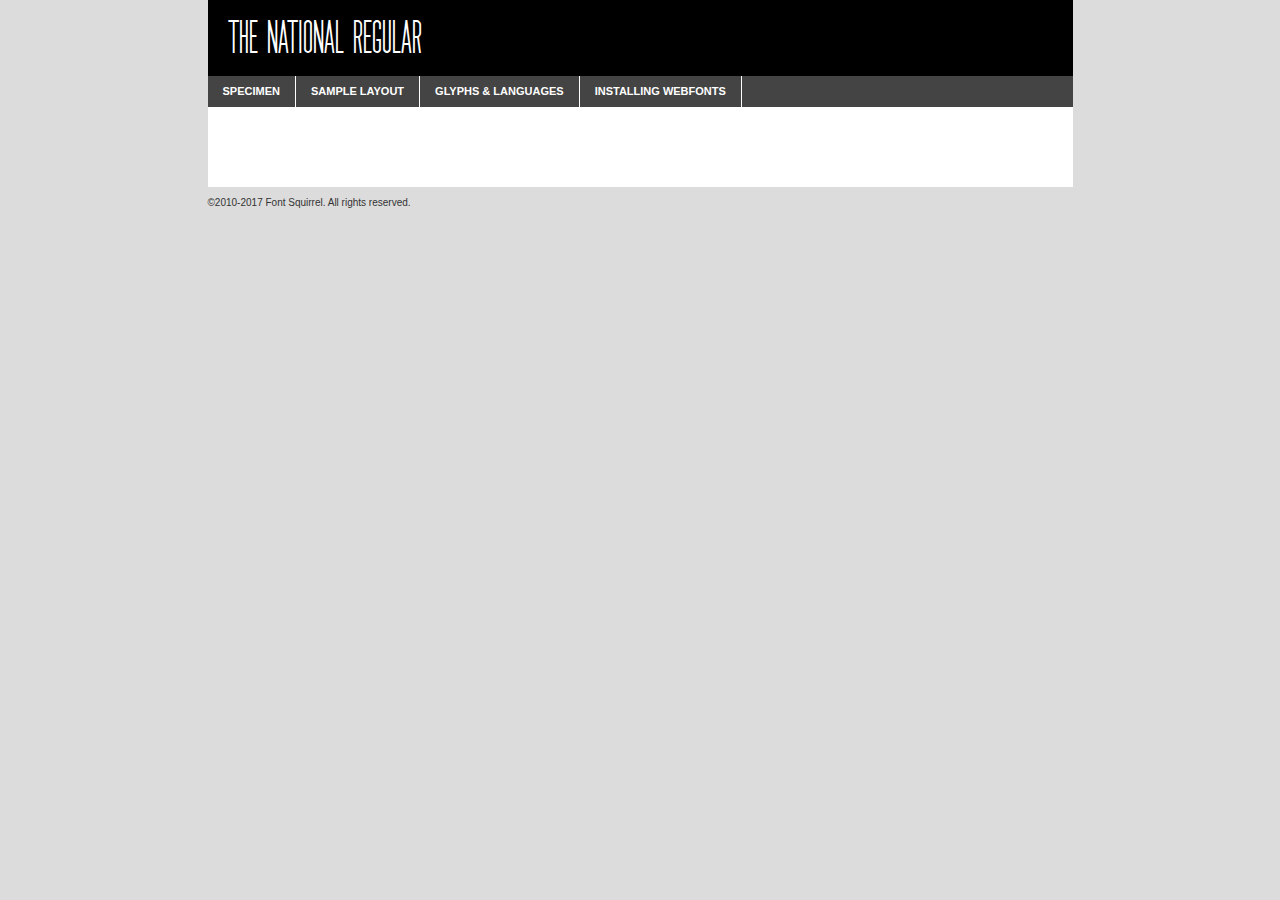
<file: webfontkit/thenational-regular-demo.html>
<!DOCTYPE html PUBLIC "-//W3C//DTD XHTML 1.0 Transitional//EN"
	"http://www.w3.org/TR/xhtml1/DTD/xhtml1-transitional.dtd">

<html xmlns="http://www.w3.org/1999/xhtml" xml:lang="en" lang="en">
<head>
	<meta http-equiv="Content-Type" content="text/html; charset=utf-8" />
	<script src="http://ajax.googleapis.com/ajax/libs/jquery/1.7.2/jquery.min.js" type="text/javascript" charset="utf-8"></script>
	<script type="text/javascript">
	(function($){$.fn.easyTabs=function(option){var param=jQuery.extend({fadeSpeed:"fast",defaultContent:1,activeClass:'active'},option);$(this).each(function(){var thisId="#"+this.id;if(param.defaultContent==''){param.defaultContent=1;}
	if(typeof param.defaultContent=="number")
	{var defaultTab=$(thisId+" .tabs li:eq("+(param.defaultContent-1)+") a").attr('href').substr(1);}else{var defaultTab=param.defaultContent;}
	$(thisId+" .tabs li a").each(function(){var tabToHide=$(this).attr('href').substr(1);$("#"+tabToHide).addClass('easytabs-tab-content');});hideAll();changeContent(defaultTab);function hideAll(){$(thisId+" .easytabs-tab-content").hide();}
	function changeContent(tabId){hideAll();$(thisId+" .tabs li").removeClass(param.activeClass);$(thisId+" .tabs li a[href=#"+tabId+"]").closest('li').addClass(param.activeClass);if(param.fadeSpeed!="none")
	{$(thisId+" #"+tabId).fadeIn(param.fadeSpeed);}else{$(thisId+" #"+tabId).show();}}
	$(thisId+" .tabs li").click(function(){var tabId=$(this).find('a').attr('href').substr(1);changeContent(tabId);return false;});});}})(jQuery);
	</script>
	<link rel="stylesheet" href="specimen_files/specimen_stylesheet.css" type="text/css" charset="utf-8" />
	<link rel="stylesheet" href="stylesheet.css" type="text/css" charset="utf-8" />

	<style type="text/css">
					body{
				font-family: 'the_nationalregular';
							}
		</style>

	<title>The National Regular Specimen</title>
	
	
	<script type="text/javascript" charset="utf-8">
		$(document).ready(function() {
			$('#container').easyTabs({defaultContent:1});
		});
	</script>
</head>

<body>
<div id="container">
	<div id="header">
		The National Regular	</div>
	<ul class="tabs">
		<li><a href="#specimen">Specimen</a></li>
		<li><a href="#layout">Sample Layout</a></li>
				<li><a href="#glyphs">Glyphs &amp; Languages</a></li>
		<li><a href="#installing">Installing Webfonts</a></li>
		
	</ul>
	
	<div id="main_content">

		
			<div id="specimen">
		
				<div class="section">
					<div class="grid12 firstcol">
						<div class="huge">AaBb</div>
					</div>
				</div>
		
				<div class="section">
					<div class="glyph_range">A&#x200B;B&#x200b;C&#x200b;D&#x200b;E&#x200b;F&#x200b;G&#x200b;H&#x200b;I&#x200b;J&#x200b;K&#x200b;L&#x200b;M&#x200b;N&#x200b;O&#x200b;P&#x200b;Q&#x200b;R&#x200b;S&#x200b;T&#x200b;U&#x200b;V&#x200b;W&#x200b;X&#x200b;Y&#x200b;Z&#x200b;a&#x200b;b&#x200b;c&#x200b;d&#x200b;e&#x200b;f&#x200b;g&#x200b;h&#x200b;i&#x200b;j&#x200b;k&#x200b;l&#x200b;m&#x200b;n&#x200b;o&#x200b;p&#x200b;q&#x200b;r&#x200b;s&#x200b;t&#x200b;u&#x200b;v&#x200b;w&#x200b;x&#x200b;y&#x200b;z&#x200b;1&#x200b;2&#x200b;3&#x200b;4&#x200b;5&#x200b;6&#x200b;7&#x200b;8&#x200b;9&#x200b;0&#x200b;&amp;&#x200b;.&#x200b;,&#x200b;?&#x200b;!&#x200b;&#64;&#x200b;(&#x200b;)&#x200b;#&#x200b;$&#x200b;%&#x200b;*&#x200b;+&#x200b;-&#x200b;=&#x200b;:&#x200b;;</div>
				</div>
				<div class="section">
					<div class="grid12 firstcol">
						<table class="sample_table">
							<tr><td>10</td><td class="size10">abcdefghijklmnopqrstuvwxyzABCDEFGHIJKLMNOPQRSTUVWXYZ0123456789abcdefghijklmnopqrstuvwxyzABCDEFGHIJKLMNOPQRSTUVWXYZ0123456789abcdefghijklmnopqrstuvwxyzABCDEFGHIJKLMNOPQRSTUVWXYZ</td></tr>
							<tr><td>11</td><td class="size11">abcdefghijklmnopqrstuvwxyzABCDEFGHIJKLMNOPQRSTUVWXYZ0123456789abcdefghijklmnopqrstuvwxyzABCDEFGHIJKLMNOPQRSTUVWXYZ0123456789abcdefghijklmnopqrstuvwxyzABCDEFGHIJKLMNOPQRSTUVWXYZ</td></tr>
							<tr><td>12</td><td class="size12">abcdefghijklmnopqrstuvwxyzABCDEFGHIJKLMNOPQRSTUVWXYZ0123456789abcdefghijklmnopqrstuvwxyzABCDEFGHIJKLMNOPQRSTUVWXYZ0123456789abcdefghijklmnopqrstuvwxyzABCDEFGHIJKLMNOPQRSTUVWXYZ</td></tr>
							<tr><td>13</td><td class="size13">abcdefghijklmnopqrstuvwxyzABCDEFGHIJKLMNOPQRSTUVWXYZ0123456789abcdefghijklmnopqrstuvwxyzABCDEFGHIJKLMNOPQRSTUVWXYZ0123456789abcdefghijklmnopqrstuvwxyzABCDEFGHIJKLMNOPQRSTUVWXYZ</td></tr>
							<tr><td>14</td><td class="size14">abcdefghijklmnopqrstuvwxyzABCDEFGHIJKLMNOPQRSTUVWXYZ0123456789abcdefghijklmnopqrstuvwxyzABCDEFGHIJKLMNOPQRSTUVWXYZ0123456789abcdefghijklmnopqrstuvwxyzABCDEFGHIJKLMNOPQRSTUVWXYZ</td></tr>
							<tr><td>16</td><td class="size16">abcdefghijklmnopqrstuvwxyzABCDEFGHIJKLMNOPQRSTUVWXYZ0123456789abcdefghijklmnopqrstuvwxyzABCDEFGHIJKLMNOPQRSTUVWXYZ</td></tr>
							<tr><td>18</td><td class="size18">abcdefghijklmnopqrstuvwxyzABCDEFGHIJKLMNOPQRSTUVWXYZ0123456789abcdefghijklmnopqrstuvwxyzABCDEFGHIJKLMNOPQRSTUVWXYZ</td></tr>
							<tr><td>20</td><td class="size20">abcdefghijklmnopqrstuvwxyzABCDEFGHIJKLMNOPQRSTUVWXYZ0123456789abcdefghijklmnopqrstuvwxyzABCDEFGHIJKLMNOPQRSTUVWXYZ</td></tr>
							<tr><td>24</td><td class="size24">abcdefghijklmnopqrstuvwxyzABCDEFGHIJKLMNOPQRSTUVWXYZ0123456789abcdefghijklmnopqrstuvwxyzABCDEFGHIJKLMNOPQRSTUVWXYZ</td></tr>
							<tr><td>30</td><td class="size30">abcdefghijklmnopqrstuvwxyzABCDEFGHIJKLMNOPQRSTUVWXYZ0123456789abcdefghijklmnopqrstuvwxyzABCDEFGHIJKLMNOPQRSTUVWXYZ</td></tr>
							<tr><td>36</td><td class="size36">abcdefghijklmnopqrstuvwxyzABCDEFGHIJKLMNOPQRSTUVWXYZ0123456789abcdefghijklmnopqrstuvwxyzABCDEFGHIJKLMNOPQRSTUVWXYZ</td></tr>
							<tr><td>48</td><td class="size48">abcdefghijklmnopqrstuvwxyzABCDEFGHIJKLMNOPQRSTUVWXYZ0123456789abcdefghijklmnopqrstuvwxyzABCDEFGHIJKLMNOPQRSTUVWXYZ</td></tr>
							<tr><td>60</td><td class="size60">abcdefghijklmnopqrstuvwxyzABCDEFGHIJKLMNOPQRSTUVWXYZ0123456789abcdefghijklmnopqrstuvwxyzABCDEFGHIJKLMNOPQRSTUVWXYZ</td></tr>
							<tr><td>72</td><td class="size72">abcdefghijklmnopqrstuvwxyzABCDEFGHIJKLMNOPQRSTUVWXYZ0123456789abcdefghijklmnopqrstuvwxyzABCDEFGHIJKLMNOPQRSTUVWXYZ</td></tr>
							<tr><td>90</td><td class="size90">abcdefghijklmnopqrstuvwxyzABCDEFGHIJKLMNOPQRSTUVWXYZ0123456789abcdefghijklmnopqrstuvwxyzABCDEFGHIJKLMNOPQRSTUVWXYZ</td></tr>
						</table>
				
					</div>
			
				</div>
		
		
		
								<div class="section" id="bodycomparison">


										<div id="xheight">
				<div class="fontbody">&#x25FC;&#x25FC;&#x25FC;&#x25FC;&#x25FC;&#x25FC;&#x25FC;&#x25FC;&#x25FC;&#x25FC;&#x25FC;&#x25FC;&#x25FC;&#x25FC;&#x25FC;&#x25FC;&#x25FC;&#x25FC;&#x25FC;&#x25FC;&#x25FC;&#x25FC;&#x25FC;&#x25FC;&#x25FC;&#x25FC;&#x25FC;&#x25FC;&#x25FC;&#x25FC;&#x25FC;&#x25FC;&#x25FC;&#x25FC;&#x25FC;&#x25FC;&#x25FC;&#x25FC;&#x25FC;&#x25FC;&#x25FC;&#x25FC;&#x25FC;&#x25FC;&#x25FC;&#x25FC;&#x25FC;&#x25FC;&#x25FC;&#x25FC;&#x25FC;&#x25FC;&#x25FC;&#x25FC;&#x25FC;&#x25FC;&#x25FC;&#x25FC;&#x25FC;&#x25FC;&#x25FC;&#x25FC;&#x25FC;&#x25FC;&#x25FC;&#x25FC;&#x25FC;&#x25FC;&#x25FC;&#x25FC;&#x25FC;&#x25FC;&#x25FC;&#x25FC;&#x25FC;&#x25FC;&#x25FC;&#x25FC;&#x25FC;&#x25FC;&#x25FC;&#x25FC;&#x25FC;&#x25FC;&#x25FC;&#x25FC;&#x25FC;&#x25FC;&#x25FC;&#x25FC;&#x25FC;&#x25FC;&#x25FC;&#x25FC;&#x25FC;&#x25FC;&#x25FC;&#x25FC;&#x25FC;body</div><div class="arialbody">body</div><div class="verdanabody">body</div><div class="georgiabody">body</div></div>
										<div class="fontbody" style="z-index:1">
											body<span>The National Regular</span>
										</div>
										<div class="arialbody" style="z-index:1">
											body<span>Arial</span>
										</div>
										<div class="verdanabody" style="z-index:1">
											body<span>Verdana</span>
										</div>
										<div class="georgiabody" style="z-index:1">
											body<span>Georgia</span>
										</div>



								</div>
		
		
				<div class="section psample psample_row1" id="">
					
					<div class="grid2 firstcol">
						<p class="size10"><span>10.</span>Aenean lacinia bibendum nulla sed consectetur. Fusce dapibus, tellus ac cursus commodo, tortor mauris condimentum nibh, ut fermentum massa justo sit amet risus. Nullam id dolor id nibh ultricies vehicula ut id elit. Cum sociis natoque penatibus et magnis dis parturient montes, nascetur ridiculus mus. Nulla vitae elit libero, a pharetra augue.</p>
			
					</div>
					<div class="grid3">
						<p class="size11"><span>11.</span>Aenean lacinia bibendum nulla sed consectetur. Fusce dapibus, tellus ac cursus commodo, tortor mauris condimentum nibh, ut fermentum massa justo sit amet risus. Nullam id dolor id nibh ultricies vehicula ut id elit. Cum sociis natoque penatibus et magnis dis parturient montes, nascetur ridiculus mus. Nulla vitae elit libero, a pharetra augue.</p>
			
					</div>
					<div class="grid3">
						<p class="size12"><span>12.</span>Aenean lacinia bibendum nulla sed consectetur. Fusce dapibus, tellus ac cursus commodo, tortor mauris condimentum nibh, ut fermentum massa justo sit amet risus. Nullam id dolor id nibh ultricies vehicula ut id elit. Cum sociis natoque penatibus et magnis dis parturient montes, nascetur ridiculus mus. Nulla vitae elit libero, a pharetra augue.</p>
			
					</div>
					<div class="grid4">
						<p class="size13"><span>13.</span>Aenean lacinia bibendum nulla sed consectetur. Fusce dapibus, tellus ac cursus commodo, tortor mauris condimentum nibh, ut fermentum massa justo sit amet risus. Nullam id dolor id nibh ultricies vehicula ut id elit. Cum sociis natoque penatibus et magnis dis parturient montes, nascetur ridiculus mus. Nulla vitae elit libero, a pharetra augue.</p>
			
					</div>
					<div class="white_blend"></div>
					
				</div>
				<div class="section psample psample_row2" id="">
					<div class="grid3 firstcol">
						<p class="size14"><span>14.</span>Aenean lacinia bibendum nulla sed consectetur. Fusce dapibus, tellus ac cursus commodo, tortor mauris condimentum nibh, ut fermentum massa justo sit amet risus. Nullam id dolor id nibh ultricies vehicula ut id elit. Cum sociis natoque penatibus et magnis dis parturient montes, nascetur ridiculus mus. Nulla vitae elit libero, a pharetra augue.</p>
			
					</div>
					<div class="grid4">
						<p class="size16"><span>16.</span>Aenean lacinia bibendum nulla sed consectetur. Fusce dapibus, tellus ac cursus commodo, tortor mauris condimentum nibh, ut fermentum massa justo sit amet risus. Nullam id dolor id nibh ultricies vehicula ut id elit. Cum sociis natoque penatibus et magnis dis parturient montes, nascetur ridiculus mus. Nulla vitae elit libero, a pharetra augue.</p>
			
					</div>
					<div class="grid5">
						<p class="size18"><span>18.</span>Aenean lacinia bibendum nulla sed consectetur. Fusce dapibus, tellus ac cursus commodo, tortor mauris condimentum nibh, ut fermentum massa justo sit amet risus. Nullam id dolor id nibh ultricies vehicula ut id elit. Cum sociis natoque penatibus et magnis dis parturient montes, nascetur ridiculus mus. Nulla vitae elit libero, a pharetra augue.</p>
			
					</div>

					<div class="white_blend"></div>

				</div>
				
				<div class="section psample psample_row3" id="">
					<div class="grid5 firstcol">
						<p class="size20"><span>20.</span>Aenean lacinia bibendum nulla sed consectetur. Fusce dapibus, tellus ac cursus commodo, tortor mauris condimentum nibh, ut fermentum massa justo sit amet risus. Nullam id dolor id nibh ultricies vehicula ut id elit. Cum sociis natoque penatibus et magnis dis parturient montes, nascetur ridiculus mus. Nulla vitae elit libero, a pharetra augue.</p>
					</div>
					<div class="grid7">
						<p class="size24"><span>24.</span>Aenean lacinia bibendum nulla sed consectetur. Fusce dapibus, tellus ac cursus commodo, tortor mauris condimentum nibh, ut fermentum massa justo sit amet risus. Nullam id dolor id nibh ultricies vehicula ut id elit. Cum sociis natoque penatibus et magnis dis parturient montes, nascetur ridiculus mus. Nulla vitae elit libero, a pharetra augue.</p>
					</div>
					
					<div class="white_blend"></div>
					
				</div>
				
				<div class="section psample psample_row4" id="">
					<div class="grid12 firstcol">
						<p class="size30"><span>30.</span>Aenean lacinia bibendum nulla sed consectetur. Fusce dapibus, tellus ac cursus commodo, tortor mauris condimentum nibh, ut fermentum massa justo sit amet risus. Nullam id dolor id nibh ultricies vehicula ut id elit. Cum sociis natoque penatibus et magnis dis parturient montes, nascetur ridiculus mus. Nulla vitae elit libero, a pharetra augue.</p>
					</div>
					<div class="white_blend"></div>
					
				</div>
				
				
				
				<div class="section psample psample_row1 fullreverse">
					<div class="grid2 firstcol">
						<p class="size10"><span>10.</span>Aenean lacinia bibendum nulla sed consectetur. Fusce dapibus, tellus ac cursus commodo, tortor mauris condimentum nibh, ut fermentum massa justo sit amet risus. Nullam id dolor id nibh ultricies vehicula ut id elit. Cum sociis natoque penatibus et magnis dis parturient montes, nascetur ridiculus mus. Nulla vitae elit libero, a pharetra augue.</p>
			
					</div>
					<div class="grid3">
						<p class="size11"><span>11.</span>Aenean lacinia bibendum nulla sed consectetur. Fusce dapibus, tellus ac cursus commodo, tortor mauris condimentum nibh, ut fermentum massa justo sit amet risus. Nullam id dolor id nibh ultricies vehicula ut id elit. Cum sociis natoque penatibus et magnis dis parturient montes, nascetur ridiculus mus. Nulla vitae elit libero, a pharetra augue.</p>
			
					</div>
					<div class="grid3">
						<p class="size12"><span>12.</span>Aenean lacinia bibendum nulla sed consectetur. Fusce dapibus, tellus ac cursus commodo, tortor mauris condimentum nibh, ut fermentum massa justo sit amet risus. Nullam id dolor id nibh ultricies vehicula ut id elit. Cum sociis natoque penatibus et magnis dis parturient montes, nascetur ridiculus mus. Nulla vitae elit libero, a pharetra augue.</p>
			
					</div>
					<div class="grid4">
						<p class="size13"><span>13.</span>Aenean lacinia bibendum nulla sed consectetur. Fusce dapibus, tellus ac cursus commodo, tortor mauris condimentum nibh, ut fermentum massa justo sit amet risus. Nullam id dolor id nibh ultricies vehicula ut id elit. Cum sociis natoque penatibus et magnis dis parturient montes, nascetur ridiculus mus. Nulla vitae elit libero, a pharetra augue.</p>
			
					</div>
					<div class="black_blend"></div>
					
				</div>
				
				<div class="section psample psample_row2 fullreverse">
					<div class="grid3 firstcol">
						<p class="size14"><span>14.</span>Aenean lacinia bibendum nulla sed consectetur. Fusce dapibus, tellus ac cursus commodo, tortor mauris condimentum nibh, ut fermentum massa justo sit amet risus. Nullam id dolor id nibh ultricies vehicula ut id elit. Cum sociis natoque penatibus et magnis dis parturient montes, nascetur ridiculus mus. Nulla vitae elit libero, a pharetra augue.</p>
			
					</div>
					<div class="grid4">
						<p class="size16"><span>16.</span>Aenean lacinia bibendum nulla sed consectetur. Fusce dapibus, tellus ac cursus commodo, tortor mauris condimentum nibh, ut fermentum massa justo sit amet risus. Nullam id dolor id nibh ultricies vehicula ut id elit. Cum sociis natoque penatibus et magnis dis parturient montes, nascetur ridiculus mus. Nulla vitae elit libero, a pharetra augue.</p>
			
					</div>
					<div class="grid5">
						<p class="size18"><span>18.</span>Aenean lacinia bibendum nulla sed consectetur. Fusce dapibus, tellus ac cursus commodo, tortor mauris condimentum nibh, ut fermentum massa justo sit amet risus. Nullam id dolor id nibh ultricies vehicula ut id elit. Cum sociis natoque penatibus et magnis dis parturient montes, nascetur ridiculus mus. Nulla vitae elit libero, a pharetra augue.</p>
			
					</div>
					<div class="black_blend"></div>

				</div>
				
				<div class="section psample fullreverse psample_row3" id="">
					<div class="grid5 firstcol">
						<p class="size20"><span>20.</span>Aenean lacinia bibendum nulla sed consectetur. Fusce dapibus, tellus ac cursus commodo, tortor mauris condimentum nibh, ut fermentum massa justo sit amet risus. Nullam id dolor id nibh ultricies vehicula ut id elit. Cum sociis natoque penatibus et magnis dis parturient montes, nascetur ridiculus mus. Nulla vitae elit libero, a pharetra augue.</p>
					</div>
					<div class="grid7">
						<p class="size24"><span>24.</span>Aenean lacinia bibendum nulla sed consectetur. Fusce dapibus, tellus ac cursus commodo, tortor mauris condimentum nibh, ut fermentum massa justo sit amet risus. Nullam id dolor id nibh ultricies vehicula ut id elit. Cum sociis natoque penatibus et magnis dis parturient montes, nascetur ridiculus mus. Nulla vitae elit libero, a pharetra augue.</p>
					</div>
					
					<div class="black_blend"></div>
					
				</div>
				
				<div class="section psample fullreverse psample_row4" id="" style="border-bottom: 20px #000 solid;">
					<div class="grid12 firstcol">
						<p class="size30"><span>30.</span>Aenean lacinia bibendum nulla sed consectetur. Fusce dapibus, tellus ac cursus commodo, tortor mauris condimentum nibh, ut fermentum massa justo sit amet risus. Nullam id dolor id nibh ultricies vehicula ut id elit. Cum sociis natoque penatibus et magnis dis parturient montes, nascetur ridiculus mus. Nulla vitae elit libero, a pharetra augue.</p>
					</div>
					<div class="black_blend"></div>
					
				</div>
				
				
				
				
			</div>
			
			<div id="layout">
				
				<div class="section">
					
					<div class="grid12 firstcol">
						<h1>Lorem Ipsum Dolor</h1>
						<h2>Etiam porta sem malesuada magna mollis euismod</h2>
						
						<p class="byline">By <a href="#link">Aenean Lacinia</a></p>
					</div>
				</div>
				<div class="section">
					<div class="grid8 firstcol">
						<p class="large">Donec sed odio dui. Morbi leo risus, porta ac consectetur ac, vestibulum at eros. Fusce dapibus, tellus ac cursus commodo, tortor mauris condimentum nibh, ut fermentum massa justo sit amet risus. </p>

						
						<h3>Pellentesque ornare sem</h3>

						<p>Maecenas sed diam eget risus varius blandit sit amet non magna. Maecenas faucibus mollis interdum. Donec ullamcorper nulla non metus auctor fringilla. Nullam id dolor id nibh ultricies vehicula ut id elit. Nullam id dolor id nibh ultricies vehicula ut id elit. </p>

						<p>Aenean eu leo quam. Pellentesque ornare sem lacinia quam venenatis vestibulum. Lorem ipsum dolor sit amet, consectetur adipiscing elit. Cum sociis natoque penatibus et magnis dis parturient montes, nascetur ridiculus mus. </p>

						<p>Nulla vitae elit libero, a pharetra augue. Praesent commodo cursus magna, vel scelerisque nisl consectetur et. Aenean lacinia bibendum nulla sed consectetur. </p>

						<p>Nullam quis risus eget urna mollis ornare vel eu leo. Nullam quis risus eget urna mollis ornare vel eu leo. Maecenas sed diam eget risus varius blandit sit amet non magna. Donec ullamcorper nulla non metus auctor fringilla. </p>

						<h3>Cras mattis consectetur</h3>

						<p>Aenean eu leo quam. Pellentesque ornare sem lacinia quam venenatis vestibulum. Aenean lacinia bibendum nulla sed consectetur. Integer posuere erat a ante venenatis dapibus posuere velit aliquet. Cras mattis consectetur purus sit amet fermentum. </p>

						<p>Nullam id dolor id nibh ultricies vehicula ut id elit. Nullam quis risus eget urna mollis ornare vel eu leo. Cras mattis consectetur purus sit amet fermentum.</p>
					</div>
					
					<div class="grid4 sidebar">
						
						<div class="box reverse">
							<p class="last">Nullam quis risus eget urna mollis ornare vel eu leo. Donec ullamcorper nulla non metus auctor fringilla. Cras mattis consectetur purus sit amet fermentum. Sed posuere consectetur est at lobortis. Lorem ipsum dolor sit amet, consectetur adipiscing elit. </p>
						</div>
						
						<p class="caption">Maecenas sed diam eget risus varius.</p>

						<p>Vestibulum id ligula porta felis euismod semper. Integer posuere erat a ante venenatis dapibus posuere velit aliquet. Vestibulum id ligula porta felis euismod semper. Sed posuere consectetur est at lobortis. Maecenas sed diam eget risus varius blandit sit amet non magna. Fusce dapibus, tellus ac cursus commodo, tortor mauris condimentum nibh, ut fermentum massa justo sit amet risus. </p>

					

						<p>Duis mollis, est non commodo luctus, nisi erat porttitor ligula, eget lacinia odio sem nec elit. Aenean lacinia bibendum nulla sed consectetur. Vivamus sagittis lacus vel augue laoreet rutrum faucibus dolor auctor. Aenean lacinia bibendum nulla sed consectetur. Nullam quis risus eget urna mollis ornare vel eu leo. </p>

						<p>Praesent commodo cursus magna, vel scelerisque nisl consectetur et. Donec ullamcorper nulla non metus auctor fringilla. Maecenas faucibus mollis interdum. Fusce dapibus, tellus ac cursus commodo, tortor mauris condimentum nibh, ut fermentum massa justo sit amet risus. </p>

					</div>
				</div>
				
			</div>


			



		<div id="glyphs">
			<div class="section">
				<div class="grid12 firstcol">
			
				<h1>Language Support</h1>
				<p>The subset of The National Regular in this kit supports the following languages:<br />
			
					Albanian, Basque, Breton, Chamorro, Danish, Dutch, English, Faroese, Finnish, French, Frisian, Galician, German, Icelandic, Italian, Malagasy, Norwegian, Portuguese, Spanish, Alsatian, Aragonese, Arapaho, Arrernte, Asturian, Aymara, Bislama, Cebuano, Corsican, Fijian, French_creole, Genoese, Gilbertese, Greenlandic, Haitian_creole, Hiligaynon, Hmong, Hopi, Ibanag, Iloko_ilokano, Indonesian, Interglossa_glosa, Interlingua, Irish_gaelic, Jerriais, Lojban, Lombard, Luxembourgeois, Manx, Mohawk, Norfolk_pitcairnese, Occitan, Oromo, Pangasinan, Papiamento, Piedmontese, Potawatomi, Rhaeto-romance, Romansh, Rotokas, Sami_lule, Samoan, Sardinian, Scots_gaelic, Seychelles_creole, Shona, Sicilian, Somali, Southern_ndebele, Swahili, Swati_swazi, Tagalog_filipino_pilipino, Tetum, Tok_pisin, Uyghur_latinized, Volapuk, Walloon, Warlpiri, Xhosa, Yapese, Zulu, Latinbasic, Demo				</p>
				<h1>Glyph Chart</h1>
				<p>The subset of The National Regular in this kit includes all the glyphs listed below. Unicode entities are included above each glyph to help you insert individual characters into your layout.</p>
				<div id="glyph_chart">
			
																				 <div><p>&amp;#32;</p>&#32;</div>
																				 <div><p>&amp;#33;</p>&#33;</div>
																				 <div><p>&amp;#34;</p>&#34;</div>
																				 <div><p>&amp;#35;</p>&#35;</div>
																				 <div><p>&amp;#36;</p>&#36;</div>
																				 <div><p>&amp;#37;</p>&#37;</div>
																				 <div><p>&amp;#38;</p>&#38;</div>
																				 <div><p>&amp;#39;</p>&#39;</div>
																				 <div><p>&amp;#40;</p>&#40;</div>
																				 <div><p>&amp;#41;</p>&#41;</div>
																				 <div><p>&amp;#42;</p>&#42;</div>
																				 <div><p>&amp;#43;</p>&#43;</div>
																				 <div><p>&amp;#44;</p>&#44;</div>
																				 <div><p>&amp;#45;</p>&#45;</div>
																				 <div><p>&amp;#46;</p>&#46;</div>
																				 <div><p>&amp;#47;</p>&#47;</div>
																				 <div><p>&amp;#48;</p>&#48;</div>
																				 <div><p>&amp;#49;</p>&#49;</div>
																				 <div><p>&amp;#50;</p>&#50;</div>
																				 <div><p>&amp;#51;</p>&#51;</div>
																				 <div><p>&amp;#52;</p>&#52;</div>
																				 <div><p>&amp;#53;</p>&#53;</div>
																				 <div><p>&amp;#54;</p>&#54;</div>
																				 <div><p>&amp;#55;</p>&#55;</div>
																				 <div><p>&amp;#56;</p>&#56;</div>
																				 <div><p>&amp;#57;</p>&#57;</div>
																				 <div><p>&amp;#58;</p>&#58;</div>
																				 <div><p>&amp;#59;</p>&#59;</div>
																				 <div><p>&amp;#60;</p>&#60;</div>
																				 <div><p>&amp;#61;</p>&#61;</div>
																				 <div><p>&amp;#62;</p>&#62;</div>
																				 <div><p>&amp;#63;</p>&#63;</div>
																				 <div><p>&amp;#64;</p>&#64;</div>
																				 <div><p>&amp;#65;</p>&#65;</div>
																				 <div><p>&amp;#66;</p>&#66;</div>
																				 <div><p>&amp;#67;</p>&#67;</div>
																				 <div><p>&amp;#68;</p>&#68;</div>
																				 <div><p>&amp;#69;</p>&#69;</div>
																				 <div><p>&amp;#70;</p>&#70;</div>
																				 <div><p>&amp;#71;</p>&#71;</div>
																				 <div><p>&amp;#72;</p>&#72;</div>
																				 <div><p>&amp;#73;</p>&#73;</div>
																				 <div><p>&amp;#74;</p>&#74;</div>
																				 <div><p>&amp;#75;</p>&#75;</div>
																				 <div><p>&amp;#76;</p>&#76;</div>
																				 <div><p>&amp;#77;</p>&#77;</div>
																				 <div><p>&amp;#78;</p>&#78;</div>
																				 <div><p>&amp;#79;</p>&#79;</div>
																				 <div><p>&amp;#80;</p>&#80;</div>
																				 <div><p>&amp;#81;</p>&#81;</div>
																				 <div><p>&amp;#82;</p>&#82;</div>
																				 <div><p>&amp;#83;</p>&#83;</div>
																				 <div><p>&amp;#84;</p>&#84;</div>
																				 <div><p>&amp;#85;</p>&#85;</div>
																				 <div><p>&amp;#86;</p>&#86;</div>
																				 <div><p>&amp;#87;</p>&#87;</div>
																				 <div><p>&amp;#88;</p>&#88;</div>
																				 <div><p>&amp;#89;</p>&#89;</div>
																				 <div><p>&amp;#90;</p>&#90;</div>
																				 <div><p>&amp;#91;</p>&#91;</div>
																				 <div><p>&amp;#92;</p>&#92;</div>
																				 <div><p>&amp;#93;</p>&#93;</div>
																				 <div><p>&amp;#94;</p>&#94;</div>
																				 <div><p>&amp;#95;</p>&#95;</div>
																				 <div><p>&amp;#97;</p>&#97;</div>
																				 <div><p>&amp;#98;</p>&#98;</div>
																				 <div><p>&amp;#99;</p>&#99;</div>
																				 <div><p>&amp;#100;</p>&#100;</div>
																				 <div><p>&amp;#101;</p>&#101;</div>
																				 <div><p>&amp;#102;</p>&#102;</div>
																				 <div><p>&amp;#103;</p>&#103;</div>
																				 <div><p>&amp;#104;</p>&#104;</div>
																				 <div><p>&amp;#105;</p>&#105;</div>
																				 <div><p>&amp;#106;</p>&#106;</div>
																				 <div><p>&amp;#107;</p>&#107;</div>
																				 <div><p>&amp;#108;</p>&#108;</div>
																				 <div><p>&amp;#109;</p>&#109;</div>
																				 <div><p>&amp;#110;</p>&#110;</div>
																				 <div><p>&amp;#111;</p>&#111;</div>
																				 <div><p>&amp;#112;</p>&#112;</div>
																				 <div><p>&amp;#113;</p>&#113;</div>
																				 <div><p>&amp;#114;</p>&#114;</div>
																				 <div><p>&amp;#115;</p>&#115;</div>
																				 <div><p>&amp;#116;</p>&#116;</div>
																				 <div><p>&amp;#117;</p>&#117;</div>
																				 <div><p>&amp;#118;</p>&#118;</div>
																				 <div><p>&amp;#119;</p>&#119;</div>
																				 <div><p>&amp;#120;</p>&#120;</div>
																				 <div><p>&amp;#121;</p>&#121;</div>
																				 <div><p>&amp;#122;</p>&#122;</div>
																				 <div><p>&amp;#123;</p>&#123;</div>
																				 <div><p>&amp;#124;</p>&#124;</div>
																				 <div><p>&amp;#125;</p>&#125;</div>
																				 <div><p>&amp;#126;</p>&#126;</div>
																				 <div><p>&amp;#160;</p>&#160;</div>
																				 <div><p>&amp;#161;</p>&#161;</div>
																				 <div><p>&amp;#162;</p>&#162;</div>
																				 <div><p>&amp;#163;</p>&#163;</div>
																				 <div><p>&amp;#164;</p>&#164;</div>
																				 <div><p>&amp;#165;</p>&#165;</div>
																				 <div><p>&amp;#166;</p>&#166;</div>
																				 <div><p>&amp;#169;</p>&#169;</div>
																				 <div><p>&amp;#171;</p>&#171;</div>
																				 <div><p>&amp;#173;</p>&#173;</div>
																				 <div><p>&amp;#174;</p>&#174;</div>
																				 <div><p>&amp;#176;</p>&#176;</div>
																				 <div><p>&amp;#177;</p>&#177;</div>
																				 <div><p>&amp;#182;</p>&#182;</div>
																				 <div><p>&amp;#183;</p>&#183;</div>
																				 <div><p>&amp;#187;</p>&#187;</div>
																				 <div><p>&amp;#191;</p>&#191;</div>
																				 <div><p>&amp;#192;</p>&#192;</div>
																				 <div><p>&amp;#193;</p>&#193;</div>
																				 <div><p>&amp;#194;</p>&#194;</div>
																				 <div><p>&amp;#195;</p>&#195;</div>
																				 <div><p>&amp;#196;</p>&#196;</div>
																				 <div><p>&amp;#197;</p>&#197;</div>
																				 <div><p>&amp;#198;</p>&#198;</div>
																				 <div><p>&amp;#199;</p>&#199;</div>
																				 <div><p>&amp;#200;</p>&#200;</div>
																				 <div><p>&amp;#201;</p>&#201;</div>
																				 <div><p>&amp;#202;</p>&#202;</div>
																				 <div><p>&amp;#203;</p>&#203;</div>
																				 <div><p>&amp;#204;</p>&#204;</div>
																				 <div><p>&amp;#205;</p>&#205;</div>
																				 <div><p>&amp;#206;</p>&#206;</div>
																				 <div><p>&amp;#207;</p>&#207;</div>
																				 <div><p>&amp;#208;</p>&#208;</div>
																				 <div><p>&amp;#209;</p>&#209;</div>
																				 <div><p>&amp;#210;</p>&#210;</div>
																				 <div><p>&amp;#211;</p>&#211;</div>
																				 <div><p>&amp;#212;</p>&#212;</div>
																				 <div><p>&amp;#213;</p>&#213;</div>
																				 <div><p>&amp;#214;</p>&#214;</div>
																				 <div><p>&amp;#215;</p>&#215;</div>
																				 <div><p>&amp;#216;</p>&#216;</div>
																				 <div><p>&amp;#217;</p>&#217;</div>
																				 <div><p>&amp;#218;</p>&#218;</div>
																				 <div><p>&amp;#219;</p>&#219;</div>
																				 <div><p>&amp;#220;</p>&#220;</div>
																				 <div><p>&amp;#221;</p>&#221;</div>
																				 <div><p>&amp;#222;</p>&#222;</div>
																				 <div><p>&amp;#223;</p>&#223;</div>
																				 <div><p>&amp;#224;</p>&#224;</div>
																				 <div><p>&amp;#225;</p>&#225;</div>
																				 <div><p>&amp;#226;</p>&#226;</div>
																				 <div><p>&amp;#227;</p>&#227;</div>
																				 <div><p>&amp;#228;</p>&#228;</div>
																				 <div><p>&amp;#229;</p>&#229;</div>
																				 <div><p>&amp;#230;</p>&#230;</div>
																				 <div><p>&amp;#231;</p>&#231;</div>
																				 <div><p>&amp;#232;</p>&#232;</div>
																				 <div><p>&amp;#233;</p>&#233;</div>
																				 <div><p>&amp;#234;</p>&#234;</div>
																				 <div><p>&amp;#235;</p>&#235;</div>
																				 <div><p>&amp;#236;</p>&#236;</div>
																				 <div><p>&amp;#237;</p>&#237;</div>
																				 <div><p>&amp;#238;</p>&#238;</div>
																				 <div><p>&amp;#239;</p>&#239;</div>
																				 <div><p>&amp;#240;</p>&#240;</div>
																				 <div><p>&amp;#241;</p>&#241;</div>
																				 <div><p>&amp;#242;</p>&#242;</div>
																				 <div><p>&amp;#243;</p>&#243;</div>
																				 <div><p>&amp;#244;</p>&#244;</div>
																				 <div><p>&amp;#245;</p>&#245;</div>
																				 <div><p>&amp;#246;</p>&#246;</div>
																				 <div><p>&amp;#247;</p>&#247;</div>
																				 <div><p>&amp;#248;</p>&#248;</div>
																				 <div><p>&amp;#249;</p>&#249;</div>
																				 <div><p>&amp;#250;</p>&#250;</div>
																				 <div><p>&amp;#251;</p>&#251;</div>
																				 <div><p>&amp;#252;</p>&#252;</div>
																				 <div><p>&amp;#253;</p>&#253;</div>
																				 <div><p>&amp;#254;</p>&#254;</div>
																				 <div><p>&amp;#255;</p>&#255;</div>
																				 <div><p>&amp;#338;</p>&#338;</div>
																				 <div><p>&amp;#339;</p>&#339;</div>
																				 <div><p>&amp;#376;</p>&#376;</div>
																				 <div><p>&amp;#8192;</p>&#8192;</div>
																				 <div><p>&amp;#8193;</p>&#8193;</div>
																				 <div><p>&amp;#8194;</p>&#8194;</div>
																				 <div><p>&amp;#8195;</p>&#8195;</div>
																				 <div><p>&amp;#8196;</p>&#8196;</div>
																				 <div><p>&amp;#8197;</p>&#8197;</div>
																				 <div><p>&amp;#8198;</p>&#8198;</div>
																				 <div><p>&amp;#8199;</p>&#8199;</div>
																				 <div><p>&amp;#8200;</p>&#8200;</div>
																				 <div><p>&amp;#8201;</p>&#8201;</div>
																				 <div><p>&amp;#8202;</p>&#8202;</div>
																				 <div><p>&amp;#8208;</p>&#8208;</div>
																				 <div><p>&amp;#8209;</p>&#8209;</div>
																				 <div><p>&amp;#8210;</p>&#8210;</div>
																				 <div><p>&amp;#8211;</p>&#8211;</div>
																				 <div><p>&amp;#8212;</p>&#8212;</div>
																				 <div><p>&amp;#8218;</p>&#8218;</div>
																				 <div><p>&amp;#8222;</p>&#8222;</div>
																				 <div><p>&amp;#8226;</p>&#8226;</div>
																				 <div><p>&amp;#8230;</p>&#8230;</div>
																				 <div><p>&amp;#8239;</p>&#8239;</div>
																				 <div><p>&amp;#8249;</p>&#8249;</div>
																				 <div><p>&amp;#8250;</p>&#8250;</div>
																				 <div><p>&amp;#8287;</p>&#8287;</div>
																				 <div><p>&amp;#8364;</p>&#8364;</div>
																				 <div><p>&amp;#8482;</p>&#8482;</div>
																				 <div><p>&amp;#9724;</p>&#9724;</div>
																																																</div>	
				</div>
		
		
			</div>
		</div>
		
		
		<div id="specs">
			
		</div>
	
		<div id="installing">
			<div class="section">
				<div class="grid7 firstcol">
					<h1>Installing Webfonts</h1>
					
					<p>Webfonts are supported by all major browser platforms but not all in the same way. There are currently four different font formats that must be included in order to target all browsers. This includes TTF, WOFF, EOT and SVG.</p>
					
					<h2>1. Upload your webfonts</h2>
					<p>You must upload your webfont kit to your website. They should be in or near the same directory as your CSS files.</p>
					
					<h2>2. Include the webfont stylesheet</h2>
					<p>A special CSS @font-face declaration helps the various browsers select the appropriate font it needs without causing you a bunch of headaches. Learn more about this syntax by reading the <a href="https://www.fontspring.com/blog/further-hardening-of-the-bulletproof-syntax">Fontspring blog post</a> about it. The code for it is as follows:</p>


<code>
@font-face{ 
	font-family: 'MyWebFont';
	src: url('WebFont.eot');
	src: url('WebFont.eot?#iefix') format('embedded-opentype'),
	     url('WebFont.woff') format('woff'),
	     url('WebFont.ttf') format('truetype'),
	     url('WebFont.svg#webfont') format('svg');
}
</code>

	<p>We've already gone ahead and generated the code for you. All you have to do is link to the stylesheet in your HTML, like this:</p>
	<code>&lt;link rel=&quot;stylesheet&quot; href=&quot;stylesheet.css&quot; type=&quot;text/css&quot; charset=&quot;utf-8&quot; /&gt;</code>

					<h2>3. Modify your own stylesheet</h2>
					<p>To take advantage of your new fonts, you must tell your stylesheet to use them. Look at the original @font-face declaration above and find the property called "font-family." The name linked there will be what you use to reference the font. Prepend that webfont name to the font stack in the "font-family" property, inside the selector you want to change. For example:</p>
<code>p { font-family: 'WebFont', Arial, sans-serif; }</code>

<h2>4. Test</h2>
<p>Getting webfonts to work cross-browser <em>can</em> be tricky. Use the information in the sidebar to help you if you find that fonts aren't loading in a particular browser.</p>
				</div>
				
				<div class="grid5 sidebar">
					<div class="box">
						<h2>Troubleshooting<br />Font-Face Problems</h2>
						<p>Having trouble getting your webfonts to load in your new website? Here are some tips to sort out what might be the problem.</p>

						<h3>Fonts not showing in any browser</h3>

						<p>This sounds like you need to work on the plumbing. You either did not upload the fonts to the correct directory, or you did not link the fonts properly in the CSS. If you've confirmed that all this is correct and you still have a problem, take a look at your .htaccess file and see if requests are getting intercepted.</p>

						<h3>Fonts not loading in iPhone or iPad</h3>

						<p>The most common problem here is that you are serving the fonts from an IIS server. IIS refuses to serve files that have unknown MIME types. If that is the case, you must set the MIME type for SVG to "image/svg+xml" in the server settings. Follow these instructions from Microsoft if you need help.</p>

						<h3>Fonts not loading in Firefox</h3>

						<p>The primary reason for this failure? You are still using a version Firefox older than 3.5. So upgrade already! If that isn't it, then you are very likely serving fonts from a different domain. Firefox requires that all font assets be served from the same domain. Lastly it is possible that you need to add WOFF to your list of MIME types (if you are serving via IIS.)</p>

						<h3>Fonts not loading in IE</h3>

						<p>Are you looking at Internet Explorer on an actual Windows machine or are you cheating by using a service like Adobe BrowserLab? Many of these screenshot services do not render @font-face for IE. Best to test it on a real machine.</p>

						<h3>Fonts not loading in IE9</h3>

						<p>IE9, like Firefox, requires that fonts be served from the same domain as the website. Make sure that is the case.</p>
					</div>
				</div>
			</div>
			
		</div>
	
	</div>
	<div id="footer">
		<p>&copy;2010-2017 Font Squirrel. All rights reserved.</p>
	</div>
</div>
</body>
</html>
</file>
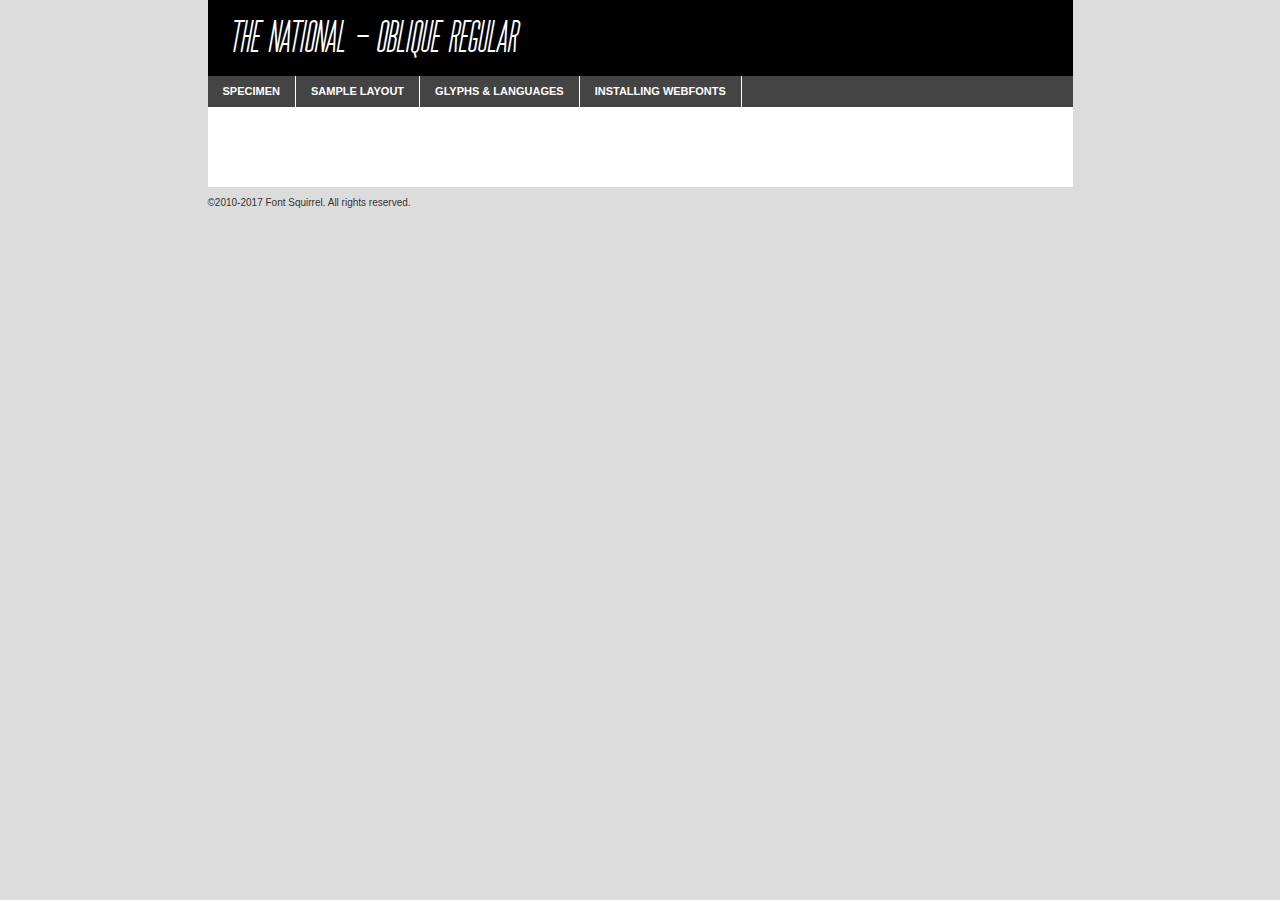
<file: webfontkit/thenational-regular-oblique-demo.html>
<!DOCTYPE html PUBLIC "-//W3C//DTD XHTML 1.0 Transitional//EN"
	"http://www.w3.org/TR/xhtml1/DTD/xhtml1-transitional.dtd">

<html xmlns="http://www.w3.org/1999/xhtml" xml:lang="en" lang="en">
<head>
	<meta http-equiv="Content-Type" content="text/html; charset=utf-8" />
	<script src="http://ajax.googleapis.com/ajax/libs/jquery/1.7.2/jquery.min.js" type="text/javascript" charset="utf-8"></script>
	<script type="text/javascript">
	(function($){$.fn.easyTabs=function(option){var param=jQuery.extend({fadeSpeed:"fast",defaultContent:1,activeClass:'active'},option);$(this).each(function(){var thisId="#"+this.id;if(param.defaultContent==''){param.defaultContent=1;}
	if(typeof param.defaultContent=="number")
	{var defaultTab=$(thisId+" .tabs li:eq("+(param.defaultContent-1)+") a").attr('href').substr(1);}else{var defaultTab=param.defaultContent;}
	$(thisId+" .tabs li a").each(function(){var tabToHide=$(this).attr('href').substr(1);$("#"+tabToHide).addClass('easytabs-tab-content');});hideAll();changeContent(defaultTab);function hideAll(){$(thisId+" .easytabs-tab-content").hide();}
	function changeContent(tabId){hideAll();$(thisId+" .tabs li").removeClass(param.activeClass);$(thisId+" .tabs li a[href=#"+tabId+"]").closest('li').addClass(param.activeClass);if(param.fadeSpeed!="none")
	{$(thisId+" #"+tabId).fadeIn(param.fadeSpeed);}else{$(thisId+" #"+tabId).show();}}
	$(thisId+" .tabs li").click(function(){var tabId=$(this).find('a').attr('href').substr(1);changeContent(tabId);return false;});});}})(jQuery);
	</script>
	<link rel="stylesheet" href="specimen_files/specimen_stylesheet.css" type="text/css" charset="utf-8" />
	<link rel="stylesheet" href="stylesheet.css" type="text/css" charset="utf-8" />

	<style type="text/css">
					body{
				font-family: 'the_nationalregular_-_oblique';
							}
		</style>

	<title>The National - Oblique Regular Specimen</title>
	
	
	<script type="text/javascript" charset="utf-8">
		$(document).ready(function() {
			$('#container').easyTabs({defaultContent:1});
		});
	</script>
</head>

<body>
<div id="container">
	<div id="header">
		The National - Oblique Regular	</div>
	<ul class="tabs">
		<li><a href="#specimen">Specimen</a></li>
		<li><a href="#layout">Sample Layout</a></li>
				<li><a href="#glyphs">Glyphs &amp; Languages</a></li>
		<li><a href="#installing">Installing Webfonts</a></li>
		
	</ul>
	
	<div id="main_content">

		
			<div id="specimen">
		
				<div class="section">
					<div class="grid12 firstcol">
						<div class="huge">AaBb</div>
					</div>
				</div>
		
				<div class="section">
					<div class="glyph_range">A&#x200B;B&#x200b;C&#x200b;D&#x200b;E&#x200b;F&#x200b;G&#x200b;H&#x200b;I&#x200b;J&#x200b;K&#x200b;L&#x200b;M&#x200b;N&#x200b;O&#x200b;P&#x200b;Q&#x200b;R&#x200b;S&#x200b;T&#x200b;U&#x200b;V&#x200b;W&#x200b;X&#x200b;Y&#x200b;Z&#x200b;a&#x200b;b&#x200b;c&#x200b;d&#x200b;e&#x200b;f&#x200b;g&#x200b;h&#x200b;i&#x200b;j&#x200b;k&#x200b;l&#x200b;m&#x200b;n&#x200b;o&#x200b;p&#x200b;q&#x200b;r&#x200b;s&#x200b;t&#x200b;u&#x200b;v&#x200b;w&#x200b;x&#x200b;y&#x200b;z&#x200b;1&#x200b;2&#x200b;3&#x200b;4&#x200b;5&#x200b;6&#x200b;7&#x200b;8&#x200b;9&#x200b;0&#x200b;&amp;&#x200b;.&#x200b;,&#x200b;?&#x200b;!&#x200b;&#64;&#x200b;(&#x200b;)&#x200b;#&#x200b;$&#x200b;%&#x200b;*&#x200b;+&#x200b;-&#x200b;=&#x200b;:&#x200b;;</div>
				</div>
				<div class="section">
					<div class="grid12 firstcol">
						<table class="sample_table">
							<tr><td>10</td><td class="size10">abcdefghijklmnopqrstuvwxyzABCDEFGHIJKLMNOPQRSTUVWXYZ0123456789abcdefghijklmnopqrstuvwxyzABCDEFGHIJKLMNOPQRSTUVWXYZ0123456789abcdefghijklmnopqrstuvwxyzABCDEFGHIJKLMNOPQRSTUVWXYZ</td></tr>
							<tr><td>11</td><td class="size11">abcdefghijklmnopqrstuvwxyzABCDEFGHIJKLMNOPQRSTUVWXYZ0123456789abcdefghijklmnopqrstuvwxyzABCDEFGHIJKLMNOPQRSTUVWXYZ0123456789abcdefghijklmnopqrstuvwxyzABCDEFGHIJKLMNOPQRSTUVWXYZ</td></tr>
							<tr><td>12</td><td class="size12">abcdefghijklmnopqrstuvwxyzABCDEFGHIJKLMNOPQRSTUVWXYZ0123456789abcdefghijklmnopqrstuvwxyzABCDEFGHIJKLMNOPQRSTUVWXYZ0123456789abcdefghijklmnopqrstuvwxyzABCDEFGHIJKLMNOPQRSTUVWXYZ</td></tr>
							<tr><td>13</td><td class="size13">abcdefghijklmnopqrstuvwxyzABCDEFGHIJKLMNOPQRSTUVWXYZ0123456789abcdefghijklmnopqrstuvwxyzABCDEFGHIJKLMNOPQRSTUVWXYZ0123456789abcdefghijklmnopqrstuvwxyzABCDEFGHIJKLMNOPQRSTUVWXYZ</td></tr>
							<tr><td>14</td><td class="size14">abcdefghijklmnopqrstuvwxyzABCDEFGHIJKLMNOPQRSTUVWXYZ0123456789abcdefghijklmnopqrstuvwxyzABCDEFGHIJKLMNOPQRSTUVWXYZ0123456789abcdefghijklmnopqrstuvwxyzABCDEFGHIJKLMNOPQRSTUVWXYZ</td></tr>
							<tr><td>16</td><td class="size16">abcdefghijklmnopqrstuvwxyzABCDEFGHIJKLMNOPQRSTUVWXYZ0123456789abcdefghijklmnopqrstuvwxyzABCDEFGHIJKLMNOPQRSTUVWXYZ</td></tr>
							<tr><td>18</td><td class="size18">abcdefghijklmnopqrstuvwxyzABCDEFGHIJKLMNOPQRSTUVWXYZ0123456789abcdefghijklmnopqrstuvwxyzABCDEFGHIJKLMNOPQRSTUVWXYZ</td></tr>
							<tr><td>20</td><td class="size20">abcdefghijklmnopqrstuvwxyzABCDEFGHIJKLMNOPQRSTUVWXYZ0123456789abcdefghijklmnopqrstuvwxyzABCDEFGHIJKLMNOPQRSTUVWXYZ</td></tr>
							<tr><td>24</td><td class="size24">abcdefghijklmnopqrstuvwxyzABCDEFGHIJKLMNOPQRSTUVWXYZ0123456789abcdefghijklmnopqrstuvwxyzABCDEFGHIJKLMNOPQRSTUVWXYZ</td></tr>
							<tr><td>30</td><td class="size30">abcdefghijklmnopqrstuvwxyzABCDEFGHIJKLMNOPQRSTUVWXYZ0123456789abcdefghijklmnopqrstuvwxyzABCDEFGHIJKLMNOPQRSTUVWXYZ</td></tr>
							<tr><td>36</td><td class="size36">abcdefghijklmnopqrstuvwxyzABCDEFGHIJKLMNOPQRSTUVWXYZ0123456789abcdefghijklmnopqrstuvwxyzABCDEFGHIJKLMNOPQRSTUVWXYZ</td></tr>
							<tr><td>48</td><td class="size48">abcdefghijklmnopqrstuvwxyzABCDEFGHIJKLMNOPQRSTUVWXYZ0123456789abcdefghijklmnopqrstuvwxyzABCDEFGHIJKLMNOPQRSTUVWXYZ</td></tr>
							<tr><td>60</td><td class="size60">abcdefghijklmnopqrstuvwxyzABCDEFGHIJKLMNOPQRSTUVWXYZ0123456789abcdefghijklmnopqrstuvwxyzABCDEFGHIJKLMNOPQRSTUVWXYZ</td></tr>
							<tr><td>72</td><td class="size72">abcdefghijklmnopqrstuvwxyzABCDEFGHIJKLMNOPQRSTUVWXYZ0123456789abcdefghijklmnopqrstuvwxyzABCDEFGHIJKLMNOPQRSTUVWXYZ</td></tr>
							<tr><td>90</td><td class="size90">abcdefghijklmnopqrstuvwxyzABCDEFGHIJKLMNOPQRSTUVWXYZ0123456789abcdefghijklmnopqrstuvwxyzABCDEFGHIJKLMNOPQRSTUVWXYZ</td></tr>
						</table>
				
					</div>
			
				</div>
		
		
		
								<div class="section" id="bodycomparison">


										<div id="xheight">
				<div class="fontbody">&#x25FC;&#x25FC;&#x25FC;&#x25FC;&#x25FC;&#x25FC;&#x25FC;&#x25FC;&#x25FC;&#x25FC;&#x25FC;&#x25FC;&#x25FC;&#x25FC;&#x25FC;&#x25FC;&#x25FC;&#x25FC;&#x25FC;&#x25FC;&#x25FC;&#x25FC;&#x25FC;&#x25FC;&#x25FC;&#x25FC;&#x25FC;&#x25FC;&#x25FC;&#x25FC;&#x25FC;&#x25FC;&#x25FC;&#x25FC;&#x25FC;&#x25FC;&#x25FC;&#x25FC;&#x25FC;&#x25FC;&#x25FC;&#x25FC;&#x25FC;&#x25FC;&#x25FC;&#x25FC;&#x25FC;&#x25FC;&#x25FC;&#x25FC;&#x25FC;&#x25FC;&#x25FC;&#x25FC;&#x25FC;&#x25FC;&#x25FC;&#x25FC;&#x25FC;&#x25FC;&#x25FC;&#x25FC;&#x25FC;&#x25FC;&#x25FC;&#x25FC;&#x25FC;&#x25FC;&#x25FC;&#x25FC;&#x25FC;&#x25FC;&#x25FC;&#x25FC;&#x25FC;&#x25FC;&#x25FC;&#x25FC;&#x25FC;&#x25FC;&#x25FC;&#x25FC;&#x25FC;&#x25FC;&#x25FC;&#x25FC;&#x25FC;&#x25FC;&#x25FC;&#x25FC;&#x25FC;&#x25FC;&#x25FC;&#x25FC;&#x25FC;&#x25FC;&#x25FC;&#x25FC;&#x25FC;body</div><div class="arialbody">body</div><div class="verdanabody">body</div><div class="georgiabody">body</div></div>
										<div class="fontbody" style="z-index:1">
											body<span>The National - Oblique Regular</span>
										</div>
										<div class="arialbody" style="z-index:1">
											body<span>Arial</span>
										</div>
										<div class="verdanabody" style="z-index:1">
											body<span>Verdana</span>
										</div>
										<div class="georgiabody" style="z-index:1">
											body<span>Georgia</span>
										</div>



								</div>
		
		
				<div class="section psample psample_row1" id="">
					
					<div class="grid2 firstcol">
						<p class="size10"><span>10.</span>Aenean lacinia bibendum nulla sed consectetur. Fusce dapibus, tellus ac cursus commodo, tortor mauris condimentum nibh, ut fermentum massa justo sit amet risus. Nullam id dolor id nibh ultricies vehicula ut id elit. Cum sociis natoque penatibus et magnis dis parturient montes, nascetur ridiculus mus. Nulla vitae elit libero, a pharetra augue.</p>
			
					</div>
					<div class="grid3">
						<p class="size11"><span>11.</span>Aenean lacinia bibendum nulla sed consectetur. Fusce dapibus, tellus ac cursus commodo, tortor mauris condimentum nibh, ut fermentum massa justo sit amet risus. Nullam id dolor id nibh ultricies vehicula ut id elit. Cum sociis natoque penatibus et magnis dis parturient montes, nascetur ridiculus mus. Nulla vitae elit libero, a pharetra augue.</p>
			
					</div>
					<div class="grid3">
						<p class="size12"><span>12.</span>Aenean lacinia bibendum nulla sed consectetur. Fusce dapibus, tellus ac cursus commodo, tortor mauris condimentum nibh, ut fermentum massa justo sit amet risus. Nullam id dolor id nibh ultricies vehicula ut id elit. Cum sociis natoque penatibus et magnis dis parturient montes, nascetur ridiculus mus. Nulla vitae elit libero, a pharetra augue.</p>
			
					</div>
					<div class="grid4">
						<p class="size13"><span>13.</span>Aenean lacinia bibendum nulla sed consectetur. Fusce dapibus, tellus ac cursus commodo, tortor mauris condimentum nibh, ut fermentum massa justo sit amet risus. Nullam id dolor id nibh ultricies vehicula ut id elit. Cum sociis natoque penatibus et magnis dis parturient montes, nascetur ridiculus mus. Nulla vitae elit libero, a pharetra augue.</p>
			
					</div>
					<div class="white_blend"></div>
					
				</div>
				<div class="section psample psample_row2" id="">
					<div class="grid3 firstcol">
						<p class="size14"><span>14.</span>Aenean lacinia bibendum nulla sed consectetur. Fusce dapibus, tellus ac cursus commodo, tortor mauris condimentum nibh, ut fermentum massa justo sit amet risus. Nullam id dolor id nibh ultricies vehicula ut id elit. Cum sociis natoque penatibus et magnis dis parturient montes, nascetur ridiculus mus. Nulla vitae elit libero, a pharetra augue.</p>
			
					</div>
					<div class="grid4">
						<p class="size16"><span>16.</span>Aenean lacinia bibendum nulla sed consectetur. Fusce dapibus, tellus ac cursus commodo, tortor mauris condimentum nibh, ut fermentum massa justo sit amet risus. Nullam id dolor id nibh ultricies vehicula ut id elit. Cum sociis natoque penatibus et magnis dis parturient montes, nascetur ridiculus mus. Nulla vitae elit libero, a pharetra augue.</p>
			
					</div>
					<div class="grid5">
						<p class="size18"><span>18.</span>Aenean lacinia bibendum nulla sed consectetur. Fusce dapibus, tellus ac cursus commodo, tortor mauris condimentum nibh, ut fermentum massa justo sit amet risus. Nullam id dolor id nibh ultricies vehicula ut id elit. Cum sociis natoque penatibus et magnis dis parturient montes, nascetur ridiculus mus. Nulla vitae elit libero, a pharetra augue.</p>
			
					</div>

					<div class="white_blend"></div>

				</div>
				
				<div class="section psample psample_row3" id="">
					<div class="grid5 firstcol">
						<p class="size20"><span>20.</span>Aenean lacinia bibendum nulla sed consectetur. Fusce dapibus, tellus ac cursus commodo, tortor mauris condimentum nibh, ut fermentum massa justo sit amet risus. Nullam id dolor id nibh ultricies vehicula ut id elit. Cum sociis natoque penatibus et magnis dis parturient montes, nascetur ridiculus mus. Nulla vitae elit libero, a pharetra augue.</p>
					</div>
					<div class="grid7">
						<p class="size24"><span>24.</span>Aenean lacinia bibendum nulla sed consectetur. Fusce dapibus, tellus ac cursus commodo, tortor mauris condimentum nibh, ut fermentum massa justo sit amet risus. Nullam id dolor id nibh ultricies vehicula ut id elit. Cum sociis natoque penatibus et magnis dis parturient montes, nascetur ridiculus mus. Nulla vitae elit libero, a pharetra augue.</p>
					</div>
					
					<div class="white_blend"></div>
					
				</div>
				
				<div class="section psample psample_row4" id="">
					<div class="grid12 firstcol">
						<p class="size30"><span>30.</span>Aenean lacinia bibendum nulla sed consectetur. Fusce dapibus, tellus ac cursus commodo, tortor mauris condimentum nibh, ut fermentum massa justo sit amet risus. Nullam id dolor id nibh ultricies vehicula ut id elit. Cum sociis natoque penatibus et magnis dis parturient montes, nascetur ridiculus mus. Nulla vitae elit libero, a pharetra augue.</p>
					</div>
					<div class="white_blend"></div>
					
				</div>
				
				
				
				<div class="section psample psample_row1 fullreverse">
					<div class="grid2 firstcol">
						<p class="size10"><span>10.</span>Aenean lacinia bibendum nulla sed consectetur. Fusce dapibus, tellus ac cursus commodo, tortor mauris condimentum nibh, ut fermentum massa justo sit amet risus. Nullam id dolor id nibh ultricies vehicula ut id elit. Cum sociis natoque penatibus et magnis dis parturient montes, nascetur ridiculus mus. Nulla vitae elit libero, a pharetra augue.</p>
			
					</div>
					<div class="grid3">
						<p class="size11"><span>11.</span>Aenean lacinia bibendum nulla sed consectetur. Fusce dapibus, tellus ac cursus commodo, tortor mauris condimentum nibh, ut fermentum massa justo sit amet risus. Nullam id dolor id nibh ultricies vehicula ut id elit. Cum sociis natoque penatibus et magnis dis parturient montes, nascetur ridiculus mus. Nulla vitae elit libero, a pharetra augue.</p>
			
					</div>
					<div class="grid3">
						<p class="size12"><span>12.</span>Aenean lacinia bibendum nulla sed consectetur. Fusce dapibus, tellus ac cursus commodo, tortor mauris condimentum nibh, ut fermentum massa justo sit amet risus. Nullam id dolor id nibh ultricies vehicula ut id elit. Cum sociis natoque penatibus et magnis dis parturient montes, nascetur ridiculus mus. Nulla vitae elit libero, a pharetra augue.</p>
			
					</div>
					<div class="grid4">
						<p class="size13"><span>13.</span>Aenean lacinia bibendum nulla sed consectetur. Fusce dapibus, tellus ac cursus commodo, tortor mauris condimentum nibh, ut fermentum massa justo sit amet risus. Nullam id dolor id nibh ultricies vehicula ut id elit. Cum sociis natoque penatibus et magnis dis parturient montes, nascetur ridiculus mus. Nulla vitae elit libero, a pharetra augue.</p>
			
					</div>
					<div class="black_blend"></div>
					
				</div>
				
				<div class="section psample psample_row2 fullreverse">
					<div class="grid3 firstcol">
						<p class="size14"><span>14.</span>Aenean lacinia bibendum nulla sed consectetur. Fusce dapibus, tellus ac cursus commodo, tortor mauris condimentum nibh, ut fermentum massa justo sit amet risus. Nullam id dolor id nibh ultricies vehicula ut id elit. Cum sociis natoque penatibus et magnis dis parturient montes, nascetur ridiculus mus. Nulla vitae elit libero, a pharetra augue.</p>
			
					</div>
					<div class="grid4">
						<p class="size16"><span>16.</span>Aenean lacinia bibendum nulla sed consectetur. Fusce dapibus, tellus ac cursus commodo, tortor mauris condimentum nibh, ut fermentum massa justo sit amet risus. Nullam id dolor id nibh ultricies vehicula ut id elit. Cum sociis natoque penatibus et magnis dis parturient montes, nascetur ridiculus mus. Nulla vitae elit libero, a pharetra augue.</p>
			
					</div>
					<div class="grid5">
						<p class="size18"><span>18.</span>Aenean lacinia bibendum nulla sed consectetur. Fusce dapibus, tellus ac cursus commodo, tortor mauris condimentum nibh, ut fermentum massa justo sit amet risus. Nullam id dolor id nibh ultricies vehicula ut id elit. Cum sociis natoque penatibus et magnis dis parturient montes, nascetur ridiculus mus. Nulla vitae elit libero, a pharetra augue.</p>
			
					</div>
					<div class="black_blend"></div>

				</div>
				
				<div class="section psample fullreverse psample_row3" id="">
					<div class="grid5 firstcol">
						<p class="size20"><span>20.</span>Aenean lacinia bibendum nulla sed consectetur. Fusce dapibus, tellus ac cursus commodo, tortor mauris condimentum nibh, ut fermentum massa justo sit amet risus. Nullam id dolor id nibh ultricies vehicula ut id elit. Cum sociis natoque penatibus et magnis dis parturient montes, nascetur ridiculus mus. Nulla vitae elit libero, a pharetra augue.</p>
					</div>
					<div class="grid7">
						<p class="size24"><span>24.</span>Aenean lacinia bibendum nulla sed consectetur. Fusce dapibus, tellus ac cursus commodo, tortor mauris condimentum nibh, ut fermentum massa justo sit amet risus. Nullam id dolor id nibh ultricies vehicula ut id elit. Cum sociis natoque penatibus et magnis dis parturient montes, nascetur ridiculus mus. Nulla vitae elit libero, a pharetra augue.</p>
					</div>
					
					<div class="black_blend"></div>
					
				</div>
				
				<div class="section psample fullreverse psample_row4" id="" style="border-bottom: 20px #000 solid;">
					<div class="grid12 firstcol">
						<p class="size30"><span>30.</span>Aenean lacinia bibendum nulla sed consectetur. Fusce dapibus, tellus ac cursus commodo, tortor mauris condimentum nibh, ut fermentum massa justo sit amet risus. Nullam id dolor id nibh ultricies vehicula ut id elit. Cum sociis natoque penatibus et magnis dis parturient montes, nascetur ridiculus mus. Nulla vitae elit libero, a pharetra augue.</p>
					</div>
					<div class="black_blend"></div>
					
				</div>
				
				
				
				
			</div>
			
			<div id="layout">
				
				<div class="section">
					
					<div class="grid12 firstcol">
						<h1>Lorem Ipsum Dolor</h1>
						<h2>Etiam porta sem malesuada magna mollis euismod</h2>
						
						<p class="byline">By <a href="#link">Aenean Lacinia</a></p>
					</div>
				</div>
				<div class="section">
					<div class="grid8 firstcol">
						<p class="large">Donec sed odio dui. Morbi leo risus, porta ac consectetur ac, vestibulum at eros. Fusce dapibus, tellus ac cursus commodo, tortor mauris condimentum nibh, ut fermentum massa justo sit amet risus. </p>

						
						<h3>Pellentesque ornare sem</h3>

						<p>Maecenas sed diam eget risus varius blandit sit amet non magna. Maecenas faucibus mollis interdum. Donec ullamcorper nulla non metus auctor fringilla. Nullam id dolor id nibh ultricies vehicula ut id elit. Nullam id dolor id nibh ultricies vehicula ut id elit. </p>

						<p>Aenean eu leo quam. Pellentesque ornare sem lacinia quam venenatis vestibulum. Lorem ipsum dolor sit amet, consectetur adipiscing elit. Cum sociis natoque penatibus et magnis dis parturient montes, nascetur ridiculus mus. </p>

						<p>Nulla vitae elit libero, a pharetra augue. Praesent commodo cursus magna, vel scelerisque nisl consectetur et. Aenean lacinia bibendum nulla sed consectetur. </p>

						<p>Nullam quis risus eget urna mollis ornare vel eu leo. Nullam quis risus eget urna mollis ornare vel eu leo. Maecenas sed diam eget risus varius blandit sit amet non magna. Donec ullamcorper nulla non metus auctor fringilla. </p>

						<h3>Cras mattis consectetur</h3>

						<p>Aenean eu leo quam. Pellentesque ornare sem lacinia quam venenatis vestibulum. Aenean lacinia bibendum nulla sed consectetur. Integer posuere erat a ante venenatis dapibus posuere velit aliquet. Cras mattis consectetur purus sit amet fermentum. </p>

						<p>Nullam id dolor id nibh ultricies vehicula ut id elit. Nullam quis risus eget urna mollis ornare vel eu leo. Cras mattis consectetur purus sit amet fermentum.</p>
					</div>
					
					<div class="grid4 sidebar">
						
						<div class="box reverse">
							<p class="last">Nullam quis risus eget urna mollis ornare vel eu leo. Donec ullamcorper nulla non metus auctor fringilla. Cras mattis consectetur purus sit amet fermentum. Sed posuere consectetur est at lobortis. Lorem ipsum dolor sit amet, consectetur adipiscing elit. </p>
						</div>
						
						<p class="caption">Maecenas sed diam eget risus varius.</p>

						<p>Vestibulum id ligula porta felis euismod semper. Integer posuere erat a ante venenatis dapibus posuere velit aliquet. Vestibulum id ligula porta felis euismod semper. Sed posuere consectetur est at lobortis. Maecenas sed diam eget risus varius blandit sit amet non magna. Fusce dapibus, tellus ac cursus commodo, tortor mauris condimentum nibh, ut fermentum massa justo sit amet risus. </p>

					

						<p>Duis mollis, est non commodo luctus, nisi erat porttitor ligula, eget lacinia odio sem nec elit. Aenean lacinia bibendum nulla sed consectetur. Vivamus sagittis lacus vel augue laoreet rutrum faucibus dolor auctor. Aenean lacinia bibendum nulla sed consectetur. Nullam quis risus eget urna mollis ornare vel eu leo. </p>

						<p>Praesent commodo cursus magna, vel scelerisque nisl consectetur et. Donec ullamcorper nulla non metus auctor fringilla. Maecenas faucibus mollis interdum. Fusce dapibus, tellus ac cursus commodo, tortor mauris condimentum nibh, ut fermentum massa justo sit amet risus. </p>

					</div>
				</div>
				
			</div>


			



		<div id="glyphs">
			<div class="section">
				<div class="grid12 firstcol">
			
				<h1>Language Support</h1>
				<p>The subset of The National - Oblique Regular in this kit supports the following languages:<br />
			
					Albanian, Basque, Breton, Chamorro, Danish, Dutch, English, Faroese, Finnish, French, Frisian, Galician, German, Icelandic, Italian, Malagasy, Norwegian, Portuguese, Spanish, Alsatian, Aragonese, Arapaho, Arrernte, Asturian, Aymara, Bislama, Cebuano, Corsican, Fijian, French_creole, Genoese, Gilbertese, Greenlandic, Haitian_creole, Hiligaynon, Hmong, Hopi, Ibanag, Iloko_ilokano, Indonesian, Interglossa_glosa, Interlingua, Irish_gaelic, Jerriais, Lojban, Lombard, Luxembourgeois, Manx, Mohawk, Norfolk_pitcairnese, Occitan, Oromo, Pangasinan, Papiamento, Piedmontese, Potawatomi, Rhaeto-romance, Romansh, Rotokas, Sami_lule, Samoan, Sardinian, Scots_gaelic, Seychelles_creole, Shona, Sicilian, Somali, Southern_ndebele, Swahili, Swati_swazi, Tagalog_filipino_pilipino, Tetum, Tok_pisin, Uyghur_latinized, Volapuk, Walloon, Warlpiri, Xhosa, Yapese, Zulu, Latinbasic, Demo				</p>
				<h1>Glyph Chart</h1>
				<p>The subset of The National - Oblique Regular in this kit includes all the glyphs listed below. Unicode entities are included above each glyph to help you insert individual characters into your layout.</p>
				<div id="glyph_chart">
			
																				 <div><p>&amp;#32;</p>&#32;</div>
																				 <div><p>&amp;#33;</p>&#33;</div>
																				 <div><p>&amp;#34;</p>&#34;</div>
																				 <div><p>&amp;#35;</p>&#35;</div>
																				 <div><p>&amp;#36;</p>&#36;</div>
																				 <div><p>&amp;#37;</p>&#37;</div>
																				 <div><p>&amp;#38;</p>&#38;</div>
																				 <div><p>&amp;#39;</p>&#39;</div>
																				 <div><p>&amp;#40;</p>&#40;</div>
																				 <div><p>&amp;#41;</p>&#41;</div>
																				 <div><p>&amp;#42;</p>&#42;</div>
																				 <div><p>&amp;#43;</p>&#43;</div>
																				 <div><p>&amp;#44;</p>&#44;</div>
																				 <div><p>&amp;#45;</p>&#45;</div>
																				 <div><p>&amp;#46;</p>&#46;</div>
																				 <div><p>&amp;#47;</p>&#47;</div>
																				 <div><p>&amp;#48;</p>&#48;</div>
																				 <div><p>&amp;#49;</p>&#49;</div>
																				 <div><p>&amp;#50;</p>&#50;</div>
																				 <div><p>&amp;#51;</p>&#51;</div>
																				 <div><p>&amp;#52;</p>&#52;</div>
																				 <div><p>&amp;#53;</p>&#53;</div>
																				 <div><p>&amp;#54;</p>&#54;</div>
																				 <div><p>&amp;#55;</p>&#55;</div>
																				 <div><p>&amp;#56;</p>&#56;</div>
																				 <div><p>&amp;#57;</p>&#57;</div>
																				 <div><p>&amp;#58;</p>&#58;</div>
																				 <div><p>&amp;#59;</p>&#59;</div>
																				 <div><p>&amp;#60;</p>&#60;</div>
																				 <div><p>&amp;#61;</p>&#61;</div>
																				 <div><p>&amp;#62;</p>&#62;</div>
																				 <div><p>&amp;#63;</p>&#63;</div>
																				 <div><p>&amp;#64;</p>&#64;</div>
																				 <div><p>&amp;#65;</p>&#65;</div>
																				 <div><p>&amp;#66;</p>&#66;</div>
																				 <div><p>&amp;#67;</p>&#67;</div>
																				 <div><p>&amp;#68;</p>&#68;</div>
																				 <div><p>&amp;#69;</p>&#69;</div>
																				 <div><p>&amp;#70;</p>&#70;</div>
																				 <div><p>&amp;#71;</p>&#71;</div>
																				 <div><p>&amp;#72;</p>&#72;</div>
																				 <div><p>&amp;#73;</p>&#73;</div>
																				 <div><p>&amp;#74;</p>&#74;</div>
																				 <div><p>&amp;#75;</p>&#75;</div>
																				 <div><p>&amp;#76;</p>&#76;</div>
																				 <div><p>&amp;#77;</p>&#77;</div>
																				 <div><p>&amp;#78;</p>&#78;</div>
																				 <div><p>&amp;#79;</p>&#79;</div>
																				 <div><p>&amp;#80;</p>&#80;</div>
																				 <div><p>&amp;#81;</p>&#81;</div>
																				 <div><p>&amp;#82;</p>&#82;</div>
																				 <div><p>&amp;#83;</p>&#83;</div>
																				 <div><p>&amp;#84;</p>&#84;</div>
																				 <div><p>&amp;#85;</p>&#85;</div>
																				 <div><p>&amp;#86;</p>&#86;</div>
																				 <div><p>&amp;#87;</p>&#87;</div>
																				 <div><p>&amp;#88;</p>&#88;</div>
																				 <div><p>&amp;#89;</p>&#89;</div>
																				 <div><p>&amp;#90;</p>&#90;</div>
																				 <div><p>&amp;#91;</p>&#91;</div>
																				 <div><p>&amp;#92;</p>&#92;</div>
																				 <div><p>&amp;#93;</p>&#93;</div>
																				 <div><p>&amp;#94;</p>&#94;</div>
																				 <div><p>&amp;#95;</p>&#95;</div>
																				 <div><p>&amp;#97;</p>&#97;</div>
																				 <div><p>&amp;#98;</p>&#98;</div>
																				 <div><p>&amp;#99;</p>&#99;</div>
																				 <div><p>&amp;#100;</p>&#100;</div>
																				 <div><p>&amp;#101;</p>&#101;</div>
																				 <div><p>&amp;#102;</p>&#102;</div>
																				 <div><p>&amp;#103;</p>&#103;</div>
																				 <div><p>&amp;#104;</p>&#104;</div>
																				 <div><p>&amp;#105;</p>&#105;</div>
																				 <div><p>&amp;#106;</p>&#106;</div>
																				 <div><p>&amp;#107;</p>&#107;</div>
																				 <div><p>&amp;#108;</p>&#108;</div>
																				 <div><p>&amp;#109;</p>&#109;</div>
																				 <div><p>&amp;#110;</p>&#110;</div>
																				 <div><p>&amp;#111;</p>&#111;</div>
																				 <div><p>&amp;#112;</p>&#112;</div>
																				 <div><p>&amp;#113;</p>&#113;</div>
																				 <div><p>&amp;#114;</p>&#114;</div>
																				 <div><p>&amp;#115;</p>&#115;</div>
																				 <div><p>&amp;#116;</p>&#116;</div>
																				 <div><p>&amp;#117;</p>&#117;</div>
																				 <div><p>&amp;#118;</p>&#118;</div>
																				 <div><p>&amp;#119;</p>&#119;</div>
																				 <div><p>&amp;#120;</p>&#120;</div>
																				 <div><p>&amp;#121;</p>&#121;</div>
																				 <div><p>&amp;#122;</p>&#122;</div>
																				 <div><p>&amp;#123;</p>&#123;</div>
																				 <div><p>&amp;#124;</p>&#124;</div>
																				 <div><p>&amp;#125;</p>&#125;</div>
																				 <div><p>&amp;#126;</p>&#126;</div>
																				 <div><p>&amp;#160;</p>&#160;</div>
																				 <div><p>&amp;#161;</p>&#161;</div>
																				 <div><p>&amp;#162;</p>&#162;</div>
																				 <div><p>&amp;#163;</p>&#163;</div>
																				 <div><p>&amp;#164;</p>&#164;</div>
																				 <div><p>&amp;#165;</p>&#165;</div>
																				 <div><p>&amp;#166;</p>&#166;</div>
																				 <div><p>&amp;#169;</p>&#169;</div>
																				 <div><p>&amp;#171;</p>&#171;</div>
																				 <div><p>&amp;#173;</p>&#173;</div>
																				 <div><p>&amp;#174;</p>&#174;</div>
																				 <div><p>&amp;#176;</p>&#176;</div>
																				 <div><p>&amp;#177;</p>&#177;</div>
																				 <div><p>&amp;#182;</p>&#182;</div>
																				 <div><p>&amp;#183;</p>&#183;</div>
																				 <div><p>&amp;#187;</p>&#187;</div>
																				 <div><p>&amp;#191;</p>&#191;</div>
																				 <div><p>&amp;#192;</p>&#192;</div>
																				 <div><p>&amp;#193;</p>&#193;</div>
																				 <div><p>&amp;#194;</p>&#194;</div>
																				 <div><p>&amp;#195;</p>&#195;</div>
																				 <div><p>&amp;#196;</p>&#196;</div>
																				 <div><p>&amp;#197;</p>&#197;</div>
																				 <div><p>&amp;#198;</p>&#198;</div>
																				 <div><p>&amp;#199;</p>&#199;</div>
																				 <div><p>&amp;#200;</p>&#200;</div>
																				 <div><p>&amp;#201;</p>&#201;</div>
																				 <div><p>&amp;#202;</p>&#202;</div>
																				 <div><p>&amp;#203;</p>&#203;</div>
																				 <div><p>&amp;#204;</p>&#204;</div>
																				 <div><p>&amp;#205;</p>&#205;</div>
																				 <div><p>&amp;#206;</p>&#206;</div>
																				 <div><p>&amp;#207;</p>&#207;</div>
																				 <div><p>&amp;#208;</p>&#208;</div>
																				 <div><p>&amp;#209;</p>&#209;</div>
																				 <div><p>&amp;#210;</p>&#210;</div>
																				 <div><p>&amp;#211;</p>&#211;</div>
																				 <div><p>&amp;#212;</p>&#212;</div>
																				 <div><p>&amp;#213;</p>&#213;</div>
																				 <div><p>&amp;#214;</p>&#214;</div>
																				 <div><p>&amp;#215;</p>&#215;</div>
																				 <div><p>&amp;#216;</p>&#216;</div>
																				 <div><p>&amp;#217;</p>&#217;</div>
																				 <div><p>&amp;#218;</p>&#218;</div>
																				 <div><p>&amp;#219;</p>&#219;</div>
																				 <div><p>&amp;#220;</p>&#220;</div>
																				 <div><p>&amp;#221;</p>&#221;</div>
																				 <div><p>&amp;#222;</p>&#222;</div>
																				 <div><p>&amp;#223;</p>&#223;</div>
																				 <div><p>&amp;#224;</p>&#224;</div>
																				 <div><p>&amp;#225;</p>&#225;</div>
																				 <div><p>&amp;#226;</p>&#226;</div>
																				 <div><p>&amp;#227;</p>&#227;</div>
																				 <div><p>&amp;#228;</p>&#228;</div>
																				 <div><p>&amp;#229;</p>&#229;</div>
																				 <div><p>&amp;#230;</p>&#230;</div>
																				 <div><p>&amp;#231;</p>&#231;</div>
																				 <div><p>&amp;#232;</p>&#232;</div>
																				 <div><p>&amp;#233;</p>&#233;</div>
																				 <div><p>&amp;#234;</p>&#234;</div>
																				 <div><p>&amp;#235;</p>&#235;</div>
																				 <div><p>&amp;#236;</p>&#236;</div>
																				 <div><p>&amp;#237;</p>&#237;</div>
																				 <div><p>&amp;#238;</p>&#238;</div>
																				 <div><p>&amp;#239;</p>&#239;</div>
																				 <div><p>&amp;#240;</p>&#240;</div>
																				 <div><p>&amp;#241;</p>&#241;</div>
																				 <div><p>&amp;#242;</p>&#242;</div>
																				 <div><p>&amp;#243;</p>&#243;</div>
																				 <div><p>&amp;#244;</p>&#244;</div>
																				 <div><p>&amp;#245;</p>&#245;</div>
																				 <div><p>&amp;#246;</p>&#246;</div>
																				 <div><p>&amp;#247;</p>&#247;</div>
																				 <div><p>&amp;#248;</p>&#248;</div>
																				 <div><p>&amp;#249;</p>&#249;</div>
																				 <div><p>&amp;#250;</p>&#250;</div>
																				 <div><p>&amp;#251;</p>&#251;</div>
																				 <div><p>&amp;#252;</p>&#252;</div>
																				 <div><p>&amp;#253;</p>&#253;</div>
																				 <div><p>&amp;#254;</p>&#254;</div>
																				 <div><p>&amp;#255;</p>&#255;</div>
																				 <div><p>&amp;#338;</p>&#338;</div>
																				 <div><p>&amp;#339;</p>&#339;</div>
																				 <div><p>&amp;#376;</p>&#376;</div>
																				 <div><p>&amp;#8192;</p>&#8192;</div>
																				 <div><p>&amp;#8193;</p>&#8193;</div>
																				 <div><p>&amp;#8194;</p>&#8194;</div>
																				 <div><p>&amp;#8195;</p>&#8195;</div>
																				 <div><p>&amp;#8196;</p>&#8196;</div>
																				 <div><p>&amp;#8197;</p>&#8197;</div>
																				 <div><p>&amp;#8198;</p>&#8198;</div>
																				 <div><p>&amp;#8199;</p>&#8199;</div>
																				 <div><p>&amp;#8200;</p>&#8200;</div>
																				 <div><p>&amp;#8201;</p>&#8201;</div>
																				 <div><p>&amp;#8202;</p>&#8202;</div>
																				 <div><p>&amp;#8208;</p>&#8208;</div>
																				 <div><p>&amp;#8209;</p>&#8209;</div>
																				 <div><p>&amp;#8210;</p>&#8210;</div>
																				 <div><p>&amp;#8211;</p>&#8211;</div>
																				 <div><p>&amp;#8212;</p>&#8212;</div>
																				 <div><p>&amp;#8218;</p>&#8218;</div>
																				 <div><p>&amp;#8222;</p>&#8222;</div>
																				 <div><p>&amp;#8226;</p>&#8226;</div>
																				 <div><p>&amp;#8230;</p>&#8230;</div>
																				 <div><p>&amp;#8239;</p>&#8239;</div>
																				 <div><p>&amp;#8249;</p>&#8249;</div>
																				 <div><p>&amp;#8250;</p>&#8250;</div>
																				 <div><p>&amp;#8287;</p>&#8287;</div>
																				 <div><p>&amp;#8364;</p>&#8364;</div>
																				 <div><p>&amp;#8482;</p>&#8482;</div>
																				 <div><p>&amp;#9724;</p>&#9724;</div>
																																																</div>	
				</div>
		
		
			</div>
		</div>
		
		
		<div id="specs">
			
		</div>
	
		<div id="installing">
			<div class="section">
				<div class="grid7 firstcol">
					<h1>Installing Webfonts</h1>
					
					<p>Webfonts are supported by all major browser platforms but not all in the same way. There are currently four different font formats that must be included in order to target all browsers. This includes TTF, WOFF, EOT and SVG.</p>
					
					<h2>1. Upload your webfonts</h2>
					<p>You must upload your webfont kit to your website. They should be in or near the same directory as your CSS files.</p>
					
					<h2>2. Include the webfont stylesheet</h2>
					<p>A special CSS @font-face declaration helps the various browsers select the appropriate font it needs without causing you a bunch of headaches. Learn more about this syntax by reading the <a href="https://www.fontspring.com/blog/further-hardening-of-the-bulletproof-syntax">Fontspring blog post</a> about it. The code for it is as follows:</p>


<code>
@font-face{ 
	font-family: 'MyWebFont';
	src: url('WebFont.eot');
	src: url('WebFont.eot?#iefix') format('embedded-opentype'),
	     url('WebFont.woff') format('woff'),
	     url('WebFont.ttf') format('truetype'),
	     url('WebFont.svg#webfont') format('svg');
}
</code>

	<p>We've already gone ahead and generated the code for you. All you have to do is link to the stylesheet in your HTML, like this:</p>
	<code>&lt;link rel=&quot;stylesheet&quot; href=&quot;stylesheet.css&quot; type=&quot;text/css&quot; charset=&quot;utf-8&quot; /&gt;</code>

					<h2>3. Modify your own stylesheet</h2>
					<p>To take advantage of your new fonts, you must tell your stylesheet to use them. Look at the original @font-face declaration above and find the property called "font-family." The name linked there will be what you use to reference the font. Prepend that webfont name to the font stack in the "font-family" property, inside the selector you want to change. For example:</p>
<code>p { font-family: 'WebFont', Arial, sans-serif; }</code>

<h2>4. Test</h2>
<p>Getting webfonts to work cross-browser <em>can</em> be tricky. Use the information in the sidebar to help you if you find that fonts aren't loading in a particular browser.</p>
				</div>
				
				<div class="grid5 sidebar">
					<div class="box">
						<h2>Troubleshooting<br />Font-Face Problems</h2>
						<p>Having trouble getting your webfonts to load in your new website? Here are some tips to sort out what might be the problem.</p>

						<h3>Fonts not showing in any browser</h3>

						<p>This sounds like you need to work on the plumbing. You either did not upload the fonts to the correct directory, or you did not link the fonts properly in the CSS. If you've confirmed that all this is correct and you still have a problem, take a look at your .htaccess file and see if requests are getting intercepted.</p>

						<h3>Fonts not loading in iPhone or iPad</h3>

						<p>The most common problem here is that you are serving the fonts from an IIS server. IIS refuses to serve files that have unknown MIME types. If that is the case, you must set the MIME type for SVG to "image/svg+xml" in the server settings. Follow these instructions from Microsoft if you need help.</p>

						<h3>Fonts not loading in Firefox</h3>

						<p>The primary reason for this failure? You are still using a version Firefox older than 3.5. So upgrade already! If that isn't it, then you are very likely serving fonts from a different domain. Firefox requires that all font assets be served from the same domain. Lastly it is possible that you need to add WOFF to your list of MIME types (if you are serving via IIS.)</p>

						<h3>Fonts not loading in IE</h3>

						<p>Are you looking at Internet Explorer on an actual Windows machine or are you cheating by using a service like Adobe BrowserLab? Many of these screenshot services do not render @font-face for IE. Best to test it on a real machine.</p>

						<h3>Fonts not loading in IE9</h3>

						<p>IE9, like Firefox, requires that fonts be served from the same domain as the website. Make sure that is the case.</p>
					</div>
				</div>
			</div>
			
		</div>
	
	</div>
	<div id="footer">
		<p>&copy;2010-2017 Font Squirrel. All rights reserved.</p>
	</div>
</div>
</body>
</html>
</file>
<file: webfontkit/stylesheet.css>
/*! Generated by Font Squirrel (https://www.fontsquirrel.com) on June 16, 2022 */



@font-face {
    font-family: 'the_nationalbold';
    src: url('thenational-bold-webfont.woff2') format('woff2'),
         url('thenational-bold-webfont.woff') format('woff');
    font-weight: normal;
    font-style: normal;

}




@font-face {
    font-family: 'the_nationalbold_-_oblique';
    src: url('thenational-bold-oblique-webfont.woff2') format('woff2'),
         url('thenational-bold-oblique-webfont.woff') format('woff');
    font-weight: normal;
    font-style: normal;

}




@font-face {
    font-family: 'the_nationallight';
    src: url('thenational-light-webfont.woff2') format('woff2'),
         url('thenational-light-webfont.woff') format('woff');
    font-weight: normal;
    font-style: normal;

}




@font-face {
    font-family: 'the_nationallight_-_oblique';
    src: url('thenational-light-oblique-webfont.woff2') format('woff2'),
         url('thenational-light-oblique-webfont.woff') format('woff');
    font-weight: normal;
    font-style: normal;

}




@font-face {
    font-family: 'the_nationalregular';
    src: url('thenational-regular-webfont.woff2') format('woff2'),
         url('thenational-regular-webfont.woff') format('woff');
    font-weight: normal;
    font-style: normal;

}




@font-face {
    font-family: 'the_nationalregular_-_oblique';
    src: url('thenational-regular-oblique-webfont.woff2') format('woff2'),
         url('thenational-regular-oblique-webfont.woff') format('woff');
    font-weight: normal;
    font-style: normal;

}
</file>
<file: webfontkit/specimen_files/specimen_stylesheet.css>
@import url('grid_12-825-55-15.css');

/*  
	CSS Reset by Eric Meyer - Released under Public Domain
    http://meyerweb.com/eric/tools/css/reset/
*/
html, body, div, span, applet, object, iframe,
h1, h2, h3, h4, h5, h6, p, blockquote, pre,
a, abbr, acronym, address, big, cite, code,
del, dfn, em, font, img, ins, kbd, q, s, samp,
small, strike, strong, sub, sup, tt, var,
b, u, i, center, dl, dt, dd, ol, ul, li,
fieldset, form, label, legend, table, 
caption, tbody, tfoot, thead, tr, th, td 
                  {margin: 0;padding: 0;border: 0;outline: 0;
                  font-size: 100%;vertical-align: baseline;
                  background: transparent;}
body              {line-height: 1;}
ol, ul            {list-style: none;}
blockquote, q     {quotes: none;}
blockquote:before, blockquote:after,
q:before, q:after {content: '';	content: none;}
:focus            {outline: 0;}
ins               {text-decoration: none;}
del               {text-decoration: line-through;}
table             {border-collapse: collapse;border-spacing: 0;}




body {
	color: #000;
	background-color: #dcdcdc;
}

a {
	text-decoration: none;
	color: #1883ba;
}

h1{
	font-size: 32px;
	font-weight: normal;
	font-style: normal;
	margin-bottom: 18px;
}

h2{
	font-size: 18px;
}

#container {
	width: 865px;
	margin: 0px auto;
}


#header {
	padding: 20px;
	font-size: 36px;
	background-color: #000;
	color: #fff;
}

#header span {
	color: #666;
}
#main_content {
	background-color: #fff;
	padding: 60px 20px 20px;
}


#footer p {
	margin: 0;
	padding-top: 10px;
	padding-bottom: 50px;
	color: #333;
	font: 10px Arial, sans-serif;
}

.tabs {
	width: 100%;
	height: 31px;
	background-color: #444;
}
.tabs li {
	float:  left;
	margin: 0;
	overflow: hidden;
	background-color: #444;
}
.tabs li a {
	display: block;
	color: #fff;
	text-decoration: none;
	font: bold 11px/11px 'Arial';
	text-transform: uppercase;
	padding: 10px 15px;
	border-right: 1px solid #fff;
}

.tabs li a:hover {
		background-color: #00b3ff;

}

.tabs li.active a {
	color:  #000;
	background-color: #fff;
}



div.huge {
	
	font-size: 300px;
	line-height: 1em;
	padding: 0;
	letter-spacing: -.02em;
	overflow: hidden;
}
div.glyph_range {
	font-size: 72px;
	line-height: 1.1em;
}

.size10{ font-size: 10px; }
.size11{ font-size: 11px; }
.size12{ font-size: 12px; }
.size13{ font-size: 13px; }
.size14{ font-size: 14px; }
.size16{ font-size: 16px; }
.size18{ font-size: 18px; }
.size20{ font-size: 20px; }
.size24{ font-size: 24px; }
.size30{ font-size: 30px; }
.size36{ font-size: 36px; }
.size48{ font-size: 48px; }
.size60{ font-size: 60px; }
.size72{ font-size: 72px; }
.size90{ font-size: 90px; }


.psample_row1 {	height: 120px;}
.psample_row1 {	height: 120px;}
.psample_row2 {	height: 160px;}
.psample_row3 {	height: 160px;}
.psample_row4 {	height: 160px;}

.psample {
	overflow: hidden;
	position: relative;
}
.psample p {
	line-height: 1.3em;
	display: block;
	overflow: hidden;
	margin: 0;
}

.psample span {
	margin-right: .5em;
}

.white_blend {
	width: 100%;
	height: 61px;
	background-image: url([data-uri]);
	position: absolute;
	bottom: 0;
}
.black_blend {
	width: 100%;
	height: 61px;
	background-image: url([data-uri]);
	position: absolute;
	bottom: 0;
}
.fullreverse {
	background:  #000 !important;
	color:  #fff !important;
	margin-left: -20px;
	padding-left: 20px;
	margin-right: -20px;
	padding-right: 20px;
	padding: 20px;
	margin-bottom:0;
}


.sample_table td {
	padding-top: 3px;
	padding-bottom:5px;
	padding-left: 5px;
	vertical-align: middle;
	line-height: 1.2em;
}

.sample_table td:first-child {
	background-color: #eee;
	text-align: right;
	padding-right: 5px;
	padding-left: 0;
	padding: 5px;
	font: 11px/12px "Courier New", Courier, mono;
}

code {
	white-space: pre;
	background-color: #eee;
	display: block;
	padding: 10px;
	margin-bottom: 18px;
	overflow: auto;
}


.bottom,.last 	{margin-bottom:0 !important; padding-bottom:0 !important;}

.box  { 
  padding: 18px; 
  margin-bottom: 18px; 
  background: #eee; 
}

.reverse,.reversed { background:  #000 !important;color:  #fff !important; border: none !important;}

#bodycomparison {
	position: relative;
	overflow: hidden;
	font-size: 72px;
	height: 90px;
	white-space: nowrap;
}

#bodycomparison div{
	font-size: 72px;
	line-height: 90px;
	display: inline;
	margin: 0 15px 0 0;
	padding: 0;
}

#bodycomparison div span{
	font: 10px Arial;
	position: absolute;
	left: 0;
}
#xheight {
	float: none;
	position: absolute;
	color: #d9f3ff;
	font-size: 72px;
	line-height: 90px;
}

.fontbody {
 position: relative;
}
.arialbody{
	font-family: Arial;
	position: relative;
}
.verdanabody{
	font-family: Verdana;
	position: relative;
}
.georgiabody{
	font-family: Georgia;
	position: relative;
}

/* @group Layout page
 */

#layout h1 {
	font-size: 36px;
	line-height: 42px;
	font-weight: normal;
	font-style: normal;
}

#layout h2 {
	font-size: 24px;
	line-height: 23px;
	font-weight: normal;
	font-style: normal;
}

#layout h3 {
	font-size: 22px;
	line-height: 1.4em;
	margin-top: 1em;
	font-weight: normal;
	font-style: normal;
}


#layout p.byline {
	font-size: 12px;
	margin-top: 18px;
	line-height: 12px;
	margin-bottom: 0;
}
#layout p {
	font-size: 14px;
	line-height: 21px;
	margin-bottom: .5em;
}

#layout p.large{
	font-size: 18px;
	line-height: 26px;
}

#layout .sidebar p{
	font-size: 12px;
	line-height: 1.4em;
}

#layout p.caption {
	font-size: 10px;
	margin-top: -16px;
	margin-bottom: 18px;
}

/* @end */

/* @group Glyphs */

#glyph_chart div{
	background-color: #d9f3ff;
	color: black;
	float: left;
	font-size: 36px;
	height: 1.2em;
	line-height: 1.2em;
	margin-bottom: 1px;
	margin-right: 1px;
	text-align: center;
	width: 1.2em;
	position: relative;
	padding: .6em .2em .2em;
}

#glyph_chart div p {
	position: absolute;
	left: 0;
	top: 0;
	display: block;
	text-align: center;
	font: bold 9px Arial, sans-serif;
	background-color: #3a768f;
	width: 100%;
	color: #fff;
	padding: 2px 0;
}


#glyphs h1 {
	font-family: Arial, sans-serif;
}
/* @end */

/* @group Installing */

#installing {
	font: 13px Arial, sans-serif;
}

#installing p,
#glyphs p{
	line-height: 1.2em;
	margin-bottom: 18px;
	font: 13px Arial, sans-serif;
}



#installing h3{
	font-size: 15px;
	margin-top: 18px;
}

/* @end */

#rendering h1 {
	font-family: Arial, sans-serif;
}
.render_table td {
	font: 11px "Courier New", Courier, mono;
	vertical-align: middle;
}
</file>
